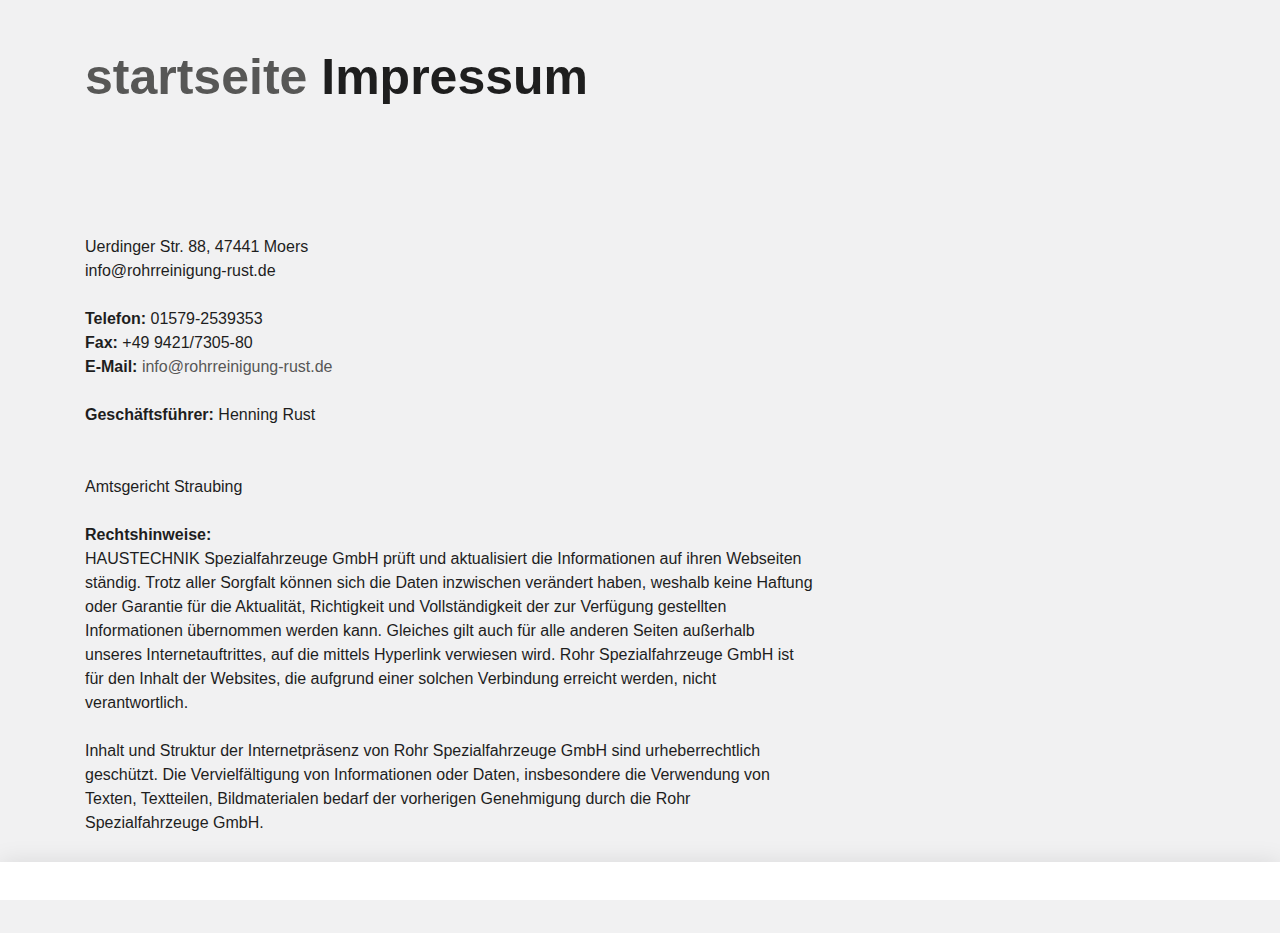
<file: impressum.html>
<!DOCTYPE html>
<!-- saved from url=(0051)https://www.rohr-spezialfahrzeuge.com/de/impressum/ -->
<html lang="de"><head><meta http-equiv="Content-Type" content="text/html; charset=UTF-8"><!--<base href="/">--><base href="."><title>Impressum - ROHR Spezialfahrzeuge</title><meta name="robots" content="index,follow,noodp"><meta name="content-language" content="de"><meta http-equiv="X-UA-Compatible" content="IE=EDGE"><meta name="og:type" content="website"><meta name="fb:app_id" content="1234567890"><meta name="robots" content="index,follow,noodp"><meta name="description" content="Die ROHR Spezialfahrzeuge GmbH aus Deutschland zählt zu den international führenden Herstellern im Bereich Kühlkofferfahrzeuge, Tankfahrzeuge, Flugfeldtankfahrzeuge und Militärtankfahrzeuge."><meta name="author" content="Rohr Spezialfahrzeuge"><meta property="og:title" content="Impressum"><meta property="og:site_name" content="ROHR Spezialfahrzeuge GmbH"><meta property="og:image" content="http://www.rohr-spezialfahrzeuge.com/facebook_og.png"><meta property="og:description" content="Die ROHR Spezialfahrzeuge GmbH aus Deutschland zählt zu den international führenden Herstellern im Bereich Kühlkofferfahrzeuge, Tankfahrzeuge, Flugfeldtankfahrzeuge und Militärtankfahrzeuge."><link rel="canonical" href="http://www.rohr-spezialfahrzeuge.com/de/impressum/"><meta name="viewport" content="width=device-width, initial-scale=1"><link rel="apple-touch-icon" sizes="180x180" href="https://www.rohr-spezialfahrzeuge.com/apple-touch-icon.png"><link rel="icon" type="image/png" href="https://www.rohr-spezialfahrzeuge.com/favicon-32x32.png" sizes="32x32"><link rel="icon" type="image/png" href="https://www.rohr-spezialfahrzeuge.com/favicon-16x16.png" sizes="16x16"><link rel="manifest" href="https://www.rohr-spezialfahrzeuge.com/manifest.json"><link rel="mask-icon" href="https://www.rohr-spezialfahrzeuge.com/safari-pinned-tab.svg" color="#d82022"><meta name="theme-color" content="#d82022"><link rel="stylesheet" href="Impressum - ROHR Spezialfahrzeuge_files/app.min.css"><style type="text/css" id="operaUserStyle"></style><link rel="modulepreload" as="script" crossorigin="" href="https://www.rohr-spezialfahrzeuge.com/fileadmin/build/assets/EventCountdown-c8544bce.js"><link rel="stylesheet" href="Impressum - ROHR Spezialfahrzeuge_files/EventCountdown.css">

 <style type="text/css">
@font-face {
  font-weight: 400;
  font-style:  normal;
  font-family: circular;

  src: url('chrome-extension://liecbddmkiiihnedobmlmillhodjkdmb/fonts/CircularXXWeb-Book.woff2') format('woff2');
}

@font-face {
  font-weight: 700;
  font-style:  normal;
  font-family: circular;

  src: url('chrome-extension://liecbddmkiiihnedobmlmillhodjkdmb/fonts/CircularXXWeb-Bold.woff2') format('woff2');
}</style><link rel="stylesheet" type="text/css" href="Impressum - ROHR Spezialfahrzeuge_files/676.5181.c.css"><link rel="stylesheet" type="text/css" href="Impressum - ROHR Spezialfahrzeuge_files/ui.e8db.c.css"><link rel="stylesheet" type="text/css" href="Impressum - ROHR Spezialfahrzeuge_files/233.362b.c.css"></head>
<!--[if IE 9]><body
class="ie9"><![endif]--><!--[if (gt IE 9)|!(IE)]><!--><body><!--<![endif]-->
<header id="h"> <nav id="mobile-menu" class="navbar navbar-mobile navbar-dark visible-md-down"><ul class="nav nav-stacked"><li class="nav-item has-sub"><a href="https://www.rohr-spezialfahrzeuge.com/de/kuehlfahrzeuge/" data-toggle="collapse" data-target="#collapse-7" role="button" aria-haspopup="true" aria-expanded="false" class="nav-link">Produkte<i class="icn icn-arrow_down"></i></a><div id="collapse-7" class="collapse"><ul class="nav nav-stacked text-xs-right"><li class="nav-item"><a href="https://www.rohr-spezialfahrzeuge.com/de/kuehlfahrzeuge/" class="nav-link">Kühlfahrzeuge</a></li><li class="nav-item"><a href="https://www.rohr-spezialfahrzeuge.com/de/strassentankfahrzeuge/" class="nav-link">Straßentankfahrzeuge</a></li><li class="nav-item"><a href="https://www.rohr-spezialfahrzeuge.com/de/flugfeldtankfahrzeuge/" class="nav-link">Flugfeldtankfahrzeuge</a></li><li class="nav-item"><a href="https://www.rohr-spezialfahrzeuge.com/de/militaertankfahrzeuge/" class="nav-link">Militärtankfahrzeuge</a></li></ul></div></li><li class="nav-item has-sub"><a href="https://www.rohr-spezialfahrzeuge.com/de/servicenetz/" data-toggle="collapse" data-target="#collapse-8" role="button" aria-haspopup="true" aria-expanded="false" class="nav-link">Service<i class="icn icn-arrow_down"></i></a><div id="collapse-8" class="collapse"><ul class="nav nav-stacked text-xs-right"><li class="nav-item"><a href="https://www.rohr-spezialfahrzeuge.com/de/servicenetz/" class="nav-link">Servicenetz</a></li><li class="nav-item"><a href="https://www.rohr-spezialfahrzeuge.com/de/kundendienst/" class="nav-link">Kundendienst</a></li><li class="nav-item"><a href="https://www.rohr-spezialfahrzeuge.com/de/ersatzteile/" class="nav-link">Ersatzteile</a></li><li class="nav-item"><a href="https://www.rohr-spezialfahrzeuge.com/de/reparatur/" class="nav-link">Reparatur</a></li><li class="nav-item"><a href="https://www.rohr-spezialfahrzeuge.com/de/fahrzeugsanierungen/" class="nav-link">Fahrzeugsanierungen</a></li></ul></div></li><li class="nav-item has-sub"><a href="https://www.rohr-spezialfahrzeuge.com/de/ueber-rohr/" data-toggle="collapse" data-target="#collapse-9" role="button" aria-haspopup="true" aria-expanded="false" class="nav-link">Unternehmen<i class="icn icn-arrow_down"></i></a><div id="collapse-9" class="collapse"><ul class="nav nav-stacked text-xs-right"><li class="nav-item"><a href="https://www.rohr-spezialfahrzeuge.com/de/ueber-rohr/" class="nav-link">Über ROHR</a></li><li class="nav-item"><a href="https://www.rohr-spezialfahrzeuge.com/de/b2b/" class="nav-link">B2B</a></li><li class="nav-item"><a href="https://www.rohr-spezialfahrzeuge.com/de/medien/" class="nav-link">Medien</a></li><li class="nav-item"><a href="https://www.rohr-spezialfahrzeuge.com/de/zertifikate/" class="nav-link">Zertifikate</a></li></ul></div></li>
  
 </nav></header><div id="site-content"><div class="page">
<a id="c9"></a><div class="container m-y-1"><div class="content-text "><div class="row"><div class="col-xs-12 col-md-10 col-xxl-8"><h2 class="no-border">
  <a href="index.html">startseite</a>
  
  Impressum</h2></div></div></div></div><div class="container slot-two-columns"><div class="row"><div class="col-xs-12 col-md-8">
<a id="c8"></a><div class="content-text m-b-1"><div class="row"><div class="col-sm-12"><p class="bodytext"><strong></strong><br>  <br> Uerdinger Str. 88, 47441 Moers<br> info@rohrreinigung-rust.de</p><p class="bodytext">&nbsp;</p><p class="bodytext"><strong>Telefon:</strong> 01579-2539353<br> <strong>Fax:</strong> +49 9421/7305-80<br> <strong>E-Mail:</strong> <a href="mailto:info@rohr-spezialfahrzeuge.com">info@rohrreinigung-rust.de</a></p><p class="bodytext">&nbsp;</p><p class="bodytext"><strong>Geschäftsführer:</strong>  Henning Rust
  
  
  
  <br> <strong></strong><br> <strong></strong> <br>  Amtsgericht Straubing<br> <br> <strong>Rechtshinweise:</strong><br> HAUSTECHNIK Spezialfahrzeuge GmbH prüft und aktualisiert die Informationen auf ihren Webseiten ständig. Trotz aller Sorgfalt können sich die Daten inzwischen verändert haben, weshalb keine Haftung oder Garantie für die Aktualität, Richtigkeit und Vollständigkeit der zur Verfügung gestellten Informationen übernommen werden kann. Gleiches gilt auch für alle anderen Seiten außerhalb unseres Internetauftrittes, auf die mittels Hyperlink verwiesen wird. Rohr Spezialfahrzeuge GmbH ist für den Inhalt der Websites, die aufgrund einer solchen Verbindung erreicht werden, nicht verantwortlich.<br> <br> Inhalt und Struktur der Internetpräsenz von Rohr Spezialfahrzeuge GmbH sind urheberrechtlich geschützt. Die Vervielfältigung von Informationen oder Daten, insbesondere die Verwendung von Texten, Textteilen, Bildmaterialen bedarf der vorherigen Genehmigung durch die Rohr Spezialfahrzeuge GmbH.<br> <br>   </p></div></div></div></div><div class="col-xs-12 col-md-4"></div></div></div></div></div>
  <script>var t3 = {
  id: 5,
  type: 0,
  lang: 0
};
window.cookieconsent_options = {
  message:"Wir möchten Ihnen den bestmöglichen Service bieten. Dazu speichern wir Informationen über Ihren Besuch in sogenannten Cookies. Durch die Nutzung dieser Webseite erklären Sie sich mit der Verwendung von Cookies einverstanden. <a href=/de/datenschutzerklaerung/>Datenschutzerklärung</a>",
  dismiss:"Verstanden!",
  learnMore:"Mehr Informationen",
  link:null,
  theme:null
};</script> <script type="module" src="./Impressum - ROHR Spezialfahrzeuge_files/app.min.js.téléchargé"></script><script></script><script src="./Impressum - ROHR Spezialfahrzeuge_files/banner.js.téléchargé" data-cookiefirst-key="1eafcaf3-7a5d-4e7d-9ab6-0aec67dd1686"></script> <div id="loom-companion-mv3" ext-id="liecbddmkiiihnedobmlmillhodjkdmb"><section id="shadow-host-companion"><template shadowrootmode="open"><div id="inner-shadow-companion"><div class="css-0" id="tooltip-mount-layer-companion"></div><style data-emotion="companion-global"></style><style data-emotion="companion" data-s=""></style><style>
            
    #inner-shadow-companion {
      font-size: 100%;
    }
    #inner-shadow-companion {
      font-family: circular, -apple-system, BlinkMacSystemFont, Segoe UI,
        sans-serif;
      color: var(--lns-color-body);
      
  font-size: var(--lns-fontSize-medium);
  line-height: var(--lns-lineHeight-medium);
;
      font-feature-settings: 'ss08' on;
    }

    #inner-shadow-companion *,
    #inner-shadow-companion *:before,
    #inner-shadow-companion *:after {
      box-sizing: border-box;
    }

    #inner-shadow-companion * {
      -webkit-font-smoothing: antialiased;
      -moz-osx-font-smoothing: grayscale;
      letter-spacing: calc(0.6px - 0.05em);
    }

    
    #inner-shadow-companion,
    .theme-light,
    [data-lens-theme="light"] {
      --lns-color-primary: var(--lns-themeLight-color-primary);--lns-color-primaryHover: var(--lns-themeLight-color-primaryHover);--lns-color-primaryActive: var(--lns-themeLight-color-primaryActive);--lns-color-body: var(--lns-themeLight-color-body);--lns-color-bodyDimmed: var(--lns-themeLight-color-bodyDimmed);--lns-color-background: var(--lns-themeLight-color-background);--lns-color-backgroundHover: var(--lns-themeLight-color-backgroundHover);--lns-color-backgroundActive: var(--lns-themeLight-color-backgroundActive);--lns-color-backgroundSecondary: var(--lns-themeLight-color-backgroundSecondary);--lns-color-backgroundSecondary2: var(--lns-themeLight-color-backgroundSecondary2);--lns-color-overlay: var(--lns-themeLight-color-overlay);--lns-color-border: var(--lns-themeLight-color-border);--lns-color-focusRing: var(--lns-themeLight-color-focusRing);--lns-color-record: var(--lns-themeLight-color-record);--lns-color-recordHover: var(--lns-themeLight-color-recordHover);--lns-color-recordActive: var(--lns-themeLight-color-recordActive);--lns-color-info: var(--lns-themeLight-color-info);--lns-color-success: var(--lns-themeLight-color-success);--lns-color-warning: var(--lns-themeLight-color-warning);--lns-color-danger: var(--lns-themeLight-color-danger);--lns-color-dangerHover: var(--lns-themeLight-color-dangerHover);--lns-color-dangerActive: var(--lns-themeLight-color-dangerActive);--lns-color-backdrop: var(--lns-themeLight-color-backdrop);--lns-color-backdropDark: var(--lns-themeLight-color-backdropDark);--lns-color-backdropTwilight: var(--lns-themeLight-color-backdropTwilight);--lns-color-disabledContent: var(--lns-themeLight-color-disabledContent);--lns-color-highlight: var(--lns-themeLight-color-highlight);--lns-color-disabledBackground: var(--lns-themeLight-color-disabledBackground);--lns-color-formFieldBorder: var(--lns-themeLight-color-formFieldBorder);--lns-color-formFieldBackground: var(--lns-themeLight-color-formFieldBackground);--lns-color-buttonBorder: var(--lns-themeLight-color-buttonBorder);--lns-color-upgrade: var(--lns-themeLight-color-upgrade);--lns-color-upgradeHover: var(--lns-themeLight-color-upgradeHover);--lns-color-upgradeActive: var(--lns-themeLight-color-upgradeActive);--lns-color-tabBackground: var(--lns-themeLight-color-tabBackground);--lns-color-discoveryBackground: var(--lns-themeLight-color-discoveryBackground);--lns-color-discoveryLightBackground: var(--lns-themeLight-color-discoveryLightBackground);--lns-color-discoveryTitle: var(--lns-themeLight-color-discoveryTitle);--lns-color-discoveryHighlight: var(--lns-themeLight-color-discoveryHighlight);
    }

    .theme-dark,
    [data-lens-theme="dark"] {
      --lns-color-primary: var(--lns-themeDark-color-primary);--lns-color-primaryHover: var(--lns-themeDark-color-primaryHover);--lns-color-primaryActive: var(--lns-themeDark-color-primaryActive);--lns-color-body: var(--lns-themeDark-color-body);--lns-color-bodyDimmed: var(--lns-themeDark-color-bodyDimmed);--lns-color-background: var(--lns-themeDark-color-background);--lns-color-backgroundHover: var(--lns-themeDark-color-backgroundHover);--lns-color-backgroundActive: var(--lns-themeDark-color-backgroundActive);--lns-color-backgroundSecondary: var(--lns-themeDark-color-backgroundSecondary);--lns-color-backgroundSecondary2: var(--lns-themeDark-color-backgroundSecondary2);--lns-color-overlay: var(--lns-themeDark-color-overlay);--lns-color-border: var(--lns-themeDark-color-border);--lns-color-focusRing: var(--lns-themeDark-color-focusRing);--lns-color-record: var(--lns-themeDark-color-record);--lns-color-recordHover: var(--lns-themeDark-color-recordHover);--lns-color-recordActive: var(--lns-themeDark-color-recordActive);--lns-color-info: var(--lns-themeDark-color-info);--lns-color-success: var(--lns-themeDark-color-success);--lns-color-warning: var(--lns-themeDark-color-warning);--lns-color-danger: var(--lns-themeDark-color-danger);--lns-color-dangerHover: var(--lns-themeDark-color-dangerHover);--lns-color-dangerActive: var(--lns-themeDark-color-dangerActive);--lns-color-backdrop: var(--lns-themeDark-color-backdrop);--lns-color-backdropDark: var(--lns-themeDark-color-backdropDark);--lns-color-backdropTwilight: var(--lns-themeDark-color-backdropTwilight);--lns-color-disabledContent: var(--lns-themeDark-color-disabledContent);--lns-color-highlight: var(--lns-themeDark-color-highlight);--lns-color-disabledBackground: var(--lns-themeDark-color-disabledBackground);--lns-color-formFieldBorder: var(--lns-themeDark-color-formFieldBorder);--lns-color-formFieldBackground: var(--lns-themeDark-color-formFieldBackground);--lns-color-buttonBorder: var(--lns-themeDark-color-buttonBorder);--lns-color-upgrade: var(--lns-themeDark-color-upgrade);--lns-color-upgradeHover: var(--lns-themeDark-color-upgradeHover);--lns-color-upgradeActive: var(--lns-themeDark-color-upgradeActive);--lns-color-tabBackground: var(--lns-themeDark-color-tabBackground);--lns-color-discoveryBackground: var(--lns-themeDark-color-discoveryBackground);--lns-color-discoveryLightBackground: var(--lns-themeDark-color-discoveryLightBackground);--lns-color-discoveryTitle: var(--lns-themeDark-color-discoveryTitle);--lns-color-discoveryHighlight: var(--lns-themeDark-color-discoveryHighlight);
    }
  

    
    #inner-shadow-companion {
      --lns-fontWeight-book:400;--lns-fontWeight-bold:700;--lns-unit:0.5rem;--lns-fontSize-small:calc(1.5 * var(--lns-unit, 8px));--lns-lineHeight-small:1.5;--lns-fontSize-body-sm:calc(1.5 * var(--lns-unit, 8px));--lns-lineHeight-body-sm:1.5;--lns-fontSize-medium:calc(1.75 * var(--lns-unit, 8px));--lns-lineHeight-medium:1.6;--lns-fontSize-body-md:calc(1.75 * var(--lns-unit, 8px));--lns-lineHeight-body-md:1.6;--lns-fontSize-large:calc(2.25 * var(--lns-unit, 8px));--lns-lineHeight-large:1.45;--lns-fontSize-body-lg:calc(2.25 * var(--lns-unit, 8px));--lns-lineHeight-body-lg:1.45;--lns-fontSize-xlarge:calc(3 * var(--lns-unit, 8px));--lns-lineHeight-xlarge:1.35;--lns-fontSize-heading-sm:calc(3 * var(--lns-unit, 8px));--lns-lineHeight-heading-sm:1.35;--lns-fontSize-xxlarge:calc(4 * var(--lns-unit, 8px));--lns-lineHeight-xxlarge:1.2;--lns-fontSize-heading-md:calc(4 * var(--lns-unit, 8px));--lns-lineHeight-heading-md:1.2;--lns-fontSize-xxxlarge:calc(6 * var(--lns-unit, 8px));--lns-lineHeight-xxxlarge:1.15;--lns-fontSize-heading-lg:calc(6 * var(--lns-unit, 8px));--lns-lineHeight-heading-lg:1.15;--lns-radius-medium:calc(1 * var(--lns-unit, 8px));--lns-radius-large:calc(2 * var(--lns-unit, 8px));--lns-radius-xlarge:calc(3 * var(--lns-unit, 8px));--lns-radius-full:calc(999 * var(--lns-unit, 8px));--lns-shadow-small:0 calc(0.5 * var(--lns-unit, 8px)) calc(1.25 * var(--lns-unit, 8px)) hsla(0, 0%, 0%, 0.05);--lns-shadow-medium:0 calc(0.5 * var(--lns-unit, 8px)) calc(1.25 * var(--lns-unit, 8px)) hsla(0, 0%, 0%, 0.1);--lns-shadow-large:0 calc(0.75 * var(--lns-unit, 8px)) calc(3 * var(--lns-unit, 8px)) hsla(0, 0%, 0%, 0.1);--lns-space-xsmall:calc(0.5 * var(--lns-unit, 8px));--lns-space-small:calc(1 * var(--lns-unit, 8px));--lns-space-medium:calc(2 * var(--lns-unit, 8px));--lns-space-large:calc(3 * var(--lns-unit, 8px));--lns-space-xlarge:calc(5 * var(--lns-unit, 8px));--lns-space-xxlarge:calc(8 * var(--lns-unit, 8px));--lns-formFieldBorderWidth:1px;--lns-formFieldBorderWidthFocus:2px;--lns-formFieldHeight:calc(4.5 * var(--lns-unit, 8px));--lns-formFieldRadius:calc(2.25 * var(--lns-unit, 8px));--lns-formFieldHorizontalPadding:calc(2 * var(--lns-unit, 8px));--lns-formFieldBorderShadow:
    inset 0 0 0 var(--lns-formFieldBorderWidth) var(--lns-color-formFieldBorder)
  ;--lns-formFieldBorderShadowFocus:
    inset 0 0 0 var(--lns-formFieldBorderWidthFocus) var(--lns-color-blurple),
    0 0 0 var(--lns-formFieldBorderWidthFocus) var(--lns-color-focusRing)
  ;--lns-color-red:hsla(11,80%,45%,1);--lns-color-blurpleLight:hsla(240,83.3%,95.3%,1);--lns-color-blurpleMedium:hsla(242,81%,87.6%,1);--lns-color-blurple:hsla(242,88.4%,66.3%,1);--lns-color-blurpleDark:hsla(242,87.6%,62%,1);--lns-color-blurpleStrong:hsla(252,46%,33%,1);--lns-color-offWhite:hsla(45,36.4%,95.7%,1);--lns-color-blueLight:hsla(206,58.3%,85.9%,1);--lns-color-blue:hsla(206,100%,73.3%,1);--lns-color-blueDark:hsla(206,29.5%,33.9%,1);--lns-color-orangeLight:hsla(6,100%,89.6%,1);--lns-color-orange:hsla(11,100%,62.2%,1);--lns-color-orangeDark:hsla(11,79.9%,64.9%,1);--lns-color-tealLight:hsla(180,20%,67.6%,1);--lns-color-teal:hsla(180,51.4%,51.6%,1);--lns-color-tealDark:hsla(180,16.2%,22.9%,1);--lns-color-yellowLight:hsla(39,100%,87.8%,1);--lns-color-yellow:hsla(50,100%,57.3%,1);--lns-color-yellowDark:hsla(39,100%,68%,1);--lns-color-grey8:hsla(0,0%,13%,1);--lns-color-grey7:hsla(246,16%,26%,1);--lns-color-grey6:hsla(252,13%,46%,1);--lns-color-grey5:hsla(240,7%,62%,1);--lns-color-grey4:hsla(259,12%,75%,1);--lns-color-grey3:hsla(260,11%,85%,1);--lns-color-grey2:hsla(260,11%,95%,1);--lns-color-grey1:hsla(240,7%,97%,1);--lns-color-white:hsla(0,0%,100%,1);--lns-themeLight-color-primary:hsla(242,88.4%,66.3%,1);--lns-themeLight-color-primaryHover:hsla(242,88.4%,56.3%,1);--lns-themeLight-color-primaryActive:hsla(242,88.4%,45.3%,1);--lns-themeLight-color-body:hsla(0,0%,13%,1);--lns-themeLight-color-bodyDimmed:hsla(252,13%,46%,1);--lns-themeLight-color-background:hsla(0,0%,100%,1);--lns-themeLight-color-backgroundHover:hsla(246,16%,26%,0.1);--lns-themeLight-color-backgroundActive:hsla(246,16%,26%,0.3);--lns-themeLight-color-backgroundSecondary:hsla(246,16%,26%,0.04);--lns-themeLight-color-backgroundSecondary2:hsla(45,34%,78%,0.2);--lns-themeLight-color-overlay:hsla(0,0%,100%,1);--lns-themeLight-color-border:hsla(252,13%,46%,0.2);--lns-themeLight-color-focusRing:hsla(242,88.4%,66.3%,0.5);--lns-themeLight-color-record:hsla(11,100%,62.2%,1);--lns-themeLight-color-recordHover:hsla(11,100%,52.2%,1);--lns-themeLight-color-recordActive:hsla(11,100%,42.2%,1);--lns-themeLight-color-info:hsla(206,100%,73.3%,1);--lns-themeLight-color-success:hsla(180,51.4%,51.6%,1);--lns-themeLight-color-warning:hsla(39,100%,68%,1);--lns-themeLight-color-danger:hsla(11,80%,45%,1);--lns-themeLight-color-dangerHover:hsla(11,80%,38%,1);--lns-themeLight-color-dangerActive:hsla(11,80%,31%,1);--lns-themeLight-color-backdrop:hsla(0,0%,13%,0.5);--lns-themeLight-color-backdropDark:hsla(0,0%,13%,0.9);--lns-themeLight-color-backdropTwilight:hsla(245,44.8%,46.9%,0.8);--lns-themeLight-color-disabledContent:hsla(240,7%,62%,1);--lns-themeLight-color-highlight:hsla(240,83.3%,66.3%,0.15);--lns-themeLight-color-disabledBackground:hsla(260,11%,95%,1);--lns-themeLight-color-formFieldBorder:hsla(260,11%,85%,1);--lns-themeLight-color-formFieldBackground:hsla(0,0%,100%,1);--lns-themeLight-color-buttonBorder:hsla(252,13%,46%,0.25);--lns-themeLight-color-upgrade:hsla(206,100%,93%,1);--lns-themeLight-color-upgradeHover:hsla(206,100%,85%,1);--lns-themeLight-color-upgradeActive:hsla(206,100%,77%,1);--lns-themeLight-color-tabBackground:hsla(252,13%,46%,0.15);--lns-themeLight-color-discoveryBackground:hsla(206,100%,93%,1);--lns-themeLight-color-discoveryLightBackground:hsla(206,100%,97%,1);--lns-themeLight-color-discoveryTitle:hsla(0,0%,13%,1);--lns-themeLight-color-discoveryHighlight:hsla(206,100%,77%,0.3);--lns-themeDark-color-primary:hsla(242,87%,73%,1);--lns-themeDark-color-primaryHover:hsla(242,88.4%,56.3%,1);--lns-themeDark-color-primaryActive:hsla(242,88.4%,45.3%,1);--lns-themeDark-color-body:hsla(240,7%,97%,1);--lns-themeDark-color-bodyDimmed:hsla(240,7%,62%,1);--lns-themeDark-color-background:hsla(0,0%,13%,1);--lns-themeDark-color-backgroundHover:hsla(0,0%,100%,0.1);--lns-themeDark-color-backgroundActive:hsla(0,0%,100%,0.2);--lns-themeDark-color-backgroundSecondary:hsla(0,0%,100%,0.04);--lns-themeDark-color-backgroundSecondary2:hsla(45,13%,44%,0.2);--lns-themeDark-color-overlay:hsla(0,0%,20%,1);--lns-themeDark-color-border:hsla(259,12%,75%,0.2);--lns-themeDark-color-focusRing:hsla(242,88.4%,66.3%,0.5);--lns-themeDark-color-record:hsla(11,100%,62.2%,1);--lns-themeDark-color-recordHover:hsla(11,100%,52.2%,1);--lns-themeDark-color-recordActive:hsla(11,100%,42.2%,1);--lns-themeDark-color-info:hsla(206,100%,73.3%,1);--lns-themeDark-color-success:hsla(180,51.4%,51.6%,1);--lns-themeDark-color-warning:hsla(39,100%,68%,1);--lns-themeDark-color-danger:hsla(11,80%,45%,1);--lns-themeDark-color-dangerHover:hsla(11,80%,38%,1);--lns-themeDark-color-dangerActive:hsla(11,80%,31%,1);--lns-themeDark-color-backdrop:hsla(0,0%,13%,0.5);--lns-themeDark-color-backdropDark:hsla(0,0%,13%,0.9);--lns-themeDark-color-backdropTwilight:hsla(245,44.8%,46.9%,0.8);--lns-themeDark-color-disabledContent:hsla(240,7%,62%,1);--lns-themeDark-color-highlight:hsla(240,83.3%,66.3%,0.15);--lns-themeDark-color-disabledBackground:hsla(252,13%,23%,1);--lns-themeDark-color-formFieldBorder:hsla(252,13%,46%,1);--lns-themeDark-color-formFieldBackground:hsla(0,0%,13%,1);--lns-themeDark-color-buttonBorder:hsla(0,0%,100%,0.25);--lns-themeDark-color-upgrade:hsla(206,92%,81%,1);--lns-themeDark-color-upgradeHover:hsla(206,92%,74%,1);--lns-themeDark-color-upgradeActive:hsla(206,92%,67%,1);--lns-themeDark-color-tabBackground:hsla(0,0%,100%,0.15);--lns-themeDark-color-discoveryBackground:hsla(206,92%,81%,1);--lns-themeDark-color-discoveryLightBackground:hsla(0,0%,13%,1);--lns-themeDark-color-discoveryTitle:hsla(206,100%,73.3%,1);--lns-themeDark-color-discoveryHighlight:hsla(206,100%,77%,0.3);
    }
  

    .c\:red{color:var(--lns-color-red)}.c\:blurpleLight{color:var(--lns-color-blurpleLight)}.c\:blurpleMedium{color:var(--lns-color-blurpleMedium)}.c\:blurple{color:var(--lns-color-blurple)}.c\:blurpleDark{color:var(--lns-color-blurpleDark)}.c\:blurpleStrong{color:var(--lns-color-blurpleStrong)}.c\:offWhite{color:var(--lns-color-offWhite)}.c\:blueLight{color:var(--lns-color-blueLight)}.c\:blue{color:var(--lns-color-blue)}.c\:blueDark{color:var(--lns-color-blueDark)}.c\:orangeLight{color:var(--lns-color-orangeLight)}.c\:orange{color:var(--lns-color-orange)}.c\:orangeDark{color:var(--lns-color-orangeDark)}.c\:tealLight{color:var(--lns-color-tealLight)}.c\:teal{color:var(--lns-color-teal)}.c\:tealDark{color:var(--lns-color-tealDark)}.c\:yellowLight{color:var(--lns-color-yellowLight)}.c\:yellow{color:var(--lns-color-yellow)}.c\:yellowDark{color:var(--lns-color-yellowDark)}.c\:grey8{color:var(--lns-color-grey8)}.c\:grey7{color:var(--lns-color-grey7)}.c\:grey6{color:var(--lns-color-grey6)}.c\:grey5{color:var(--lns-color-grey5)}.c\:grey4{color:var(--lns-color-grey4)}.c\:grey3{color:var(--lns-color-grey3)}.c\:grey2{color:var(--lns-color-grey2)}.c\:grey1{color:var(--lns-color-grey1)}.c\:white{color:var(--lns-color-white)}.c\:primary{color:var(--lns-color-primary)}.c\:primaryHover{color:var(--lns-color-primaryHover)}.c\:primaryActive{color:var(--lns-color-primaryActive)}.c\:body{color:var(--lns-color-body)}.c\:bodyDimmed{color:var(--lns-color-bodyDimmed)}.c\:background{color:var(--lns-color-background)}.c\:backgroundHover{color:var(--lns-color-backgroundHover)}.c\:backgroundActive{color:var(--lns-color-backgroundActive)}.c\:backgroundSecondary{color:var(--lns-color-backgroundSecondary)}.c\:backgroundSecondary2{color:var(--lns-color-backgroundSecondary2)}.c\:overlay{color:var(--lns-color-overlay)}.c\:border{color:var(--lns-color-border)}.c\:focusRing{color:var(--lns-color-focusRing)}.c\:record{color:var(--lns-color-record)}.c\:recordHover{color:var(--lns-color-recordHover)}.c\:recordActive{color:var(--lns-color-recordActive)}.c\:info{color:var(--lns-color-info)}.c\:success{color:var(--lns-color-success)}.c\:warning{color:var(--lns-color-warning)}.c\:danger{color:var(--lns-color-danger)}.c\:dangerHover{color:var(--lns-color-dangerHover)}.c\:dangerActive{color:var(--lns-color-dangerActive)}.c\:backdrop{color:var(--lns-color-backdrop)}.c\:backdropDark{color:var(--lns-color-backdropDark)}.c\:backdropTwilight{color:var(--lns-color-backdropTwilight)}.c\:disabledContent{color:var(--lns-color-disabledContent)}.c\:highlight{color:var(--lns-color-highlight)}.c\:disabledBackground{color:var(--lns-color-disabledBackground)}.c\:formFieldBorder{color:var(--lns-color-formFieldBorder)}.c\:formFieldBackground{color:var(--lns-color-formFieldBackground)}.c\:buttonBorder{color:var(--lns-color-buttonBorder)}.c\:upgrade{color:var(--lns-color-upgrade)}.c\:upgradeHover{color:var(--lns-color-upgradeHover)}.c\:upgradeActive{color:var(--lns-color-upgradeActive)}.c\:tabBackground{color:var(--lns-color-tabBackground)}.c\:discoveryBackground{color:var(--lns-color-discoveryBackground)}.c\:discoveryLightBackground{color:var(--lns-color-discoveryLightBackground)}.c\:discoveryTitle{color:var(--lns-color-discoveryTitle)}.c\:discoveryHighlight{color:var(--lns-color-discoveryHighlight)}.shadow\:small{box-shadow:var(--lns-shadow-small)}.shadow\:medium{box-shadow:var(--lns-shadow-medium)}.shadow\:large{box-shadow:var(--lns-shadow-large)}.radius\:medium{border-radius:var(--lns-radius-medium)}.radius\:large{border-radius:var(--lns-radius-large)}.radius\:xlarge{border-radius:var(--lns-radius-xlarge)}.radius\:full{border-radius:var(--lns-radius-full)}.bgc\:red{background-color:var(--lns-color-red)}.bgc\:blurpleLight{background-color:var(--lns-color-blurpleLight)}.bgc\:blurpleMedium{background-color:var(--lns-color-blurpleMedium)}.bgc\:blurple{background-color:var(--lns-color-blurple)}.bgc\:blurpleDark{background-color:var(--lns-color-blurpleDark)}.bgc\:blurpleStrong{background-color:var(--lns-color-blurpleStrong)}.bgc\:offWhite{background-color:var(--lns-color-offWhite)}.bgc\:blueLight{background-color:var(--lns-color-blueLight)}.bgc\:blue{background-color:var(--lns-color-blue)}.bgc\:blueDark{background-color:var(--lns-color-blueDark)}.bgc\:orangeLight{background-color:var(--lns-color-orangeLight)}.bgc\:orange{background-color:var(--lns-color-orange)}.bgc\:orangeDark{background-color:var(--lns-color-orangeDark)}.bgc\:tealLight{background-color:var(--lns-color-tealLight)}.bgc\:teal{background-color:var(--lns-color-teal)}.bgc\:tealDark{background-color:var(--lns-color-tealDark)}.bgc\:yellowLight{background-color:var(--lns-color-yellowLight)}.bgc\:yellow{background-color:var(--lns-color-yellow)}.bgc\:yellowDark{background-color:var(--lns-color-yellowDark)}.bgc\:grey8{background-color:var(--lns-color-grey8)}.bgc\:grey7{background-color:var(--lns-color-grey7)}.bgc\:grey6{background-color:var(--lns-color-grey6)}.bgc\:grey5{background-color:var(--lns-color-grey5)}.bgc\:grey4{background-color:var(--lns-color-grey4)}.bgc\:grey3{background-color:var(--lns-color-grey3)}.bgc\:grey2{background-color:var(--lns-color-grey2)}.bgc\:grey1{background-color:var(--lns-color-grey1)}.bgc\:white{background-color:var(--lns-color-white)}.bgc\:primary{background-color:var(--lns-color-primary)}.bgc\:primaryHover{background-color:var(--lns-color-primaryHover)}.bgc\:primaryActive{background-color:var(--lns-color-primaryActive)}.bgc\:body{background-color:var(--lns-color-body)}.bgc\:bodyDimmed{background-color:var(--lns-color-bodyDimmed)}.bgc\:background{background-color:var(--lns-color-background)}.bgc\:backgroundHover{background-color:var(--lns-color-backgroundHover)}.bgc\:backgroundActive{background-color:var(--lns-color-backgroundActive)}.bgc\:backgroundSecondary{background-color:var(--lns-color-backgroundSecondary)}.bgc\:backgroundSecondary2{background-color:var(--lns-color-backgroundSecondary2)}.bgc\:overlay{background-color:var(--lns-color-overlay)}.bgc\:border{background-color:var(--lns-color-border)}.bgc\:focusRing{background-color:var(--lns-color-focusRing)}.bgc\:record{background-color:var(--lns-color-record)}.bgc\:recordHover{background-color:var(--lns-color-recordHover)}.bgc\:recordActive{background-color:var(--lns-color-recordActive)}.bgc\:info{background-color:var(--lns-color-info)}.bgc\:success{background-color:var(--lns-color-success)}.bgc\:warning{background-color:var(--lns-color-warning)}.bgc\:danger{background-color:var(--lns-color-danger)}.bgc\:dangerHover{background-color:var(--lns-color-dangerHover)}.bgc\:dangerActive{background-color:var(--lns-color-dangerActive)}.bgc\:backdrop{background-color:var(--lns-color-backdrop)}.bgc\:backdropDark{background-color:var(--lns-color-backdropDark)}.bgc\:backdropTwilight{background-color:var(--lns-color-backdropTwilight)}.bgc\:disabledContent{background-color:var(--lns-color-disabledContent)}.bgc\:highlight{background-color:var(--lns-color-highlight)}.bgc\:disabledBackground{background-color:var(--lns-color-disabledBackground)}.bgc\:formFieldBorder{background-color:var(--lns-color-formFieldBorder)}.bgc\:formFieldBackground{background-color:var(--lns-color-formFieldBackground)}.bgc\:buttonBorder{background-color:var(--lns-color-buttonBorder)}.bgc\:upgrade{background-color:var(--lns-color-upgrade)}.bgc\:upgradeHover{background-color:var(--lns-color-upgradeHover)}.bgc\:upgradeActive{background-color:var(--lns-color-upgradeActive)}.bgc\:tabBackground{background-color:var(--lns-color-tabBackground)}.bgc\:discoveryBackground{background-color:var(--lns-color-discoveryBackground)}.bgc\:discoveryLightBackground{background-color:var(--lns-color-discoveryLightBackground)}.bgc\:discoveryTitle{background-color:var(--lns-color-discoveryTitle)}.bgc\:discoveryHighlight{background-color:var(--lns-color-discoveryHighlight)}.m\:0{margin:0}.m\:auto{margin:auto}.m\:xsmall{margin:var(--lns-space-xsmall)}.m\:small{margin:var(--lns-space-small)}.m\:medium{margin:var(--lns-space-medium)}.m\:large{margin:var(--lns-space-large)}.m\:xlarge{margin:var(--lns-space-xlarge)}.m\:xxlarge{margin:var(--lns-space-xxlarge)}.mt\:0{margin-top:0}.mt\:auto{margin-top:auto}.mt\:xsmall{margin-top:var(--lns-space-xsmall)}.mt\:small{margin-top:var(--lns-space-small)}.mt\:medium{margin-top:var(--lns-space-medium)}.mt\:large{margin-top:var(--lns-space-large)}.mt\:xlarge{margin-top:var(--lns-space-xlarge)}.mt\:xxlarge{margin-top:var(--lns-space-xxlarge)}.mb\:0{margin-bottom:0}.mb\:auto{margin-bottom:auto}.mb\:xsmall{margin-bottom:var(--lns-space-xsmall)}.mb\:small{margin-bottom:var(--lns-space-small)}.mb\:medium{margin-bottom:var(--lns-space-medium)}.mb\:large{margin-bottom:var(--lns-space-large)}.mb\:xlarge{margin-bottom:var(--lns-space-xlarge)}.mb\:xxlarge{margin-bottom:var(--lns-space-xxlarge)}.ml\:0{margin-left:0}.ml\:auto{margin-left:auto}.ml\:xsmall{margin-left:var(--lns-space-xsmall)}.ml\:small{margin-left:var(--lns-space-small)}.ml\:medium{margin-left:var(--lns-space-medium)}.ml\:large{margin-left:var(--lns-space-large)}.ml\:xlarge{margin-left:var(--lns-space-xlarge)}.ml\:xxlarge{margin-left:var(--lns-space-xxlarge)}.mr\:0{margin-right:0}.mr\:auto{margin-right:auto}.mr\:xsmall{margin-right:var(--lns-space-xsmall)}.mr\:small{margin-right:var(--lns-space-small)}.mr\:medium{margin-right:var(--lns-space-medium)}.mr\:large{margin-right:var(--lns-space-large)}.mr\:xlarge{margin-right:var(--lns-space-xlarge)}.mr\:xxlarge{margin-right:var(--lns-space-xxlarge)}.mx\:0{margin-left:0;margin-right:0}.mx\:auto{margin-left:auto;margin-right:auto}.mx\:xsmall{margin-left:var(--lns-space-xsmall);margin-right:var(--lns-space-xsmall)}.mx\:small{margin-left:var(--lns-space-small);margin-right:var(--lns-space-small)}.mx\:medium{margin-left:var(--lns-space-medium);margin-right:var(--lns-space-medium)}.mx\:large{margin-left:var(--lns-space-large);margin-right:var(--lns-space-large)}.mx\:xlarge{margin-left:var(--lns-space-xlarge);margin-right:var(--lns-space-xlarge)}.mx\:xxlarge{margin-left:var(--lns-space-xxlarge);margin-right:var(--lns-space-xxlarge)}.my\:0{margin-top:0;margin-bottom:0}.my\:auto{margin-top:auto;margin-bottom:auto}.my\:xsmall{margin-top:var(--lns-space-xsmall);margin-bottom:var(--lns-space-xsmall)}.my\:small{margin-top:var(--lns-space-small);margin-bottom:var(--lns-space-small)}.my\:medium{margin-top:var(--lns-space-medium);margin-bottom:var(--lns-space-medium)}.my\:large{margin-top:var(--lns-space-large);margin-bottom:var(--lns-space-large)}.my\:xlarge{margin-top:var(--lns-space-xlarge);margin-bottom:var(--lns-space-xlarge)}.my\:xxlarge{margin-top:var(--lns-space-xxlarge);margin-bottom:var(--lns-space-xxlarge)}.p\:0{padding:0}.p\:xsmall{padding:var(--lns-space-xsmall)}.p\:small{padding:var(--lns-space-small)}.p\:medium{padding:var(--lns-space-medium)}.p\:large{padding:var(--lns-space-large)}.p\:xlarge{padding:var(--lns-space-xlarge)}.p\:xxlarge{padding:var(--lns-space-xxlarge)}.pt\:0{padding-top:0}.pt\:xsmall{padding-top:var(--lns-space-xsmall)}.pt\:small{padding-top:var(--lns-space-small)}.pt\:medium{padding-top:var(--lns-space-medium)}.pt\:large{padding-top:var(--lns-space-large)}.pt\:xlarge{padding-top:var(--lns-space-xlarge)}.pt\:xxlarge{padding-top:var(--lns-space-xxlarge)}.pb\:0{padding-bottom:0}.pb\:xsmall{padding-bottom:var(--lns-space-xsmall)}.pb\:small{padding-bottom:var(--lns-space-small)}.pb\:medium{padding-bottom:var(--lns-space-medium)}.pb\:large{padding-bottom:var(--lns-space-large)}.pb\:xlarge{padding-bottom:var(--lns-space-xlarge)}.pb\:xxlarge{padding-bottom:var(--lns-space-xxlarge)}.pl\:0{padding-left:0}.pl\:xsmall{padding-left:var(--lns-space-xsmall)}.pl\:small{padding-left:var(--lns-space-small)}.pl\:medium{padding-left:var(--lns-space-medium)}.pl\:large{padding-left:var(--lns-space-large)}.pl\:xlarge{padding-left:var(--lns-space-xlarge)}.pl\:xxlarge{padding-left:var(--lns-space-xxlarge)}.pr\:0{padding-right:0}.pr\:xsmall{padding-right:var(--lns-space-xsmall)}.pr\:small{padding-right:var(--lns-space-small)}.pr\:medium{padding-right:var(--lns-space-medium)}.pr\:large{padding-right:var(--lns-space-large)}.pr\:xlarge{padding-right:var(--lns-space-xlarge)}.pr\:xxlarge{padding-right:var(--lns-space-xxlarge)}.px\:0{padding-left:0;padding-right:0}.px\:xsmall{padding-left:var(--lns-space-xsmall);padding-right:var(--lns-space-xsmall)}.px\:small{padding-left:var(--lns-space-small);padding-right:var(--lns-space-small)}.px\:medium{padding-left:var(--lns-space-medium);padding-right:var(--lns-space-medium)}.px\:large{padding-left:var(--lns-space-large);padding-right:var(--lns-space-large)}.px\:xlarge{padding-left:var(--lns-space-xlarge);padding-right:var(--lns-space-xlarge)}.px\:xxlarge{padding-left:var(--lns-space-xxlarge);padding-right:var(--lns-space-xxlarge)}.py\:0{padding-top:0;padding-bottom:0}.py\:xsmall{padding-top:var(--lns-space-xsmall);padding-bottom:var(--lns-space-xsmall)}.py\:small{padding-top:var(--lns-space-small);padding-bottom:var(--lns-space-small)}.py\:medium{padding-top:var(--lns-space-medium);padding-bottom:var(--lns-space-medium)}.py\:large{padding-top:var(--lns-space-large);padding-bottom:var(--lns-space-large)}.py\:xlarge{padding-top:var(--lns-space-xlarge);padding-bottom:var(--lns-space-xlarge)}.py\:xxlarge{padding-top:var(--lns-space-xxlarge);padding-bottom:var(--lns-space-xxlarge)}.text\:small{font-size:var(--lns-fontSize-small);line-height:var(--lns-lineHeight-small)}.text\:body-sm{font-size:var(--lns-fontSize-body-sm);line-height:var(--lns-lineHeight-body-sm)}.text\:medium{font-size:var(--lns-fontSize-medium);line-height:var(--lns-lineHeight-medium)}.text\:body-md{font-size:var(--lns-fontSize-body-md);line-height:var(--lns-lineHeight-body-md)}.text\:large{font-size:var(--lns-fontSize-large);line-height:var(--lns-lineHeight-large)}.text\:body-lg{font-size:var(--lns-fontSize-body-lg);line-height:var(--lns-lineHeight-body-lg)}.text\:xlarge{font-size:var(--lns-fontSize-xlarge);line-height:var(--lns-lineHeight-xlarge)}.text\:heading-sm{font-size:var(--lns-fontSize-heading-sm);line-height:var(--lns-lineHeight-heading-sm)}.text\:xxlarge{font-size:var(--lns-fontSize-xxlarge);line-height:var(--lns-lineHeight-xxlarge)}.text\:heading-md{font-size:var(--lns-fontSize-heading-md);line-height:var(--lns-lineHeight-heading-md)}.text\:xxxlarge{font-size:var(--lns-fontSize-xxxlarge);line-height:var(--lns-lineHeight-xxxlarge)}.text\:heading-lg{font-size:var(--lns-fontSize-heading-lg);line-height:var(--lns-lineHeight-heading-lg)}.weight\:book{font-weight:var(--lns-fontWeight-book)}.weight\:bold{font-weight:var(--lns-fontWeight-bold)}.text\:body{font-size:var(--lns-fontSize-body-md);line-height:var(--lns-lineHeight-body-md);font-weight:var(--lns-fontWeight-book)}.text\:title{font-size:var(--lns-fontSize-body-lg);line-height:var(--lns-lineHeight-body-lg);font-weight:var(--lns-fontWeight-bold)}.text\:mainTitle{font-size:var(--lns-fontSize-heading-md);line-height:var(--lns-lineHeight-heading-md);font-weight:var(--lns-fontWeight-bold)}.text\:left{text-align:left}.text\:right{text-align:right}.text\:center{text-align:center}.border{border:1px solid var(--lns-color-border)}.borderTop{border-top:1px solid var(--lns-color-border)}.borderBottom{border-bottom:1px solid var(--lns-color-border)}.borderLeft{border-left:1px solid var(--lns-color-border)}.borderRight{border-right:1px solid var(--lns-color-border)}.inline{display:inline}.block{display:block}.flex{display:flex}.inlineBlock{display:inline-block}.inlineFlex{display:inline-flex}.none{display:none}.flexWrap{flex-wrap:wrap}.flexDirection\:column{flex-direction:column}.flexDirection\:row{flex-direction:row}.items\:stretch{align-items:stretch}.items\:center{align-items:center}.items\:baseline{align-items:baseline}.items\:flexStart{align-items:flex-start}.items\:flexEnd{align-items:flex-end}.items\:selfStart{align-items:self-start}.items\:selfEnd{align-items:self-end}.justify\:flexStart{justify-content:flex-start}.justify\:flexEnd{justify-content:flex-end}.justify\:center{justify-content:center}.justify\:spaceBetween{justify-content:space-between}.justify\:spaceAround{justify-content:space-around}.justify\:spaceEvenly{justify-content:space-evenly}.grow\:0{flex-grow:0}.grow\:1{flex-grow:1}.shrink\:0{flex-shrink:0}.shrink\:1{flex-shrink:1}.self\:auto{align-self:auto}.self\:flexStart{align-self:flex-start}.self\:flexEnd{align-self:flex-end}.self\:center{align-self:center}.self\:baseline{align-self:baseline}.self\:stretch{align-self:stretch}.overflow\:hidden{overflow:hidden}.overflow\:auto{overflow:auto}.relative{position:relative}.absolute{position:absolute}.sticky{position:sticky}.fixed{position:fixed}.top\:0{top:0}.top\:auto{top:auto}.top\:xsmall{top:var(--lns-space-xsmall)}.top\:small{top:var(--lns-space-small)}.top\:medium{top:var(--lns-space-medium)}.top\:large{top:var(--lns-space-large)}.top\:xlarge{top:var(--lns-space-xlarge)}.top\:xxlarge{top:var(--lns-space-xxlarge)}.bottom\:0{bottom:0}.bottom\:auto{bottom:auto}.bottom\:xsmall{bottom:var(--lns-space-xsmall)}.bottom\:small{bottom:var(--lns-space-small)}.bottom\:medium{bottom:var(--lns-space-medium)}.bottom\:large{bottom:var(--lns-space-large)}.bottom\:xlarge{bottom:var(--lns-space-xlarge)}.bottom\:xxlarge{bottom:var(--lns-space-xxlarge)}.left\:0{left:0}.left\:auto{left:auto}.left\:xsmall{left:var(--lns-space-xsmall)}.left\:small{left:var(--lns-space-small)}.left\:medium{left:var(--lns-space-medium)}.left\:large{left:var(--lns-space-large)}.left\:xlarge{left:var(--lns-space-xlarge)}.left\:xxlarge{left:var(--lns-space-xxlarge)}.right\:0{right:0}.right\:auto{right:auto}.right\:xsmall{right:var(--lns-space-xsmall)}.right\:small{right:var(--lns-space-small)}.right\:medium{right:var(--lns-space-medium)}.right\:large{right:var(--lns-space-large)}.right\:xlarge{right:var(--lns-space-xlarge)}.right\:xxlarge{right:var(--lns-space-xxlarge)}.width\:auto{width:auto}.width\:full{width:100%}.width\:0{width:0}.minWidth\:0{min-width:0}.height\:auto{height:auto}.height\:full{height:100%}.height\:0{height:0}.ellipsis{overflow:hidden;text-overflow:ellipsis;white-space:nowrap}.srOnly{position:absolute;width:1px;height:1px;padding:0;margin:-1px;overflow:hidden;clip:rect(0, 0, 0, 0);white-space:nowrap;border-width:0}@media(min-width:31em){.xs-c\:red{color:var(--lns-color-red)}.xs-c\:blurpleLight{color:var(--lns-color-blurpleLight)}.xs-c\:blurpleMedium{color:var(--lns-color-blurpleMedium)}.xs-c\:blurple{color:var(--lns-color-blurple)}.xs-c\:blurpleDark{color:var(--lns-color-blurpleDark)}.xs-c\:blurpleStrong{color:var(--lns-color-blurpleStrong)}.xs-c\:offWhite{color:var(--lns-color-offWhite)}.xs-c\:blueLight{color:var(--lns-color-blueLight)}.xs-c\:blue{color:var(--lns-color-blue)}.xs-c\:blueDark{color:var(--lns-color-blueDark)}.xs-c\:orangeLight{color:var(--lns-color-orangeLight)}.xs-c\:orange{color:var(--lns-color-orange)}.xs-c\:orangeDark{color:var(--lns-color-orangeDark)}.xs-c\:tealLight{color:var(--lns-color-tealLight)}.xs-c\:teal{color:var(--lns-color-teal)}.xs-c\:tealDark{color:var(--lns-color-tealDark)}.xs-c\:yellowLight{color:var(--lns-color-yellowLight)}.xs-c\:yellow{color:var(--lns-color-yellow)}.xs-c\:yellowDark{color:var(--lns-color-yellowDark)}.xs-c\:grey8{color:var(--lns-color-grey8)}.xs-c\:grey7{color:var(--lns-color-grey7)}.xs-c\:grey6{color:var(--lns-color-grey6)}.xs-c\:grey5{color:var(--lns-color-grey5)}.xs-c\:grey4{color:var(--lns-color-grey4)}.xs-c\:grey3{color:var(--lns-color-grey3)}.xs-c\:grey2{color:var(--lns-color-grey2)}.xs-c\:grey1{color:var(--lns-color-grey1)}.xs-c\:white{color:var(--lns-color-white)}.xs-c\:primary{color:var(--lns-color-primary)}.xs-c\:primaryHover{color:var(--lns-color-primaryHover)}.xs-c\:primaryActive{color:var(--lns-color-primaryActive)}.xs-c\:body{color:var(--lns-color-body)}.xs-c\:bodyDimmed{color:var(--lns-color-bodyDimmed)}.xs-c\:background{color:var(--lns-color-background)}.xs-c\:backgroundHover{color:var(--lns-color-backgroundHover)}.xs-c\:backgroundActive{color:var(--lns-color-backgroundActive)}.xs-c\:backgroundSecondary{color:var(--lns-color-backgroundSecondary)}.xs-c\:backgroundSecondary2{color:var(--lns-color-backgroundSecondary2)}.xs-c\:overlay{color:var(--lns-color-overlay)}.xs-c\:border{color:var(--lns-color-border)}.xs-c\:focusRing{color:var(--lns-color-focusRing)}.xs-c\:record{color:var(--lns-color-record)}.xs-c\:recordHover{color:var(--lns-color-recordHover)}.xs-c\:recordActive{color:var(--lns-color-recordActive)}.xs-c\:info{color:var(--lns-color-info)}.xs-c\:success{color:var(--lns-color-success)}.xs-c\:warning{color:var(--lns-color-warning)}.xs-c\:danger{color:var(--lns-color-danger)}.xs-c\:dangerHover{color:var(--lns-color-dangerHover)}.xs-c\:dangerActive{color:var(--lns-color-dangerActive)}.xs-c\:backdrop{color:var(--lns-color-backdrop)}.xs-c\:backdropDark{color:var(--lns-color-backdropDark)}.xs-c\:backdropTwilight{color:var(--lns-color-backdropTwilight)}.xs-c\:disabledContent{color:var(--lns-color-disabledContent)}.xs-c\:highlight{color:var(--lns-color-highlight)}.xs-c\:disabledBackground{color:var(--lns-color-disabledBackground)}.xs-c\:formFieldBorder{color:var(--lns-color-formFieldBorder)}.xs-c\:formFieldBackground{color:var(--lns-color-formFieldBackground)}.xs-c\:buttonBorder{color:var(--lns-color-buttonBorder)}.xs-c\:upgrade{color:var(--lns-color-upgrade)}.xs-c\:upgradeHover{color:var(--lns-color-upgradeHover)}.xs-c\:upgradeActive{color:var(--lns-color-upgradeActive)}.xs-c\:tabBackground{color:var(--lns-color-tabBackground)}.xs-c\:discoveryBackground{color:var(--lns-color-discoveryBackground)}.xs-c\:discoveryLightBackground{color:var(--lns-color-discoveryLightBackground)}.xs-c\:discoveryTitle{color:var(--lns-color-discoveryTitle)}.xs-c\:discoveryHighlight{color:var(--lns-color-discoveryHighlight)}.xs-shadow\:small{box-shadow:var(--lns-shadow-small)}.xs-shadow\:medium{box-shadow:var(--lns-shadow-medium)}.xs-shadow\:large{box-shadow:var(--lns-shadow-large)}.xs-radius\:medium{border-radius:var(--lns-radius-medium)}.xs-radius\:large{border-radius:var(--lns-radius-large)}.xs-radius\:xlarge{border-radius:var(--lns-radius-xlarge)}.xs-radius\:full{border-radius:var(--lns-radius-full)}.xs-bgc\:red{background-color:var(--lns-color-red)}.xs-bgc\:blurpleLight{background-color:var(--lns-color-blurpleLight)}.xs-bgc\:blurpleMedium{background-color:var(--lns-color-blurpleMedium)}.xs-bgc\:blurple{background-color:var(--lns-color-blurple)}.xs-bgc\:blurpleDark{background-color:var(--lns-color-blurpleDark)}.xs-bgc\:blurpleStrong{background-color:var(--lns-color-blurpleStrong)}.xs-bgc\:offWhite{background-color:var(--lns-color-offWhite)}.xs-bgc\:blueLight{background-color:var(--lns-color-blueLight)}.xs-bgc\:blue{background-color:var(--lns-color-blue)}.xs-bgc\:blueDark{background-color:var(--lns-color-blueDark)}.xs-bgc\:orangeLight{background-color:var(--lns-color-orangeLight)}.xs-bgc\:orange{background-color:var(--lns-color-orange)}.xs-bgc\:orangeDark{background-color:var(--lns-color-orangeDark)}.xs-bgc\:tealLight{background-color:var(--lns-color-tealLight)}.xs-bgc\:teal{background-color:var(--lns-color-teal)}.xs-bgc\:tealDark{background-color:var(--lns-color-tealDark)}.xs-bgc\:yellowLight{background-color:var(--lns-color-yellowLight)}.xs-bgc\:yellow{background-color:var(--lns-color-yellow)}.xs-bgc\:yellowDark{background-color:var(--lns-color-yellowDark)}.xs-bgc\:grey8{background-color:var(--lns-color-grey8)}.xs-bgc\:grey7{background-color:var(--lns-color-grey7)}.xs-bgc\:grey6{background-color:var(--lns-color-grey6)}.xs-bgc\:grey5{background-color:var(--lns-color-grey5)}.xs-bgc\:grey4{background-color:var(--lns-color-grey4)}.xs-bgc\:grey3{background-color:var(--lns-color-grey3)}.xs-bgc\:grey2{background-color:var(--lns-color-grey2)}.xs-bgc\:grey1{background-color:var(--lns-color-grey1)}.xs-bgc\:white{background-color:var(--lns-color-white)}.xs-bgc\:primary{background-color:var(--lns-color-primary)}.xs-bgc\:primaryHover{background-color:var(--lns-color-primaryHover)}.xs-bgc\:primaryActive{background-color:var(--lns-color-primaryActive)}.xs-bgc\:body{background-color:var(--lns-color-body)}.xs-bgc\:bodyDimmed{background-color:var(--lns-color-bodyDimmed)}.xs-bgc\:background{background-color:var(--lns-color-background)}.xs-bgc\:backgroundHover{background-color:var(--lns-color-backgroundHover)}.xs-bgc\:backgroundActive{background-color:var(--lns-color-backgroundActive)}.xs-bgc\:backgroundSecondary{background-color:var(--lns-color-backgroundSecondary)}.xs-bgc\:backgroundSecondary2{background-color:var(--lns-color-backgroundSecondary2)}.xs-bgc\:overlay{background-color:var(--lns-color-overlay)}.xs-bgc\:border{background-color:var(--lns-color-border)}.xs-bgc\:focusRing{background-color:var(--lns-color-focusRing)}.xs-bgc\:record{background-color:var(--lns-color-record)}.xs-bgc\:recordHover{background-color:var(--lns-color-recordHover)}.xs-bgc\:recordActive{background-color:var(--lns-color-recordActive)}.xs-bgc\:info{background-color:var(--lns-color-info)}.xs-bgc\:success{background-color:var(--lns-color-success)}.xs-bgc\:warning{background-color:var(--lns-color-warning)}.xs-bgc\:danger{background-color:var(--lns-color-danger)}.xs-bgc\:dangerHover{background-color:var(--lns-color-dangerHover)}.xs-bgc\:dangerActive{background-color:var(--lns-color-dangerActive)}.xs-bgc\:backdrop{background-color:var(--lns-color-backdrop)}.xs-bgc\:backdropDark{background-color:var(--lns-color-backdropDark)}.xs-bgc\:backdropTwilight{background-color:var(--lns-color-backdropTwilight)}.xs-bgc\:disabledContent{background-color:var(--lns-color-disabledContent)}.xs-bgc\:highlight{background-color:var(--lns-color-highlight)}.xs-bgc\:disabledBackground{background-color:var(--lns-color-disabledBackground)}.xs-bgc\:formFieldBorder{background-color:var(--lns-color-formFieldBorder)}.xs-bgc\:formFieldBackground{background-color:var(--lns-color-formFieldBackground)}.xs-bgc\:buttonBorder{background-color:var(--lns-color-buttonBorder)}.xs-bgc\:upgrade{background-color:var(--lns-color-upgrade)}.xs-bgc\:upgradeHover{background-color:var(--lns-color-upgradeHover)}.xs-bgc\:upgradeActive{background-color:var(--lns-color-upgradeActive)}.xs-bgc\:tabBackground{background-color:var(--lns-color-tabBackground)}.xs-bgc\:discoveryBackground{background-color:var(--lns-color-discoveryBackground)}.xs-bgc\:discoveryLightBackground{background-color:var(--lns-color-discoveryLightBackground)}.xs-bgc\:discoveryTitle{background-color:var(--lns-color-discoveryTitle)}.xs-bgc\:discoveryHighlight{background-color:var(--lns-color-discoveryHighlight)}.xs-m\:0{margin:0}.xs-m\:auto{margin:auto}.xs-m\:xsmall{margin:var(--lns-space-xsmall)}.xs-m\:small{margin:var(--lns-space-small)}.xs-m\:medium{margin:var(--lns-space-medium)}.xs-m\:large{margin:var(--lns-space-large)}.xs-m\:xlarge{margin:var(--lns-space-xlarge)}.xs-m\:xxlarge{margin:var(--lns-space-xxlarge)}.xs-mt\:0{margin-top:0}.xs-mt\:auto{margin-top:auto}.xs-mt\:xsmall{margin-top:var(--lns-space-xsmall)}.xs-mt\:small{margin-top:var(--lns-space-small)}.xs-mt\:medium{margin-top:var(--lns-space-medium)}.xs-mt\:large{margin-top:var(--lns-space-large)}.xs-mt\:xlarge{margin-top:var(--lns-space-xlarge)}.xs-mt\:xxlarge{margin-top:var(--lns-space-xxlarge)}.xs-mb\:0{margin-bottom:0}.xs-mb\:auto{margin-bottom:auto}.xs-mb\:xsmall{margin-bottom:var(--lns-space-xsmall)}.xs-mb\:small{margin-bottom:var(--lns-space-small)}.xs-mb\:medium{margin-bottom:var(--lns-space-medium)}.xs-mb\:large{margin-bottom:var(--lns-space-large)}.xs-mb\:xlarge{margin-bottom:var(--lns-space-xlarge)}.xs-mb\:xxlarge{margin-bottom:var(--lns-space-xxlarge)}.xs-ml\:0{margin-left:0}.xs-ml\:auto{margin-left:auto}.xs-ml\:xsmall{margin-left:var(--lns-space-xsmall)}.xs-ml\:small{margin-left:var(--lns-space-small)}.xs-ml\:medium{margin-left:var(--lns-space-medium)}.xs-ml\:large{margin-left:var(--lns-space-large)}.xs-ml\:xlarge{margin-left:var(--lns-space-xlarge)}.xs-ml\:xxlarge{margin-left:var(--lns-space-xxlarge)}.xs-mr\:0{margin-right:0}.xs-mr\:auto{margin-right:auto}.xs-mr\:xsmall{margin-right:var(--lns-space-xsmall)}.xs-mr\:small{margin-right:var(--lns-space-small)}.xs-mr\:medium{margin-right:var(--lns-space-medium)}.xs-mr\:large{margin-right:var(--lns-space-large)}.xs-mr\:xlarge{margin-right:var(--lns-space-xlarge)}.xs-mr\:xxlarge{margin-right:var(--lns-space-xxlarge)}.xs-mx\:0{margin-left:0;margin-right:0}.xs-mx\:auto{margin-left:auto;margin-right:auto}.xs-mx\:xsmall{margin-left:var(--lns-space-xsmall);margin-right:var(--lns-space-xsmall)}.xs-mx\:small{margin-left:var(--lns-space-small);margin-right:var(--lns-space-small)}.xs-mx\:medium{margin-left:var(--lns-space-medium);margin-right:var(--lns-space-medium)}.xs-mx\:large{margin-left:var(--lns-space-large);margin-right:var(--lns-space-large)}.xs-mx\:xlarge{margin-left:var(--lns-space-xlarge);margin-right:var(--lns-space-xlarge)}.xs-mx\:xxlarge{margin-left:var(--lns-space-xxlarge);margin-right:var(--lns-space-xxlarge)}.xs-my\:0{margin-top:0;margin-bottom:0}.xs-my\:auto{margin-top:auto;margin-bottom:auto}.xs-my\:xsmall{margin-top:var(--lns-space-xsmall);margin-bottom:var(--lns-space-xsmall)}.xs-my\:small{margin-top:var(--lns-space-small);margin-bottom:var(--lns-space-small)}.xs-my\:medium{margin-top:var(--lns-space-medium);margin-bottom:var(--lns-space-medium)}.xs-my\:large{margin-top:var(--lns-space-large);margin-bottom:var(--lns-space-large)}.xs-my\:xlarge{margin-top:var(--lns-space-xlarge);margin-bottom:var(--lns-space-xlarge)}.xs-my\:xxlarge{margin-top:var(--lns-space-xxlarge);margin-bottom:var(--lns-space-xxlarge)}.xs-p\:0{padding:0}.xs-p\:xsmall{padding:var(--lns-space-xsmall)}.xs-p\:small{padding:var(--lns-space-small)}.xs-p\:medium{padding:var(--lns-space-medium)}.xs-p\:large{padding:var(--lns-space-large)}.xs-p\:xlarge{padding:var(--lns-space-xlarge)}.xs-p\:xxlarge{padding:var(--lns-space-xxlarge)}.xs-pt\:0{padding-top:0}.xs-pt\:xsmall{padding-top:var(--lns-space-xsmall)}.xs-pt\:small{padding-top:var(--lns-space-small)}.xs-pt\:medium{padding-top:var(--lns-space-medium)}.xs-pt\:large{padding-top:var(--lns-space-large)}.xs-pt\:xlarge{padding-top:var(--lns-space-xlarge)}.xs-pt\:xxlarge{padding-top:var(--lns-space-xxlarge)}.xs-pb\:0{padding-bottom:0}.xs-pb\:xsmall{padding-bottom:var(--lns-space-xsmall)}.xs-pb\:small{padding-bottom:var(--lns-space-small)}.xs-pb\:medium{padding-bottom:var(--lns-space-medium)}.xs-pb\:large{padding-bottom:var(--lns-space-large)}.xs-pb\:xlarge{padding-bottom:var(--lns-space-xlarge)}.xs-pb\:xxlarge{padding-bottom:var(--lns-space-xxlarge)}.xs-pl\:0{padding-left:0}.xs-pl\:xsmall{padding-left:var(--lns-space-xsmall)}.xs-pl\:small{padding-left:var(--lns-space-small)}.xs-pl\:medium{padding-left:var(--lns-space-medium)}.xs-pl\:large{padding-left:var(--lns-space-large)}.xs-pl\:xlarge{padding-left:var(--lns-space-xlarge)}.xs-pl\:xxlarge{padding-left:var(--lns-space-xxlarge)}.xs-pr\:0{padding-right:0}.xs-pr\:xsmall{padding-right:var(--lns-space-xsmall)}.xs-pr\:small{padding-right:var(--lns-space-small)}.xs-pr\:medium{padding-right:var(--lns-space-medium)}.xs-pr\:large{padding-right:var(--lns-space-large)}.xs-pr\:xlarge{padding-right:var(--lns-space-xlarge)}.xs-pr\:xxlarge{padding-right:var(--lns-space-xxlarge)}.xs-px\:0{padding-left:0;padding-right:0}.xs-px\:xsmall{padding-left:var(--lns-space-xsmall);padding-right:var(--lns-space-xsmall)}.xs-px\:small{padding-left:var(--lns-space-small);padding-right:var(--lns-space-small)}.xs-px\:medium{padding-left:var(--lns-space-medium);padding-right:var(--lns-space-medium)}.xs-px\:large{padding-left:var(--lns-space-large);padding-right:var(--lns-space-large)}.xs-px\:xlarge{padding-left:var(--lns-space-xlarge);padding-right:var(--lns-space-xlarge)}.xs-px\:xxlarge{padding-left:var(--lns-space-xxlarge);padding-right:var(--lns-space-xxlarge)}.xs-py\:0{padding-top:0;padding-bottom:0}.xs-py\:xsmall{padding-top:var(--lns-space-xsmall);padding-bottom:var(--lns-space-xsmall)}.xs-py\:small{padding-top:var(--lns-space-small);padding-bottom:var(--lns-space-small)}.xs-py\:medium{padding-top:var(--lns-space-medium);padding-bottom:var(--lns-space-medium)}.xs-py\:large{padding-top:var(--lns-space-large);padding-bottom:var(--lns-space-large)}.xs-py\:xlarge{padding-top:var(--lns-space-xlarge);padding-bottom:var(--lns-space-xlarge)}.xs-py\:xxlarge{padding-top:var(--lns-space-xxlarge);padding-bottom:var(--lns-space-xxlarge)}.xs-text\:small{font-size:var(--lns-fontSize-small);line-height:var(--lns-lineHeight-small)}.xs-text\:body-sm{font-size:var(--lns-fontSize-body-sm);line-height:var(--lns-lineHeight-body-sm)}.xs-text\:medium{font-size:var(--lns-fontSize-medium);line-height:var(--lns-lineHeight-medium)}.xs-text\:body-md{font-size:var(--lns-fontSize-body-md);line-height:var(--lns-lineHeight-body-md)}.xs-text\:large{font-size:var(--lns-fontSize-large);line-height:var(--lns-lineHeight-large)}.xs-text\:body-lg{font-size:var(--lns-fontSize-body-lg);line-height:var(--lns-lineHeight-body-lg)}.xs-text\:xlarge{font-size:var(--lns-fontSize-xlarge);line-height:var(--lns-lineHeight-xlarge)}.xs-text\:heading-sm{font-size:var(--lns-fontSize-heading-sm);line-height:var(--lns-lineHeight-heading-sm)}.xs-text\:xxlarge{font-size:var(--lns-fontSize-xxlarge);line-height:var(--lns-lineHeight-xxlarge)}.xs-text\:heading-md{font-size:var(--lns-fontSize-heading-md);line-height:var(--lns-lineHeight-heading-md)}.xs-text\:xxxlarge{font-size:var(--lns-fontSize-xxxlarge);line-height:var(--lns-lineHeight-xxxlarge)}.xs-text\:heading-lg{font-size:var(--lns-fontSize-heading-lg);line-height:var(--lns-lineHeight-heading-lg)}.xs-weight\:book{font-weight:var(--lns-fontWeight-book)}.xs-weight\:bold{font-weight:var(--lns-fontWeight-bold)}.xs-text\:body{font-size:var(--lns-fontSize-body-md);line-height:var(--lns-lineHeight-body-md);font-weight:var(--lns-fontWeight-book)}.xs-text\:title{font-size:var(--lns-fontSize-body-lg);line-height:var(--lns-lineHeight-body-lg);font-weight:var(--lns-fontWeight-bold)}.xs-text\:mainTitle{font-size:var(--lns-fontSize-heading-md);line-height:var(--lns-lineHeight-heading-md);font-weight:var(--lns-fontWeight-bold)}.xs-text\:left{text-align:left}.xs-text\:right{text-align:right}.xs-text\:center{text-align:center}.xs-border{border:1px solid var(--lns-color-border)}.xs-borderTop{border-top:1px solid var(--lns-color-border)}.xs-borderBottom{border-bottom:1px solid var(--lns-color-border)}.xs-borderLeft{border-left:1px solid var(--lns-color-border)}.xs-borderRight{border-right:1px solid var(--lns-color-border)}.xs-inline{display:inline}.xs-block{display:block}.xs-flex{display:flex}.xs-inlineBlock{display:inline-block}.xs-inlineFlex{display:inline-flex}.xs-none{display:none}.xs-flexWrap{flex-wrap:wrap}.xs-flexDirection\:column{flex-direction:column}.xs-flexDirection\:row{flex-direction:row}.xs-items\:stretch{align-items:stretch}.xs-items\:center{align-items:center}.xs-items\:baseline{align-items:baseline}.xs-items\:flexStart{align-items:flex-start}.xs-items\:flexEnd{align-items:flex-end}.xs-items\:selfStart{align-items:self-start}.xs-items\:selfEnd{align-items:self-end}.xs-justify\:flexStart{justify-content:flex-start}.xs-justify\:flexEnd{justify-content:flex-end}.xs-justify\:center{justify-content:center}.xs-justify\:spaceBetween{justify-content:space-between}.xs-justify\:spaceAround{justify-content:space-around}.xs-justify\:spaceEvenly{justify-content:space-evenly}.xs-grow\:0{flex-grow:0}.xs-grow\:1{flex-grow:1}.xs-shrink\:0{flex-shrink:0}.xs-shrink\:1{flex-shrink:1}.xs-self\:auto{align-self:auto}.xs-self\:flexStart{align-self:flex-start}.xs-self\:flexEnd{align-self:flex-end}.xs-self\:center{align-self:center}.xs-self\:baseline{align-self:baseline}.xs-self\:stretch{align-self:stretch}.xs-overflow\:hidden{overflow:hidden}.xs-overflow\:auto{overflow:auto}.xs-relative{position:relative}.xs-absolute{position:absolute}.xs-sticky{position:sticky}.xs-fixed{position:fixed}.xs-top\:0{top:0}.xs-top\:auto{top:auto}.xs-top\:xsmall{top:var(--lns-space-xsmall)}.xs-top\:small{top:var(--lns-space-small)}.xs-top\:medium{top:var(--lns-space-medium)}.xs-top\:large{top:var(--lns-space-large)}.xs-top\:xlarge{top:var(--lns-space-xlarge)}.xs-top\:xxlarge{top:var(--lns-space-xxlarge)}.xs-bottom\:0{bottom:0}.xs-bottom\:auto{bottom:auto}.xs-bottom\:xsmall{bottom:var(--lns-space-xsmall)}.xs-bottom\:small{bottom:var(--lns-space-small)}.xs-bottom\:medium{bottom:var(--lns-space-medium)}.xs-bottom\:large{bottom:var(--lns-space-large)}.xs-bottom\:xlarge{bottom:var(--lns-space-xlarge)}.xs-bottom\:xxlarge{bottom:var(--lns-space-xxlarge)}.xs-left\:0{left:0}.xs-left\:auto{left:auto}.xs-left\:xsmall{left:var(--lns-space-xsmall)}.xs-left\:small{left:var(--lns-space-small)}.xs-left\:medium{left:var(--lns-space-medium)}.xs-left\:large{left:var(--lns-space-large)}.xs-left\:xlarge{left:var(--lns-space-xlarge)}.xs-left\:xxlarge{left:var(--lns-space-xxlarge)}.xs-right\:0{right:0}.xs-right\:auto{right:auto}.xs-right\:xsmall{right:var(--lns-space-xsmall)}.xs-right\:small{right:var(--lns-space-small)}.xs-right\:medium{right:var(--lns-space-medium)}.xs-right\:large{right:var(--lns-space-large)}.xs-right\:xlarge{right:var(--lns-space-xlarge)}.xs-right\:xxlarge{right:var(--lns-space-xxlarge)}.xs-width\:auto{width:auto}.xs-width\:full{width:100%}.xs-width\:0{width:0}.xs-minWidth\:0{min-width:0}.xs-height\:auto{height:auto}.xs-height\:full{height:100%}.xs-height\:0{height:0}.xs-ellipsis{overflow:hidden;text-overflow:ellipsis;white-space:nowrap}.xs-srOnly{position:absolute;width:1px;height:1px;padding:0;margin:-1px;overflow:hidden;clip:rect(0, 0, 0, 0);white-space:nowrap;border-width:0}}@media(min-width:48em){.sm-c\:red{color:var(--lns-color-red)}.sm-c\:blurpleLight{color:var(--lns-color-blurpleLight)}.sm-c\:blurpleMedium{color:var(--lns-color-blurpleMedium)}.sm-c\:blurple{color:var(--lns-color-blurple)}.sm-c\:blurpleDark{color:var(--lns-color-blurpleDark)}.sm-c\:blurpleStrong{color:var(--lns-color-blurpleStrong)}.sm-c\:offWhite{color:var(--lns-color-offWhite)}.sm-c\:blueLight{color:var(--lns-color-blueLight)}.sm-c\:blue{color:var(--lns-color-blue)}.sm-c\:blueDark{color:var(--lns-color-blueDark)}.sm-c\:orangeLight{color:var(--lns-color-orangeLight)}.sm-c\:orange{color:var(--lns-color-orange)}.sm-c\:orangeDark{color:var(--lns-color-orangeDark)}.sm-c\:tealLight{color:var(--lns-color-tealLight)}.sm-c\:teal{color:var(--lns-color-teal)}.sm-c\:tealDark{color:var(--lns-color-tealDark)}.sm-c\:yellowLight{color:var(--lns-color-yellowLight)}.sm-c\:yellow{color:var(--lns-color-yellow)}.sm-c\:yellowDark{color:var(--lns-color-yellowDark)}.sm-c\:grey8{color:var(--lns-color-grey8)}.sm-c\:grey7{color:var(--lns-color-grey7)}.sm-c\:grey6{color:var(--lns-color-grey6)}.sm-c\:grey5{color:var(--lns-color-grey5)}.sm-c\:grey4{color:var(--lns-color-grey4)}.sm-c\:grey3{color:var(--lns-color-grey3)}.sm-c\:grey2{color:var(--lns-color-grey2)}.sm-c\:grey1{color:var(--lns-color-grey1)}.sm-c\:white{color:var(--lns-color-white)}.sm-c\:primary{color:var(--lns-color-primary)}.sm-c\:primaryHover{color:var(--lns-color-primaryHover)}.sm-c\:primaryActive{color:var(--lns-color-primaryActive)}.sm-c\:body{color:var(--lns-color-body)}.sm-c\:bodyDimmed{color:var(--lns-color-bodyDimmed)}.sm-c\:background{color:var(--lns-color-background)}.sm-c\:backgroundHover{color:var(--lns-color-backgroundHover)}.sm-c\:backgroundActive{color:var(--lns-color-backgroundActive)}.sm-c\:backgroundSecondary{color:var(--lns-color-backgroundSecondary)}.sm-c\:backgroundSecondary2{color:var(--lns-color-backgroundSecondary2)}.sm-c\:overlay{color:var(--lns-color-overlay)}.sm-c\:border{color:var(--lns-color-border)}.sm-c\:focusRing{color:var(--lns-color-focusRing)}.sm-c\:record{color:var(--lns-color-record)}.sm-c\:recordHover{color:var(--lns-color-recordHover)}.sm-c\:recordActive{color:var(--lns-color-recordActive)}.sm-c\:info{color:var(--lns-color-info)}.sm-c\:success{color:var(--lns-color-success)}.sm-c\:warning{color:var(--lns-color-warning)}.sm-c\:danger{color:var(--lns-color-danger)}.sm-c\:dangerHover{color:var(--lns-color-dangerHover)}.sm-c\:dangerActive{color:var(--lns-color-dangerActive)}.sm-c\:backdrop{color:var(--lns-color-backdrop)}.sm-c\:backdropDark{color:var(--lns-color-backdropDark)}.sm-c\:backdropTwilight{color:var(--lns-color-backdropTwilight)}.sm-c\:disabledContent{color:var(--lns-color-disabledContent)}.sm-c\:highlight{color:var(--lns-color-highlight)}.sm-c\:disabledBackground{color:var(--lns-color-disabledBackground)}.sm-c\:formFieldBorder{color:var(--lns-color-formFieldBorder)}.sm-c\:formFieldBackground{color:var(--lns-color-formFieldBackground)}.sm-c\:buttonBorder{color:var(--lns-color-buttonBorder)}.sm-c\:upgrade{color:var(--lns-color-upgrade)}.sm-c\:upgradeHover{color:var(--lns-color-upgradeHover)}.sm-c\:upgradeActive{color:var(--lns-color-upgradeActive)}.sm-c\:tabBackground{color:var(--lns-color-tabBackground)}.sm-c\:discoveryBackground{color:var(--lns-color-discoveryBackground)}.sm-c\:discoveryLightBackground{color:var(--lns-color-discoveryLightBackground)}.sm-c\:discoveryTitle{color:var(--lns-color-discoveryTitle)}.sm-c\:discoveryHighlight{color:var(--lns-color-discoveryHighlight)}.sm-shadow\:small{box-shadow:var(--lns-shadow-small)}.sm-shadow\:medium{box-shadow:var(--lns-shadow-medium)}.sm-shadow\:large{box-shadow:var(--lns-shadow-large)}.sm-radius\:medium{border-radius:var(--lns-radius-medium)}.sm-radius\:large{border-radius:var(--lns-radius-large)}.sm-radius\:xlarge{border-radius:var(--lns-radius-xlarge)}.sm-radius\:full{border-radius:var(--lns-radius-full)}.sm-bgc\:red{background-color:var(--lns-color-red)}.sm-bgc\:blurpleLight{background-color:var(--lns-color-blurpleLight)}.sm-bgc\:blurpleMedium{background-color:var(--lns-color-blurpleMedium)}.sm-bgc\:blurple{background-color:var(--lns-color-blurple)}.sm-bgc\:blurpleDark{background-color:var(--lns-color-blurpleDark)}.sm-bgc\:blurpleStrong{background-color:var(--lns-color-blurpleStrong)}.sm-bgc\:offWhite{background-color:var(--lns-color-offWhite)}.sm-bgc\:blueLight{background-color:var(--lns-color-blueLight)}.sm-bgc\:blue{background-color:var(--lns-color-blue)}.sm-bgc\:blueDark{background-color:var(--lns-color-blueDark)}.sm-bgc\:orangeLight{background-color:var(--lns-color-orangeLight)}.sm-bgc\:orange{background-color:var(--lns-color-orange)}.sm-bgc\:orangeDark{background-color:var(--lns-color-orangeDark)}.sm-bgc\:tealLight{background-color:var(--lns-color-tealLight)}.sm-bgc\:teal{background-color:var(--lns-color-teal)}.sm-bgc\:tealDark{background-color:var(--lns-color-tealDark)}.sm-bgc\:yellowLight{background-color:var(--lns-color-yellowLight)}.sm-bgc\:yellow{background-color:var(--lns-color-yellow)}.sm-bgc\:yellowDark{background-color:var(--lns-color-yellowDark)}.sm-bgc\:grey8{background-color:var(--lns-color-grey8)}.sm-bgc\:grey7{background-color:var(--lns-color-grey7)}.sm-bgc\:grey6{background-color:var(--lns-color-grey6)}.sm-bgc\:grey5{background-color:var(--lns-color-grey5)}.sm-bgc\:grey4{background-color:var(--lns-color-grey4)}.sm-bgc\:grey3{background-color:var(--lns-color-grey3)}.sm-bgc\:grey2{background-color:var(--lns-color-grey2)}.sm-bgc\:grey1{background-color:var(--lns-color-grey1)}.sm-bgc\:white{background-color:var(--lns-color-white)}.sm-bgc\:primary{background-color:var(--lns-color-primary)}.sm-bgc\:primaryHover{background-color:var(--lns-color-primaryHover)}.sm-bgc\:primaryActive{background-color:var(--lns-color-primaryActive)}.sm-bgc\:body{background-color:var(--lns-color-body)}.sm-bgc\:bodyDimmed{background-color:var(--lns-color-bodyDimmed)}.sm-bgc\:background{background-color:var(--lns-color-background)}.sm-bgc\:backgroundHover{background-color:var(--lns-color-backgroundHover)}.sm-bgc\:backgroundActive{background-color:var(--lns-color-backgroundActive)}.sm-bgc\:backgroundSecondary{background-color:var(--lns-color-backgroundSecondary)}.sm-bgc\:backgroundSecondary2{background-color:var(--lns-color-backgroundSecondary2)}.sm-bgc\:overlay{background-color:var(--lns-color-overlay)}.sm-bgc\:border{background-color:var(--lns-color-border)}.sm-bgc\:focusRing{background-color:var(--lns-color-focusRing)}.sm-bgc\:record{background-color:var(--lns-color-record)}.sm-bgc\:recordHover{background-color:var(--lns-color-recordHover)}.sm-bgc\:recordActive{background-color:var(--lns-color-recordActive)}.sm-bgc\:info{background-color:var(--lns-color-info)}.sm-bgc\:success{background-color:var(--lns-color-success)}.sm-bgc\:warning{background-color:var(--lns-color-warning)}.sm-bgc\:danger{background-color:var(--lns-color-danger)}.sm-bgc\:dangerHover{background-color:var(--lns-color-dangerHover)}.sm-bgc\:dangerActive{background-color:var(--lns-color-dangerActive)}.sm-bgc\:backdrop{background-color:var(--lns-color-backdrop)}.sm-bgc\:backdropDark{background-color:var(--lns-color-backdropDark)}.sm-bgc\:backdropTwilight{background-color:var(--lns-color-backdropTwilight)}.sm-bgc\:disabledContent{background-color:var(--lns-color-disabledContent)}.sm-bgc\:highlight{background-color:var(--lns-color-highlight)}.sm-bgc\:disabledBackground{background-color:var(--lns-color-disabledBackground)}.sm-bgc\:formFieldBorder{background-color:var(--lns-color-formFieldBorder)}.sm-bgc\:formFieldBackground{background-color:var(--lns-color-formFieldBackground)}.sm-bgc\:buttonBorder{background-color:var(--lns-color-buttonBorder)}.sm-bgc\:upgrade{background-color:var(--lns-color-upgrade)}.sm-bgc\:upgradeHover{background-color:var(--lns-color-upgradeHover)}.sm-bgc\:upgradeActive{background-color:var(--lns-color-upgradeActive)}.sm-bgc\:tabBackground{background-color:var(--lns-color-tabBackground)}.sm-bgc\:discoveryBackground{background-color:var(--lns-color-discoveryBackground)}.sm-bgc\:discoveryLightBackground{background-color:var(--lns-color-discoveryLightBackground)}.sm-bgc\:discoveryTitle{background-color:var(--lns-color-discoveryTitle)}.sm-bgc\:discoveryHighlight{background-color:var(--lns-color-discoveryHighlight)}.sm-m\:0{margin:0}.sm-m\:auto{margin:auto}.sm-m\:xsmall{margin:var(--lns-space-xsmall)}.sm-m\:small{margin:var(--lns-space-small)}.sm-m\:medium{margin:var(--lns-space-medium)}.sm-m\:large{margin:var(--lns-space-large)}.sm-m\:xlarge{margin:var(--lns-space-xlarge)}.sm-m\:xxlarge{margin:var(--lns-space-xxlarge)}.sm-mt\:0{margin-top:0}.sm-mt\:auto{margin-top:auto}.sm-mt\:xsmall{margin-top:var(--lns-space-xsmall)}.sm-mt\:small{margin-top:var(--lns-space-small)}.sm-mt\:medium{margin-top:var(--lns-space-medium)}.sm-mt\:large{margin-top:var(--lns-space-large)}.sm-mt\:xlarge{margin-top:var(--lns-space-xlarge)}.sm-mt\:xxlarge{margin-top:var(--lns-space-xxlarge)}.sm-mb\:0{margin-bottom:0}.sm-mb\:auto{margin-bottom:auto}.sm-mb\:xsmall{margin-bottom:var(--lns-space-xsmall)}.sm-mb\:small{margin-bottom:var(--lns-space-small)}.sm-mb\:medium{margin-bottom:var(--lns-space-medium)}.sm-mb\:large{margin-bottom:var(--lns-space-large)}.sm-mb\:xlarge{margin-bottom:var(--lns-space-xlarge)}.sm-mb\:xxlarge{margin-bottom:var(--lns-space-xxlarge)}.sm-ml\:0{margin-left:0}.sm-ml\:auto{margin-left:auto}.sm-ml\:xsmall{margin-left:var(--lns-space-xsmall)}.sm-ml\:small{margin-left:var(--lns-space-small)}.sm-ml\:medium{margin-left:var(--lns-space-medium)}.sm-ml\:large{margin-left:var(--lns-space-large)}.sm-ml\:xlarge{margin-left:var(--lns-space-xlarge)}.sm-ml\:xxlarge{margin-left:var(--lns-space-xxlarge)}.sm-mr\:0{margin-right:0}.sm-mr\:auto{margin-right:auto}.sm-mr\:xsmall{margin-right:var(--lns-space-xsmall)}.sm-mr\:small{margin-right:var(--lns-space-small)}.sm-mr\:medium{margin-right:var(--lns-space-medium)}.sm-mr\:large{margin-right:var(--lns-space-large)}.sm-mr\:xlarge{margin-right:var(--lns-space-xlarge)}.sm-mr\:xxlarge{margin-right:var(--lns-space-xxlarge)}.sm-mx\:0{margin-left:0;margin-right:0}.sm-mx\:auto{margin-left:auto;margin-right:auto}.sm-mx\:xsmall{margin-left:var(--lns-space-xsmall);margin-right:var(--lns-space-xsmall)}.sm-mx\:small{margin-left:var(--lns-space-small);margin-right:var(--lns-space-small)}.sm-mx\:medium{margin-left:var(--lns-space-medium);margin-right:var(--lns-space-medium)}.sm-mx\:large{margin-left:var(--lns-space-large);margin-right:var(--lns-space-large)}.sm-mx\:xlarge{margin-left:var(--lns-space-xlarge);margin-right:var(--lns-space-xlarge)}.sm-mx\:xxlarge{margin-left:var(--lns-space-xxlarge);margin-right:var(--lns-space-xxlarge)}.sm-my\:0{margin-top:0;margin-bottom:0}.sm-my\:auto{margin-top:auto;margin-bottom:auto}.sm-my\:xsmall{margin-top:var(--lns-space-xsmall);margin-bottom:var(--lns-space-xsmall)}.sm-my\:small{margin-top:var(--lns-space-small);margin-bottom:var(--lns-space-small)}.sm-my\:medium{margin-top:var(--lns-space-medium);margin-bottom:var(--lns-space-medium)}.sm-my\:large{margin-top:var(--lns-space-large);margin-bottom:var(--lns-space-large)}.sm-my\:xlarge{margin-top:var(--lns-space-xlarge);margin-bottom:var(--lns-space-xlarge)}.sm-my\:xxlarge{margin-top:var(--lns-space-xxlarge);margin-bottom:var(--lns-space-xxlarge)}.sm-p\:0{padding:0}.sm-p\:xsmall{padding:var(--lns-space-xsmall)}.sm-p\:small{padding:var(--lns-space-small)}.sm-p\:medium{padding:var(--lns-space-medium)}.sm-p\:large{padding:var(--lns-space-large)}.sm-p\:xlarge{padding:var(--lns-space-xlarge)}.sm-p\:xxlarge{padding:var(--lns-space-xxlarge)}.sm-pt\:0{padding-top:0}.sm-pt\:xsmall{padding-top:var(--lns-space-xsmall)}.sm-pt\:small{padding-top:var(--lns-space-small)}.sm-pt\:medium{padding-top:var(--lns-space-medium)}.sm-pt\:large{padding-top:var(--lns-space-large)}.sm-pt\:xlarge{padding-top:var(--lns-space-xlarge)}.sm-pt\:xxlarge{padding-top:var(--lns-space-xxlarge)}.sm-pb\:0{padding-bottom:0}.sm-pb\:xsmall{padding-bottom:var(--lns-space-xsmall)}.sm-pb\:small{padding-bottom:var(--lns-space-small)}.sm-pb\:medium{padding-bottom:var(--lns-space-medium)}.sm-pb\:large{padding-bottom:var(--lns-space-large)}.sm-pb\:xlarge{padding-bottom:var(--lns-space-xlarge)}.sm-pb\:xxlarge{padding-bottom:var(--lns-space-xxlarge)}.sm-pl\:0{padding-left:0}.sm-pl\:xsmall{padding-left:var(--lns-space-xsmall)}.sm-pl\:small{padding-left:var(--lns-space-small)}.sm-pl\:medium{padding-left:var(--lns-space-medium)}.sm-pl\:large{padding-left:var(--lns-space-large)}.sm-pl\:xlarge{padding-left:var(--lns-space-xlarge)}.sm-pl\:xxlarge{padding-left:var(--lns-space-xxlarge)}.sm-pr\:0{padding-right:0}.sm-pr\:xsmall{padding-right:var(--lns-space-xsmall)}.sm-pr\:small{padding-right:var(--lns-space-small)}.sm-pr\:medium{padding-right:var(--lns-space-medium)}.sm-pr\:large{padding-right:var(--lns-space-large)}.sm-pr\:xlarge{padding-right:var(--lns-space-xlarge)}.sm-pr\:xxlarge{padding-right:var(--lns-space-xxlarge)}.sm-px\:0{padding-left:0;padding-right:0}.sm-px\:xsmall{padding-left:var(--lns-space-xsmall);padding-right:var(--lns-space-xsmall)}.sm-px\:small{padding-left:var(--lns-space-small);padding-right:var(--lns-space-small)}.sm-px\:medium{padding-left:var(--lns-space-medium);padding-right:var(--lns-space-medium)}.sm-px\:large{padding-left:var(--lns-space-large);padding-right:var(--lns-space-large)}.sm-px\:xlarge{padding-left:var(--lns-space-xlarge);padding-right:var(--lns-space-xlarge)}.sm-px\:xxlarge{padding-left:var(--lns-space-xxlarge);padding-right:var(--lns-space-xxlarge)}.sm-py\:0{padding-top:0;padding-bottom:0}.sm-py\:xsmall{padding-top:var(--lns-space-xsmall);padding-bottom:var(--lns-space-xsmall)}.sm-py\:small{padding-top:var(--lns-space-small);padding-bottom:var(--lns-space-small)}.sm-py\:medium{padding-top:var(--lns-space-medium);padding-bottom:var(--lns-space-medium)}.sm-py\:large{padding-top:var(--lns-space-large);padding-bottom:var(--lns-space-large)}.sm-py\:xlarge{padding-top:var(--lns-space-xlarge);padding-bottom:var(--lns-space-xlarge)}.sm-py\:xxlarge{padding-top:var(--lns-space-xxlarge);padding-bottom:var(--lns-space-xxlarge)}.sm-text\:small{font-size:var(--lns-fontSize-small);line-height:var(--lns-lineHeight-small)}.sm-text\:body-sm{font-size:var(--lns-fontSize-body-sm);line-height:var(--lns-lineHeight-body-sm)}.sm-text\:medium{font-size:var(--lns-fontSize-medium);line-height:var(--lns-lineHeight-medium)}.sm-text\:body-md{font-size:var(--lns-fontSize-body-md);line-height:var(--lns-lineHeight-body-md)}.sm-text\:large{font-size:var(--lns-fontSize-large);line-height:var(--lns-lineHeight-large)}.sm-text\:body-lg{font-size:var(--lns-fontSize-body-lg);line-height:var(--lns-lineHeight-body-lg)}.sm-text\:xlarge{font-size:var(--lns-fontSize-xlarge);line-height:var(--lns-lineHeight-xlarge)}.sm-text\:heading-sm{font-size:var(--lns-fontSize-heading-sm);line-height:var(--lns-lineHeight-heading-sm)}.sm-text\:xxlarge{font-size:var(--lns-fontSize-xxlarge);line-height:var(--lns-lineHeight-xxlarge)}.sm-text\:heading-md{font-size:var(--lns-fontSize-heading-md);line-height:var(--lns-lineHeight-heading-md)}.sm-text\:xxxlarge{font-size:var(--lns-fontSize-xxxlarge);line-height:var(--lns-lineHeight-xxxlarge)}.sm-text\:heading-lg{font-size:var(--lns-fontSize-heading-lg);line-height:var(--lns-lineHeight-heading-lg)}.sm-weight\:book{font-weight:var(--lns-fontWeight-book)}.sm-weight\:bold{font-weight:var(--lns-fontWeight-bold)}.sm-text\:body{font-size:var(--lns-fontSize-body-md);line-height:var(--lns-lineHeight-body-md);font-weight:var(--lns-fontWeight-book)}.sm-text\:title{font-size:var(--lns-fontSize-body-lg);line-height:var(--lns-lineHeight-body-lg);font-weight:var(--lns-fontWeight-bold)}.sm-text\:mainTitle{font-size:var(--lns-fontSize-heading-md);line-height:var(--lns-lineHeight-heading-md);font-weight:var(--lns-fontWeight-bold)}.sm-text\:left{text-align:left}.sm-text\:right{text-align:right}.sm-text\:center{text-align:center}.sm-border{border:1px solid var(--lns-color-border)}.sm-borderTop{border-top:1px solid var(--lns-color-border)}.sm-borderBottom{border-bottom:1px solid var(--lns-color-border)}.sm-borderLeft{border-left:1px solid var(--lns-color-border)}.sm-borderRight{border-right:1px solid var(--lns-color-border)}.sm-inline{display:inline}.sm-block{display:block}.sm-flex{display:flex}.sm-inlineBlock{display:inline-block}.sm-inlineFlex{display:inline-flex}.sm-none{display:none}.sm-flexWrap{flex-wrap:wrap}.sm-flexDirection\:column{flex-direction:column}.sm-flexDirection\:row{flex-direction:row}.sm-items\:stretch{align-items:stretch}.sm-items\:center{align-items:center}.sm-items\:baseline{align-items:baseline}.sm-items\:flexStart{align-items:flex-start}.sm-items\:flexEnd{align-items:flex-end}.sm-items\:selfStart{align-items:self-start}.sm-items\:selfEnd{align-items:self-end}.sm-justify\:flexStart{justify-content:flex-start}.sm-justify\:flexEnd{justify-content:flex-end}.sm-justify\:center{justify-content:center}.sm-justify\:spaceBetween{justify-content:space-between}.sm-justify\:spaceAround{justify-content:space-around}.sm-justify\:spaceEvenly{justify-content:space-evenly}.sm-grow\:0{flex-grow:0}.sm-grow\:1{flex-grow:1}.sm-shrink\:0{flex-shrink:0}.sm-shrink\:1{flex-shrink:1}.sm-self\:auto{align-self:auto}.sm-self\:flexStart{align-self:flex-start}.sm-self\:flexEnd{align-self:flex-end}.sm-self\:center{align-self:center}.sm-self\:baseline{align-self:baseline}.sm-self\:stretch{align-self:stretch}.sm-overflow\:hidden{overflow:hidden}.sm-overflow\:auto{overflow:auto}.sm-relative{position:relative}.sm-absolute{position:absolute}.sm-sticky{position:sticky}.sm-fixed{position:fixed}.sm-top\:0{top:0}.sm-top\:auto{top:auto}.sm-top\:xsmall{top:var(--lns-space-xsmall)}.sm-top\:small{top:var(--lns-space-small)}.sm-top\:medium{top:var(--lns-space-medium)}.sm-top\:large{top:var(--lns-space-large)}.sm-top\:xlarge{top:var(--lns-space-xlarge)}.sm-top\:xxlarge{top:var(--lns-space-xxlarge)}.sm-bottom\:0{bottom:0}.sm-bottom\:auto{bottom:auto}.sm-bottom\:xsmall{bottom:var(--lns-space-xsmall)}.sm-bottom\:small{bottom:var(--lns-space-small)}.sm-bottom\:medium{bottom:var(--lns-space-medium)}.sm-bottom\:large{bottom:var(--lns-space-large)}.sm-bottom\:xlarge{bottom:var(--lns-space-xlarge)}.sm-bottom\:xxlarge{bottom:var(--lns-space-xxlarge)}.sm-left\:0{left:0}.sm-left\:auto{left:auto}.sm-left\:xsmall{left:var(--lns-space-xsmall)}.sm-left\:small{left:var(--lns-space-small)}.sm-left\:medium{left:var(--lns-space-medium)}.sm-left\:large{left:var(--lns-space-large)}.sm-left\:xlarge{left:var(--lns-space-xlarge)}.sm-left\:xxlarge{left:var(--lns-space-xxlarge)}.sm-right\:0{right:0}.sm-right\:auto{right:auto}.sm-right\:xsmall{right:var(--lns-space-xsmall)}.sm-right\:small{right:var(--lns-space-small)}.sm-right\:medium{right:var(--lns-space-medium)}.sm-right\:large{right:var(--lns-space-large)}.sm-right\:xlarge{right:var(--lns-space-xlarge)}.sm-right\:xxlarge{right:var(--lns-space-xxlarge)}.sm-width\:auto{width:auto}.sm-width\:full{width:100%}.sm-width\:0{width:0}.sm-minWidth\:0{min-width:0}.sm-height\:auto{height:auto}.sm-height\:full{height:100%}.sm-height\:0{height:0}.sm-ellipsis{overflow:hidden;text-overflow:ellipsis;white-space:nowrap}.sm-srOnly{position:absolute;width:1px;height:1px;padding:0;margin:-1px;overflow:hidden;clip:rect(0, 0, 0, 0);white-space:nowrap;border-width:0}}@media(min-width:64em){.md-c\:red{color:var(--lns-color-red)}.md-c\:blurpleLight{color:var(--lns-color-blurpleLight)}.md-c\:blurpleMedium{color:var(--lns-color-blurpleMedium)}.md-c\:blurple{color:var(--lns-color-blurple)}.md-c\:blurpleDark{color:var(--lns-color-blurpleDark)}.md-c\:blurpleStrong{color:var(--lns-color-blurpleStrong)}.md-c\:offWhite{color:var(--lns-color-offWhite)}.md-c\:blueLight{color:var(--lns-color-blueLight)}.md-c\:blue{color:var(--lns-color-blue)}.md-c\:blueDark{color:var(--lns-color-blueDark)}.md-c\:orangeLight{color:var(--lns-color-orangeLight)}.md-c\:orange{color:var(--lns-color-orange)}.md-c\:orangeDark{color:var(--lns-color-orangeDark)}.md-c\:tealLight{color:var(--lns-color-tealLight)}.md-c\:teal{color:var(--lns-color-teal)}.md-c\:tealDark{color:var(--lns-color-tealDark)}.md-c\:yellowLight{color:var(--lns-color-yellowLight)}.md-c\:yellow{color:var(--lns-color-yellow)}.md-c\:yellowDark{color:var(--lns-color-yellowDark)}.md-c\:grey8{color:var(--lns-color-grey8)}.md-c\:grey7{color:var(--lns-color-grey7)}.md-c\:grey6{color:var(--lns-color-grey6)}.md-c\:grey5{color:var(--lns-color-grey5)}.md-c\:grey4{color:var(--lns-color-grey4)}.md-c\:grey3{color:var(--lns-color-grey3)}.md-c\:grey2{color:var(--lns-color-grey2)}.md-c\:grey1{color:var(--lns-color-grey1)}.md-c\:white{color:var(--lns-color-white)}.md-c\:primary{color:var(--lns-color-primary)}.md-c\:primaryHover{color:var(--lns-color-primaryHover)}.md-c\:primaryActive{color:var(--lns-color-primaryActive)}.md-c\:body{color:var(--lns-color-body)}.md-c\:bodyDimmed{color:var(--lns-color-bodyDimmed)}.md-c\:background{color:var(--lns-color-background)}.md-c\:backgroundHover{color:var(--lns-color-backgroundHover)}.md-c\:backgroundActive{color:var(--lns-color-backgroundActive)}.md-c\:backgroundSecondary{color:var(--lns-color-backgroundSecondary)}.md-c\:backgroundSecondary2{color:var(--lns-color-backgroundSecondary2)}.md-c\:overlay{color:var(--lns-color-overlay)}.md-c\:border{color:var(--lns-color-border)}.md-c\:focusRing{color:var(--lns-color-focusRing)}.md-c\:record{color:var(--lns-color-record)}.md-c\:recordHover{color:var(--lns-color-recordHover)}.md-c\:recordActive{color:var(--lns-color-recordActive)}.md-c\:info{color:var(--lns-color-info)}.md-c\:success{color:var(--lns-color-success)}.md-c\:warning{color:var(--lns-color-warning)}.md-c\:danger{color:var(--lns-color-danger)}.md-c\:dangerHover{color:var(--lns-color-dangerHover)}.md-c\:dangerActive{color:var(--lns-color-dangerActive)}.md-c\:backdrop{color:var(--lns-color-backdrop)}.md-c\:backdropDark{color:var(--lns-color-backdropDark)}.md-c\:backdropTwilight{color:var(--lns-color-backdropTwilight)}.md-c\:disabledContent{color:var(--lns-color-disabledContent)}.md-c\:highlight{color:var(--lns-color-highlight)}.md-c\:disabledBackground{color:var(--lns-color-disabledBackground)}.md-c\:formFieldBorder{color:var(--lns-color-formFieldBorder)}.md-c\:formFieldBackground{color:var(--lns-color-formFieldBackground)}.md-c\:buttonBorder{color:var(--lns-color-buttonBorder)}.md-c\:upgrade{color:var(--lns-color-upgrade)}.md-c\:upgradeHover{color:var(--lns-color-upgradeHover)}.md-c\:upgradeActive{color:var(--lns-color-upgradeActive)}.md-c\:tabBackground{color:var(--lns-color-tabBackground)}.md-c\:discoveryBackground{color:var(--lns-color-discoveryBackground)}.md-c\:discoveryLightBackground{color:var(--lns-color-discoveryLightBackground)}.md-c\:discoveryTitle{color:var(--lns-color-discoveryTitle)}.md-c\:discoveryHighlight{color:var(--lns-color-discoveryHighlight)}.md-shadow\:small{box-shadow:var(--lns-shadow-small)}.md-shadow\:medium{box-shadow:var(--lns-shadow-medium)}.md-shadow\:large{box-shadow:var(--lns-shadow-large)}.md-radius\:medium{border-radius:var(--lns-radius-medium)}.md-radius\:large{border-radius:var(--lns-radius-large)}.md-radius\:xlarge{border-radius:var(--lns-radius-xlarge)}.md-radius\:full{border-radius:var(--lns-radius-full)}.md-bgc\:red{background-color:var(--lns-color-red)}.md-bgc\:blurpleLight{background-color:var(--lns-color-blurpleLight)}.md-bgc\:blurpleMedium{background-color:var(--lns-color-blurpleMedium)}.md-bgc\:blurple{background-color:var(--lns-color-blurple)}.md-bgc\:blurpleDark{background-color:var(--lns-color-blurpleDark)}.md-bgc\:blurpleStrong{background-color:var(--lns-color-blurpleStrong)}.md-bgc\:offWhite{background-color:var(--lns-color-offWhite)}.md-bgc\:blueLight{background-color:var(--lns-color-blueLight)}.md-bgc\:blue{background-color:var(--lns-color-blue)}.md-bgc\:blueDark{background-color:var(--lns-color-blueDark)}.md-bgc\:orangeLight{background-color:var(--lns-color-orangeLight)}.md-bgc\:orange{background-color:var(--lns-color-orange)}.md-bgc\:orangeDark{background-color:var(--lns-color-orangeDark)}.md-bgc\:tealLight{background-color:var(--lns-color-tealLight)}.md-bgc\:teal{background-color:var(--lns-color-teal)}.md-bgc\:tealDark{background-color:var(--lns-color-tealDark)}.md-bgc\:yellowLight{background-color:var(--lns-color-yellowLight)}.md-bgc\:yellow{background-color:var(--lns-color-yellow)}.md-bgc\:yellowDark{background-color:var(--lns-color-yellowDark)}.md-bgc\:grey8{background-color:var(--lns-color-grey8)}.md-bgc\:grey7{background-color:var(--lns-color-grey7)}.md-bgc\:grey6{background-color:var(--lns-color-grey6)}.md-bgc\:grey5{background-color:var(--lns-color-grey5)}.md-bgc\:grey4{background-color:var(--lns-color-grey4)}.md-bgc\:grey3{background-color:var(--lns-color-grey3)}.md-bgc\:grey2{background-color:var(--lns-color-grey2)}.md-bgc\:grey1{background-color:var(--lns-color-grey1)}.md-bgc\:white{background-color:var(--lns-color-white)}.md-bgc\:primary{background-color:var(--lns-color-primary)}.md-bgc\:primaryHover{background-color:var(--lns-color-primaryHover)}.md-bgc\:primaryActive{background-color:var(--lns-color-primaryActive)}.md-bgc\:body{background-color:var(--lns-color-body)}.md-bgc\:bodyDimmed{background-color:var(--lns-color-bodyDimmed)}.md-bgc\:background{background-color:var(--lns-color-background)}.md-bgc\:backgroundHover{background-color:var(--lns-color-backgroundHover)}.md-bgc\:backgroundActive{background-color:var(--lns-color-backgroundActive)}.md-bgc\:backgroundSecondary{background-color:var(--lns-color-backgroundSecondary)}.md-bgc\:backgroundSecondary2{background-color:var(--lns-color-backgroundSecondary2)}.md-bgc\:overlay{background-color:var(--lns-color-overlay)}.md-bgc\:border{background-color:var(--lns-color-border)}.md-bgc\:focusRing{background-color:var(--lns-color-focusRing)}.md-bgc\:record{background-color:var(--lns-color-record)}.md-bgc\:recordHover{background-color:var(--lns-color-recordHover)}.md-bgc\:recordActive{background-color:var(--lns-color-recordActive)}.md-bgc\:info{background-color:var(--lns-color-info)}.md-bgc\:success{background-color:var(--lns-color-success)}.md-bgc\:warning{background-color:var(--lns-color-warning)}.md-bgc\:danger{background-color:var(--lns-color-danger)}.md-bgc\:dangerHover{background-color:var(--lns-color-dangerHover)}.md-bgc\:dangerActive{background-color:var(--lns-color-dangerActive)}.md-bgc\:backdrop{background-color:var(--lns-color-backdrop)}.md-bgc\:backdropDark{background-color:var(--lns-color-backdropDark)}.md-bgc\:backdropTwilight{background-color:var(--lns-color-backdropTwilight)}.md-bgc\:disabledContent{background-color:var(--lns-color-disabledContent)}.md-bgc\:highlight{background-color:var(--lns-color-highlight)}.md-bgc\:disabledBackground{background-color:var(--lns-color-disabledBackground)}.md-bgc\:formFieldBorder{background-color:var(--lns-color-formFieldBorder)}.md-bgc\:formFieldBackground{background-color:var(--lns-color-formFieldBackground)}.md-bgc\:buttonBorder{background-color:var(--lns-color-buttonBorder)}.md-bgc\:upgrade{background-color:var(--lns-color-upgrade)}.md-bgc\:upgradeHover{background-color:var(--lns-color-upgradeHover)}.md-bgc\:upgradeActive{background-color:var(--lns-color-upgradeActive)}.md-bgc\:tabBackground{background-color:var(--lns-color-tabBackground)}.md-bgc\:discoveryBackground{background-color:var(--lns-color-discoveryBackground)}.md-bgc\:discoveryLightBackground{background-color:var(--lns-color-discoveryLightBackground)}.md-bgc\:discoveryTitle{background-color:var(--lns-color-discoveryTitle)}.md-bgc\:discoveryHighlight{background-color:var(--lns-color-discoveryHighlight)}.md-m\:0{margin:0}.md-m\:auto{margin:auto}.md-m\:xsmall{margin:var(--lns-space-xsmall)}.md-m\:small{margin:var(--lns-space-small)}.md-m\:medium{margin:var(--lns-space-medium)}.md-m\:large{margin:var(--lns-space-large)}.md-m\:xlarge{margin:var(--lns-space-xlarge)}.md-m\:xxlarge{margin:var(--lns-space-xxlarge)}.md-mt\:0{margin-top:0}.md-mt\:auto{margin-top:auto}.md-mt\:xsmall{margin-top:var(--lns-space-xsmall)}.md-mt\:small{margin-top:var(--lns-space-small)}.md-mt\:medium{margin-top:var(--lns-space-medium)}.md-mt\:large{margin-top:var(--lns-space-large)}.md-mt\:xlarge{margin-top:var(--lns-space-xlarge)}.md-mt\:xxlarge{margin-top:var(--lns-space-xxlarge)}.md-mb\:0{margin-bottom:0}.md-mb\:auto{margin-bottom:auto}.md-mb\:xsmall{margin-bottom:var(--lns-space-xsmall)}.md-mb\:small{margin-bottom:var(--lns-space-small)}.md-mb\:medium{margin-bottom:var(--lns-space-medium)}.md-mb\:large{margin-bottom:var(--lns-space-large)}.md-mb\:xlarge{margin-bottom:var(--lns-space-xlarge)}.md-mb\:xxlarge{margin-bottom:var(--lns-space-xxlarge)}.md-ml\:0{margin-left:0}.md-ml\:auto{margin-left:auto}.md-ml\:xsmall{margin-left:var(--lns-space-xsmall)}.md-ml\:small{margin-left:var(--lns-space-small)}.md-ml\:medium{margin-left:var(--lns-space-medium)}.md-ml\:large{margin-left:var(--lns-space-large)}.md-ml\:xlarge{margin-left:var(--lns-space-xlarge)}.md-ml\:xxlarge{margin-left:var(--lns-space-xxlarge)}.md-mr\:0{margin-right:0}.md-mr\:auto{margin-right:auto}.md-mr\:xsmall{margin-right:var(--lns-space-xsmall)}.md-mr\:small{margin-right:var(--lns-space-small)}.md-mr\:medium{margin-right:var(--lns-space-medium)}.md-mr\:large{margin-right:var(--lns-space-large)}.md-mr\:xlarge{margin-right:var(--lns-space-xlarge)}.md-mr\:xxlarge{margin-right:var(--lns-space-xxlarge)}.md-mx\:0{margin-left:0;margin-right:0}.md-mx\:auto{margin-left:auto;margin-right:auto}.md-mx\:xsmall{margin-left:var(--lns-space-xsmall);margin-right:var(--lns-space-xsmall)}.md-mx\:small{margin-left:var(--lns-space-small);margin-right:var(--lns-space-small)}.md-mx\:medium{margin-left:var(--lns-space-medium);margin-right:var(--lns-space-medium)}.md-mx\:large{margin-left:var(--lns-space-large);margin-right:var(--lns-space-large)}.md-mx\:xlarge{margin-left:var(--lns-space-xlarge);margin-right:var(--lns-space-xlarge)}.md-mx\:xxlarge{margin-left:var(--lns-space-xxlarge);margin-right:var(--lns-space-xxlarge)}.md-my\:0{margin-top:0;margin-bottom:0}.md-my\:auto{margin-top:auto;margin-bottom:auto}.md-my\:xsmall{margin-top:var(--lns-space-xsmall);margin-bottom:var(--lns-space-xsmall)}.md-my\:small{margin-top:var(--lns-space-small);margin-bottom:var(--lns-space-small)}.md-my\:medium{margin-top:var(--lns-space-medium);margin-bottom:var(--lns-space-medium)}.md-my\:large{margin-top:var(--lns-space-large);margin-bottom:var(--lns-space-large)}.md-my\:xlarge{margin-top:var(--lns-space-xlarge);margin-bottom:var(--lns-space-xlarge)}.md-my\:xxlarge{margin-top:var(--lns-space-xxlarge);margin-bottom:var(--lns-space-xxlarge)}.md-p\:0{padding:0}.md-p\:xsmall{padding:var(--lns-space-xsmall)}.md-p\:small{padding:var(--lns-space-small)}.md-p\:medium{padding:var(--lns-space-medium)}.md-p\:large{padding:var(--lns-space-large)}.md-p\:xlarge{padding:var(--lns-space-xlarge)}.md-p\:xxlarge{padding:var(--lns-space-xxlarge)}.md-pt\:0{padding-top:0}.md-pt\:xsmall{padding-top:var(--lns-space-xsmall)}.md-pt\:small{padding-top:var(--lns-space-small)}.md-pt\:medium{padding-top:var(--lns-space-medium)}.md-pt\:large{padding-top:var(--lns-space-large)}.md-pt\:xlarge{padding-top:var(--lns-space-xlarge)}.md-pt\:xxlarge{padding-top:var(--lns-space-xxlarge)}.md-pb\:0{padding-bottom:0}.md-pb\:xsmall{padding-bottom:var(--lns-space-xsmall)}.md-pb\:small{padding-bottom:var(--lns-space-small)}.md-pb\:medium{padding-bottom:var(--lns-space-medium)}.md-pb\:large{padding-bottom:var(--lns-space-large)}.md-pb\:xlarge{padding-bottom:var(--lns-space-xlarge)}.md-pb\:xxlarge{padding-bottom:var(--lns-space-xxlarge)}.md-pl\:0{padding-left:0}.md-pl\:xsmall{padding-left:var(--lns-space-xsmall)}.md-pl\:small{padding-left:var(--lns-space-small)}.md-pl\:medium{padding-left:var(--lns-space-medium)}.md-pl\:large{padding-left:var(--lns-space-large)}.md-pl\:xlarge{padding-left:var(--lns-space-xlarge)}.md-pl\:xxlarge{padding-left:var(--lns-space-xxlarge)}.md-pr\:0{padding-right:0}.md-pr\:xsmall{padding-right:var(--lns-space-xsmall)}.md-pr\:small{padding-right:var(--lns-space-small)}.md-pr\:medium{padding-right:var(--lns-space-medium)}.md-pr\:large{padding-right:var(--lns-space-large)}.md-pr\:xlarge{padding-right:var(--lns-space-xlarge)}.md-pr\:xxlarge{padding-right:var(--lns-space-xxlarge)}.md-px\:0{padding-left:0;padding-right:0}.md-px\:xsmall{padding-left:var(--lns-space-xsmall);padding-right:var(--lns-space-xsmall)}.md-px\:small{padding-left:var(--lns-space-small);padding-right:var(--lns-space-small)}.md-px\:medium{padding-left:var(--lns-space-medium);padding-right:var(--lns-space-medium)}.md-px\:large{padding-left:var(--lns-space-large);padding-right:var(--lns-space-large)}.md-px\:xlarge{padding-left:var(--lns-space-xlarge);padding-right:var(--lns-space-xlarge)}.md-px\:xxlarge{padding-left:var(--lns-space-xxlarge);padding-right:var(--lns-space-xxlarge)}.md-py\:0{padding-top:0;padding-bottom:0}.md-py\:xsmall{padding-top:var(--lns-space-xsmall);padding-bottom:var(--lns-space-xsmall)}.md-py\:small{padding-top:var(--lns-space-small);padding-bottom:var(--lns-space-small)}.md-py\:medium{padding-top:var(--lns-space-medium);padding-bottom:var(--lns-space-medium)}.md-py\:large{padding-top:var(--lns-space-large);padding-bottom:var(--lns-space-large)}.md-py\:xlarge{padding-top:var(--lns-space-xlarge);padding-bottom:var(--lns-space-xlarge)}.md-py\:xxlarge{padding-top:var(--lns-space-xxlarge);padding-bottom:var(--lns-space-xxlarge)}.md-text\:small{font-size:var(--lns-fontSize-small);line-height:var(--lns-lineHeight-small)}.md-text\:body-sm{font-size:var(--lns-fontSize-body-sm);line-height:var(--lns-lineHeight-body-sm)}.md-text\:medium{font-size:var(--lns-fontSize-medium);line-height:var(--lns-lineHeight-medium)}.md-text\:body-md{font-size:var(--lns-fontSize-body-md);line-height:var(--lns-lineHeight-body-md)}.md-text\:large{font-size:var(--lns-fontSize-large);line-height:var(--lns-lineHeight-large)}.md-text\:body-lg{font-size:var(--lns-fontSize-body-lg);line-height:var(--lns-lineHeight-body-lg)}.md-text\:xlarge{font-size:var(--lns-fontSize-xlarge);line-height:var(--lns-lineHeight-xlarge)}.md-text\:heading-sm{font-size:var(--lns-fontSize-heading-sm);line-height:var(--lns-lineHeight-heading-sm)}.md-text\:xxlarge{font-size:var(--lns-fontSize-xxlarge);line-height:var(--lns-lineHeight-xxlarge)}.md-text\:heading-md{font-size:var(--lns-fontSize-heading-md);line-height:var(--lns-lineHeight-heading-md)}.md-text\:xxxlarge{font-size:var(--lns-fontSize-xxxlarge);line-height:var(--lns-lineHeight-xxxlarge)}.md-text\:heading-lg{font-size:var(--lns-fontSize-heading-lg);line-height:var(--lns-lineHeight-heading-lg)}.md-weight\:book{font-weight:var(--lns-fontWeight-book)}.md-weight\:bold{font-weight:var(--lns-fontWeight-bold)}.md-text\:body{font-size:var(--lns-fontSize-body-md);line-height:var(--lns-lineHeight-body-md);font-weight:var(--lns-fontWeight-book)}.md-text\:title{font-size:var(--lns-fontSize-body-lg);line-height:var(--lns-lineHeight-body-lg);font-weight:var(--lns-fontWeight-bold)}.md-text\:mainTitle{font-size:var(--lns-fontSize-heading-md);line-height:var(--lns-lineHeight-heading-md);font-weight:var(--lns-fontWeight-bold)}.md-text\:left{text-align:left}.md-text\:right{text-align:right}.md-text\:center{text-align:center}.md-border{border:1px solid var(--lns-color-border)}.md-borderTop{border-top:1px solid var(--lns-color-border)}.md-borderBottom{border-bottom:1px solid var(--lns-color-border)}.md-borderLeft{border-left:1px solid var(--lns-color-border)}.md-borderRight{border-right:1px solid var(--lns-color-border)}.md-inline{display:inline}.md-block{display:block}.md-flex{display:flex}.md-inlineBlock{display:inline-block}.md-inlineFlex{display:inline-flex}.md-none{display:none}.md-flexWrap{flex-wrap:wrap}.md-flexDirection\:column{flex-direction:column}.md-flexDirection\:row{flex-direction:row}.md-items\:stretch{align-items:stretch}.md-items\:center{align-items:center}.md-items\:baseline{align-items:baseline}.md-items\:flexStart{align-items:flex-start}.md-items\:flexEnd{align-items:flex-end}.md-items\:selfStart{align-items:self-start}.md-items\:selfEnd{align-items:self-end}.md-justify\:flexStart{justify-content:flex-start}.md-justify\:flexEnd{justify-content:flex-end}.md-justify\:center{justify-content:center}.md-justify\:spaceBetween{justify-content:space-between}.md-justify\:spaceAround{justify-content:space-around}.md-justify\:spaceEvenly{justify-content:space-evenly}.md-grow\:0{flex-grow:0}.md-grow\:1{flex-grow:1}.md-shrink\:0{flex-shrink:0}.md-shrink\:1{flex-shrink:1}.md-self\:auto{align-self:auto}.md-self\:flexStart{align-self:flex-start}.md-self\:flexEnd{align-self:flex-end}.md-self\:center{align-self:center}.md-self\:baseline{align-self:baseline}.md-self\:stretch{align-self:stretch}.md-overflow\:hidden{overflow:hidden}.md-overflow\:auto{overflow:auto}.md-relative{position:relative}.md-absolute{position:absolute}.md-sticky{position:sticky}.md-fixed{position:fixed}.md-top\:0{top:0}.md-top\:auto{top:auto}.md-top\:xsmall{top:var(--lns-space-xsmall)}.md-top\:small{top:var(--lns-space-small)}.md-top\:medium{top:var(--lns-space-medium)}.md-top\:large{top:var(--lns-space-large)}.md-top\:xlarge{top:var(--lns-space-xlarge)}.md-top\:xxlarge{top:var(--lns-space-xxlarge)}.md-bottom\:0{bottom:0}.md-bottom\:auto{bottom:auto}.md-bottom\:xsmall{bottom:var(--lns-space-xsmall)}.md-bottom\:small{bottom:var(--lns-space-small)}.md-bottom\:medium{bottom:var(--lns-space-medium)}.md-bottom\:large{bottom:var(--lns-space-large)}.md-bottom\:xlarge{bottom:var(--lns-space-xlarge)}.md-bottom\:xxlarge{bottom:var(--lns-space-xxlarge)}.md-left\:0{left:0}.md-left\:auto{left:auto}.md-left\:xsmall{left:var(--lns-space-xsmall)}.md-left\:small{left:var(--lns-space-small)}.md-left\:medium{left:var(--lns-space-medium)}.md-left\:large{left:var(--lns-space-large)}.md-left\:xlarge{left:var(--lns-space-xlarge)}.md-left\:xxlarge{left:var(--lns-space-xxlarge)}.md-right\:0{right:0}.md-right\:auto{right:auto}.md-right\:xsmall{right:var(--lns-space-xsmall)}.md-right\:small{right:var(--lns-space-small)}.md-right\:medium{right:var(--lns-space-medium)}.md-right\:large{right:var(--lns-space-large)}.md-right\:xlarge{right:var(--lns-space-xlarge)}.md-right\:xxlarge{right:var(--lns-space-xxlarge)}.md-width\:auto{width:auto}.md-width\:full{width:100%}.md-width\:0{width:0}.md-minWidth\:0{min-width:0}.md-height\:auto{height:auto}.md-height\:full{height:100%}.md-height\:0{height:0}.md-ellipsis{overflow:hidden;text-overflow:ellipsis;white-space:nowrap}.md-srOnly{position:absolute;width:1px;height:1px;padding:0;margin:-1px;overflow:hidden;clip:rect(0, 0, 0, 0);white-space:nowrap;border-width:0}}@media(min-width:75em){.lg-c\:red{color:var(--lns-color-red)}.lg-c\:blurpleLight{color:var(--lns-color-blurpleLight)}.lg-c\:blurpleMedium{color:var(--lns-color-blurpleMedium)}.lg-c\:blurple{color:var(--lns-color-blurple)}.lg-c\:blurpleDark{color:var(--lns-color-blurpleDark)}.lg-c\:blurpleStrong{color:var(--lns-color-blurpleStrong)}.lg-c\:offWhite{color:var(--lns-color-offWhite)}.lg-c\:blueLight{color:var(--lns-color-blueLight)}.lg-c\:blue{color:var(--lns-color-blue)}.lg-c\:blueDark{color:var(--lns-color-blueDark)}.lg-c\:orangeLight{color:var(--lns-color-orangeLight)}.lg-c\:orange{color:var(--lns-color-orange)}.lg-c\:orangeDark{color:var(--lns-color-orangeDark)}.lg-c\:tealLight{color:var(--lns-color-tealLight)}.lg-c\:teal{color:var(--lns-color-teal)}.lg-c\:tealDark{color:var(--lns-color-tealDark)}.lg-c\:yellowLight{color:var(--lns-color-yellowLight)}.lg-c\:yellow{color:var(--lns-color-yellow)}.lg-c\:yellowDark{color:var(--lns-color-yellowDark)}.lg-c\:grey8{color:var(--lns-color-grey8)}.lg-c\:grey7{color:var(--lns-color-grey7)}.lg-c\:grey6{color:var(--lns-color-grey6)}.lg-c\:grey5{color:var(--lns-color-grey5)}.lg-c\:grey4{color:var(--lns-color-grey4)}.lg-c\:grey3{color:var(--lns-color-grey3)}.lg-c\:grey2{color:var(--lns-color-grey2)}.lg-c\:grey1{color:var(--lns-color-grey1)}.lg-c\:white{color:var(--lns-color-white)}.lg-c\:primary{color:var(--lns-color-primary)}.lg-c\:primaryHover{color:var(--lns-color-primaryHover)}.lg-c\:primaryActive{color:var(--lns-color-primaryActive)}.lg-c\:body{color:var(--lns-color-body)}.lg-c\:bodyDimmed{color:var(--lns-color-bodyDimmed)}.lg-c\:background{color:var(--lns-color-background)}.lg-c\:backgroundHover{color:var(--lns-color-backgroundHover)}.lg-c\:backgroundActive{color:var(--lns-color-backgroundActive)}.lg-c\:backgroundSecondary{color:var(--lns-color-backgroundSecondary)}.lg-c\:backgroundSecondary2{color:var(--lns-color-backgroundSecondary2)}.lg-c\:overlay{color:var(--lns-color-overlay)}.lg-c\:border{color:var(--lns-color-border)}.lg-c\:focusRing{color:var(--lns-color-focusRing)}.lg-c\:record{color:var(--lns-color-record)}.lg-c\:recordHover{color:var(--lns-color-recordHover)}.lg-c\:recordActive{color:var(--lns-color-recordActive)}.lg-c\:info{color:var(--lns-color-info)}.lg-c\:success{color:var(--lns-color-success)}.lg-c\:warning{color:var(--lns-color-warning)}.lg-c\:danger{color:var(--lns-color-danger)}.lg-c\:dangerHover{color:var(--lns-color-dangerHover)}.lg-c\:dangerActive{color:var(--lns-color-dangerActive)}.lg-c\:backdrop{color:var(--lns-color-backdrop)}.lg-c\:backdropDark{color:var(--lns-color-backdropDark)}.lg-c\:backdropTwilight{color:var(--lns-color-backdropTwilight)}.lg-c\:disabledContent{color:var(--lns-color-disabledContent)}.lg-c\:highlight{color:var(--lns-color-highlight)}.lg-c\:disabledBackground{color:var(--lns-color-disabledBackground)}.lg-c\:formFieldBorder{color:var(--lns-color-formFieldBorder)}.lg-c\:formFieldBackground{color:var(--lns-color-formFieldBackground)}.lg-c\:buttonBorder{color:var(--lns-color-buttonBorder)}.lg-c\:upgrade{color:var(--lns-color-upgrade)}.lg-c\:upgradeHover{color:var(--lns-color-upgradeHover)}.lg-c\:upgradeActive{color:var(--lns-color-upgradeActive)}.lg-c\:tabBackground{color:var(--lns-color-tabBackground)}.lg-c\:discoveryBackground{color:var(--lns-color-discoveryBackground)}.lg-c\:discoveryLightBackground{color:var(--lns-color-discoveryLightBackground)}.lg-c\:discoveryTitle{color:var(--lns-color-discoveryTitle)}.lg-c\:discoveryHighlight{color:var(--lns-color-discoveryHighlight)}.lg-shadow\:small{box-shadow:var(--lns-shadow-small)}.lg-shadow\:medium{box-shadow:var(--lns-shadow-medium)}.lg-shadow\:large{box-shadow:var(--lns-shadow-large)}.lg-radius\:medium{border-radius:var(--lns-radius-medium)}.lg-radius\:large{border-radius:var(--lns-radius-large)}.lg-radius\:xlarge{border-radius:var(--lns-radius-xlarge)}.lg-radius\:full{border-radius:var(--lns-radius-full)}.lg-bgc\:red{background-color:var(--lns-color-red)}.lg-bgc\:blurpleLight{background-color:var(--lns-color-blurpleLight)}.lg-bgc\:blurpleMedium{background-color:var(--lns-color-blurpleMedium)}.lg-bgc\:blurple{background-color:var(--lns-color-blurple)}.lg-bgc\:blurpleDark{background-color:var(--lns-color-blurpleDark)}.lg-bgc\:blurpleStrong{background-color:var(--lns-color-blurpleStrong)}.lg-bgc\:offWhite{background-color:var(--lns-color-offWhite)}.lg-bgc\:blueLight{background-color:var(--lns-color-blueLight)}.lg-bgc\:blue{background-color:var(--lns-color-blue)}.lg-bgc\:blueDark{background-color:var(--lns-color-blueDark)}.lg-bgc\:orangeLight{background-color:var(--lns-color-orangeLight)}.lg-bgc\:orange{background-color:var(--lns-color-orange)}.lg-bgc\:orangeDark{background-color:var(--lns-color-orangeDark)}.lg-bgc\:tealLight{background-color:var(--lns-color-tealLight)}.lg-bgc\:teal{background-color:var(--lns-color-teal)}.lg-bgc\:tealDark{background-color:var(--lns-color-tealDark)}.lg-bgc\:yellowLight{background-color:var(--lns-color-yellowLight)}.lg-bgc\:yellow{background-color:var(--lns-color-yellow)}.lg-bgc\:yellowDark{background-color:var(--lns-color-yellowDark)}.lg-bgc\:grey8{background-color:var(--lns-color-grey8)}.lg-bgc\:grey7{background-color:var(--lns-color-grey7)}.lg-bgc\:grey6{background-color:var(--lns-color-grey6)}.lg-bgc\:grey5{background-color:var(--lns-color-grey5)}.lg-bgc\:grey4{background-color:var(--lns-color-grey4)}.lg-bgc\:grey3{background-color:var(--lns-color-grey3)}.lg-bgc\:grey2{background-color:var(--lns-color-grey2)}.lg-bgc\:grey1{background-color:var(--lns-color-grey1)}.lg-bgc\:white{background-color:var(--lns-color-white)}.lg-bgc\:primary{background-color:var(--lns-color-primary)}.lg-bgc\:primaryHover{background-color:var(--lns-color-primaryHover)}.lg-bgc\:primaryActive{background-color:var(--lns-color-primaryActive)}.lg-bgc\:body{background-color:var(--lns-color-body)}.lg-bgc\:bodyDimmed{background-color:var(--lns-color-bodyDimmed)}.lg-bgc\:background{background-color:var(--lns-color-background)}.lg-bgc\:backgroundHover{background-color:var(--lns-color-backgroundHover)}.lg-bgc\:backgroundActive{background-color:var(--lns-color-backgroundActive)}.lg-bgc\:backgroundSecondary{background-color:var(--lns-color-backgroundSecondary)}.lg-bgc\:backgroundSecondary2{background-color:var(--lns-color-backgroundSecondary2)}.lg-bgc\:overlay{background-color:var(--lns-color-overlay)}.lg-bgc\:border{background-color:var(--lns-color-border)}.lg-bgc\:focusRing{background-color:var(--lns-color-focusRing)}.lg-bgc\:record{background-color:var(--lns-color-record)}.lg-bgc\:recordHover{background-color:var(--lns-color-recordHover)}.lg-bgc\:recordActive{background-color:var(--lns-color-recordActive)}.lg-bgc\:info{background-color:var(--lns-color-info)}.lg-bgc\:success{background-color:var(--lns-color-success)}.lg-bgc\:warning{background-color:var(--lns-color-warning)}.lg-bgc\:danger{background-color:var(--lns-color-danger)}.lg-bgc\:dangerHover{background-color:var(--lns-color-dangerHover)}.lg-bgc\:dangerActive{background-color:var(--lns-color-dangerActive)}.lg-bgc\:backdrop{background-color:var(--lns-color-backdrop)}.lg-bgc\:backdropDark{background-color:var(--lns-color-backdropDark)}.lg-bgc\:backdropTwilight{background-color:var(--lns-color-backdropTwilight)}.lg-bgc\:disabledContent{background-color:var(--lns-color-disabledContent)}.lg-bgc\:highlight{background-color:var(--lns-color-highlight)}.lg-bgc\:disabledBackground{background-color:var(--lns-color-disabledBackground)}.lg-bgc\:formFieldBorder{background-color:var(--lns-color-formFieldBorder)}.lg-bgc\:formFieldBackground{background-color:var(--lns-color-formFieldBackground)}.lg-bgc\:buttonBorder{background-color:var(--lns-color-buttonBorder)}.lg-bgc\:upgrade{background-color:var(--lns-color-upgrade)}.lg-bgc\:upgradeHover{background-color:var(--lns-color-upgradeHover)}.lg-bgc\:upgradeActive{background-color:var(--lns-color-upgradeActive)}.lg-bgc\:tabBackground{background-color:var(--lns-color-tabBackground)}.lg-bgc\:discoveryBackground{background-color:var(--lns-color-discoveryBackground)}.lg-bgc\:discoveryLightBackground{background-color:var(--lns-color-discoveryLightBackground)}.lg-bgc\:discoveryTitle{background-color:var(--lns-color-discoveryTitle)}.lg-bgc\:discoveryHighlight{background-color:var(--lns-color-discoveryHighlight)}.lg-m\:0{margin:0}.lg-m\:auto{margin:auto}.lg-m\:xsmall{margin:var(--lns-space-xsmall)}.lg-m\:small{margin:var(--lns-space-small)}.lg-m\:medium{margin:var(--lns-space-medium)}.lg-m\:large{margin:var(--lns-space-large)}.lg-m\:xlarge{margin:var(--lns-space-xlarge)}.lg-m\:xxlarge{margin:var(--lns-space-xxlarge)}.lg-mt\:0{margin-top:0}.lg-mt\:auto{margin-top:auto}.lg-mt\:xsmall{margin-top:var(--lns-space-xsmall)}.lg-mt\:small{margin-top:var(--lns-space-small)}.lg-mt\:medium{margin-top:var(--lns-space-medium)}.lg-mt\:large{margin-top:var(--lns-space-large)}.lg-mt\:xlarge{margin-top:var(--lns-space-xlarge)}.lg-mt\:xxlarge{margin-top:var(--lns-space-xxlarge)}.lg-mb\:0{margin-bottom:0}.lg-mb\:auto{margin-bottom:auto}.lg-mb\:xsmall{margin-bottom:var(--lns-space-xsmall)}.lg-mb\:small{margin-bottom:var(--lns-space-small)}.lg-mb\:medium{margin-bottom:var(--lns-space-medium)}.lg-mb\:large{margin-bottom:var(--lns-space-large)}.lg-mb\:xlarge{margin-bottom:var(--lns-space-xlarge)}.lg-mb\:xxlarge{margin-bottom:var(--lns-space-xxlarge)}.lg-ml\:0{margin-left:0}.lg-ml\:auto{margin-left:auto}.lg-ml\:xsmall{margin-left:var(--lns-space-xsmall)}.lg-ml\:small{margin-left:var(--lns-space-small)}.lg-ml\:medium{margin-left:var(--lns-space-medium)}.lg-ml\:large{margin-left:var(--lns-space-large)}.lg-ml\:xlarge{margin-left:var(--lns-space-xlarge)}.lg-ml\:xxlarge{margin-left:var(--lns-space-xxlarge)}.lg-mr\:0{margin-right:0}.lg-mr\:auto{margin-right:auto}.lg-mr\:xsmall{margin-right:var(--lns-space-xsmall)}.lg-mr\:small{margin-right:var(--lns-space-small)}.lg-mr\:medium{margin-right:var(--lns-space-medium)}.lg-mr\:large{margin-right:var(--lns-space-large)}.lg-mr\:xlarge{margin-right:var(--lns-space-xlarge)}.lg-mr\:xxlarge{margin-right:var(--lns-space-xxlarge)}.lg-mx\:0{margin-left:0;margin-right:0}.lg-mx\:auto{margin-left:auto;margin-right:auto}.lg-mx\:xsmall{margin-left:var(--lns-space-xsmall);margin-right:var(--lns-space-xsmall)}.lg-mx\:small{margin-left:var(--lns-space-small);margin-right:var(--lns-space-small)}.lg-mx\:medium{margin-left:var(--lns-space-medium);margin-right:var(--lns-space-medium)}.lg-mx\:large{margin-left:var(--lns-space-large);margin-right:var(--lns-space-large)}.lg-mx\:xlarge{margin-left:var(--lns-space-xlarge);margin-right:var(--lns-space-xlarge)}.lg-mx\:xxlarge{margin-left:var(--lns-space-xxlarge);margin-right:var(--lns-space-xxlarge)}.lg-my\:0{margin-top:0;margin-bottom:0}.lg-my\:auto{margin-top:auto;margin-bottom:auto}.lg-my\:xsmall{margin-top:var(--lns-space-xsmall);margin-bottom:var(--lns-space-xsmall)}.lg-my\:small{margin-top:var(--lns-space-small);margin-bottom:var(--lns-space-small)}.lg-my\:medium{margin-top:var(--lns-space-medium);margin-bottom:var(--lns-space-medium)}.lg-my\:large{margin-top:var(--lns-space-large);margin-bottom:var(--lns-space-large)}.lg-my\:xlarge{margin-top:var(--lns-space-xlarge);margin-bottom:var(--lns-space-xlarge)}.lg-my\:xxlarge{margin-top:var(--lns-space-xxlarge);margin-bottom:var(--lns-space-xxlarge)}.lg-p\:0{padding:0}.lg-p\:xsmall{padding:var(--lns-space-xsmall)}.lg-p\:small{padding:var(--lns-space-small)}.lg-p\:medium{padding:var(--lns-space-medium)}.lg-p\:large{padding:var(--lns-space-large)}.lg-p\:xlarge{padding:var(--lns-space-xlarge)}.lg-p\:xxlarge{padding:var(--lns-space-xxlarge)}.lg-pt\:0{padding-top:0}.lg-pt\:xsmall{padding-top:var(--lns-space-xsmall)}.lg-pt\:small{padding-top:var(--lns-space-small)}.lg-pt\:medium{padding-top:var(--lns-space-medium)}.lg-pt\:large{padding-top:var(--lns-space-large)}.lg-pt\:xlarge{padding-top:var(--lns-space-xlarge)}.lg-pt\:xxlarge{padding-top:var(--lns-space-xxlarge)}.lg-pb\:0{padding-bottom:0}.lg-pb\:xsmall{padding-bottom:var(--lns-space-xsmall)}.lg-pb\:small{padding-bottom:var(--lns-space-small)}.lg-pb\:medium{padding-bottom:var(--lns-space-medium)}.lg-pb\:large{padding-bottom:var(--lns-space-large)}.lg-pb\:xlarge{padding-bottom:var(--lns-space-xlarge)}.lg-pb\:xxlarge{padding-bottom:var(--lns-space-xxlarge)}.lg-pl\:0{padding-left:0}.lg-pl\:xsmall{padding-left:var(--lns-space-xsmall)}.lg-pl\:small{padding-left:var(--lns-space-small)}.lg-pl\:medium{padding-left:var(--lns-space-medium)}.lg-pl\:large{padding-left:var(--lns-space-large)}.lg-pl\:xlarge{padding-left:var(--lns-space-xlarge)}.lg-pl\:xxlarge{padding-left:var(--lns-space-xxlarge)}.lg-pr\:0{padding-right:0}.lg-pr\:xsmall{padding-right:var(--lns-space-xsmall)}.lg-pr\:small{padding-right:var(--lns-space-small)}.lg-pr\:medium{padding-right:var(--lns-space-medium)}.lg-pr\:large{padding-right:var(--lns-space-large)}.lg-pr\:xlarge{padding-right:var(--lns-space-xlarge)}.lg-pr\:xxlarge{padding-right:var(--lns-space-xxlarge)}.lg-px\:0{padding-left:0;padding-right:0}.lg-px\:xsmall{padding-left:var(--lns-space-xsmall);padding-right:var(--lns-space-xsmall)}.lg-px\:small{padding-left:var(--lns-space-small);padding-right:var(--lns-space-small)}.lg-px\:medium{padding-left:var(--lns-space-medium);padding-right:var(--lns-space-medium)}.lg-px\:large{padding-left:var(--lns-space-large);padding-right:var(--lns-space-large)}.lg-px\:xlarge{padding-left:var(--lns-space-xlarge);padding-right:var(--lns-space-xlarge)}.lg-px\:xxlarge{padding-left:var(--lns-space-xxlarge);padding-right:var(--lns-space-xxlarge)}.lg-py\:0{padding-top:0;padding-bottom:0}.lg-py\:xsmall{padding-top:var(--lns-space-xsmall);padding-bottom:var(--lns-space-xsmall)}.lg-py\:small{padding-top:var(--lns-space-small);padding-bottom:var(--lns-space-small)}.lg-py\:medium{padding-top:var(--lns-space-medium);padding-bottom:var(--lns-space-medium)}.lg-py\:large{padding-top:var(--lns-space-large);padding-bottom:var(--lns-space-large)}.lg-py\:xlarge{padding-top:var(--lns-space-xlarge);padding-bottom:var(--lns-space-xlarge)}.lg-py\:xxlarge{padding-top:var(--lns-space-xxlarge);padding-bottom:var(--lns-space-xxlarge)}.lg-text\:small{font-size:var(--lns-fontSize-small);line-height:var(--lns-lineHeight-small)}.lg-text\:body-sm{font-size:var(--lns-fontSize-body-sm);line-height:var(--lns-lineHeight-body-sm)}.lg-text\:medium{font-size:var(--lns-fontSize-medium);line-height:var(--lns-lineHeight-medium)}.lg-text\:body-md{font-size:var(--lns-fontSize-body-md);line-height:var(--lns-lineHeight-body-md)}.lg-text\:large{font-size:var(--lns-fontSize-large);line-height:var(--lns-lineHeight-large)}.lg-text\:body-lg{font-size:var(--lns-fontSize-body-lg);line-height:var(--lns-lineHeight-body-lg)}.lg-text\:xlarge{font-size:var(--lns-fontSize-xlarge);line-height:var(--lns-lineHeight-xlarge)}.lg-text\:heading-sm{font-size:var(--lns-fontSize-heading-sm);line-height:var(--lns-lineHeight-heading-sm)}.lg-text\:xxlarge{font-size:var(--lns-fontSize-xxlarge);line-height:var(--lns-lineHeight-xxlarge)}.lg-text\:heading-md{font-size:var(--lns-fontSize-heading-md);line-height:var(--lns-lineHeight-heading-md)}.lg-text\:xxxlarge{font-size:var(--lns-fontSize-xxxlarge);line-height:var(--lns-lineHeight-xxxlarge)}.lg-text\:heading-lg{font-size:var(--lns-fontSize-heading-lg);line-height:var(--lns-lineHeight-heading-lg)}.lg-weight\:book{font-weight:var(--lns-fontWeight-book)}.lg-weight\:bold{font-weight:var(--lns-fontWeight-bold)}.lg-text\:body{font-size:var(--lns-fontSize-body-md);line-height:var(--lns-lineHeight-body-md);font-weight:var(--lns-fontWeight-book)}.lg-text\:title{font-size:var(--lns-fontSize-body-lg);line-height:var(--lns-lineHeight-body-lg);font-weight:var(--lns-fontWeight-bold)}.lg-text\:mainTitle{font-size:var(--lns-fontSize-heading-md);line-height:var(--lns-lineHeight-heading-md);font-weight:var(--lns-fontWeight-bold)}.lg-text\:left{text-align:left}.lg-text\:right{text-align:right}.lg-text\:center{text-align:center}.lg-border{border:1px solid var(--lns-color-border)}.lg-borderTop{border-top:1px solid var(--lns-color-border)}.lg-borderBottom{border-bottom:1px solid var(--lns-color-border)}.lg-borderLeft{border-left:1px solid var(--lns-color-border)}.lg-borderRight{border-right:1px solid var(--lns-color-border)}.lg-inline{display:inline}.lg-block{display:block}.lg-flex{display:flex}.lg-inlineBlock{display:inline-block}.lg-inlineFlex{display:inline-flex}.lg-none{display:none}.lg-flexWrap{flex-wrap:wrap}.lg-flexDirection\:column{flex-direction:column}.lg-flexDirection\:row{flex-direction:row}.lg-items\:stretch{align-items:stretch}.lg-items\:center{align-items:center}.lg-items\:baseline{align-items:baseline}.lg-items\:flexStart{align-items:flex-start}.lg-items\:flexEnd{align-items:flex-end}.lg-items\:selfStart{align-items:self-start}.lg-items\:selfEnd{align-items:self-end}.lg-justify\:flexStart{justify-content:flex-start}.lg-justify\:flexEnd{justify-content:flex-end}.lg-justify\:center{justify-content:center}.lg-justify\:spaceBetween{justify-content:space-between}.lg-justify\:spaceAround{justify-content:space-around}.lg-justify\:spaceEvenly{justify-content:space-evenly}.lg-grow\:0{flex-grow:0}.lg-grow\:1{flex-grow:1}.lg-shrink\:0{flex-shrink:0}.lg-shrink\:1{flex-shrink:1}.lg-self\:auto{align-self:auto}.lg-self\:flexStart{align-self:flex-start}.lg-self\:flexEnd{align-self:flex-end}.lg-self\:center{align-self:center}.lg-self\:baseline{align-self:baseline}.lg-self\:stretch{align-self:stretch}.lg-overflow\:hidden{overflow:hidden}.lg-overflow\:auto{overflow:auto}.lg-relative{position:relative}.lg-absolute{position:absolute}.lg-sticky{position:sticky}.lg-fixed{position:fixed}.lg-top\:0{top:0}.lg-top\:auto{top:auto}.lg-top\:xsmall{top:var(--lns-space-xsmall)}.lg-top\:small{top:var(--lns-space-small)}.lg-top\:medium{top:var(--lns-space-medium)}.lg-top\:large{top:var(--lns-space-large)}.lg-top\:xlarge{top:var(--lns-space-xlarge)}.lg-top\:xxlarge{top:var(--lns-space-xxlarge)}.lg-bottom\:0{bottom:0}.lg-bottom\:auto{bottom:auto}.lg-bottom\:xsmall{bottom:var(--lns-space-xsmall)}.lg-bottom\:small{bottom:var(--lns-space-small)}.lg-bottom\:medium{bottom:var(--lns-space-medium)}.lg-bottom\:large{bottom:var(--lns-space-large)}.lg-bottom\:xlarge{bottom:var(--lns-space-xlarge)}.lg-bottom\:xxlarge{bottom:var(--lns-space-xxlarge)}.lg-left\:0{left:0}.lg-left\:auto{left:auto}.lg-left\:xsmall{left:var(--lns-space-xsmall)}.lg-left\:small{left:var(--lns-space-small)}.lg-left\:medium{left:var(--lns-space-medium)}.lg-left\:large{left:var(--lns-space-large)}.lg-left\:xlarge{left:var(--lns-space-xlarge)}.lg-left\:xxlarge{left:var(--lns-space-xxlarge)}.lg-right\:0{right:0}.lg-right\:auto{right:auto}.lg-right\:xsmall{right:var(--lns-space-xsmall)}.lg-right\:small{right:var(--lns-space-small)}.lg-right\:medium{right:var(--lns-space-medium)}.lg-right\:large{right:var(--lns-space-large)}.lg-right\:xlarge{right:var(--lns-space-xlarge)}.lg-right\:xxlarge{right:var(--lns-space-xxlarge)}.lg-width\:auto{width:auto}.lg-width\:full{width:100%}.lg-width\:0{width:0}.lg-minWidth\:0{min-width:0}.lg-height\:auto{height:auto}.lg-height\:full{height:100%}.lg-height\:0{height:0}.lg-ellipsis{overflow:hidden;text-overflow:ellipsis;white-space:nowrap}.lg-srOnly{position:absolute;width:1px;height:1px;padding:0;margin:-1px;overflow:hidden;clip:rect(0, 0, 0, 0);white-space:nowrap;border-width:0}}
  
            #inner-shadow-companion {
              --lns-unit: 8px;
              all: initial;
              font-family: circular, Helvetica, sans-serif;
              color: var(--lns-color-body);
            }
            #tooltip-mount-layer-companion {
              z-index: 2147483646;
              position: relative;

              color: var(--lns-color-body);
              pointer-events: auto;
            }
          </style><div class="companion-1b6rwsq"></div></div></template></section></div><style id="consent-custom-styles">.cookiefirst-root {--banner-font-family: inherit !important;--banner-width: 100% !important;--banner-bg-color: rgba(255,255,255,1) !important;--banner-shadow: 10% !important;--banner-text-color: rgba(0,0,0,1) !important;--banner-outline-color: rgba(255,82,0,1) !important;--banner-accent-color: rgba(13,86,201,1) !important;--banner-text-on-accent-bg: #fff !important;--banner-border-radius:0 !important;--banner-widget-border-radius: 0 !important;--banner-btn-primary-text:rgba(255,255,255,1) !important;--banner-btn-primary-bg:rgba(13,86,201,1) !important;--banner-btn-primary-border-color:rgba(13,86,201,1) !important;--banner-btn-primary-border-radius:4px !important;--banner-btn-primary-hover-text:rgba(13,86,201,1) !important;--banner-btn-primary-hover-bg:rgba(0,0,0,0) !important;--banner-btn-primary-hover-border-color:rgba(13,86,201,1) !important;--banner-btn-primary-hover-border-radius:4px !important;--banner-btn-secondary-text:rgba(255,255,255,1) !important;--banner-btn-secondary-bg:rgba(13,86,201,1) !important;--banner-btn-secondary-border-color:rgba(13,86,201,1) !important;--banner-btn-secondary-border-radius:4px !important;--banner-btn-secondary-hover-text:rgba(13,86,201,1) !important;--banner-btn-secondary-hover-bg:rgba(0,0,0,0) !important;--banner-btn-secondary-hover-border-color:rgba(13,86,201,1) !important;--banner-btn-secondary-hover-border-radius:4px !important;}</style><div lang="de" dir="ltr" translate="yes" class="cookiefirst-root notranslate"><div class="cf2CeT cf2DrG"><div data-cookiefirst-widget="banner" dir="ltr" class="cf3E9g cf2tVG"><div class="cfAdwL cf2j7W"><div class="cf38KE cf2L3T cf3ItN"><div dir="ltr" class="cf3m5k cf1Uwx"><div data-cookiefirst-accent-color="true" class="intro-content__lang"></div><div data-cookiefirst-accent-color="true" class="cf1Z6W"><span class="cf2oC-"> | </span></div></div></div>
          
          
          <div class="cfjXJz cf2L3T cfysV4 cf2mE1"></div></div> </div></div></body></html>
</file>
<file: Impressum - ROHR Spezialfahrzeuge_files/EventCountdown.css>
._grid_1id7y_2{display:flex;gap:1rem;text-align:center}._col_1id7y_8{display:flex;flex-direction:column}._textXs_1id7y_13,._title_1id7y_13{font-size:.6875rem}@media (max-width: 991px){._container_1id7y_18{position:absolute;top:5rem;left:0;right:0;display:flex;justify-content:space-between;align-items:center;padding:1rem;background-color:#f6f7f8}._title_1id7y_13{font-size:1rem}}@media (min-width: 992px){._container_1id7y_18{margin-left:1.5rem}}._item_1id7y_41{display:flex;justify-content:center;align-items:center;width:2rem;height:2rem;margin:.25rem 0;font-size:1rem;font-weight:700;background-color:#fff;border-radius:.25rem}
</file>
<file: Impressum - ROHR Spezialfahrzeuge_files/676.5181.c.css>
.cookiefirst-root{azimuth:center;clip:auto;font-feature-settings:normal,auto,normal,normal,normal,normal,"subs" off,"sups" off;grid-column-gap:0;grid-row-gap:0;image-resolution:1dppx;ime-mode:auto;offset-block-end:auto;offset-block-start:auto;offset-inline-end:auto;offset-inline-start:auto;ruby-align:initial;ruby-merge:initial;scroll-snap-coordinate:none;scroll-snap-destination:0 0;scroll-snap-points-x:none;scroll-snap-points-y:none;word-wrap:normal;--banner-font-family:inherit;--banner-font-size:12px;--banner-shadow:10%;--banner-width:100%;--banner-font-size-lg:14px;--banner-border-radius:0;--banner-widget-border-radius:0;--banner-bg-color:get-color("white");--banner-text-color:get-color("black");--banner-accent-color:theme-color("primary");--banner-outline-color:#ff5200;--banner-text-on-accent-bg:get-color("white");--banner-btn-primary-text:get-color("white");--banner-btn-primary-bg:theme-color("primary");--banner-btn-primary-border-color:theme-color("primary");--banner-btn-primary-border-radius:4px;--banner-btn-primary-hover-text:get-color("white");--banner-btn-primary-hover-bg:darken(theme-color("primary"),10%);--banner-btn-primary-hover-border-color:theme-color("primary");--banner-btn-primary-hover-border-radius:4px;--banner-btn-secondary-text:get-color("white");--banner-btn-secondary-bg:theme-color("primary");--banner-btn-secondary-border-color:theme-color("primary");--banner-btn-secondary-border-radius:4px;--banner-btn-secondary-hover-text:get-color("white");--banner-btn-secondary-hover-bg:darken(theme-color("primary"),10%);--banner-btn-secondary-hover-border-color:theme-color("primary");--banner-btn-secondary-hover-border-radius:4px;--banner-btn-link-text:var(--banner-text-color);--banner-btn-link-bg:#0000;--banner-btn-link-border-color:#0000;--banner-btn-link-border-radius:0;--banner-btn-link-hover-text:var(--banner-btn-link-text);--banner-btn-link-hover-bg:var(--banner-btn-link-bg);--banner-btn-link-hover-border-color:var(--banner-btn-link-border-color);--banner-btn-link-hover-border-radius:0;--banner-grid-gutter:30px;-webkit-overflow-scrolling:touch;align-content:stretch;align-items:stretch;align-self:auto;animation-delay:0s;animation-direction:normal;animation-duration:0s;animation-fill-mode:none;animation-iteration-count:1;animation-name:none;animation-play-state:running;animation-timing-function:ease;-webkit-appearance:none;-moz-appearance:none;appearance:none;-webkit-backface-visibility:visible;backface-visibility:visible;background-attachment:scroll;background-blend-mode:normal;background-clip:initial;background-color:#0000;background-image:none;background-origin:initial;background-position:0 0;background-repeat:repeat;background-size:initial;block-size:auto;border-block-end-color:initial;border-block-end-style:none;border-block-end-width:medium;border-block-start-color:initial;border-block-start-style:none;border-block-start-width:medium;border-bottom-left-radius:0;border-bottom-right-radius:0;border-collapse:initial;border-image-outset:0s;border-image-repeat:stretch;border-image-slice:100%;border-image-source:none;border-image-width:1;border-inline-end-color:initial;border-inline-end-style:none;border-inline-end-width:medium;border-inline-start-color:initial;border-inline-start-style:none;border-inline-start-width:medium;border:none;border-color:initial;border-spacing:0;border-top-left-radius:0;border-top-right-radius:0;bottom:auto;-webkit-box-decoration-break:slice;box-decoration-break:slice;box-shadow:none;box-sizing:initial;break-after:auto;break-before:auto;break-inside:auto;caption-side:top;caret-color:auto;clear:none;clip-path:none;color:initial;column-fill:balance;column-gap:normal;column-rule-color:initial;column-rule-style:none;column-rule-width:medium;column-span:none;columns:auto;content:normal;counter-increment:none;counter-reset:none;cursor:auto;display:inline;empty-cells:show;filter:none;flex-basis:auto;flex-direction:row;flex-grow:0;flex-shrink:1;flex-wrap:nowrap;float:none;font-family:inherit;font-kerning:auto;font-language-override:normal;font-size:medium;font-size:var(--banner-font-size);font-size-adjust:none;font-stretch:normal;font-style:normal;font-synthesis:initial;font-variant:normal;font-variant-alternates:normal;font-variant-caps:normal;font-variant-east-asian:normal;font-variant-ligatures:normal;font-variant-numeric:normal;font-variant-position:normal;font-weight:400;grid-auto-columns:auto;grid-auto-flow:row;grid-auto-rows:auto;grid-column-end:auto;grid-column-start:auto;grid-row-end:auto;grid-row-start:auto;grid-template-areas:none;grid-template-columns:none;grid-template-rows:none;height:auto;-webkit-hyphens:manual;hyphens:manual;image-orientation:0deg;image-rendering:auto;inline-size:auto;isolation:auto;justify-content:flex-start;left:auto;letter-spacing:normal;line-break:auto;line-height:normal;line-height:1.3;list-style-image:none;list-style-position:outside;list-style-type:disc;margin-block-end:0;margin-block-start:0;margin-inline-end:0;margin-inline-start:0;margin:0;-webkit-mask-clip:border-box;mask-clip:initial;-webkit-mask-composite:source-over;mask-composite:add;-webkit-mask-image:none;mask-image:none;mask-mode:initial;-webkit-mask-origin:border-box;mask-origin:initial;-webkit-mask-position:0 0;mask-position:0 0;-webkit-mask-repeat:repeat;mask-repeat:repeat;-webkit-mask-size:auto;mask-size:auto;mask-type:initial;max-height:none;max-width:none;min-block-size:0;min-height:0;min-inline-size:0;min-width:0;mix-blend-mode:normal;object-fit:fill;object-position:50% 50%;opacity:1;order:0;orphans:2;outline-color:initial;outline-offset:0;outline-style:none;outline-width:medium;overflow:visible;overflow-wrap:normal;overflow-x:visible;overflow-y:visible;padding-block-end:0;padding-block-start:0;padding-inline-end:0;padding-inline-start:0;padding:0;page-break-after:auto;page-break-before:auto;page-break-inside:auto;perspective:none;perspective-origin:50% 50%;pointer-events:auto;position:static;quotes:initial;resize:none;right:auto;ruby-position:over;scroll-behavior:auto;scroll-snap-type:none;shape-image-threshold:0;shape-margin:0;shape-outside:none;-moz-tab-size:8;tab-size:8;table-layout:auto;text-align:initial;text-align-last:auto;text-combine-upright:none;text-decoration-color:initial;text-decoration-line:none;text-decoration-style:solid;-webkit-text-emphasis-color:currentcolor;text-emphasis-color:initial;-webkit-text-emphasis-position:over;text-emphasis-position:initial;-webkit-text-emphasis-style:none;text-emphasis-style:none;text-indent:0;text-justify:auto;-webkit-text-orientation:mixed;text-orientation:mixed;text-overflow:clip;text-rendering:auto;text-shadow:none;text-transform:none;text-underline-position:auto;top:auto;touch-action:auto;transform:none;transform-box:border-box;transform-origin:initial;transform-style:flat;transition-delay:0s;transition-duration:0s;transition-property:all;transition-timing-function:ease;vertical-align:initial;visibility:visible;white-space:normal;widows:2;width:auto;will-change:auto;word-break:normal;word-spacing:normal;writing-mode:horizontal-tb;z-index:auto}.cookiefirst-root *{max-width:none}.cookiefirst-root *,.cookiefirst-root:after,.cookiefirst-root:before{-webkit-overflow-scrolling:touch;box-sizing:border-box;color:inherit;font-family:var(--banner-font-family)!important;font-size:var(--banner-font-size)!important}.cookiefirst-root svg{height:1em!important;width:1em!important}.cookiefirst-root [data-cookiefirst-widget]{background:var(--banner-bg-color)!important;border-radius:var(--banner-border-radius)!important;color:var(--banner-text-color)!important;font-family:var(--banner-font-family)!important}.cookiefirst-root [data-cookiefirst-widget][dir=rtl] *{direction:rtl}.cookiefirst-root [data-cookiefirst-bg-color]{background:var(--banner-bg-color)!important}.cookiefirst-root [data-cookiefirst-accent-color]{color:var(--banner-accent-color)!important}.cookiefirst-root [data-cookiefirst-accent-bg-color]{background-color:var(--banner-accent-color)!important;color:var(--banner-text-on-accent-bg)!important}.cookiefirst-root [data-cookiefirst-outline-accent-color]:focus{outline:solid medium var(--banner-outline-color)!important;outline-offset:1px!important}.cookiefirst-root [data-cookiefirst-button]{background:var(--banner-btn-bg)!important;border:1px solid;border-color:var(--banner-btn-border-color)!important;border-radius:var(--banner-btn-border-radius)!important;box-shadow:none;color:var(--banner-btn-text)!important;transition:all .2s ease-in-out}@media(prefers-reduced-motion:reduce){.cookiefirst-root [data-cookiefirst-button]{transition:none}}@media(min-width:768px){.cookiefirst-root [data-cookiefirst-button]:hover{background:var(--banner-btn-hover-bg)!important;border-color:var(--banner-btn-hover-border-color)!important;border-radius:var(--banner-btn-hover-border-radius)!important;color:var(--banner-btn-hover-text)!important}}.cf2Yyp{color:#000;float:right;font-size:1.5rem;font-weight:700;line-height:1;opacity:.5;text-shadow:0 1px 0 #fff}.cf2Yyp:hover{color:#000;text-decoration:none}.cf2Yyp:not(:disabled):not(.cf3IZ1):focus,.cf2Yyp:not(:disabled):not(.cf3IZ1):hover{opacity:.75}button.cf2Yyp{background-color:#0000;border:0;padding:0}a.cf2Yyp.cf3IZ1{pointer-events:none}.cf2ppA{text-align:left}.cfp2ru{text-align:start}.cfUkSC{text-align:end}.cf2gRz{text-align:center}.cf1JQt{text-align:right}.cf8Oal{--banner-font-size:var(--banner-font-size-lg)}.cfZo2x{font-weight:700!important}.cfB4z8{font-style:italic!important}.cfPp6g{text-decoration:underline!important}.cf\+8QD{white-space:nowrap!important}.cf2s7h{display:none!important}.cfhnIl{display:block!important}.cfttQk{display:flex!important}.cf0voO{align-items:center!important}.cfUZKH{justify-content:center!important}.cf6mdU{justify-content:flex-end!important}.cf2iji{justify-content:space-between!important}.cfw43j{width:100%!important}.cfV1xx{margin:0!important}.cf1BT5,.cf3qTu{margin-top:0!important}.cf1mKG,.cf2_ci{margin-inline-end:0!important}.cf1BT5,.cf1Uwx{margin-bottom:0!important}.cf1mKG,.cfh3aY{margin-inline-start:0!important}.cf2wzo{margin:4px!important}.cf1iCI,.cf2k6r{margin-top:4px!important}.cf2F-q,.cf36BR{margin-inline-end:4px!important}.cf2k6r,.cf3zAS{margin-bottom:4px!important}.cf2F-q,.cfORM0{margin-inline-start:4px!important}.cf2V5X{margin:8px!important}.cf2o6w,.cf3DZO{margin-top:8px!important}.cf1c7k,.cf1f8N{margin-inline-end:8px!important}.cf2o6w,.cfT5lw{margin-bottom:8px!important}.cf1TrN,.cf1c7k{margin-inline-start:8px!important}.cf1ZP4{margin:16px!important}.cf3CaA,.cfqGd9{margin-top:16px!important}.cf37o3,.cf3zls{margin-inline-end:16px!important}.cf-Lt-,.cfqGd9{margin-bottom:16px!important}.cf1zcj,.cf3zls{margin-inline-start:16px!important}.cf1kfv{margin:24px!important}.cf2fzS,.cf8_sf{margin-top:24px!important}.cf1t2R,.cfb5uK{margin-inline-end:24px!important}.cf2RHJ,.cf8_sf{margin-bottom:24px!important}.cf2aLM,.cfb5uK{margin-inline-start:24px!important}.cf1sdn{margin:48px!important}.cf2Vnx,.cfS00j{margin-top:48px!important}.cf16oh,.cf3DcB{margin-inline-end:48px!important}.cf13YT,.cfS00j{margin-bottom:48px!important}.cf1gwP,.cf3DcB{margin-inline-start:48px!important}.cf1gOb{padding:0!important}.cf1NFS,.cf2HQd{padding-top:0!important}.cf1h9L,.cfWs9U{padding-inline-end:0!important}.cf2DNL,.cf2HQd{padding-bottom:0!important}.cf1wJl,.cfWs9U{padding-inline-start:0!important}.cf1PDY{padding:4px!important}.cf1_2x,.cfs1_G{padding-top:4px!important}.cf1-wE,.cf2nLI{padding-inline-end:4px!important}.cfFzWx,.cfs1_G{padding-bottom:4px!important}.cf1yl5,.cf2nLI{padding-inline-start:4px!important}.cf3xpd{padding:8px!important}.cf243P,.cfLurW{padding-top:8px!important}.cf1d1P,.cfCtuI{padding-inline-end:8px!important}.cfLurW,.cfaR15{padding-bottom:8px!important}.cf1sMT,.cfCtuI{padding-inline-start:8px!important}.cf3iWU{padding:16px!important}.cf1P6A,.cf2JM3{padding-top:16px!important}.cf3OqZ,.cfj7P1{padding-inline-end:16px!important}.cf1Fgt,.cf1P6A{padding-bottom:16px!important}.cf3OqZ,.cfpwD3{padding-inline-start:16px!important}.cfTyBD{padding:24px!important}.cf2y-G,.cf3sn7{padding-top:24px!important}.cf1BRq,.cf1QDY{padding-inline-end:24px!important}.cf2W4j,.cf3sn7{padding-bottom:24px!important}.cf1BRq,.cf8r8V{padding-inline-start:24px!important}.cfQiju{padding:48px!important}.cf37hO,.cf38BB{padding-top:48px!important}.cf21bW,.cf43-K{padding-inline-end:48px!important}.cf37hO,.cf3bBp{padding-bottom:48px!important}.cf21bW,.cf3qWI{padding-inline-start:48px!important}.cfAdwL{display:flex;flex-wrap:wrap;margin-inline:calc(var(--banner-grid-gutter)*-.5)}.cf1B9y,.cf1BBL,.cf1EJH,.cf1Fue,.cf1Iot,.cf1Nm7,.cf1SrI,.cf1TzS,.cf1_QZ,.cf1a8_,.cf1g_e,.cf1hKP,.cf1ivV,.cf1uV3,.cf1wcb,.cf1wnJ,.cf2-cK,.cf236n,.cf2EGJ,.cf2G6S,.cf2Gow,.cf2KlQ,.cf2L3T,.cf2Ljn,.cf2MAH,.cf2Mph,.cf2NCD,.cf2bEZ,.cf2e5r,.cf2f_U,.cf2j9P,.cf2klk,.cf2mE1,.cf2pec,.cf2pxF,.cf2qVD,.cf2yju,.cf2zhX,.cf32pS,.cf39Ot,.cf39fF,.cf3F26,.cf3ItN,.cf3V9v,.cf3_kr,.cf3a88,.cf3fgI,.cf3fzJ,.cf3hUX,.cf3iAt,.cf3j5o,.cf3jxq,.cf3l36,.cf3r0U,.cf4mTd,.cf7sH5,.cfCse-,.cfJ25r,.cfJipg,.cfLJLj,.cfMLfu,.cfUHe9,.cfWjPQ,.cfY8sv,.cfYZ7n,.cfk061,.cfsHZA,.cfxS6D,.cfy6UP,.cfysV4{padding-inline:calc(var(--banner-grid-gutter)*.5);position:relative;width:100%}.cf3F26{flex-basis:0;flex-grow:1;max-width:100%}.cfY8sv{flex:0 0 auto;max-width:100%;width:auto}.cfMLfu{flex:0 0 8.33333333%;max-width:8.33333333%}.cf1Fue{flex:0 0 16.66666667%;max-width:16.66666667%}.cfxS6D{flex:0 0 25%;max-width:25%}.cf3V9v{flex:0 0 33.33333333%;max-width:33.33333333%}.cf3a88{flex:0 0 41.66666667%;max-width:41.66666667%}.cf2MAH{flex:0 0 50%;max-width:50%}.cfk061{flex:0 0 58.33333333%;max-width:58.33333333%}.cf1ivV{flex:0 0 66.66666667%;max-width:66.66666667%}.cfUHe9{flex:0 0 75%;max-width:75%}.cfy6UP{flex:0 0 83.33333333%;max-width:83.33333333%}.cfWjPQ{flex:0 0 91.66666667%;max-width:91.66666667%}.cf2L3T{flex:0 0 100%;max-width:100%}@media(min-width:576px){.cf2KlQ{flex-basis:0;flex-grow:1;max-width:100%}.cf2Ljn{flex:0 0 auto;max-width:100%;width:auto}.cf1wnJ{flex:0 0 8.33333333%;max-width:8.33333333%}.cfJ25r{flex:0 0 16.66666667%;max-width:16.66666667%}.cf1BBL{flex:0 0 25%;max-width:25%}.cf1Iot{flex:0 0 33.33333333%;max-width:33.33333333%}.cf2zhX{flex:0 0 41.66666667%;max-width:41.66666667%}.cf4mTd{flex:0 0 50%;max-width:50%}.cf2Gow{flex:0 0 58.33333333%;max-width:58.33333333%}.cf2f_U{flex:0 0 66.66666667%;max-width:66.66666667%}.cf3fgI{flex:0 0 75%;max-width:75%}.cf7sH5{flex:0 0 83.33333333%;max-width:83.33333333%}.cf3hUX{flex:0 0 91.66666667%;max-width:91.66666667%}.cf1a8_{flex:0 0 100%;max-width:100%}}@media(min-width:768px){.cf3ItN{flex-basis:0;flex-grow:1;max-width:100%}.cf3iAt{flex:0 0 auto;max-width:100%;width:auto}.cf1Nm7{flex:0 0 8.33333333%;max-width:8.33333333%}.cf1uV3{flex:0 0 16.66666667%;max-width:16.66666667%}.cf1_QZ{flex:0 0 25%;max-width:25%}.cf39Ot{flex:0 0 33.33333333%;max-width:33.33333333%}.cf1SrI{flex:0 0 41.66666667%;max-width:41.66666667%}.cf2bEZ{flex:0 0 50%;max-width:50%}.cf1B9y{flex:0 0 58.33333333%;max-width:58.33333333%}.cf39fF{flex:0 0 66.66666667%;max-width:66.66666667%}.cf2pxF{flex:0 0 75%;max-width:75%}.cfsHZA{flex:0 0 83.33333333%;max-width:83.33333333%}.cf2Mph{flex:0 0 91.66666667%;max-width:91.66666667%}.cf3r0U{flex:0 0 100%;max-width:100%}}@media(min-width:992px){.cf2pec{flex-basis:0;flex-grow:1;max-width:100%}.cf2EGJ{flex:0 0 auto;max-width:100%;width:auto}.cf3j5o{flex:0 0 8.33333333%;max-width:8.33333333%}.cfLJLj{flex:0 0 16.66666667%;max-width:16.66666667%}.cf32pS{flex:0 0 25%;max-width:25%}.cf2j9P{flex:0 0 33.33333333%;max-width:33.33333333%}.cf1EJH{flex:0 0 41.66666667%;max-width:41.66666667%}.cfysV4{flex:0 0 50%;max-width:50%}.cf2klk{flex:0 0 58.33333333%;max-width:58.33333333%}.cf2e5r{flex:0 0 66.66666667%;max-width:66.66666667%}.cf2-cK{flex:0 0 75%;max-width:75%}.cfCse-{flex:0 0 83.33333333%;max-width:83.33333333%}.cf2yju{flex:0 0 91.66666667%;max-width:91.66666667%}.cfYZ7n{flex:0 0 100%;max-width:100%}}@media(min-width:1200px){.cf3jxq{flex-basis:0;flex-grow:1;max-width:100%}.cf236n{flex:0 0 auto;max-width:100%;width:auto}.cf3fzJ{flex:0 0 8.33333333%;max-width:8.33333333%}.cf1TzS{flex:0 0 16.66666667%;max-width:16.66666667%}.cf3l36{flex:0 0 25%;max-width:25%}.cf2NCD{flex:0 0 33.33333333%;max-width:33.33333333%}.cf2mE1{flex:0 0 41.66666667%;max-width:41.66666667%}.cf1wcb{flex:0 0 50%;max-width:50%}.cf2G6S{flex:0 0 58.33333333%;max-width:58.33333333%}.cf1g_e{flex:0 0 66.66666667%;max-width:66.66666667%}.cf3_kr{flex:0 0 75%;max-width:75%}.cf2qVD{flex:0 0 83.33333333%;max-width:83.33333333%}.cf1hKP{flex:0 0 91.66666667%;max-width:91.66666667%}.cfJipg{flex:0 0 100%;max-width:100%}}.cf1IKf,.cf1IKf>*{--banner-grid-gutter:10px}.cf2OTb{color:#212529;margin-bottom:16px;width:100%}.cf2OTb th{white-space:nowrap}.cf2OTb td,.cf2OTb th{border-top:1px solid #dee2e6;padding:.3rem;text-align:start;vertical-align:top}.cf2OTb thead th{border-bottom:2px solid #dee2e6;vertical-align:bottom}.cf2OTb tbody+tbody{border-top:2px solid #dee2e6}@media(max-width:991.98px){.cf1Hdl{-webkit-overflow-scrolling:touch;display:block;overflow-x:auto;width:100%}}.cf11wW>.cflmka{display:none}.cf11wW>.cf2Ma-{display:block}.cf3f6s{overflow:hidden}.cf3f6s .cf14al{overflow-x:hidden;overflow-y:auto}.cf26vr{background-color:#000;height:100vh;left:0;position:fixed;top:0;width:100vw;z-index:999999910}.cf26vr.cf19Bv{opacity:.5}.cf3Pe9,.cfn\+ZU{border:none!important;padding:1px;position:relative;z-index:1}.cf3Pe9:before,.cfn\+ZU:before{border:1px solid;content:"";height:100%;left:0;opacity:.2;position:absolute;top:0;width:100%;z-index:-1}.cf3Pe9:before{border-left:none!important;border-right:none!important;border-top:none!important}.cfEa3L{--banner-ref-font-size:var(--banner-font-size)}.cfEa3L *{--banner-font-delta:1;--banner-font-size:calc(var(--banner-font-delta, 1)*var(--banner-ref-font-size))!important;margin-block:10px}.cfEa3L :first-child{margin-top:0}.cfEa3L :last-child{margin-bottom:0}.cfEa3L h1{--banner-font-delta:1.6}.cfEa3L h2{--banner-font-delta:1.5}.cfEa3L h3{--banner-font-delta:1.4}.cfEa3L h4{--banner-font-delta:1.3}.cfEa3L h5{--banner-font-delta:1.2}.cfEa3L h6{--banner-font-delta:1.1}.cfEa3L p{--banner-font-delta:1}.cf1tXD{position:relative}.cf1tXD .cfMKVG{font-size:30px;height:1em;left:15px;position:absolute;top:0;transition:all .2s ease-in-out;width:1em}@media(prefers-reduced-motion:reduce){.cf1tXD .cfMKVG{transition:none}}@media(min-width:992px){.cf1tXD .cfMKVG{display:none}}.cf1tXD .cfMKVG{animation:consent-move-hand 2s linear infinite}.cf1tXD h4{font-size:1.2em;font-weight:700;margin-top:0}@media(max-width:991.98px){.cf1M40{min-width:991.98px}}.cf1M40 td:nth-child(2),.cf1M40 th:nth-child(2){min-width:400px}.cf1M40 tbody td[colspan]{border-top:0}@keyframes consent-move-hand{0%{opacity:0;transform:translateX(0)}30%{opacity:1}50%{transform:translateX(100%)}70%{opacity:1}to{opacity:0;transform:translateX(0)}}.cfAfdC{line-height:0!important}.cfAfdC svg{padding:0!important}.cf3qpw{--banner-font-size:5px;animation:cfexvr 1.1s linear infinite;border:1.1em solid #fff3;border-left-color:initial;margin:2em auto;position:relative;text-indent:-9999vw;transform:translateZ(0)}.cf3qpw,.cf3qpw:after{border-radius:50%;height:10em;width:10em}@keyframes cfexvr{0%{transform:rotate(0deg)}to{transform:rotate(1turn)}}.cfAycx{font-size:1.4em;line-height:1;margin-bottom:16px;margin-top:0}.cf1uwo{overflow-x:hidden}.cf1uwo *{direction:inherit!important}.cf3Nn5{margin-bottom:16px}.cf3Nn5,.cf3Nn5 *{font-size:inherit}.cf2-DL{font-style:italic}.cf3HEe{margin:0}
</file>
<file: Impressum - ROHR Spezialfahrzeuge_files/ui.e8db.c.css>
.cf1y60{align-items:center;display:inline-flex;font-weight:300}.cf1y60,.cf2Lf6{position:relative}.cf2Lf6{border:1px solid;box-shadow:none!important;cursor:pointer;display:inline-block;line-height:1.5;margin-bottom:0;margin-top:0;max-width:100%;min-width:0!important;overflow:hidden;padding:4px 12px!important;text-align:center;text-decoration:none!important;transition:all .2s ease-in-out}@media(prefers-reduced-motion:reduce){.cf2Lf6{transition:none}}.cf2Lf6[disabled]{cursor:not-allowed;opacity:.6}.cf2Lf6:after,.cf2Lf6:before{display:none!important}.cf2Lf6 .cf1Sq8{--banner-font-size:0.15em;color:inherit!important;left:calc(50% - 5em);margin:0;position:absolute;top:calc(50% - 5em)}.cf2Lf6 .cf1Sq8+.cf1y60{opacity:0}.cf2Lf6.cfvM\+7{padding:0!important}.cf2Lf6.cfvM\+7:hover .cf1y60:after{border-bottom:2px solid;bottom:0;content:"";display:block!important;left:0;position:absolute;width:100%}.cf2pAE{align-items:stretch}.cf2pAE button{height:100%;white-space:normal;width:100%}.cf1lHZ{margin-bottom:8px}.cf1yQ9{display:inline-block!important;height:1.5em!important;vertical-align:middle;width:auto!important}.cf1yQ9:not(:last-child){margin:0 5px 0 0}.cf1Uu9{align-items:center;color:inherit;display:inline-flex;margin-inline-start:0;text-decoration:none;white-space:nowrap}.cf1Uu9:hover{text-decoration:underline}.cf1uIq{overflow:hidden}.cf3Z9B{display:inline-block;height:1em;position:relative;width:1em}.cf3Z9B:after,.cf3Z9B:before{background-color:currentColor!important;content:" ";height:1em;left:calc(.5em - 1px);position:absolute;top:0;transform-origin:center center;width:2px}.cf3Z9B:before{transform:rotate(45deg)}.cf3Z9B:after{transform:rotate(-45deg)}button.cf1Fw5{align-items:center;display:inline-flex;padding:0 5px!important}button.cf1Fw5.cf2sSv{padding:5px 4px!important}button.cf1Fw5.cfAPiL{padding-inline:0!important}.cf2ms-{display:inline-block;font-weight:400;position:relative}.cf2ms- .cfy9mm{align-items:center;cursor:pointer;display:flex;padding:5px 0}.cf2ms- .cfy9mm svg{margin-inline-start:8px!important;vertical-align:middle}.cf2ms- .cfRd80{box-shadow:0 1px 1px 0 #00000040;inset-inline-start:0;min-width:140px;overflow:hidden;position:absolute;top:0;transition:opacity .3s}.cf2ms- .cfRd80.cf9dot{display:none;opacity:0;z-index:-1}.cf2ms- .cfRd80.cf1KFm{opacity:1;z-index:100}.cf2ms- .cfnxv9{align-items:center;cursor:pointer;display:flex;padding-block:10px;padding-inline:40px 10px;transition:background-color .3s}.cf2ms- .cfnxv9 svg{margin-inline-end:10px}.cf2ms- .cfnxv9.cf2KC1{border-bottom:1px solid #f2f4f7;padding:10px 17px}.cf2ms- .cfnxv9:hover{filter:brightness(.9)}.cf2ms- .cf3tzW{max-height:192px;overflow-y:auto}.cf3dLT,.cf4zFo{background:none!important;border:0!important;cursor:pointer}button[dir=rtl]{justify-content:end}.cf3dLT{-webkit-appearance:none;-moz-appearance:none;appearance:none;border-radius:12px;box-shadow:none!important;cursor:pointer;height:20px;margin:0;overflow:hidden;padding:0!important;position:relative;transform:translateZ(0);width:40px}.cf3dLT,.cf3dLT:after,.cf3dLT:before{transition:all .3s ease-in-out,background-color .2s ease-in-out}.cf3dLT:after,.cf3dLT:before{content:"";display:block!important;position:absolute!important}.cf3dLT:before{background-color:#e9ecef;height:100%;left:0;top:0;width:100%}.cf3dLT:after{background-color:#adb5bd;border-radius:15px;height:12px;left:4px;line-height:12px;top:4px;width:12px}.cf3dLT.cf1qTm:before{background-color:currentColor;opacity:.2}.cf3dLT.cf1qTm:after{background-color:currentColor;opacity:.5;transform:translateX(20px)}.cf3dLT.cf1qTm,.cf3dLT.cf1qTm:after,.cf3dLT.cf1qTm:before{transition:all .3s ease-in-out,opacity .2s ease-in-out}.cf3dLT:disabled{cursor:not-allowed;opacity:.35}.cf3dLT:disabled:after{cursor:not-allowed;opacity:1}.cf3dLT:disabled:before{cursor:not-allowed}.cf4zFo{align-items:center}.cfJG4s{color:var(--banner-text-color)!important}@media(max-width:490px){.cfJG4s{max-width:150px}}@media(max-width:390px){.cfJG4s{max-width:105px}}@media(max-width:340px){.cfJG4s{max-width:85px}}.cf3E9g{background:#fff;border-radius:0!important;box-shadow:rgba(0,0,0,var(--banner-shadow)) 0 0 24px 0;max-height:calc(100vh - 20px);overflow:auto;padding:19px 15px}@media(min-width:768px){.cf3E9g{border-radius:var(--banner-widget-border-radius)!important}}.cf2j7W,.cf7ddU{min-width:calc(100% + 30px)}.cf1XPf{max-height:450px;overflow-x:hidden;overflow-y:auto}.cf1XPf p{line-height:1.4;margin:0 0 7px!important;overflow:visible;padding:0!important}.cf1XPf p:last-child{margin:0!important}.cf38KE{align-items:center;display:flex;flex-wrap:wrap;line-height:1}@media(max-width:991.98px){.cf38KE{--banner-font-size:14px;margin-bottom:3px}}.cf3m5k{display:flex;justify-content:space-between;width:100%}.cf1Qn-,.cf1Z6W{align-self:center}.cf1Qn-{color:#6c757d}.cf1Qn-:empty{display:none}@media(max-width:991.98px){.cf1Qn-{margin-bottom:5px;order:0!important;text-align:right;width:100%}}.cf2oC-:first-child,.cf2oC-:last-child{display:none}@media(min-width:992px){.cf36i4{align-items:stretch;display:flex;flex-direction:column-reverse}}.cf1QhF{align-items:center}.cf1QhF,.cf3Tgk{margin-top:15px;white-space:nowrap}.cf2Ic7 .cf38KE{--banner-font-size:14px}.cf2Ic7 .cf1TAu{margin-bottom:5px;text-align:right;width:100%}.cf2Ic7 .cf2j7W{flex-direction:column-reverse}@media(min-width:768px){.cf2tVG{margin:auto!important;width:var(--banner-width)}}.cf2tVG .cf1TAu{order:9}@media(min-width:992px){.cf2tVG .cf1QhF,.cf2tVG .cf3Tgk{margin-top:0}}@media(min-width:1200px){.cf2tVG .cf1QhF{justify-content:space-between}}@media(max-width:991.98px){.cf2tVG .cf2j7W{flex-direction:column-reverse}}.cf2Bzl{margin-bottom:8px}.cf2SpT{display:flex;line-height:1}.cf2SpT,.cf3oq5{align-items:center}.cf3oq5{display:inline-flex;height:2.215em;justify-content:center}.cf1sYq{margin-inline-start:1em;overflow-x:visible;overflow-x:unset;white-space:normal}.cfjXJz{display:flex;justify-content:flex-end;padding-bottom:5px}.cfjXJz:empty{padding-bottom:0}.cf2CeT{left:0;max-width:100vw;overflow:hidden;position:fixed;right:0;transform:translateZ(0);z-index:999999910}.cf2h1Y{padding-bottom:24px;top:0}.cf2DrG{bottom:0;padding-top:24px}.cf1e63{left:0;max-width:100vw;padding-inline:0!important;position:fixed;width:100%;z-index:999999910}@media(min-width:768px){.cf1e63{max-width:370px}}.cfi0a\+{top:0}@media(min-width:768px){.cfi0a\+{top:20px}}.cfI30l{bottom:0}@media(min-width:768px){.cfI30l{bottom:20px}}.cfM1eQ{top:50%;transform:translateY(-50%)}@media(min-width:768px){.cfKJ4I{left:20px;right:auto}.cfqHFK{left:auto;right:20px}.cf0e2J{left:50%;transform:translateX(-50%)}.cf0e2J.cfM1eQ{max-width:500px;transform:translate(-50%,-50%)}}.cf0e2J.cfM1eQ.cfjse1{max-width:98%}@media(min-width:992px){.cf0e2J.cfM1eQ{max-width:500px}.cf0e2J.cfM1eQ.cfjse1{max-width:800px}}.cfGMLl{border-radius:50%!important;bottom:15px;left:15px;position:fixed;z-index:999999910}.cfGMLl .cf3Mob[data-cookiefirst-button=primary]:not([disabled]){--banner-btn-border-radius:50%!important;--banner-btn-hover-border-radius:50%!important;--banner-font-size:30px!important;height:auto;line-height:0;margin:0!important;padding:7px!important}.cfiaEW{font-size:12px}.cfiaEW p{font-size:inherit!important;margin:0 0 10px;padding:0}.cfiaEW h2{font-size:1.4em!important;padding:10px 0!important}.cfiaEW h2,.cfiaEW h3{color:inherit!important;font-weight:700!important;line-height:1!important;margin:0!important}.cfiaEW h3{font-size:1.2em!important;padding:5px 0!important}.cf2aXC{background:no-repeat 0/contain;display:block;height:auto;max-width:100%;padding-top:45%}@media(max-width:576px){.cf2aXC{padding-top:65%;width:30px}}.cfTKPs{font-weight:inherit;text-decoration:none;transition:all .2s ease-out}.cfTKPs:active,.cfTKPs:focus,.cfTKPs:hover{text-decoration:underline}.cfbOVk{align-items:center;background:none;border-radius:var(--banner-btn-border-radius);justify-content:space-between;margin-bottom:10px;padding:13px 11px;position:relative}.cf3ry1,.cfWtR5{position:relative;z-index:2}.cf1jsC{background:none;border-radius:var(--banner-widget-border-radius);display:block;margin-bottom:10px;position:relative}.cf26io{padding:5px 16px}.cftD2p{font-size:16px;text-align:left}.cfatnz{opacity:.75}.cffwyj{padding:12px 16px;position:relative}.cf\+bUt{flex-direction:column;z-index:1}.cf\+bUt.cfSE2t{padding-inline-end:calc(var(--banner-grid-gutter)*.5)}@media(max-width:490px){.cf\+bUt.cfSE2t{max-width:calc(100% - var(--banner-grid-gutter) - 105px)}}.cf29Bm{padding:0 5px!important;z-index:1}.cf29Bm,.cf29Bm .cfFCfy{align-items:center;transition:transform .5s}.cf29Bm.cfifJs .cfFCfy{transform:rotate(180deg)}.cfFCfy{color:currentColor}.cf-4oG{font-size:12px;line-height:1.27em}.cf4t2D{background:var(--banner-accent-color);border-radius:4px;color:var(--banner-text-on-accent-bg);display:inline-block}.cfmNPq{align-items:stretch;display:flex;flex-wrap:nowrap;justify-content:center;line-height:0}.cf3y_H{background:none!important;border-radius:0!important;cursor:pointer!important;flex:1 1;line-height:1;margin:0 0 16px!important;padding:6px 6px 7px!important;position:relative}.cf3y_H:before{border-bottom-width:2px;border-left:none;border-right:none;border-top:none;opacity:1!important}.cf3y_H:not([data-cookiefirst-accent-color]){color:currentColor!important}.cf3y_H:not([data-cookiefirst-accent-color]):after,.cf3y_H:not([data-cookiefirst-accent-color]):before{opacity:.2!important}.cf3y_H:hover{opacity:.6}.cf1xEo{line-height:1.5;margin:0 0 24px;padding:0}.cfqEog{align-items:center;justify-content:space-between}.cfgAeC{height:32px!important;width:calc(100% - 45px)}.cfgAeC .cfoX-0{line-height:14px!important;margin:0!important}.cfgAeC .cfoX-0:before{border-radius:var(--banner-widget-border-radius)}.cfKzNS{min-height:35vh}.cfhU8x{position:relative}.cfhU8x[dir=rtl] .cfyU26{left:0;right:auto}.cf8nRY{background-color:#0000!important;border-radius:var(--banner-widget-border-radius);box-shadow:none;color:inherit!important;cursor:pointer;height:32px;width:33px}.cf8nRY svg{color:currentColor;height:20px!important;opacity:.5;width:16px!important}.cfyU26{border-radius:3px;box-shadow:0 0 15px .3px #00000040;max-height:257px;overflow:auto;padding:15px;position:absolute;right:0;top:40px;width:300px;z-index:10}.cf\+v1C:not(:first-child){padding:15px 0 0}.cfAGm-{margin-bottom:8px}.cfAGm-:last-of-type{margin-bottom:0}.cfUyXq{--banner-font-size:0;box-shadow:none!important;color:#0d56c9;cursor:pointer;display:inline-block;height:20px!important;line-height:0;margin:0;max-width:20px;min-height:0!important;min-width:20px;overflow:visible;padding:0!important;position:relative;transition:.3s;vertical-align:middle}.cfUyXq,.cfUyXq:focus,.cfUyXq:hover{background:none!important;border:0!important}.cfUyXq:before{border:1px solid;border-radius:3px;box-sizing:border-box;content:"";height:100%;left:0;margin:0!important;padding:0!important;position:absolute;top:0;transition:.3s;width:100%}.cfUyXq.cfXxrr:before{background-color:currentColor;background-image:url("data:image/svg+xml;charset=utf-8,%3Csvg xmlns='http://www.w3.org/2000/svg' viewBox='0 0 20 20'%3E%3Cpath fill='none' stroke='%23fff' stroke-linecap='round' stroke-linejoin='round' stroke-width='3' d='m6 10 3 3 6-6'/%3E%3C/svg%3E")}.cfUyXq:disabled{cursor:not-allowed;opacity:.5}.cfUyXq:disabled:after{cursor:not-allowed;opacity:1}.cfUyXq:disabled:before{cursor:not-allowed}.cfO-SB{cursor:pointer;vertical-align:middle}.cfpPJt{padding:7px 0}.cf-gSv{list-style:none;padding:0 12px}.cf-gSv a{transition:.2s ease-out}.cfO4TQ *,.cf\+bOz *,.cfus8k *{font-size:14px;font-weight:400;line-height:1.1em;list-style:inside;margin:0;padding:0}.cf\+bOz:before{border-left:none;border-right:none;border-top:none}.cf\+bOz *{padding:0 0 8px}.cfgWIX{padding:0 5px!important}.cfgWIX,.cfgWIX .cfz5Gu{align-items:center;color:currentColor;display:flex;transition:transform .5s}.cfgWIX.cfuRV5 .cfz5Gu{transform:rotate(180deg)}.cfvjra{border-bottom:none;padding-bottom:0!important}.cfvjra:before{border-bottom:none!important}.cfvjra p,.cfvjra>div{padding-bottom:0}.cfvjra p{margin-bottom:8px}.cf3slr{background:none;border-radius:var(--banner-widget-border-radius);margin-bottom:10px;padding:13px 17px;position:relative}.cf3H-q{flex:1 1;z-index:1}.cf3H-q .cf2VpR{font-weight:400;opacity:.75;text-transform:capitalize}.cf272F{align-self:center;z-index:1}.cf2x6K{font-size:12px}.cf2x6K>h2{display:none}.cf2x6K p{font-size:inherit!important;margin:0 0 10px;padding:0}.cf2x6K h4{color:inherit!important}.cf2x6K dl{padding:0;width:100%}.cf2x6K dd,.cf2x6K dt{margin:0;text-align:start}.cfKpv2{--modal-max-height:85vh;--modal-max-width:500px;background:none;border:0;margin:10px auto;max-height:var(--modal-max-height);max-width:var(--modal-max-width);overflow-x:hidden;padding:0;width:98%}.cfKpv2::backdrop{background-color:#000;opacity:.5}.cfKpv2.cfisGu{--modal-max-width:98%}@media(min-width:992px){.cfKpv2.cfisGu{--modal-max-width:800px}}.cf2EfR{align-items:center;border:0!important;box-shadow:none!important;cursor:pointer;display:flex;font-family:serif!important;font-size:22px!important;height:auto;inset-block-start:8px;inset-inline-end:8px;justify-content:center;line-height:1!important;margin-bottom:0;margin-top:0;min-height:0;min-width:0;opacity:.95!important;padding:0;position:absolute;text-decoration:none!important;transition:all .3s ease!important;width:auto}.cf2EfR,.cf2EfR:focus,.cf2EfR:hover{background:none!important;color:inherit!important}.cf2EfR:focus *,.cf2EfR:hover *{opacity:.7!important}.cf2EfR:after{content:"";display:block;height:100%;left:0;position:absolute;top:0;width:100%;z-index:1}.cftDCE{transform:translateZ(0)}.cfyEgV{overflow:hidden}.cf3F2u{align-items:stretch;display:flex;flex-direction:column;max-height:var(--modal-max-height);padding:35px 10px 20px}@media screen and (min-width:375px){.cf3F2u{padding:35px 15px 20px}}@media(min-width:768px){.cf3F2u{padding:35px 20px}}.cf1AP_{max-height:var(--modal-max-height);overflow:auto}.cfJ6fw p{margin:0 0 8px;padding:0}.cf2AHy{font-weight:700;line-height:1;margin:0 0 10px}.cf2V1Z:not(:last-child){margin-bottom:24px}.cf19x-,.cfDQ82{width:100%}.cfzBWk{align-items:center;display:inline-flex}.cfzBWk a{margin-inline-start:5px}.cfzBWk img{max-height:50px;max-width:100%;max-width:100px}.cfzBWk,.cfzBWk *{direction:ltr!important}.cf16MQ{flex-wrap:nowrap;line-height:20px}.cf16MQ a{text-decoration:none}.cf16MQ .cf3ZOu:first-child,.cf16MQ .cf3ZOu:last-child{display:none}.cf2ypw{flex:1 1;margin:0 -5px;min-height:7.5em;overflow-x:hidden;overflow-y:auto;padding:0 5px;padding-inline-end:5px}.cf3nSz{margin-top:15px}.cf3-eh{align-items:center;display:flex;justify-content:flex-end;width:100%}.cf3-eh:empty{display:none}.cfBoOG{align-items:center;display:flex;justify-content:space-between;margin:15px -4px 0}.cfBoOG button{margin:0 4px;width:50%}@media(min-width:576px){.cfBoOG button{width:auto}}.cfT4IS p{margin:0}
</file>
<file: Impressum - ROHR Spezialfahrzeuge_files/233.362b.c.css>
.cookiefirst-disabled-resource{display:none}[data-cookiefirst-category][data-src]+.cookiefirst-disabled-resource{display:block}
</file>
<file: Impressum - ROHR Spezialfahrzeuge_files/app.min.css>
@charset "UTF-8";@font-face{font-family:icons;font-display:block;src:url(/fileadmin/build/assets/icons-6IyB405e.eot?#iefix) format("embedded-opentype"),url(/fileadmin/build/assets/icons-mK2xSExz.woff) format("woff"),url(/fileadmin/build/assets/icons-w7wsdRVb.woff2) format("woff2"),url(/fileadmin/build/assets/icons-bTjH3cjP.ttf) format("truetype"),url(/fileadmin/build/assets/icons-drAXpvDV.svg#icons) format("svg")}.icn{line-height:1}.icn:before{font-family:icons!important;font-style:normal;font-weight:400!important;vertical-align:top}.icn-arrow_down:before{content:""}.icn-arrow_left:before{content:""}.icn-arrow_right:before{content:""}.icn-arrow_up:before{content:""}.icn-arrow-left-2:before{content:""}.icn-arrow-right-2:before{content:""}.icn-arrow-right-white:before{content:""}.icn-bulletpoint:before{content:""}.icn-carcarrier:before{content:""}.icn-check:before{content:""}.icn-clock:before{content:""}.icn-close:before{content:""}.icn-cool:before{content:""}.icn-crew:before{content:""}.icn-danger:before{content:""}.icn-download:before{content:""}.icn-email:before{content:""}.icn-facebook:before{content:""}.icn-fax:before{content:""}.icn-help:before{content:""}.icn-house:before{content:""}.icn-instagram:before{content:""}.icn-linkarrow:before{content:""}.icn-linkedin:before{content:""}.icn-map:before{content:""}.icn-minus:before{content:""}.icn-net:before{content:""}.icn-phone:before{content:""}.icn-play:before{content:""}.icn-plus:before{content:""}.icn-recycle:before{content:""}.icn-screen:before{content:""}.icn-special:before{content:""}.icn-tools:before{content:""}.icn-twitter:before{content:""}.icn-whiteboard:before{content:""}.icn-worker:before{content:""}.icn-youtube:before{content:""}/*! normalize.css v4.0.0 | MIT License | github.com/necolas/normalize.css */html{font-family:sans-serif;-ms-text-size-adjust:100%;-webkit-text-size-adjust:100%}body{margin:0}article,aside,details,figcaption,figure,footer,header,main,menu,nav,section,summary{display:block}audio,canvas,progress,video{display:inline-block}audio:not([controls]){display:none;height:0}progress{vertical-align:baseline}template,[hidden]{display:none}a{background-color:transparent}a:active,a:hover{outline-width:0}abbr[title]{border-bottom:none;text-decoration:underline;text-decoration:underline dotted}b,strong{font-weight:inherit}b,strong{font-weight:bolder}dfn{font-style:italic}h1{font-size:2em;margin:.67em 0}mark{background-color:#ff0;color:#000}small{font-size:80%}sub,sup{font-size:75%;line-height:0;position:relative;vertical-align:baseline}sub{bottom:-.25em}sup{top:-.5em}img{border-style:none}svg:not(:root){overflow:hidden}code,kbd,pre,samp{font-family:monospace,monospace;font-size:1em}figure{margin:1em 40px}hr{box-sizing:content-box;height:0;overflow:visible}button,input,select,textarea{font:inherit}optgroup{font-weight:700}button,input,select{overflow:visible}button,input,select,textarea{margin:0}button,select{text-transform:none}button,[type=button],[type=reset],[type=submit]{cursor:pointer}[disabled]{cursor:default}button,html [type=button],[type=reset],[type=submit]{-webkit-appearance:button}button::-moz-focus-inner,input::-moz-focus-inner{border:0;padding:0}button:-moz-focusring,input:-moz-focusring{outline:1px dotted ButtonText}fieldset{border:1px solid #c0c0c0;margin:0 2px;padding:.35em .625em .75em}legend{box-sizing:border-box;color:inherit;display:table;max-width:100%;padding:0;white-space:normal}textarea{overflow:auto}[type=checkbox],[type=radio]{box-sizing:border-box;padding:0}[type=number]::-webkit-inner-spin-button,[type=number]::-webkit-outer-spin-button{height:auto}[type=search]{-webkit-appearance:textfield}[type=search]::-webkit-search-cancel-button,[type=search]::-webkit-search-decoration{-webkit-appearance:none}@media print{*,*:before,*:after,*:first-letter,*:first-line{text-shadow:none!important;box-shadow:none!important}a,a:visited{text-decoration:underline}abbr[title]:after{content:" (" attr(title) ")"}pre,blockquote{border:1px solid #999;page-break-inside:avoid}thead{display:table-header-group}tr,img{page-break-inside:avoid}p,h2,h3{orphans:3;widows:3}h2,h3{page-break-after:avoid}.navbar{display:none}.btn>.caret,.dropup>.btn>.caret{border-top-color:#000!important}.tag{border:1px solid #000}.table{border-collapse:collapse!important}.table td,.table th{background-color:#fff!important}.table-bordered th,.table-bordered td{border:1px solid #ddd!important}}html{box-sizing:border-box}*,*:before,*:after{box-sizing:inherit}@-ms-viewport{width:device-width}html{font-size:16px;-ms-overflow-style:scrollbar;-webkit-tap-highlight-color:rgba(0,0,0,0)}body{font-family:Helvetica Neue,Arial,sans-serif;font-size:1rem;line-height:1.5;color:#1e1e1e;background-color:#f1f1f2}[tabindex="-1"]:focus{outline:none!important}h1,h2,h3,h4,h5,h6{margin-top:0;margin-bottom:.5rem}p{margin-top:0;margin-bottom:1rem}abbr[title],abbr[data-original-title]{cursor:help;border-bottom:1px dotted #b5b5b7}address{margin-bottom:1rem;font-style:normal;line-height:inherit}ol,ul,dl{margin-top:0;margin-bottom:1rem}ol ol,ul ul,ol ul,ul ol{margin-bottom:0}dt{font-weight:700}dd{margin-bottom:.5rem;margin-left:0}blockquote{margin:0 0 1rem}a{color:#575756;text-decoration:none}a:focus,a:hover{color:#313130;text-decoration:underline}a:focus{outline:5px auto -webkit-focus-ring-color;outline-offset:-2px}a:not([href]):not([tabindex]){color:inherit;text-decoration:none}a:not([href]):not([tabindex]):focus,a:not([href]):not([tabindex]):hover{color:inherit;text-decoration:none}a:not([href]):not([tabindex]):focus{outline:none}pre{margin-top:0;margin-bottom:1rem;overflow:auto}figure{margin:0 0 1rem}img{vertical-align:middle}[role=button]{cursor:pointer}a,area,button,[role=button],input,label,select,summary,textarea{touch-action:manipulation}table{border-collapse:collapse;background-color:transparent}caption{padding-top:.75rem;padding-bottom:.75rem;color:#575756;text-align:left;caption-side:bottom}th{text-align:left}label{display:inline-block;margin-bottom:.5rem}button:focus{outline:1px dotted;outline:5px auto -webkit-focus-ring-color}input,button,select,textarea{margin:0;line-height:inherit;border-radius:0}input[type=radio]:disabled,input[type=checkbox]:disabled{cursor:not-allowed}input[type=date],input[type=time],input[type=datetime-local],input[type=month]{-webkit-appearance:listbox}textarea{resize:vertical}fieldset{min-width:0;padding:0;margin:0;border:0}legend{display:block;width:100%;padding:0;margin-bottom:.5rem;font-size:1.5rem;line-height:inherit}input[type=search]{-webkit-appearance:none}output{display:inline-block}[hidden]{display:none!important}body{-webkit-font-smoothing:antialiased;-moz-osx-font-smoothing:grayscale}h1,.h1{font-size:4.375rem}h2,.h2{font-size:3.125rem}h3,.h3{font-size:2.5rem}h4,.h4{font-size:1.875rem}h5,.h5{font-size:1.5rem}h6,.h6{font-size:1rem}.lead{font-size:1.5rem;font-weight:300}.display-1{font-size:6rem;font-weight:300}.display-2{font-size:5.5rem;font-weight:300}.display-3{font-size:4.5rem;font-weight:300}.display-4{font-size:3.5rem;font-weight:300}hr{margin-top:3.125rem;margin-bottom:3.125rem;border:0;border-top:1px solid rgba(0,0,0,.1)}small,.small{font-size:80%;font-weight:400}mark,.mark{padding:.2em;background-color:#fcf8e3}.list-unstyled,.list-inline{padding-left:0;list-style:none}.list-inline-item{display:inline-block}.list-inline-item:not(:last-child){margin-right:5px}.initialism{font-size:90%;text-transform:uppercase}.blockquote{padding:1.5625rem 3.125rem;margin-bottom:3.125rem;font-size:1.25rem;border-left:.25rem solid #e5e5e6}.blockquote-footer{display:block;font-size:80%;color:#b5b5b7}.blockquote-footer:before{content:"— "}.blockquote-reverse{padding-right:3.125rem;padding-left:0;text-align:right;border-right:.25rem solid #e5e5e6;border-left:0}.blockquote-reverse .blockquote-footer:before{content:""}.blockquote-reverse .blockquote-footer:after{content:" —"}p.bodytext,p.text-xs-center,p.text-uppercase{margin-bottom:0}h1,h2,h3,h4,h5,h6,.h1,.h2,.h3,.h4,.h5,.h6{margin-bottom:1.5625rem;font-family:inherit;font-weight:700;line-height:1.1;color:inherit}h4,h5,h6,.h4,.h5,.h6{font-weight:400}.headline-border:after,h2:not(.no-border):after,.h2:not(.no-border):after{display:block;content:"";width:2.5rem;height:3px;background:#ffd500;position:relative;top:1rem;left:.125rem}h4.two-lines-fixed,.h4.two-lines-fixed{height:4.125rem}h4.three-lines-fixed,.h4.three-lines-fixed{height:6.1875rem}h5.two-lines-fixed,.h5.two-lines-fixed{height:3.3rem}h5.two-lines-fixed-15,.h5.two-lines-fixed-15{height:4.8rem;line-height:1.6}h2,.h2{margin-bottom:2rem}.lead{color:#575756}.content-text .lead{margin-bottom:1.25rem}.content-text ul{padding-left:3.90625rem}.content-text ul li{list-style:none;line-height:2em}.content-text ul li:before{content:"";display:block;width:.875em;height:1.9em;float:left;margin-left:-2em;line-height:2em;background-size:100%;background:url(/fileadmin/build/bulletpoint.svg) no-repeat center center;background-size:14px 14px}.content-text-red{font-size:90%}.content-text-red b,.content-text-red strong{font-size:1rem}.text-gray{color:#575756}.link-reset a{color:#1e1e1e;text-decoration:none}.link-reset a:focus,.link-reset a:hover{color:#575756;text-decoration:underline}.list-checked{padding-left:0;list-style:none}.list-checked li{position:relative;padding-left:25px;color:#575756}.list-checked li+li{margin-top:8px}.list-checked .checked{color:#1e1e1e}.list-checked .checked:before{left:0;top:3px;position:absolute;color:#7a9a01}.img-fluid,.product-overview-item-logo,.product-overview-item-image,.carousel-inner>.carousel-item>img,.carousel-inner>.carousel-item>a>img{display:block;max-width:100%;height:auto}.img-rounded{border-radius:.3rem}.img-thumbnail{padding:.25rem;background-color:#f1f1f2;border:1px solid #ddd;border-radius:.25rem;transition:all .2s ease-in-out;display:inline-block;max-width:100%;height:auto}.img-circle{border-radius:50%}.figure{display:inline-block}.figure-img{margin-bottom:1.5625rem;line-height:1}.figure-caption{font-size:90%;color:#b5b5b7}.figure-caption{color:#1e1e1e}.figure-caption b{font-size:1rem}code,kbd,pre,samp{font-family:Menlo,Monaco,Consolas,Liberation Mono,Courier New,monospace}code{padding:.2rem .4rem;font-size:90%;color:#bd4147;background-color:#f7f7f9;border-radius:.25rem}kbd{padding:.2rem .4rem;font-size:90%;color:#fff;background-color:#333;border-radius:.2rem}kbd kbd{padding:0;font-size:100%;font-weight:700}pre{display:block;margin-top:0;margin-bottom:1rem;font-size:90%;color:#1e1e1e}pre code{padding:0;font-size:inherit;color:inherit;background-color:transparent;border-radius:0}.pre-scrollable{max-height:340px;overflow-y:scroll}.container{margin-left:auto;margin-right:auto;padding-left:15px;padding-right:15px}@media (min-width: 544px){.container{max-width:576px}}@media (min-width: 768px){.container{max-width:720px}}@media (min-width: 992px){.container{max-width:940px}}@media (min-width: 1200px){.container{max-width:1140px}}@media (min-width: 1440px){.container{max-width:1440px}}.container-fluid{margin-left:auto;margin-right:auto;padding-left:15px;padding-right:15px}.row{display:flex;flex-wrap:wrap;margin-left:-15px;margin-right:-15px}.col-xxl-12,.col-xxl-11,.col-xxl-10,.col-xxl-9,.col-xxl-8,.col-xxl-7,.col-xxl-6,.col-xxl-5,.col-xxl-4,.col-xxl-3,.col-xxl-2,.col-xxl-1,.col-xl-12,.col-xl-11,.col-xl-10,.col-xl-9,.col-xl-8,.col-xl-7,.col-xl-6,.col-xl-5,.col-xl-4,.col-xl-3,.col-xl-2,.col-xl-1,.col-lg-12,.col-lg-11,.col-lg-10,.col-lg-9,.col-lg-8,.col-lg-7,.col-lg-6,.col-lg-5,.col-lg-4,.col-lg-3,.col-lg-2,.col-lg-1,.col-md-12,.col-md-11,.col-md-10,.col-md-9,.col-md-8,.col-md-7,.col-md-6,.col-md-5,.col-md-4,.col-md-3,.col-md-2,.col-md-1,.col-sm-12,.col-sm-11,.col-sm-10,.col-sm-9,.col-sm-8,.col-sm-7,.col-sm-6,.col-sm-5,.col-sm-4,.col-sm-3,.col-sm-2,.col-sm-1,.col-xs-12,.col-xs-11,.col-xs-10,.col-xs-9,.col-xs-8,.col-xs-7,.col-xs-6,.col-xs-5,.col-xs-4,.col-xs-3,.col-xs-2,.col-xs-1{position:relative;min-height:1px;padding-right:15px;padding-left:15px;width:100%}.col-xs{position:relative;flex-basis:0;flex-grow:1;max-width:100%;min-height:1px;padding-right:15px;padding-left:15px}.col-xs-1{flex:0 0 8.3333333333%;max-width:8.3333333333%}.col-xs-2{flex:0 0 16.6666666667%;max-width:16.6666666667%}.col-xs-3{flex:0 0 25%;max-width:25%}.col-xs-4{flex:0 0 33.3333333333%;max-width:33.3333333333%}.col-xs-5{flex:0 0 41.6666666667%;max-width:41.6666666667%}.col-xs-6{flex:0 0 50%;max-width:50%}.col-xs-7{flex:0 0 58.3333333333%;max-width:58.3333333333%}.col-xs-8{flex:0 0 66.6666666667%;max-width:66.6666666667%}.col-xs-9{flex:0 0 75%;max-width:75%}.col-xs-10{flex:0 0 83.3333333333%;max-width:83.3333333333%}.col-xs-11{flex:0 0 91.6666666667%;max-width:91.6666666667%}.col-xs-12{flex:0 0 100%;max-width:100%}.pull-xs-0{right:auto}.pull-xs-1{right:8.3333333333%}.pull-xs-2{right:16.6666666667%}.pull-xs-3{right:25%}.pull-xs-4{right:33.3333333333%}.pull-xs-5{right:41.6666666667%}.pull-xs-6{right:50%}.pull-xs-7{right:58.3333333333%}.pull-xs-8{right:66.6666666667%}.pull-xs-9{right:75%}.pull-xs-10{right:83.3333333333%}.pull-xs-11{right:91.6666666667%}.pull-xs-12{right:100%}.push-xs-0{left:auto}.push-xs-1{left:8.3333333333%}.push-xs-2{left:16.6666666667%}.push-xs-3{left:25%}.push-xs-4{left:33.3333333333%}.push-xs-5{left:41.6666666667%}.push-xs-6{left:50%}.push-xs-7{left:58.3333333333%}.push-xs-8{left:66.6666666667%}.push-xs-9{left:75%}.push-xs-10{left:83.3333333333%}.push-xs-11{left:91.6666666667%}.push-xs-12{left:100%}.offset-xs-1{margin-left:8.3333333333%}.offset-xs-2{margin-left:16.6666666667%}.offset-xs-3{margin-left:25%}.offset-xs-4{margin-left:33.3333333333%}.offset-xs-5{margin-left:41.6666666667%}.offset-xs-6{margin-left:50%}.offset-xs-7{margin-left:58.3333333333%}.offset-xs-8{margin-left:66.6666666667%}.offset-xs-9{margin-left:75%}.offset-xs-10{margin-left:83.3333333333%}.offset-xs-11{margin-left:91.6666666667%}@media (min-width: 544px){.col-sm{position:relative;flex-basis:0;flex-grow:1;max-width:100%;min-height:1px;padding-right:15px;padding-left:15px}.col-sm-1{flex:0 0 8.3333333333%;max-width:8.3333333333%}.col-sm-2{flex:0 0 16.6666666667%;max-width:16.6666666667%}.col-sm-3{flex:0 0 25%;max-width:25%}.col-sm-4{flex:0 0 33.3333333333%;max-width:33.3333333333%}.col-sm-5{flex:0 0 41.6666666667%;max-width:41.6666666667%}.col-sm-6{flex:0 0 50%;max-width:50%}.col-sm-7{flex:0 0 58.3333333333%;max-width:58.3333333333%}.col-sm-8{flex:0 0 66.6666666667%;max-width:66.6666666667%}.col-sm-9{flex:0 0 75%;max-width:75%}.col-sm-10{flex:0 0 83.3333333333%;max-width:83.3333333333%}.col-sm-11{flex:0 0 91.6666666667%;max-width:91.6666666667%}.col-sm-12{flex:0 0 100%;max-width:100%}.pull-sm-0{right:auto}.pull-sm-1{right:8.3333333333%}.pull-sm-2{right:16.6666666667%}.pull-sm-3{right:25%}.pull-sm-4{right:33.3333333333%}.pull-sm-5{right:41.6666666667%}.pull-sm-6{right:50%}.pull-sm-7{right:58.3333333333%}.pull-sm-8{right:66.6666666667%}.pull-sm-9{right:75%}.pull-sm-10{right:83.3333333333%}.pull-sm-11{right:91.6666666667%}.pull-sm-12{right:100%}.push-sm-0{left:auto}.push-sm-1{left:8.3333333333%}.push-sm-2{left:16.6666666667%}.push-sm-3{left:25%}.push-sm-4{left:33.3333333333%}.push-sm-5{left:41.6666666667%}.push-sm-6{left:50%}.push-sm-7{left:58.3333333333%}.push-sm-8{left:66.6666666667%}.push-sm-9{left:75%}.push-sm-10{left:83.3333333333%}.push-sm-11{left:91.6666666667%}.push-sm-12{left:100%}.offset-sm-0{margin-left:0%}.offset-sm-1{margin-left:8.3333333333%}.offset-sm-2{margin-left:16.6666666667%}.offset-sm-3{margin-left:25%}.offset-sm-4{margin-left:33.3333333333%}.offset-sm-5{margin-left:41.6666666667%}.offset-sm-6{margin-left:50%}.offset-sm-7{margin-left:58.3333333333%}.offset-sm-8{margin-left:66.6666666667%}.offset-sm-9{margin-left:75%}.offset-sm-10{margin-left:83.3333333333%}.offset-sm-11{margin-left:91.6666666667%}}@media (min-width: 768px){.col-md{position:relative;flex-basis:0;flex-grow:1;max-width:100%;min-height:1px;padding-right:15px;padding-left:15px}.col-md-1{flex:0 0 8.3333333333%;max-width:8.3333333333%}.col-md-2{flex:0 0 16.6666666667%;max-width:16.6666666667%}.col-md-3{flex:0 0 25%;max-width:25%}.col-md-4{flex:0 0 33.3333333333%;max-width:33.3333333333%}.col-md-5{flex:0 0 41.6666666667%;max-width:41.6666666667%}.col-md-6{flex:0 0 50%;max-width:50%}.col-md-7{flex:0 0 58.3333333333%;max-width:58.3333333333%}.col-md-8{flex:0 0 66.6666666667%;max-width:66.6666666667%}.col-md-9{flex:0 0 75%;max-width:75%}.col-md-10{flex:0 0 83.3333333333%;max-width:83.3333333333%}.col-md-11{flex:0 0 91.6666666667%;max-width:91.6666666667%}.col-md-12{flex:0 0 100%;max-width:100%}.pull-md-0{right:auto}.pull-md-1{right:8.3333333333%}.pull-md-2{right:16.6666666667%}.pull-md-3{right:25%}.pull-md-4{right:33.3333333333%}.pull-md-5{right:41.6666666667%}.pull-md-6{right:50%}.pull-md-7{right:58.3333333333%}.pull-md-8{right:66.6666666667%}.pull-md-9{right:75%}.pull-md-10{right:83.3333333333%}.pull-md-11{right:91.6666666667%}.pull-md-12{right:100%}.push-md-0{left:auto}.push-md-1{left:8.3333333333%}.push-md-2{left:16.6666666667%}.push-md-3{left:25%}.push-md-4{left:33.3333333333%}.push-md-5{left:41.6666666667%}.push-md-6{left:50%}.push-md-7{left:58.3333333333%}.push-md-8{left:66.6666666667%}.push-md-9{left:75%}.push-md-10{left:83.3333333333%}.push-md-11{left:91.6666666667%}.push-md-12{left:100%}.offset-md-0{margin-left:0%}.offset-md-1{margin-left:8.3333333333%}.offset-md-2{margin-left:16.6666666667%}.offset-md-3{margin-left:25%}.offset-md-4{margin-left:33.3333333333%}.offset-md-5{margin-left:41.6666666667%}.offset-md-6{margin-left:50%}.offset-md-7{margin-left:58.3333333333%}.offset-md-8{margin-left:66.6666666667%}.offset-md-9{margin-left:75%}.offset-md-10{margin-left:83.3333333333%}.offset-md-11{margin-left:91.6666666667%}}@media (min-width: 992px){.col-lg{position:relative;flex-basis:0;flex-grow:1;max-width:100%;min-height:1px;padding-right:15px;padding-left:15px}.col-lg-1{flex:0 0 8.3333333333%;max-width:8.3333333333%}.col-lg-2{flex:0 0 16.6666666667%;max-width:16.6666666667%}.col-lg-3{flex:0 0 25%;max-width:25%}.col-lg-4{flex:0 0 33.3333333333%;max-width:33.3333333333%}.col-lg-5{flex:0 0 41.6666666667%;max-width:41.6666666667%}.col-lg-6{flex:0 0 50%;max-width:50%}.col-lg-7{flex:0 0 58.3333333333%;max-width:58.3333333333%}.col-lg-8{flex:0 0 66.6666666667%;max-width:66.6666666667%}.col-lg-9{flex:0 0 75%;max-width:75%}.col-lg-10{flex:0 0 83.3333333333%;max-width:83.3333333333%}.col-lg-11{flex:0 0 91.6666666667%;max-width:91.6666666667%}.col-lg-12{flex:0 0 100%;max-width:100%}.pull-lg-0{right:auto}.pull-lg-1{right:8.3333333333%}.pull-lg-2{right:16.6666666667%}.pull-lg-3{right:25%}.pull-lg-4{right:33.3333333333%}.pull-lg-5{right:41.6666666667%}.pull-lg-6{right:50%}.pull-lg-7{right:58.3333333333%}.pull-lg-8{right:66.6666666667%}.pull-lg-9{right:75%}.pull-lg-10{right:83.3333333333%}.pull-lg-11{right:91.6666666667%}.pull-lg-12{right:100%}.push-lg-0{left:auto}.push-lg-1{left:8.3333333333%}.push-lg-2{left:16.6666666667%}.push-lg-3{left:25%}.push-lg-4{left:33.3333333333%}.push-lg-5{left:41.6666666667%}.push-lg-6{left:50%}.push-lg-7{left:58.3333333333%}.push-lg-8{left:66.6666666667%}.push-lg-9{left:75%}.push-lg-10{left:83.3333333333%}.push-lg-11{left:91.6666666667%}.push-lg-12{left:100%}.offset-lg-0{margin-left:0%}.offset-lg-1{margin-left:8.3333333333%}.offset-lg-2{margin-left:16.6666666667%}.offset-lg-3{margin-left:25%}.offset-lg-4{margin-left:33.3333333333%}.offset-lg-5{margin-left:41.6666666667%}.offset-lg-6{margin-left:50%}.offset-lg-7{margin-left:58.3333333333%}.offset-lg-8{margin-left:66.6666666667%}.offset-lg-9{margin-left:75%}.offset-lg-10{margin-left:83.3333333333%}.offset-lg-11{margin-left:91.6666666667%}}@media (min-width: 1200px){.col-xl{position:relative;flex-basis:0;flex-grow:1;max-width:100%;min-height:1px;padding-right:15px;padding-left:15px}.col-xl-1{flex:0 0 8.3333333333%;max-width:8.3333333333%}.col-xl-2{flex:0 0 16.6666666667%;max-width:16.6666666667%}.col-xl-3{flex:0 0 25%;max-width:25%}.col-xl-4{flex:0 0 33.3333333333%;max-width:33.3333333333%}.col-xl-5{flex:0 0 41.6666666667%;max-width:41.6666666667%}.col-xl-6{flex:0 0 50%;max-width:50%}.col-xl-7{flex:0 0 58.3333333333%;max-width:58.3333333333%}.col-xl-8{flex:0 0 66.6666666667%;max-width:66.6666666667%}.col-xl-9{flex:0 0 75%;max-width:75%}.col-xl-10{flex:0 0 83.3333333333%;max-width:83.3333333333%}.col-xl-11{flex:0 0 91.6666666667%;max-width:91.6666666667%}.col-xl-12{flex:0 0 100%;max-width:100%}.pull-xl-0{right:auto}.pull-xl-1{right:8.3333333333%}.pull-xl-2{right:16.6666666667%}.pull-xl-3{right:25%}.pull-xl-4{right:33.3333333333%}.pull-xl-5{right:41.6666666667%}.pull-xl-6{right:50%}.pull-xl-7{right:58.3333333333%}.pull-xl-8{right:66.6666666667%}.pull-xl-9{right:75%}.pull-xl-10{right:83.3333333333%}.pull-xl-11{right:91.6666666667%}.pull-xl-12{right:100%}.push-xl-0{left:auto}.push-xl-1{left:8.3333333333%}.push-xl-2{left:16.6666666667%}.push-xl-3{left:25%}.push-xl-4{left:33.3333333333%}.push-xl-5{left:41.6666666667%}.push-xl-6{left:50%}.push-xl-7{left:58.3333333333%}.push-xl-8{left:66.6666666667%}.push-xl-9{left:75%}.push-xl-10{left:83.3333333333%}.push-xl-11{left:91.6666666667%}.push-xl-12{left:100%}.offset-xl-0{margin-left:0%}.offset-xl-1{margin-left:8.3333333333%}.offset-xl-2{margin-left:16.6666666667%}.offset-xl-3{margin-left:25%}.offset-xl-4{margin-left:33.3333333333%}.offset-xl-5{margin-left:41.6666666667%}.offset-xl-6{margin-left:50%}.offset-xl-7{margin-left:58.3333333333%}.offset-xl-8{margin-left:66.6666666667%}.offset-xl-9{margin-left:75%}.offset-xl-10{margin-left:83.3333333333%}.offset-xl-11{margin-left:91.6666666667%}}@media (min-width: 1440px){.col-xxl{position:relative;flex-basis:0;flex-grow:1;max-width:100%;min-height:1px;padding-right:15px;padding-left:15px}.col-xxl-1{flex:0 0 8.3333333333%;max-width:8.3333333333%}.col-xxl-2{flex:0 0 16.6666666667%;max-width:16.6666666667%}.col-xxl-3{flex:0 0 25%;max-width:25%}.col-xxl-4{flex:0 0 33.3333333333%;max-width:33.3333333333%}.col-xxl-5{flex:0 0 41.6666666667%;max-width:41.6666666667%}.col-xxl-6{flex:0 0 50%;max-width:50%}.col-xxl-7{flex:0 0 58.3333333333%;max-width:58.3333333333%}.col-xxl-8{flex:0 0 66.6666666667%;max-width:66.6666666667%}.col-xxl-9{flex:0 0 75%;max-width:75%}.col-xxl-10{flex:0 0 83.3333333333%;max-width:83.3333333333%}.col-xxl-11{flex:0 0 91.6666666667%;max-width:91.6666666667%}.col-xxl-12{flex:0 0 100%;max-width:100%}.pull-xxl-0{right:auto}.pull-xxl-1{right:8.3333333333%}.pull-xxl-2{right:16.6666666667%}.pull-xxl-3{right:25%}.pull-xxl-4{right:33.3333333333%}.pull-xxl-5{right:41.6666666667%}.pull-xxl-6{right:50%}.pull-xxl-7{right:58.3333333333%}.pull-xxl-8{right:66.6666666667%}.pull-xxl-9{right:75%}.pull-xxl-10{right:83.3333333333%}.pull-xxl-11{right:91.6666666667%}.pull-xxl-12{right:100%}.push-xxl-0{left:auto}.push-xxl-1{left:8.3333333333%}.push-xxl-2{left:16.6666666667%}.push-xxl-3{left:25%}.push-xxl-4{left:33.3333333333%}.push-xxl-5{left:41.6666666667%}.push-xxl-6{left:50%}.push-xxl-7{left:58.3333333333%}.push-xxl-8{left:66.6666666667%}.push-xxl-9{left:75%}.push-xxl-10{left:83.3333333333%}.push-xxl-11{left:91.6666666667%}.push-xxl-12{left:100%}.offset-xxl-0{margin-left:0%}.offset-xxl-1{margin-left:8.3333333333%}.offset-xxl-2{margin-left:16.6666666667%}.offset-xxl-3{margin-left:25%}.offset-xxl-4{margin-left:33.3333333333%}.offset-xxl-5{margin-left:41.6666666667%}.offset-xxl-6{margin-left:50%}.offset-xxl-7{margin-left:58.3333333333%}.offset-xxl-8{margin-left:66.6666666667%}.offset-xxl-9{margin-left:75%}.offset-xxl-10{margin-left:83.3333333333%}.offset-xxl-11{margin-left:91.6666666667%}}.table{width:100%;max-width:100%;margin-bottom:3.125rem}.table th,.table td{padding:.75rem;vertical-align:top;border-top:1px solid #e5e5e6}.table thead th{vertical-align:bottom;border-bottom:2px solid #e5e5e6}.table tbody+tbody{border-top:2px solid #e5e5e6}.table .table{background-color:#f1f1f2}.table-sm th,.table-sm td{padding:.3rem}.table-bordered,.table-bordered th,.table-bordered td{border:1px solid #e5e5e6}.table-bordered thead th,.table-bordered thead td{border-bottom-width:2px}.table-striped tbody tr:nth-of-type(odd){background-color:#0000000d}.table-hover tbody tr:hover{background-color:#00000013}.table-active,.table-active>th,.table-active>td{background-color:#00000013}.table-hover .table-active:hover{background-color:#00000013}.table-hover .table-active:hover>td,.table-hover .table-active:hover>th{background-color:#00000013}.table-success,.table-success>th,.table-success>td{background-color:#dff0d8}.table-hover .table-success:hover{background-color:#d0e9c6}.table-hover .table-success:hover>td,.table-hover .table-success:hover>th{background-color:#d0e9c6}.table-info,.table-info>th,.table-info>td{background-color:#d9edf7}.table-hover .table-info:hover{background-color:#c4e3f3}.table-hover .table-info:hover>td,.table-hover .table-info:hover>th{background-color:#c4e3f3}.table-warning,.table-warning>th,.table-warning>td{background-color:#fcf8e3}.table-hover .table-warning:hover{background-color:#faf2cc}.table-hover .table-warning:hover>td,.table-hover .table-warning:hover>th{background-color:#faf2cc}.table-danger,.table-danger>th,.table-danger>td{background-color:#f2dede}.table-hover .table-danger:hover{background-color:#ebcccc}.table-hover .table-danger:hover>td,.table-hover .table-danger:hover>th{background-color:#ebcccc}.thead-inverse th{color:#fff;background-color:#1e1e1e}.thead-default th{color:#575756;background-color:#e5e5e6}.table-inverse{color:#e5e5e6;background-color:#1e1e1e}.table-inverse th,.table-inverse td,.table-inverse thead th{border-color:#575756}.table-inverse.table-bordered{border:0}.table-responsive{display:block;width:100%;min-height:.01%;overflow-x:auto}.table-reflow thead{float:left}.table-reflow tbody{display:block;white-space:nowrap}.table-reflow th,.table-reflow td{border-top:1px solid #e5e5e6;border-left:1px solid #e5e5e6}.table-reflow th:last-child,.table-reflow td:last-child{border-right:1px solid #e5e5e6}.table-reflow thead:last-child tr:last-child th,.table-reflow thead:last-child tr:last-child td,.table-reflow tbody:last-child tr:last-child th,.table-reflow tbody:last-child tr:last-child td,.table-reflow tfoot:last-child tr:last-child th,.table-reflow tfoot:last-child tr:last-child td{border-bottom:1px solid #e5e5e6}.table-reflow tr{float:left}.table-reflow tr th,.table-reflow tr td{display:block!important;border:1px solid #e5e5e6}.form-control{display:block;width:100%;padding:.5rem .75rem;font-size:1rem;line-height:1.25;color:#1e1e1e;background-color:#fff;background-image:none;background-clip:padding-box;border:1px solid #e5e5e6;border-radius:.25rem;transition:border-color ease-in-out .15s,box-shadow ease-in-out .15s}.form-control::-ms-expand{background-color:transparent;border:0}.form-control:focus{color:#1e1e1e;background-color:#fff;border-color:#1e1e1e;outline:none}.form-control::placeholder{color:#999;opacity:1}.form-control:disabled,.form-control[readonly]{background-color:#e5e5e6;opacity:1}.form-control:disabled{cursor:not-allowed}select.form-control:not([size]):not([multiple]){height:2.5rem}select.form-control:focus::-ms-value{color:#1e1e1e;background-color:#fff}.form-control-file,.form-control-range{display:block}.col-form-label{padding-top:.5rem;padding-bottom:.5rem;margin-bottom:0}.col-form-label-lg{padding-top:.75rem;padding-bottom:.75rem;font-size:1.25rem}.col-form-label-sm{padding-top:.25rem;padding-bottom:.25rem;font-size:.875rem}.col-form-legend{padding-top:.5rem;padding-bottom:.5rem;margin-bottom:0;font-size:1rem}.form-control-static{min-height:2.5rem;padding-top:.5rem;padding-bottom:.5rem;margin-bottom:0}.form-control-static.form-control-sm,.input-group-sm>.form-control-static.form-control,.input-group-sm>.form-control-static.input-group-addon,.input-group-sm>.input-group-btn>.form-control-static.btn,.form-control-static.form-control-lg,.input-group-lg>.form-control-static.form-control,.input-group-lg>.form-control-static.input-group-addon,.input-group-lg>.input-group-btn>.form-control-static.btn{padding-right:0;padding-left:0}.form-control-sm,.input-group-sm>.form-control,.input-group-sm>.input-group-addon,.input-group-sm>.input-group-btn>.btn{padding:.25rem .5rem;font-size:.875rem;border-radius:.2rem}select.form-control-sm:not([size]):not([multiple]),.input-group-sm>select.form-control:not([size]):not([multiple]),.input-group-sm>select.input-group-addon:not([size]):not([multiple]),.input-group-sm>.input-group-btn>select.btn:not([size]):not([multiple]){height:1.8125rem}.form-control-lg,.input-group-lg>.form-control,.input-group-lg>.input-group-addon,.input-group-lg>.input-group-btn>.btn{padding:.75rem 1.5rem;font-size:1.25rem;border-radius:.3rem}select.form-control-lg:not([size]):not([multiple]),.input-group-lg>select.form-control:not([size]):not([multiple]),.input-group-lg>select.input-group-addon:not([size]):not([multiple]),.input-group-lg>.input-group-btn>select.btn:not([size]):not([multiple]){height:3.1666666667rem}.form-group{margin-bottom:1.25rem}.form-text{display:block;margin-top:.78125rem}.form-check{position:relative;display:block;margin-bottom:2.34375rem}.form-check+.form-check{margin-top:-.25rem}.form-check.disabled .form-check-label{color:#575756;cursor:not-allowed}.form-check-label{padding-left:1.25rem;margin-bottom:0;cursor:pointer}.form-check-input{position:absolute;margin-top:.25rem;margin-left:-1.25rem}.form-check-input:only-child{position:static}.form-check-inline{position:relative;display:inline-block;padding-left:1.25rem;margin-bottom:0;vertical-align:middle;cursor:pointer}.form-check-inline+.form-check-inline{margin-left:.75rem}.form-check-inline.disabled{cursor:not-allowed}.form-control-feedback{margin-top:.78125rem}.form-control-success,.form-control-warning,.form-control-danger{padding-right:2.25rem;background-repeat:no-repeat;background-position:center right .625rem;background-size:1.25rem 1.25rem}.has-success .form-control-feedback,.has-success .form-control-label,.has-success .form-check-label,.has-success .form-check-inline,.has-success .custom-control{color:#7a9a01}.has-success .form-control{border-color:#7a9a01}.has-success .input-group-addon{color:#7a9a01;border-color:#7a9a01;background-color:#dffe69}.has-success .form-control-feedback{color:#7a9a01}.has-success .form-control-success{background-image:url("data:image/svg+xml;charset=utf8,%3Csvg xmlns='http://www.w3.org/2000/svg' viewBox='0 0 8 8'%3E%3Cpath fill='%235cb85c' d='M2.3 6.73L.6 4.53c-.4-1.04.46-1.4 1.1-.8l1.1 1.4 3.4-3.8c.6-.63 1.6-.27 1.2.7l-4 4.6c-.43.5-.8.4-1.1.1z'/%3E%3C/svg%3E")}.has-warning .form-control-feedback,.has-warning .form-control-label,.has-warning .form-check-label,.has-warning .form-check-inline,.has-warning .custom-control{color:#cfa520}.has-warning .form-control{border-color:#cfa520}.has-warning .input-group-addon{color:#cfa520;border-color:#cfa520;background-color:#f6eac5}.has-warning .form-control-feedback{color:#cfa520}.has-warning .form-control-warning{background-image:url("data:image/svg+xml;charset=utf8,%3Csvg xmlns='http://www.w3.org/2000/svg' viewBox='0 0 8 8'%3E%3Cpath fill='%23f0ad4e' d='M4.4 5.324h-.8v-2.46h.8zm0 1.42h-.8V5.89h.8zM3.76.63L.04 7.075c-.115.2.016.425.26.426h7.397c.242 0 .372-.226.258-.426C6.726 4.924 5.47 2.79 4.253.63c-.113-.174-.39-.174-.494 0z'/%3E%3C/svg%3E")}.has-danger .form-control-feedback,.has-danger .form-control-label,.has-danger .form-check-label,.has-danger .form-check-inline,.has-danger .custom-control{color:#d82022}.has-danger .form-control{border-color:#d82022}.has-danger .input-group-addon{color:#d82022;border-color:#d82022;background-color:#f8cccd}.has-danger .form-control-feedback{color:#d82022}.has-danger .form-control-danger{background-image:url("data:image/svg+xml;charset=utf8,%3Csvg xmlns='http://www.w3.org/2000/svg' fill='%23d9534f' viewBox='-2 -2 7 7'%3E%3Cpath stroke='%23d9534f' d='M0 0l3 3m0-3L0 3'/%3E%3Ccircle r='.5'/%3E%3Ccircle cx='3' r='.5'/%3E%3Ccircle cy='3' r='.5'/%3E%3Ccircle cx='3' cy='3' r='.5'/%3E%3C/svg%3E")}@media (min-width: 544px){.form-inline .form-group{display:inline-block;margin-bottom:0;vertical-align:middle}.form-inline .form-control{display:inline-block;width:auto;vertical-align:middle}.form-inline .form-control-static{display:inline-block}.form-inline .input-group{display:inline-table;vertical-align:middle}.form-inline .input-group .input-group-addon,.form-inline .input-group .input-group-btn,.form-inline .input-group .form-control{width:auto}.form-inline .input-group>.form-control{width:100%}.form-inline .form-control-label{margin-bottom:0;vertical-align:middle}.form-inline .form-check{display:inline-block;margin-top:0;margin-bottom:0;vertical-align:middle}.form-inline .form-check-label{padding-left:0}.form-inline .form-check-input{position:relative;margin-left:0}.form-inline .has-feedback .form-control-feedback{top:0}}label.required:after{content:" *"}.checkbox p.bodytext{display:inline;padding-left:.5rem}.checkbox input{margin-right:.375rem}.btn{display:inline-block;font-weight:400;line-height:1.25;text-align:center;white-space:nowrap;vertical-align:middle;cursor:pointer;-webkit-user-select:none;user-select:none;border:1px solid transparent;padding:.5rem 1rem;font-size:1rem;border-radius:3.125rem;transition:all .2s ease-in-out}.btn:focus,.btn.focus,.btn:active:focus,.btn:active.focus,.btn.active:focus,.btn.active.focus{outline:5px auto -webkit-focus-ring-color;outline-offset:-2px}.btn:focus,.btn:hover{text-decoration:none}.btn.focus{text-decoration:none}.btn:active,.btn.active{background-image:none;outline:0}.btn.disabled,.btn:disabled{cursor:not-allowed;opacity:.65}a.btn.disabled,fieldset[disabled] a.btn{pointer-events:none}.btn-primary{color:#000;background-color:#ffd500;border-color:#ffd500}.btn-primary:hover{color:#000;background-color:#ca0;border-color:#c2a200}.btn-primary:focus,.btn-primary.focus{color:#000;background-color:#ca0;border-color:#c2a200}.btn-primary:active,.btn-primary.active,.open>.btn-primary.dropdown-toggle{color:#000;background-color:#ca0;border-color:#c2a200;background-image:none}.btn-primary:active:hover,.btn-primary:active:focus,.btn-primary:active.focus,.btn-primary.active:hover,.btn-primary.active:focus,.btn-primary.active.focus,.open>.btn-primary.dropdown-toggle:hover,.open>.btn-primary.dropdown-toggle:focus,.open>.btn-primary.dropdown-toggle.focus{color:#000;background-color:#a88d00;border-color:#806b00}.btn-primary.disabled:focus,.btn-primary.disabled.focus,.btn-primary:disabled:focus,.btn-primary:disabled.focus{background-color:#ffd500;border-color:#ffd500}.btn-primary.disabled:hover,.btn-primary:disabled:hover{background-color:#ffd500;border-color:#ffd500}.btn-secondary{color:#1e1e1e;background-color:#fff;border-color:#ccc}.btn-secondary:hover{color:#1e1e1e;background-color:#e6e6e6;border-color:#adadad}.btn-secondary:focus,.btn-secondary.focus{color:#1e1e1e;background-color:#e6e6e6;border-color:#adadad}.btn-secondary:active,.btn-secondary.active,.open>.btn-secondary.dropdown-toggle{color:#1e1e1e;background-color:#e6e6e6;border-color:#adadad;background-image:none}.btn-secondary:active:hover,.btn-secondary:active:focus,.btn-secondary:active.focus,.btn-secondary.active:hover,.btn-secondary.active:focus,.btn-secondary.active.focus,.open>.btn-secondary.dropdown-toggle:hover,.open>.btn-secondary.dropdown-toggle:focus,.open>.btn-secondary.dropdown-toggle.focus{color:#1e1e1e;background-color:#d4d4d4;border-color:#8c8c8c}.btn-secondary.disabled:focus,.btn-secondary.disabled.focus,.btn-secondary:disabled:focus,.btn-secondary:disabled.focus{background-color:#fff;border-color:#ccc}.btn-secondary.disabled:hover,.btn-secondary:disabled:hover{background-color:#fff;border-color:#ccc}.btn-info{color:#fff;background-color:#00778b;border-color:#00778b}.btn-info:hover{color:#fff;background-color:#004b58;border-color:#00434e}.btn-info:focus,.btn-info.focus{color:#fff;background-color:#004b58;border-color:#00434e}.btn-info:active,.btn-info.active,.open>.btn-info.dropdown-toggle{color:#fff;background-color:#004b58;border-color:#00434e;background-image:none}.btn-info:active:hover,.btn-info:active:focus,.btn-info:active.focus,.btn-info.active:hover,.btn-info.active:focus,.btn-info.active.focus,.open>.btn-info.dropdown-toggle:hover,.open>.btn-info.dropdown-toggle:focus,.open>.btn-info.dropdown-toggle.focus{color:#fff;background-color:#002d34;border-color:#000a0c}.btn-info.disabled:focus,.btn-info.disabled.focus,.btn-info:disabled:focus,.btn-info:disabled.focus{background-color:#00778b;border-color:#00778b}.btn-info.disabled:hover,.btn-info:disabled:hover{background-color:#00778b;border-color:#00778b}.btn-success{color:#fff;background-color:#7a9a01;border-color:#7a9a01}.btn-success:hover{color:#fff;background-color:#526701;border-color:#4a5d01}.btn-success:focus,.btn-success.focus{color:#fff;background-color:#526701;border-color:#4a5d01}.btn-success:active,.btn-success.active,.open>.btn-success.dropdown-toggle{color:#fff;background-color:#526701;border-color:#4a5d01;background-image:none}.btn-success:active:hover,.btn-success:active:focus,.btn-success:active.focus,.btn-success.active:hover,.btn-success.active:focus,.btn-success.active.focus,.open>.btn-success.dropdown-toggle:hover,.open>.btn-success.dropdown-toggle:focus,.open>.btn-success.dropdown-toggle.focus{color:#fff;background-color:#364400;border-color:#161b00}.btn-success.disabled:focus,.btn-success.disabled.focus,.btn-success:disabled:focus,.btn-success:disabled.focus{background-color:#7a9a01;border-color:#7a9a01}.btn-success.disabled:hover,.btn-success:disabled:hover{background-color:#7a9a01;border-color:#7a9a01}.btn-warning{color:#fff;background-color:#cfa520;border-color:#cfa520}.btn-warning:hover{color:#fff;background-color:#a38219;border-color:#9a7b18}.btn-warning:focus,.btn-warning.focus{color:#fff;background-color:#a38219;border-color:#9a7b18}.btn-warning:active,.btn-warning.active,.open>.btn-warning.dropdown-toggle{color:#fff;background-color:#a38219;border-color:#9a7b18;background-image:none}.btn-warning:active:hover,.btn-warning:active:focus,.btn-warning:active.focus,.btn-warning.active:hover,.btn-warning.active:focus,.btn-warning.active.focus,.open>.btn-warning.dropdown-toggle:hover,.open>.btn-warning.dropdown-toggle:focus,.open>.btn-warning.dropdown-toggle.focus{color:#fff;background-color:#846914;border-color:#614d0f}.btn-warning.disabled:focus,.btn-warning.disabled.focus,.btn-warning:disabled:focus,.btn-warning:disabled.focus{background-color:#cfa520;border-color:#cfa520}.btn-warning.disabled:hover,.btn-warning:disabled:hover{background-color:#cfa520;border-color:#cfa520}.btn-danger{color:#fff;background-color:#d82022;border-color:#d82022}.btn-danger:hover{color:#fff;background-color:#ac191b;border-color:#a3181a}.btn-danger:focus,.btn-danger.focus{color:#fff;background-color:#ac191b;border-color:#a3181a}.btn-danger:active,.btn-danger.active,.open>.btn-danger.dropdown-toggle{color:#fff;background-color:#ac191b;border-color:#a3181a;background-image:none}.btn-danger:active:hover,.btn-danger:active:focus,.btn-danger:active.focus,.btn-danger.active:hover,.btn-danger.active:focus,.btn-danger.active.focus,.open>.btn-danger.dropdown-toggle:hover,.open>.btn-danger.dropdown-toggle:focus,.open>.btn-danger.dropdown-toggle.focus{color:#fff;background-color:#8c1516;border-color:#691011}.btn-danger.disabled:focus,.btn-danger.disabled.focus,.btn-danger:disabled:focus,.btn-danger:disabled.focus{background-color:#d82022;border-color:#d82022}.btn-danger.disabled:hover,.btn-danger:disabled:hover{background-color:#d82022;border-color:#d82022}.btn-outline-primary{color:#ffd500;background-image:none;background-color:transparent;border-color:#ffd500}.btn-outline-primary:hover{color:#000;background-color:#ffd500;border-color:#ffd500}.btn-outline-primary:focus,.btn-outline-primary.focus{color:#000;background-color:#ffd500;border-color:#ffd500}.btn-outline-primary:active,.btn-outline-primary.active,.open>.btn-outline-primary.dropdown-toggle{color:#000;background-color:#ffd500;border-color:#ffd500}.btn-outline-primary:active:hover,.btn-outline-primary:active:focus,.btn-outline-primary:active.focus,.btn-outline-primary.active:hover,.btn-outline-primary.active:focus,.btn-outline-primary.active.focus,.open>.btn-outline-primary.dropdown-toggle:hover,.open>.btn-outline-primary.dropdown-toggle:focus,.open>.btn-outline-primary.dropdown-toggle.focus{color:#000;background-color:#a88d00;border-color:#806b00}.btn-outline-primary.disabled:focus,.btn-outline-primary.disabled.focus,.btn-outline-primary:disabled:focus,.btn-outline-primary:disabled.focus{border-color:#ffe666}.btn-outline-primary.disabled:hover,.btn-outline-primary:disabled:hover{border-color:#ffe666}.btn-outline-secondary{color:#ccc;background-image:none;background-color:transparent;border-color:#ccc}.btn-outline-secondary:hover{color:#000;background-color:#ccc;border-color:#ccc}.btn-outline-secondary:focus,.btn-outline-secondary.focus{color:#000;background-color:#ccc;border-color:#ccc}.btn-outline-secondary:active,.btn-outline-secondary.active,.open>.btn-outline-secondary.dropdown-toggle{color:#000;background-color:#ccc;border-color:#ccc}.btn-outline-secondary:active:hover,.btn-outline-secondary:active:focus,.btn-outline-secondary:active.focus,.btn-outline-secondary.active:hover,.btn-outline-secondary.active:focus,.btn-outline-secondary.active.focus,.open>.btn-outline-secondary.dropdown-toggle:hover,.open>.btn-outline-secondary.dropdown-toggle:focus,.open>.btn-outline-secondary.dropdown-toggle.focus{color:#000;background-color:#a1a1a1;border-color:#8c8c8c}.btn-outline-secondary.disabled:focus,.btn-outline-secondary.disabled.focus,.btn-outline-secondary:disabled:focus,.btn-outline-secondary:disabled.focus{border-color:#fff}.btn-outline-secondary.disabled:hover,.btn-outline-secondary:disabled:hover{border-color:#fff}.btn-outline-info{color:#00778b;background-image:none;background-color:transparent;border-color:#00778b}.btn-outline-info:hover{color:#000;background-color:#00778b;border-color:#00778b}.btn-outline-info:focus,.btn-outline-info.focus{color:#000;background-color:#00778b;border-color:#00778b}.btn-outline-info:active,.btn-outline-info.active,.open>.btn-outline-info.dropdown-toggle{color:#000;background-color:#00778b;border-color:#00778b}.btn-outline-info:active:hover,.btn-outline-info:active:focus,.btn-outline-info:active.focus,.btn-outline-info.active:hover,.btn-outline-info.active:focus,.btn-outline-info.active.focus,.open>.btn-outline-info.dropdown-toggle:hover,.open>.btn-outline-info.dropdown-toggle:focus,.open>.btn-outline-info.dropdown-toggle.focus{color:#000;background-color:#002d34;border-color:#000a0c}.btn-outline-info.disabled:focus,.btn-outline-info.disabled.focus,.btn-outline-info:disabled:focus,.btn-outline-info:disabled.focus{border-color:#00cef1}.btn-outline-info.disabled:hover,.btn-outline-info:disabled:hover{border-color:#00cef1}.btn-outline-success{color:#7a9a01;background-image:none;background-color:transparent;border-color:#7a9a01}.btn-outline-success:hover{color:#000;background-color:#7a9a01;border-color:#7a9a01}.btn-outline-success:focus,.btn-outline-success.focus{color:#000;background-color:#7a9a01;border-color:#7a9a01}.btn-outline-success:active,.btn-outline-success.active,.open>.btn-outline-success.dropdown-toggle{color:#000;background-color:#7a9a01;border-color:#7a9a01}.btn-outline-success:active:hover,.btn-outline-success:active:focus,.btn-outline-success:active.focus,.btn-outline-success.active:hover,.btn-outline-success.active:focus,.btn-outline-success.active.focus,.open>.btn-outline-success.dropdown-toggle:hover,.open>.btn-outline-success.dropdown-toggle:focus,.open>.btn-outline-success.dropdown-toggle.focus{color:#000;background-color:#364400;border-color:#161b00}.btn-outline-success.disabled:focus,.btn-outline-success.disabled.focus,.btn-outline-success:disabled:focus,.btn-outline-success:disabled.focus{border-color:#c9fd04}.btn-outline-success.disabled:hover,.btn-outline-success:disabled:hover{border-color:#c9fd04}.btn-outline-warning{color:#cfa520;background-image:none;background-color:transparent;border-color:#cfa520}.btn-outline-warning:hover{color:#000;background-color:#cfa520;border-color:#cfa520}.btn-outline-warning:focus,.btn-outline-warning.focus{color:#000;background-color:#cfa520;border-color:#cfa520}.btn-outline-warning:active,.btn-outline-warning.active,.open>.btn-outline-warning.dropdown-toggle{color:#000;background-color:#cfa520;border-color:#cfa520}.btn-outline-warning:active:hover,.btn-outline-warning:active:focus,.btn-outline-warning:active.focus,.btn-outline-warning.active:hover,.btn-outline-warning.active:focus,.btn-outline-warning.active.focus,.open>.btn-outline-warning.dropdown-toggle:hover,.open>.btn-outline-warning.dropdown-toggle:focus,.open>.btn-outline-warning.dropdown-toggle.focus{color:#000;background-color:#846914;border-color:#614d0f}.btn-outline-warning.disabled:focus,.btn-outline-warning.disabled.focus,.btn-outline-warning:disabled:focus,.btn-outline-warning:disabled.focus{border-color:#e8cb6d}.btn-outline-warning.disabled:hover,.btn-outline-warning:disabled:hover{border-color:#e8cb6d}.btn-outline-danger{color:#d82022;background-image:none;background-color:transparent;border-color:#d82022}.btn-outline-danger:hover{color:#000;background-color:#d82022;border-color:#d82022}.btn-outline-danger:focus,.btn-outline-danger.focus{color:#000;background-color:#d82022;border-color:#d82022}.btn-outline-danger:active,.btn-outline-danger.active,.open>.btn-outline-danger.dropdown-toggle{color:#000;background-color:#d82022;border-color:#d82022}.btn-outline-danger:active:hover,.btn-outline-danger:active:focus,.btn-outline-danger:active.focus,.btn-outline-danger.active:hover,.btn-outline-danger.active:focus,.btn-outline-danger.active.focus,.open>.btn-outline-danger.dropdown-toggle:hover,.open>.btn-outline-danger.dropdown-toggle:focus,.open>.btn-outline-danger.dropdown-toggle.focus{color:#000;background-color:#8c1516;border-color:#691011}.btn-outline-danger.disabled:focus,.btn-outline-danger.disabled.focus,.btn-outline-danger:disabled:focus,.btn-outline-danger:disabled.focus{border-color:#ea7475}.btn-outline-danger.disabled:hover,.btn-outline-danger:disabled:hover{border-color:#ea7475}.btn-link{font-weight:400;color:#575756;border-radius:0}.btn-link,.btn-link:active,.btn-link.active,.btn-link:disabled{background-color:transparent}.btn-link,.btn-link:focus,.btn-link:active{border-color:transparent}.btn-link:hover{border-color:transparent}.btn-link:focus,.btn-link:hover{color:#313130;text-decoration:underline;background-color:transparent}.btn-link:disabled:focus,.btn-link:disabled:hover{color:#b5b5b7;text-decoration:none}.btn-lg,.btn-group-lg>.btn{padding:.75rem 1.5rem;font-size:1.25rem;border-radius:3.125rem}.btn-sm,.btn-group-sm>.btn{padding:.25rem .5rem;font-size:.875rem;border-radius:.2rem}.btn-block{display:block;width:100%}.btn-block+.btn-block{margin-top:.5rem}input[type=submit].btn-block,input[type=reset].btn-block,input[type=button].btn-block{width:100%}.btn-lg,.btn-group-lg>.btn{padding:.75rem 1.5rem;font-size:1rem;border-radius:3.125rem;font-weight:700}.btn-fixed-width{width:15.625rem;margin:0 1rem}@media (max-width: 767px){.btn-fixed-width{width:10rem;font-size:.75rem;margin:0 .5rem;padding-left:1rem;padding-right:1rem}}.fade{opacity:0;transition:opacity .15s linear}.fade.in{opacity:1}.collapse{display:none}.collapse.in{display:block}.collapsing{position:relative;height:0;overflow:hidden;transition-timing-function:ease;transition-duration:.35s;transition-property:height}.dropup,.dropdown{position:relative}.dropdown-toggle:after{display:inline-block;width:0;height:0;margin-left:.3em;vertical-align:middle;content:"";border-top:.3em solid;border-right:.3em solid transparent;border-left:.3em solid transparent}.dropdown-toggle:focus{outline:0}.dropup .dropdown-toggle:after{border-top:0;border-bottom:.3em solid}.dropdown-menu{position:absolute;top:100%;left:0;z-index:1000;display:none;float:left;min-width:160px;padding:5px 0;margin:2px 0 0;font-size:1rem;color:#1e1e1e;text-align:left;list-style:none;background-color:#fff;background-clip:padding-box;border:1px solid rgba(0,0,0,.15);border-radius:.25rem}.dropdown-divider{height:1px;margin:1.5625rem 0;overflow:hidden;background-color:#e5e5e5}.dropdown-item{display:block;width:100%;padding:3px 20px;clear:both;font-weight:400;color:#1e1e1e;text-align:inherit;white-space:nowrap;background:none;border:0}.dropdown-item:focus,.dropdown-item:hover{color:#111;text-decoration:none;background-color:#f5f5f5}.dropdown-item.active,.dropdown-item.active:focus,.dropdown-item.active:hover{color:#fff;text-decoration:none;background-color:#ffd500;outline:0}.dropdown-item.disabled,.dropdown-item.disabled:focus,.dropdown-item.disabled:hover{color:#b5b5b7}.dropdown-item.disabled:focus,.dropdown-item.disabled:hover{text-decoration:none;cursor:not-allowed;background-color:transparent;background-image:none;filter:"progid:DXImageTransform.Microsoft.gradient(enabled = false)"}.open>.dropdown-menu{display:block}.open>a{outline:0}.dropdown-menu-right{right:0;left:auto}.dropdown-menu-left{right:auto;left:0}.dropdown-header{display:block;padding:5px 20px;font-size:.875rem;color:#b5b5b7;white-space:nowrap}.dropdown-backdrop{position:fixed;top:0;right:0;bottom:0;left:0;z-index:990}.dropup .caret,.navbar-fixed-bottom .dropdown .caret{content:"";border-top:0;border-bottom:.3em solid}.dropup .dropdown-menu,.navbar-fixed-bottom .dropdown .dropdown-menu{top:auto;bottom:100%;margin-bottom:2px}.btn-group,.btn-group-vertical{position:relative;display:inline-block;vertical-align:middle}.btn-group>.btn,.btn-group-vertical>.btn{position:relative;float:left}.btn-group>.btn:focus,.btn-group>.btn:active,.btn-group>.btn.active,.btn-group-vertical>.btn:focus,.btn-group-vertical>.btn:active,.btn-group-vertical>.btn.active{z-index:2}.btn-group>.btn:hover,.btn-group-vertical>.btn:hover{z-index:2}.btn-group .btn+.btn,.btn-group .btn+.btn-group,.btn-group .btn-group+.btn,.btn-group .btn-group+.btn-group{margin-left:-1px}.btn-toolbar{margin-left:-.5rem}.btn-toolbar:after{content:"";display:table;clear:both}.btn-toolbar .btn-group,.btn-toolbar .input-group{float:left}.btn-toolbar>.btn,.btn-toolbar>.btn-group,.btn-toolbar>.input-group{margin-left:.5rem}.btn-group>.btn:not(:first-child):not(:last-child):not(.dropdown-toggle){border-radius:0}.btn-group>.btn:first-child{margin-left:0}.btn-group>.btn:first-child:not(:last-child):not(.dropdown-toggle){border-bottom-right-radius:0;border-top-right-radius:0}.btn-group>.btn:last-child:not(:first-child),.btn-group>.dropdown-toggle:not(:first-child){border-bottom-left-radius:0;border-top-left-radius:0}.btn-group>.btn-group{float:left}.btn-group>.btn-group:not(:first-child):not(:last-child)>.btn{border-radius:0}.btn-group>.btn-group:first-child:not(:last-child)>.btn:last-child,.btn-group>.btn-group:first-child:not(:last-child)>.dropdown-toggle{border-bottom-right-radius:0;border-top-right-radius:0}.btn-group>.btn-group:last-child:not(:first-child)>.btn:first-child{border-bottom-left-radius:0;border-top-left-radius:0}.btn-group .dropdown-toggle:active,.btn-group.open .dropdown-toggle{outline:0}.btn+.dropdown-toggle-split{padding-right:.75rem;padding-left:.75rem}.btn+.dropdown-toggle-split:after{margin-left:0}.btn-sm+.dropdown-toggle-split,.btn-group-sm>.btn+.dropdown-toggle-split{padding-right:.375rem;padding-left:.375rem}.btn-lg+.dropdown-toggle-split,.btn-group-lg>.btn+.dropdown-toggle-split{padding-right:1.125rem;padding-left:1.125rem}.btn .caret{margin-left:0}.btn-lg .caret,.btn-group-lg>.btn .caret{border-width:.3em .3em 0;border-bottom-width:0}.dropup .btn-lg .caret,.dropup .btn-group-lg>.btn .caret{border-width:0 .3em .3em}.btn-group-vertical>.btn,.btn-group-vertical>.btn-group,.btn-group-vertical>.btn-group>.btn{display:block;float:none;width:100%;max-width:100%}.btn-group-vertical>.btn-group:after{content:"";display:table;clear:both}.btn-group-vertical>.btn-group>.btn{float:none}.btn-group-vertical>.btn+.btn,.btn-group-vertical>.btn+.btn-group,.btn-group-vertical>.btn-group+.btn,.btn-group-vertical>.btn-group+.btn-group{margin-top:-1px;margin-left:0}.btn-group-vertical>.btn:not(:first-child):not(:last-child){border-radius:0}.btn-group-vertical>.btn:first-child:not(:last-child){border-bottom-right-radius:0;border-bottom-left-radius:0}.btn-group-vertical>.btn:last-child:not(:first-child){border-top-right-radius:0;border-top-left-radius:0}.btn-group-vertical>.btn-group:not(:first-child):not(:last-child)>.btn{border-radius:0}.btn-group-vertical>.btn-group:first-child:not(:last-child)>.btn:last-child,.btn-group-vertical>.btn-group:first-child:not(:last-child)>.dropdown-toggle{border-bottom-right-radius:0;border-bottom-left-radius:0}.btn-group-vertical>.btn-group:last-child:not(:first-child)>.btn:first-child{border-top-right-radius:0;border-top-left-radius:0}[data-toggle=buttons]>.btn input[type=radio],[data-toggle=buttons]>.btn input[type=checkbox],[data-toggle=buttons]>.btn-group>.btn input[type=radio],[data-toggle=buttons]>.btn-group>.btn input[type=checkbox]{position:absolute;clip:rect(0,0,0,0);pointer-events:none}.input-group{position:relative;width:100%;display:flex}.input-group .form-control{position:relative;z-index:2;flex:1;margin-bottom:0}.input-group .form-control:focus,.input-group .form-control:active,.input-group .form-control:hover{z-index:3}.input-group-addon:not(:first-child):not(:last-child),.input-group-btn:not(:first-child):not(:last-child),.input-group .form-control:not(:first-child):not(:last-child){border-radius:0}.input-group-addon,.input-group-btn{white-space:nowrap;vertical-align:middle}.input-group-addon{padding:.5rem .75rem;margin-bottom:0;font-size:1rem;font-weight:400;line-height:1.25;color:#1e1e1e;text-align:center;background-color:#575756;border:1px solid #e5e5e6;border-radius:.25rem}.input-group-addon.form-control-sm,.input-group-sm>.input-group-addon,.input-group-sm>.input-group-btn>.input-group-addon.btn{padding:.25rem .5rem;font-size:.875rem;border-radius:.2rem}.input-group-addon.form-control-lg,.input-group-lg>.input-group-addon,.input-group-lg>.input-group-btn>.input-group-addon.btn{padding:.75rem 1.5rem;font-size:1.25rem;border-radius:.3rem}.input-group-addon input[type=radio],.input-group-addon input[type=checkbox]{margin-top:0}.input-group .form-control:not(:last-child),.input-group-addon:not(:last-child),.input-group-btn:not(:last-child)>.btn,.input-group-btn:not(:last-child)>.btn-group>.btn,.input-group-btn:not(:last-child)>.dropdown-toggle,.input-group-btn:not(:first-child)>.btn:not(:last-child):not(.dropdown-toggle),.input-group-btn:not(:first-child)>.btn-group:not(:last-child)>.btn{border-bottom-right-radius:0;border-top-right-radius:0}.input-group-addon:not(:last-child){border-right:0}.input-group .form-control:not(:first-child),.input-group-addon:not(:first-child),.input-group-btn:not(:first-child)>.btn,.input-group-btn:not(:first-child)>.btn-group>.btn,.input-group-btn:not(:first-child)>.dropdown-toggle,.input-group-btn:not(:last-child)>.btn:not(:first-child),.input-group-btn:not(:last-child)>.btn-group:not(:first-child)>.btn{border-bottom-left-radius:0;border-top-left-radius:0}.form-control+.input-group-addon:not(:first-child){border-left:0}.input-group-btn{position:relative;font-size:0;white-space:nowrap}.input-group-btn>.btn{position:relative}.input-group-btn>.btn+.btn{margin-left:-1px}.input-group-btn>.btn:focus,.input-group-btn>.btn:active,.input-group-btn>.btn:hover{z-index:3}.input-group-btn:not(:last-child)>.btn,.input-group-btn:not(:last-child)>.btn-group{margin-right:-1px}.input-group-btn:not(:first-child)>.btn,.input-group-btn:not(:first-child)>.btn-group{z-index:2;margin-left:-1px}.input-group-btn:not(:first-child)>.btn:focus,.input-group-btn:not(:first-child)>.btn:active,.input-group-btn:not(:first-child)>.btn:hover,.input-group-btn:not(:first-child)>.btn-group:focus,.input-group-btn:not(:first-child)>.btn-group:active,.input-group-btn:not(:first-child)>.btn-group:hover{z-index:3}.custom-control{position:relative;display:block;min-height:1.5rem;padding-left:1.5rem}.custom-control-inline{display:inline-flex;margin-right:1rem}.custom-control-input{position:absolute;z-index:-1;opacity:0}.custom-control-input:checked~.custom-control-label:before{color:#fff;background-color:#ffd500}.custom-control-input:focus~.custom-control-label:before{box-shadow:0 0 0 1px #f1f1f2,0 0 0 .2rem #ffd50040}.custom-control-input:active~.custom-control-label:before{color:#fff;background-color:#fff2b3}.custom-control-input:disabled~.custom-control-label{color:#575756}.custom-control-input:disabled~.custom-control-label:before{background-color:#eee}.custom-control-label{margin-bottom:0}.custom-control-label:before{position:absolute;top:.25rem;left:0;display:block;width:1rem;height:1rem;pointer-events:none;content:"";-webkit-user-select:none;user-select:none;background-color:#ddd}.custom-control-label:after{position:absolute;top:.25rem;left:0;display:block;width:1rem;height:1rem;content:"";background-repeat:no-repeat;background-position:center center;background-size:50% 50%}.custom-checkbox .custom-control-label:before{border-radius:.25rem}.custom-checkbox .custom-control-input:checked~.custom-control-label:before{background-color:#ffd500}.custom-checkbox .custom-control-input:checked~.custom-control-label:after{background-image:url("data:image/svg+xml;charset=utf8,%3Csvg xmlns='http://www.w3.org/2000/svg' viewBox='0 0 8 8'%3E%3Cpath fill='%23fff' d='M6.564.75l-3.59 3.612-1.538-1.55L0 4.26 2.974 7.25 8 2.193z'/%3E%3C/svg%3E")}.custom-checkbox .custom-control-input:indeterminate~.custom-control-label:before{background-color:#ffd500}.custom-checkbox .custom-control-input:indeterminate~.custom-control-label:after{background-image:url("data:image/svg+xml;charset=utf8,%3Csvg xmlns='http://www.w3.org/2000/svg' viewBox='0 0 4 4'%3E%3Cpath stroke='%23fff' d='M0 2h4'/%3E%3C/svg%3E")}.custom-checkbox .custom-control-input:disabled:checked~.custom-control-label:before{background-color:#ffd50080}.custom-checkbox .custom-control-input:disabled:indeterminate~.custom-control-label:before{background-color:#ffd50080}.custom-radio .custom-control-label:before{border-radius:50%}.custom-radio .custom-control-input:checked~.custom-control-label:before{background-color:#ffd500}.custom-radio .custom-control-input:checked~.custom-control-label:after{background-image:url("data:image/svg+xml;charset=utf8,%3Csvg xmlns='http://www.w3.org/2000/svg' viewBox='-4 -4 8 8'%3E%3Ccircle r='3' fill='%23fff'/%3E%3C/svg%3E")}.custom-radio .custom-control-input:disabled:checked~.custom-control-label:before{background-color:#ffd50080}.custom-select{display:inline-block;width:100%;height:2.5rem;padding:.375rem 1.75rem .375rem .75rem;line-height:1.25;color:#1e1e1e;vertical-align:middle;background:#fff url("data:image/svg+xml;charset=utf8,%3Csvg xmlns='http://www.w3.org/2000/svg' viewBox='0 0 4 5'%3E%3Cpath fill='%23333' d='M2 0L0 2h4zm0 5L0 3h4z'/%3E%3C/svg%3E") no-repeat right .75rem center;background-size:8px 10px;border:1px solid #e5e5e6;border-radius:.25rem;-webkit-appearance:none;-moz-appearance:none;appearance:none}.custom-select:focus{border-color:#51a7e8;outline:0;box-shadow:inset 0 1px 2px #00000013,0 0 5px #51a7e880}.custom-select:focus::-ms-value{color:#1e1e1e;background-color:#fff}.custom-select[multiple],.custom-select[size]:not([size="1"]){height:auto;padding-right:.75rem;background-image:none}.custom-select:disabled{color:#b5b5b7;background-color:#e5e5e6}.custom-select::-ms-expand{opacity:0}.custom-select-sm{height:1.8125rem;padding-top:.375rem;padding-bottom:.375rem;font-size:75%}.custom-select-lg{height:3.1666666667rem;padding-top:.375rem;padding-bottom:.375rem;font-size:125%}.custom-file{position:relative;display:inline-block;width:100%;height:2.5rem;margin-bottom:0}.custom-file-input{position:relative;z-index:2;width:100%;height:2.5rem;margin:0;opacity:0}.custom-file-input:focus~.custom-file-control{border-color:#ffea80;box-shadow:0 0 0 .2rem #ffd50040}.custom-file-input:focus~.custom-file-control:before{border-color:#ffea80}.custom-file-input:lang(de)~.custom-file-label:after{content:"Datei auswählen"}.custom-file-input:lang(en)~.custom-file-label:after{content:"Browse"}.custom-file-label{position:absolute;top:0;right:0;left:0;z-index:1;height:2.5rem;padding:.5rem 1rem;line-height:1.25;color:#1e1e1e;background-color:#fff;border:1px solid #e5e5e6;border-radius:.25rem}.custom-file-label:after{position:absolute;top:0;right:0;bottom:0;z-index:3;display:block;height:calc(2.5rem - 2px);padding:.5rem 1rem;line-height:1.25;color:#fff;content:"Browse";background-color:#575756;border-left:1px solid #e5e5e6;border-radius:0 .25rem .25rem 0}.nav{padding-left:0;margin-bottom:0;list-style:none}.nav-link{display:inline-block}.nav-link:focus,.nav-link:hover{text-decoration:none}.nav-link.disabled{color:#b5b5b7}.nav-link.disabled,.nav-link.disabled:focus,.nav-link.disabled:hover{color:#b5b5b7;cursor:not-allowed;background-color:transparent}.nav-inline .nav-item{display:inline-block}.nav-inline .nav-item+.nav-item,.nav-inline .nav-link+.nav-link{margin-left:1rem}.nav-tabs{border-bottom:1px solid #ddd}.nav-tabs:after{content:"";display:table;clear:both}.nav-tabs .nav-item{float:left;margin-bottom:-1px}.nav-tabs .nav-item+.nav-item{margin-left:.2rem}.nav-tabs .nav-link{display:block;padding:.5em 1em;border:1px solid transparent;border-top-right-radius:.25rem;border-top-left-radius:.25rem}.nav-tabs .nav-link:focus,.nav-tabs .nav-link:hover{border-color:#e5e5e6 #e5e5e6 #ddd}.nav-tabs .nav-link.disabled,.nav-tabs .nav-link.disabled:focus,.nav-tabs .nav-link.disabled:hover{color:#b5b5b7;background-color:transparent;border-color:transparent}.nav-tabs .nav-link.active,.nav-tabs .nav-link.active:focus,.nav-tabs .nav-link.active:hover,.nav-tabs .nav-item.open .nav-link,.nav-tabs .nav-item.open .nav-link:focus,.nav-tabs .nav-item.open .nav-link:hover{color:#575756;background-color:#f1f1f2;border-color:#ddd #ddd transparent}.nav-tabs .dropdown-menu{margin-top:-1px;border-top-right-radius:0;border-top-left-radius:0}.nav-pills:after,.nav-links:after{content:"";display:table;clear:both}.nav-pills .nav-item,.nav-links .nav-item{float:left}.nav-pills .nav-item+.nav-item,.nav-links .nav-item+.nav-item{margin-left:.2rem}.nav-pills .nav-link,.nav-links .nav-link{display:block;padding:.5em 1em;border-radius:.25rem}.nav-pills .nav-link.active,.nav-links .nav-link.active,.nav-pills .nav-link.active:focus,.nav-pills .nav-link.active:hover,.nav-pills .nav-item.open .nav-link,.nav-links .nav-item.open .nav-link,.nav-pills .nav-item.open .nav-link:focus,.nav-pills .nav-item.open .nav-link:hover{color:#fff;cursor:default;background-color:#ffd500}.nav-stacked .nav-item{display:block;float:none}.nav-stacked .nav-item+.nav-item{margin-top:.2rem;margin-left:0}.tab-content>.tab-pane{display:none}.tab-content>.active{display:block}.nav-links .nav-link{font-weight:700;color:#1e1e1e}.nav-links .nav-link:after{content:"";display:block;opacity:0;height:3px;transform:scale3d(.25,.5,1);background:#ffd500;transition:transform .2s ease-in-out}.nav-links .nav-link.active,.nav-links .nav-link.active:focus,.nav-links .nav-link.active:hover,.nav-links .nav-item.open .nav-link,.nav-links .nav-item.open .nav-link:focus,.nav-links .nav-item.open .nav-link:hover{color:#1e1e1e;cursor:default;background:none}.nav-links .nav-link.active:after,.nav-links .nav-link.active:focus:after,.nav-links .nav-link.active:hover:after,.nav-links .nav-item.open .nav-link:after,.nav-links .nav-item.open .nav-link:focus:after,.nav-links .nav-item.open .nav-link:hover:after{transform:scale3d(1.1,1,1);opacity:1}.nav-links-light .nav-link{color:#ffffff80}.nav-links-light .nav-link:after{background:#fff}.nav-links-light .nav-link.active,.nav-links-light .nav-link.active:focus,.nav-links-light .nav-link.active:hover,.nav-links-light .nav-item.open .nav-link,.nav-links-light .nav-item.open .nav-link:focus,.nav-links-light .nav-item.open .nav-link:hover{color:#fff}.navbar{position:relative;padding:1.5625rem 3.125rem}.navbar:after{content:"";display:table;clear:both}@media (min-width: 544px){.navbar{border-radius:0}}.navbar-full{z-index:1000}@media (min-width: 544px){.navbar-full{border-radius:0}}.navbar-fixed-top,.navbar-fixed-bottom{position:fixed;right:0;left:0;z-index:1030}@media (min-width: 544px){.navbar-fixed-top,.navbar-fixed-bottom{border-radius:0}}.navbar-fixed-top{top:0}.navbar-fixed-bottom{bottom:0}.navbar-sticky-top{position:sticky;top:0;z-index:1030;width:100%}@media (min-width: 544px){.navbar-sticky-top{border-radius:0}}.navbar-brand{float:left;padding-top:.25rem;padding-bottom:.25rem;margin-right:1rem;font-size:1.25rem}.navbar-brand:focus,.navbar-brand:hover{text-decoration:none}.navbar-brand>img{display:block}.navbar-divider{float:left;width:1px;padding-top:.425rem;padding-bottom:.425rem;margin-right:3.125rem;margin-left:3.125rem;overflow:hidden}.navbar-divider:before{content:" "}.navbar-toggler{padding:.5rem .75rem;font-size:1.25rem;line-height:1;background:none;border:1px solid transparent;border-radius:3.125rem}.navbar-toggler:focus,.navbar-toggler:hover{text-decoration:none}.navbar-nav .nav-item{float:left}.navbar-nav .nav-link{display:block;padding-top:.425rem;padding-bottom:.425rem}.navbar-nav .nav-link+.nav-link{margin-left:1rem}.navbar-nav .nav-item+.nav-item{margin-left:1rem}.navbar-light .navbar-brand{color:#ffd500}.navbar-light .navbar-brand:focus,.navbar-light .navbar-brand:hover{color:#ffd500}.navbar-light .navbar-nav .nav-link{color:#1e1e1e}.navbar-light .navbar-nav .nav-link:focus,.navbar-light .navbar-nav .nav-link:hover{color:#ffd500}.navbar-light .navbar-nav .open>.nav-link,.navbar-light .navbar-nav .open>.nav-link:focus,.navbar-light .navbar-nav .open>.nav-link:hover,.navbar-light .navbar-nav .active>.nav-link,.navbar-light .navbar-nav .active>.nav-link:focus,.navbar-light .navbar-nav .active>.nav-link:hover,.navbar-light .navbar-nav .nav-link.open,.navbar-light .navbar-nav .nav-link.open:focus,.navbar-light .navbar-nav .nav-link.open:hover,.navbar-light .navbar-nav .nav-link.active,.navbar-light .navbar-nav .nav-link.active:focus,.navbar-light .navbar-nav .nav-link.active:hover{color:#ffd500}.navbar-light .navbar-divider{background-color:#00000013}.navbar-dark .navbar-brand{color:#fff}.navbar-dark .navbar-brand:focus,.navbar-dark .navbar-brand:hover{color:#fff}.navbar-dark .navbar-nav .nav-link{color:#fff}.navbar-dark .navbar-nav .nav-link:focus,.navbar-dark .navbar-nav .nav-link:hover{color:#ffffffa6}.navbar-dark .navbar-nav .open>.nav-link,.navbar-dark .navbar-nav .open>.nav-link:focus,.navbar-dark .navbar-nav .open>.nav-link:hover,.navbar-dark .navbar-nav .active>.nav-link,.navbar-dark .navbar-nav .active>.nav-link:focus,.navbar-dark .navbar-nav .active>.nav-link:hover,.navbar-dark .navbar-nav .nav-link.open,.navbar-dark .navbar-nav .nav-link.open:focus,.navbar-dark .navbar-nav .nav-link.open:hover,.navbar-dark .navbar-nav .nav-link.active,.navbar-dark .navbar-nav .nav-link.active:focus,.navbar-dark .navbar-nav .nav-link.active:hover{color:#fff}.navbar-dark .navbar-divider{background-color:#ffffff13}.navbar-toggleable-xs:after{content:"";display:table;clear:both}@media (max-width: 543px){.navbar-toggleable-xs .navbar-nav .nav-item{float:none;margin-left:0}}@media (min-width: 544px){.navbar-toggleable-xs{display:block!important}}.navbar-toggleable-sm:after{content:"";display:table;clear:both}@media (max-width: 767px){.navbar-toggleable-sm .navbar-nav .nav-item{float:none;margin-left:0}}@media (min-width: 768px){.navbar-toggleable-sm{display:block!important}}.navbar-toggleable-md:after{content:"";display:table;clear:both}@media (max-width: 991px){.navbar-toggleable-md .navbar-nav .nav-item{float:none;margin-left:0}}@media (min-width: 992px){.navbar-toggleable-md{display:block!important}}.card{position:relative;display:block;margin-bottom:1.875rem;background-color:#e5e5e6;border-radius:0;border:1px solid #fff}.card-block{padding:1.25rem}.card-block:after{content:"";display:table;clear:both}.card-title{margin-bottom:1.875rem}.card-subtitle{margin-top:-.9375rem;margin-bottom:0}.card-text:last-child{margin-bottom:0}.card-link:hover{text-decoration:none}.card-link+.card-link{margin-left:1.25rem}.card>.list-group:first-child .list-group-item:first-child{border-top-right-radius:0;border-top-left-radius:0}.card>.list-group:last-child .list-group-item:last-child{border-bottom-right-radius:0;border-bottom-left-radius:0}.card-header{padding:1.875rem 1.25rem;background-color:#f5f5f5;border-bottom:1px solid #fff}.card-header:after{content:"";display:table;clear:both}.card-header:first-child{border-radius:0}.card-footer{padding:1.875rem 1.25rem;background-color:#f5f5f5;border-top:1px solid #fff}.card-footer:after{content:"";display:table;clear:both}.card-footer:last-child{border-radius:0}.card-header-tabs{margin-right:-.625rem;margin-bottom:-1.875rem;margin-left:-.625rem;border-bottom:0}.card-header-pills{margin-right:-.625rem;margin-left:-.625rem}.card-primary{background-color:#ffd500;border-color:#ffd500}.card-primary .card-header,.card-primary .card-footer{background-color:transparent}.card-success{background-color:#7a9a01;border-color:#7a9a01}.card-success .card-header,.card-success .card-footer{background-color:transparent}.card-info{background-color:#00778b;border-color:#00778b}.card-info .card-header,.card-info .card-footer{background-color:transparent}.card-warning{background-color:#cfa520;border-color:#cfa520}.card-warning .card-header,.card-warning .card-footer{background-color:transparent}.card-danger{background-color:#d82022;border-color:#d82022}.card-danger .card-header,.card-danger .card-footer{background-color:transparent}.card-outline-primary{background-color:transparent;border-color:#ffd500}.card-outline-secondary{background-color:transparent;border-color:#ccc}.card-outline-info{background-color:transparent;border-color:#00778b}.card-outline-success{background-color:transparent;border-color:#7a9a01}.card-outline-warning{background-color:transparent;border-color:#cfa520}.card-outline-danger{background-color:transparent;border-color:#d82022}.card-inverse .card-header,.card-inverse .card-footer{border-color:#fff3}.card-inverse .card-header,.card-inverse .card-footer,.card-inverse .card-title,.card-inverse .card-blockquote{color:#fff}.card-inverse .card-link,.card-inverse .card-text,.card-inverse .card-subtitle,.card-inverse .card-blockquote .blockquote-footer{color:#ffffffa6}.card-inverse .card-link:focus,.card-inverse .card-link:hover{color:#fff}.card-blockquote{padding:0;margin-bottom:0;border-left:0}.card-img{border-radius:.25rem}.card-img-overlay{position:absolute;top:0;right:0;bottom:0;left:0;padding:1.25rem}.card-img-top{border-top-right-radius:0;border-top-left-radius:0}.card-img-bottom{border-bottom-right-radius:0;border-bottom-left-radius:0}@media (min-width: 544px){.card-deck{display:flex;flex-flow:row wrap;margin-right:-.625rem;margin-bottom:1.875rem;margin-left:-.625rem}.card-deck .card{flex:1 0 0;margin-right:.625rem;margin-bottom:0;margin-left:.625rem}}@media (min-width: 544px){.card-group{display:flex;flex-flow:row wrap}.card-group .card{flex:1 0 0}.card-group .card+.card{margin-left:0;border-left:0}.card-group .card:first-child{border-bottom-right-radius:0;border-top-right-radius:0}.card-group .card:first-child .card-img-top{border-top-right-radius:0}.card-group .card:first-child .card-img-bottom{border-bottom-right-radius:0}.card-group .card:last-child{border-bottom-left-radius:0;border-top-left-radius:0}.card-group .card:last-child .card-img-top{border-top-left-radius:0}.card-group .card:last-child .card-img-bottom{border-bottom-left-radius:0}.card-group .card:not(:first-child):not(:last-child){border-radius:0}.card-group .card:not(:first-child):not(:last-child) .card-img-top,.card-group .card:not(:first-child):not(:last-child) .card-img-bottom{border-radius:0}}@media (min-width: 544px){.card-columns{column-count:3;column-gap:1.25rem}.card-columns .card{width:100%}}.card-link{color:#1e1e1e;font-weight:700}.card-link:before{margin-right:.5rem;content:""}.card-text hr{margin:1rem -1.25rem;border-color:#fff}.card{overflow:hidden}.card .list-group-item{border-left:none;border-right:none;border-bottom:none}.card .list-group-item:first-child{border-top:none}.card-icon{color:#fff;font-size:1.875rem;vertical-align:middle;margin-right:.5rem}a.media-body{line-height:1.2}.card-img-top{border-bottom:1px solid #fff}@media (max-width: 1199px){h5.card-title{font-size:1.25rem}.card-title.two-lines-fixed-15{line-height:1.3}}@media (min-width: 768px) and (max-width: 991px){h5.card-title{font-size:1rem}}.breadcrumb{padding:.75rem 1rem;margin-bottom:3.125rem;list-style:none;background-color:#e5e5e6;border-radius:.25rem}.breadcrumb:after{content:"";display:table;clear:both}.breadcrumb-item{float:left}.breadcrumb-item+.breadcrumb-item:before{display:inline-block;padding-right:.5rem;padding-left:.5rem;color:#b5b5b7;content:"/"}.breadcrumb-item+.breadcrumb-item:hover:before{text-decoration:underline}.breadcrumb-item+.breadcrumb-item:hover:before{text-decoration:none}.breadcrumb-item.active{color:#b5b5b7}.pagination{display:inline-block;padding-left:0;margin-top:3.125rem;margin-bottom:3.125rem;border-radius:.25rem}.page-item{display:inline}.page-item:first-child .page-link{margin-left:0;border-bottom-left-radius:.25rem;border-top-left-radius:.25rem}.page-item:last-child .page-link{border-bottom-right-radius:.25rem;border-top-right-radius:.25rem}.page-item.active .page-link,.page-item.active .page-link:focus,.page-item.active .page-link:hover{z-index:2;color:#fff;cursor:default;background-color:#ffd500;border-color:#ffd500}.page-item.disabled .page-link,.page-item.disabled .page-link:focus,.page-item.disabled .page-link:hover{color:#b5b5b7;pointer-events:none;cursor:not-allowed;background-color:#fff;border-color:#ddd}.page-link{position:relative;float:left;padding:.5rem .75rem;margin-left:-1px;color:#575756;text-decoration:none;background-color:#fff;border:1px solid #ddd}.page-link:focus,.page-link:hover{color:#313130;background-color:#e5e5e6;border-color:#ddd}.pagination-lg .page-link{padding:.75rem 1.5rem;font-size:1.25rem}.pagination-lg .page-item:first-child .page-link{border-bottom-left-radius:.3rem;border-top-left-radius:.3rem}.pagination-lg .page-item:last-child .page-link{border-bottom-right-radius:.3rem;border-top-right-radius:.3rem}.pagination-sm .page-link{padding:.275rem .75rem;font-size:.875rem}.pagination-sm .page-item:first-child .page-link{border-bottom-left-radius:.2rem;border-top-left-radius:.2rem}.pagination-sm .page-item:last-child .page-link{border-bottom-right-radius:.2rem;border-top-right-radius:.2rem}.jumbotron{padding:2rem 1rem;margin-bottom:2rem;background-color:#e5e5e6;border-radius:.3rem}@media (min-width: 544px){.jumbotron{padding:4rem 2rem}}.jumbotron-hr{border-top-color:#cbcbcd}.jumbotron-fluid{padding-right:0;padding-left:0;border-radius:0}.alert{padding:15px;margin-bottom:3.125rem;border:1px solid transparent;border-radius:.25rem}.alert-heading{color:inherit}.alert-link{font-weight:700}.alert-dismissible{padding-right:30px}.alert-dismissible .close{position:relative;top:-.125rem;right:-15px;color:inherit}.alert-success{background-color:#dff0d8;border-color:#d0e9c6;color:#3c763d}.alert-success hr{border-top-color:#c1e2b3}.alert-success .alert-link{color:#2b542c}.alert-info{background-color:#d9edf7;border-color:#bcdff1;color:#31708f}.alert-info hr{border-top-color:#a6d5ec}.alert-info .alert-link{color:#245269}.alert-warning{background-color:#fcf8e3;border-color:#faf2cc;color:#8a6d3b}.alert-warning hr{border-top-color:#f7ecb5}.alert-warning .alert-link{color:#66512c}.alert-danger{background-color:#f2dede;border-color:#ebcccc;color:#a94442}.alert-danger hr{border-top-color:#e4b9b9}.alert-danger .alert-link{color:#843534}@keyframes progress-bar-stripes{0%{background-position:3.125rem 0}to{background-position:0 0}}.progress{display:block;width:100%;height:3.125rem;margin-bottom:3.125rem}.progress[value]{background-color:#eee;border:0;-webkit-appearance:none;-moz-appearance:none;appearance:none;border-radius:.25rem}.progress[value]::-ms-fill{background-color:#0074d9;border:0}.progress[value]::-moz-progress-bar{background-color:#0074d9;border-bottom-left-radius:.25rem;border-top-left-radius:.25rem}.progress[value]::-webkit-progress-value{background-color:#0074d9;border-bottom-left-radius:.25rem;border-top-left-radius:.25rem}.progress[value="100"]::-moz-progress-bar{border-bottom-right-radius:.25rem;border-top-right-radius:.25rem}.progress[value="100"]::-webkit-progress-value{border-bottom-right-radius:.25rem;border-top-right-radius:.25rem}.progress[value]::-webkit-progress-bar{background-color:#eee;border-radius:.25rem}base::-moz-progress-bar,.progress[value]{background-color:#eee;border-radius:.25rem}@media screen and (min-width: 0�){.progress{background-color:#eee;border-radius:.25rem}.progress-bar{display:inline-block;height:3.125rem;text-indent:-999rem;background-color:#0074d9;border-bottom-left-radius:.25rem;border-top-left-radius:.25rem}.progress[width="100%"]{border-bottom-right-radius:.25rem;border-top-right-radius:.25rem}}.progress-striped[value]::-webkit-progress-value{background-image:linear-gradient(45deg,rgba(255,255,255,.15) 25%,transparent 25%,transparent 50%,rgba(255,255,255,.15) 50%,rgba(255,255,255,.15) 75%,transparent 75%,transparent);background-size:3.125rem 3.125rem}.progress-striped[value]::-moz-progress-bar{background-image:linear-gradient(45deg,rgba(255,255,255,.15) 25%,transparent 25%,transparent 50%,rgba(255,255,255,.15) 50%,rgba(255,255,255,.15) 75%,transparent 75%,transparent);background-size:3.125rem 3.125rem}.progress-striped[value]::-ms-fill{background-image:linear-gradient(45deg,rgba(255,255,255,.15) 25%,transparent 25%,transparent 50%,rgba(255,255,255,.15) 50%,rgba(255,255,255,.15) 75%,transparent 75%,transparent);background-size:3.125rem 3.125rem}@media screen and (min-width: 0�){.progress-bar-striped{background-image:linear-gradient(45deg,rgba(255,255,255,.15) 25%,transparent 25%,transparent 50%,rgba(255,255,255,.15) 50%,rgba(255,255,255,.15) 75%,transparent 75%,transparent);background-size:3.125rem 3.125rem}}.progress-animated[value]::-webkit-progress-value{animation:progress-bar-stripes 2s linear infinite}.progress-animated[value]::-moz-progress-bar{animation:progress-bar-stripes 2s linear infinite}@media screen and (min-width: 0�){.progress-animated .progress-bar-striped{animation:progress-bar-stripes 2s linear infinite}}.progress-success[value]::-webkit-progress-value{background-color:#7a9a01}.progress-success[value]::-moz-progress-bar{background-color:#7a9a01}.progress-success[value]::-ms-fill{background-color:#7a9a01}@media screen and (min-width: 0�){.progress-success .progress-bar{background-color:#7a9a01}}.progress-info[value]::-webkit-progress-value{background-color:#00778b}.progress-info[value]::-moz-progress-bar{background-color:#00778b}.progress-info[value]::-ms-fill{background-color:#00778b}@media screen and (min-width: 0�){.progress-info .progress-bar{background-color:#00778b}}.progress-warning[value]::-webkit-progress-value{background-color:#cfa520}.progress-warning[value]::-moz-progress-bar{background-color:#cfa520}.progress-warning[value]::-ms-fill{background-color:#cfa520}@media screen and (min-width: 0�){.progress-warning .progress-bar{background-color:#cfa520}}.progress-danger[value]::-webkit-progress-value{background-color:#d82022}.progress-danger[value]::-moz-progress-bar{background-color:#d82022}.progress-danger[value]::-ms-fill{background-color:#d82022}@media screen and (min-width: 0�){.progress-danger .progress-bar{background-color:#d82022}}.media{display:flex}.media-body{flex:1}.media-middle{align-self:center}.media-bottom{align-self:flex-end}.media-object{display:block}.media-object.img-thumbnail{max-width:none}.media-right{padding-left:10px}.media-left{padding-right:10px}.media-heading{margin-top:0;margin-bottom:5px}.media-list{padding-left:0;list-style:none}.list-group{padding-left:0;margin-bottom:0}.list-group-item{position:relative;display:block;padding:1rem 1.25rem;margin-bottom:-2px;background-color:#fff;border:2px solid #f1f1f2}.list-group-item:first-child{border-top-right-radius:.25rem;border-top-left-radius:.25rem}.list-group-item:last-child{margin-bottom:0;border-bottom-right-radius:.25rem;border-bottom-left-radius:.25rem}.list-group-item.disabled,.list-group-item.disabled:focus,.list-group-item.disabled:hover{color:#b5b5b7;cursor:not-allowed;background-color:#e5e5e6}.list-group-item.disabled .list-group-item-heading,.list-group-item.disabled:focus .list-group-item-heading,.list-group-item.disabled:hover .list-group-item-heading{color:inherit}.list-group-item.disabled .list-group-item-text,.list-group-item.disabled:focus .list-group-item-text,.list-group-item.disabled:hover .list-group-item-text{color:#b5b5b7}.list-group-item.active,.list-group-item.active:focus,.list-group-item.active:hover{z-index:2;color:#fff;text-decoration:none;background-color:#ffd500;border-color:#ffd500}.list-group-item.active .list-group-item-heading,.list-group-item.active .list-group-item-heading>small,.list-group-item.active .list-group-item-heading>.small,.list-group-item.active:focus .list-group-item-heading,.list-group-item.active:focus .list-group-item-heading>small,.list-group-item.active:focus .list-group-item-heading>.small,.list-group-item.active:hover .list-group-item-heading,.list-group-item.active:hover .list-group-item-heading>small,.list-group-item.active:hover .list-group-item-heading>.small{color:inherit}.list-group-item.active .list-group-item-text,.list-group-item.active:focus .list-group-item-text,.list-group-item.active:hover .list-group-item-text{color:#fff7cc}.list-group-flush .list-group-item{border-radius:0}.list-group-item-action{width:100%;color:#1e1e1e;text-align:inherit}.list-group-item-action .list-group-item-heading{color:#1e1e1e}.list-group-item-action:focus,.list-group-item-action:hover{color:#fff;text-decoration:none;background-color:#ffd500}.list-group-item-success{color:#3c763d;background-color:#dff0d8}a.list-group-item-success,button.list-group-item-success{color:#3c763d}a.list-group-item-success .list-group-item-heading,button.list-group-item-success .list-group-item-heading{color:inherit}a.list-group-item-success:focus,a.list-group-item-success:hover,button.list-group-item-success:focus,button.list-group-item-success:hover{color:#3c763d;background-color:#d0e9c6}a.list-group-item-success.active,a.list-group-item-success.active:focus,a.list-group-item-success.active:hover,button.list-group-item-success.active,button.list-group-item-success.active:focus,button.list-group-item-success.active:hover{color:#fff;background-color:#3c763d;border-color:#3c763d}.list-group-item-info{color:#31708f;background-color:#d9edf7}a.list-group-item-info,button.list-group-item-info{color:#31708f}a.list-group-item-info .list-group-item-heading,button.list-group-item-info .list-group-item-heading{color:inherit}a.list-group-item-info:focus,a.list-group-item-info:hover,button.list-group-item-info:focus,button.list-group-item-info:hover{color:#31708f;background-color:#c4e3f3}a.list-group-item-info.active,a.list-group-item-info.active:focus,a.list-group-item-info.active:hover,button.list-group-item-info.active,button.list-group-item-info.active:focus,button.list-group-item-info.active:hover{color:#fff;background-color:#31708f;border-color:#31708f}.list-group-item-warning{color:#8a6d3b;background-color:#fcf8e3}a.list-group-item-warning,button.list-group-item-warning{color:#8a6d3b}a.list-group-item-warning .list-group-item-heading,button.list-group-item-warning .list-group-item-heading{color:inherit}a.list-group-item-warning:focus,a.list-group-item-warning:hover,button.list-group-item-warning:focus,button.list-group-item-warning:hover{color:#8a6d3b;background-color:#faf2cc}a.list-group-item-warning.active,a.list-group-item-warning.active:focus,a.list-group-item-warning.active:hover,button.list-group-item-warning.active,button.list-group-item-warning.active:focus,button.list-group-item-warning.active:hover{color:#fff;background-color:#8a6d3b;border-color:#8a6d3b}.list-group-item-danger{color:#a94442;background-color:#f2dede}a.list-group-item-danger,button.list-group-item-danger{color:#a94442}a.list-group-item-danger .list-group-item-heading,button.list-group-item-danger .list-group-item-heading{color:inherit}a.list-group-item-danger:focus,a.list-group-item-danger:hover,button.list-group-item-danger:focus,button.list-group-item-danger:hover{color:#a94442;background-color:#ebcccc}a.list-group-item-danger.active,a.list-group-item-danger.active:focus,a.list-group-item-danger.active:hover,button.list-group-item-danger.active,button.list-group-item-danger.active:focus,button.list-group-item-danger.active:hover{color:#fff;background-color:#a94442;border-color:#a94442}.list-group-item-heading{margin-top:0;margin-bottom:5px}.list-group-item-text{margin-bottom:0;line-height:1.3}.list-group-item-heading{font-weight:700}.list-group-item{transition:all .2s ease-in-out}.list-group-item .icn{vertical-align:middle;font-size:1.875rem;color:#575756;line-height:1;position:relative;top:-.5rem;transition:all .2s ease-in-out}.list-group-item .filesize{margin:0 2.5rem}.list-group-item-heading{transition:all .2s ease-in-out}.list-group-item-action:focus .list-group-item-heading,.list-group-item-action:focus .icn,.list-group-item-action:hover .list-group-item-heading,.list-group-item-action:hover .icn{color:#fff}.card .list-group{margin-top:-.5rem}.card .list-group-item{background:none;border-width:1px}.embed-responsive{position:relative;display:block;height:0;padding:0;overflow:hidden}.embed-responsive .embed-responsive-item,.embed-responsive iframe,.embed-responsive embed,.embed-responsive object,.embed-responsive video{position:absolute;top:0;bottom:0;left:0;width:100%;height:100%;border:0}.embed-responsive-21by9{padding-bottom:42.8571428571%}.embed-responsive-16by9{padding-bottom:56.25%}.embed-responsive-4by3{padding-bottom:75%}.embed-responsive-1by1{padding-bottom:100%}.close{float:right;font-size:1.5rem;font-weight:700;line-height:1;color:#000;text-shadow:0 1px 0 #fff;opacity:.2}.close:focus,.close:hover{color:#000;text-decoration:none;cursor:pointer;opacity:.5}button.close{padding:0;cursor:pointer;background:transparent;border:0;-webkit-appearance:none}.modal-open{overflow:hidden}.modal{position:fixed;top:0;right:0;bottom:0;left:0;z-index:1050;display:none;overflow:hidden;outline:0;-webkit-overflow-scrolling:touch}.modal.fade .modal-dialog{transition:transform .3s ease-out;transform:translateY(-25%)}.modal.in .modal-dialog{transform:translate(0)}.modal-open .modal{overflow-x:hidden;overflow-y:auto}.modal-dialog{position:relative;width:auto;margin:10px}.modal-content{position:relative;background-color:#fff;background-clip:padding-box;border:1px solid rgba(0,0,0,.2);border-radius:.3rem;outline:0}.modal-backdrop{position:fixed;top:0;right:0;bottom:0;left:0;z-index:1040;background-color:#000}.modal-backdrop.fade{opacity:0}.modal-backdrop.in{opacity:.5}.modal-header{padding:15px;border-bottom:1px solid #e5e5e5}.modal-header:after{content:"";display:table;clear:both}.modal-header .close{margin-top:-2px}.modal-title{margin:0;line-height:1.5}.modal-body{position:relative;padding:15px}.modal-footer{padding:15px;text-align:right;border-top:1px solid #e5e5e5}.modal-footer:after{content:"";display:table;clear:both}.modal-scrollbar-measure{position:absolute;top:-9999px;width:50px;height:50px;overflow:scroll}@media (min-width: 544px){.modal-dialog{max-width:600px;margin:30px auto}.modal-sm{max-width:300px}}@media (min-width: 992px){.modal-lg{max-width:900px}}.tooltip{position:absolute;z-index:1070;display:block;font-family:Helvetica Neue,Arial,sans-serif;font-style:normal;font-weight:400;letter-spacing:normal;line-break:auto;line-height:1.5;text-align:left;text-align:start;text-decoration:none;text-shadow:none;text-transform:none;white-space:normal;word-break:normal;word-spacing:normal;font-size:.875rem;word-wrap:break-word;opacity:0}.tooltip.in{opacity:.9}.tooltip.tooltip-top,.tooltip.bs-tether-element-attached-bottom{padding:5px 0;margin-top:-3px}.tooltip.tooltip-top .tooltip-arrow,.tooltip.bs-tether-element-attached-bottom .tooltip-arrow{bottom:0;left:50%;margin-left:-5px;border-width:5px 5px 0;border-top-color:#000}.tooltip.tooltip-right,.tooltip.bs-tether-element-attached-left{padding:0 5px;margin-left:3px}.tooltip.tooltip-right .tooltip-arrow,.tooltip.bs-tether-element-attached-left .tooltip-arrow{top:50%;left:0;margin-top:-5px;border-width:5px 5px 5px 0;border-right-color:#000}.tooltip.tooltip-bottom,.tooltip.bs-tether-element-attached-top{padding:5px 0;margin-top:3px}.tooltip.tooltip-bottom .tooltip-arrow,.tooltip.bs-tether-element-attached-top .tooltip-arrow{top:0;left:50%;margin-left:-5px;border-width:0 5px 5px;border-bottom-color:#000}.tooltip.tooltip-left,.tooltip.bs-tether-element-attached-right{padding:0 5px;margin-left:-3px}.tooltip.tooltip-left .tooltip-arrow,.tooltip.bs-tether-element-attached-right .tooltip-arrow{top:50%;right:0;margin-top:-5px;border-width:5px 0 5px 5px;border-left-color:#000}.tooltip-inner{max-width:200px;padding:3px 8px;color:#fff;text-align:center;background-color:#000;border-radius:.25rem}.tooltip-arrow{position:absolute;width:0;height:0;border-color:transparent;border-style:solid}.popover{position:absolute;top:0;left:0;z-index:1060;display:block;max-width:276px;padding:1px;font-family:Helvetica Neue,Arial,sans-serif;font-style:normal;font-weight:400;letter-spacing:normal;line-break:auto;line-height:1.5;text-align:left;text-align:start;text-decoration:none;text-shadow:none;text-transform:none;white-space:normal;word-break:normal;word-spacing:normal;font-size:.875rem;word-wrap:break-word;background-color:#fff;background-clip:padding-box;border:1px solid rgba(0,0,0,.2);border-radius:.3rem}.popover.popover-top,.popover.bs-tether-element-attached-bottom{margin-top:-10px}.popover.popover-top .popover-arrow,.popover.bs-tether-element-attached-bottom .popover-arrow{bottom:-11px;left:50%;margin-left:-11px;border-top-color:#00000040;border-bottom-width:0}.popover.popover-top .popover-arrow:after,.popover.bs-tether-element-attached-bottom .popover-arrow:after{bottom:1px;margin-left:-10px;content:"";border-top-color:#fff;border-bottom-width:0}.popover.popover-right,.popover.bs-tether-element-attached-left{margin-left:10px}.popover.popover-right .popover-arrow,.popover.bs-tether-element-attached-left .popover-arrow{top:50%;left:-11px;margin-top:-11px;border-right-color:#00000040;border-left-width:0}.popover.popover-right .popover-arrow:after,.popover.bs-tether-element-attached-left .popover-arrow:after{bottom:-10px;left:1px;content:"";border-right-color:#fff;border-left-width:0}.popover.popover-bottom,.popover.bs-tether-element-attached-top{margin-top:10px}.popover.popover-bottom .popover-arrow,.popover.bs-tether-element-attached-top .popover-arrow{top:-11px;left:50%;margin-left:-11px;border-top-width:0;border-bottom-color:#00000040}.popover.popover-bottom .popover-arrow:after,.popover.bs-tether-element-attached-top .popover-arrow:after{top:1px;margin-left:-10px;content:"";border-top-width:0;border-bottom-color:#fff}.popover.popover-left,.popover.bs-tether-element-attached-right{margin-left:-10px}.popover.popover-left .popover-arrow,.popover.bs-tether-element-attached-right .popover-arrow{top:50%;right:-11px;margin-top:-11px;border-right-width:0;border-left-color:#00000040}.popover.popover-left .popover-arrow:after,.popover.bs-tether-element-attached-right .popover-arrow:after{right:1px;bottom:-10px;content:"";border-right-width:0;border-left-color:#fff}.popover-title{padding:8px 14px;margin:0;font-size:1rem;background-color:#f7f7f7;border-bottom:1px solid #ebebeb;border-radius:.2375rem .2375rem 0 0}.popover-title:empty{display:none}.popover-content{padding:9px 14px}.popover-arrow,.popover-arrow:after{position:absolute;display:block;width:0;height:0;border-color:transparent;border-style:solid}.popover-arrow{border-width:11px}.popover-arrow:after{content:"";border-width:10px}.carousel{position:relative}.carousel-inner{position:relative;width:100%;overflow:hidden}.carousel-inner>.carousel-item{position:relative;display:none;transition:.6s ease-in-out left}.carousel-inner>.carousel-item>img,.carousel-inner>.carousel-item>a>img{line-height:1}@media all and (transform-3d),(-webkit-transform-3d){.carousel-inner>.carousel-item{transition:transform .6s ease-in-out;backface-visibility:hidden;perspective:1000px}.carousel-inner>.carousel-item.next,.carousel-inner>.carousel-item.active.right{left:0;transform:translate3d(100%,0,0)}.carousel-inner>.carousel-item.prev,.carousel-inner>.carousel-item.active.left{left:0;transform:translate3d(-100%,0,0)}.carousel-inner>.carousel-item.next.left,.carousel-inner>.carousel-item.prev.right,.carousel-inner>.carousel-item.active{left:0;transform:translateZ(0)}}.carousel-inner>.active,.carousel-inner>.next,.carousel-inner>.prev{display:block}.carousel-inner>.active{left:0}.carousel-inner>.next,.carousel-inner>.prev{position:absolute;top:0;width:100%}.carousel-inner>.next{left:100%}.carousel-inner>.prev{left:-100%}.carousel-inner>.next.left,.carousel-inner>.prev.right{left:0}.carousel-inner>.active.left{left:-100%}.carousel-inner>.active.right{left:100%}.carousel-control{position:absolute;top:0;bottom:0;left:0;width:15%;font-size:20px;color:#fff;text-align:center;text-shadow:0 1px 2px rgba(0,0,0,.6);opacity:.5}.carousel-control.left{background-image:linear-gradient(to right,rgba(0,0,0,.5) 0%,rgba(0,0,0,.0001) 100%);background-repeat:repeat-x;filter:progid:DXImageTransform.Microsoft.gradient(startColorstr="#80000000",endColorstr="#00000000",GradientType=1)}.carousel-control.right{right:0;left:auto;background-image:linear-gradient(to right,rgba(0,0,0,.0001) 0%,rgba(0,0,0,.5) 100%);background-repeat:repeat-x;filter:progid:DXImageTransform.Microsoft.gradient(startColorstr="#00000000",endColorstr="#80000000",GradientType=1)}.carousel-control:focus,.carousel-control:hover{color:#fff;text-decoration:none;outline:0;opacity:.9}.carousel-control .icon-prev,.carousel-control .icon-next{position:absolute;top:50%;z-index:5;display:inline-block;width:20px;height:20px;margin-top:-10px;font-family:serif;line-height:1}.carousel-control .icon-prev{left:50%;margin-left:-10px}.carousel-control .icon-next{right:50%;margin-right:-10px}.carousel-control .icon-prev:before{content:"‹"}.carousel-control .icon-next:before{content:"›"}.carousel-indicators{position:absolute;bottom:10px;left:50%;z-index:15;width:60%;padding-left:0;margin-left:-30%;text-align:center;list-style:none}.carousel-indicators li{display:inline-block;width:10px;height:10px;margin:1px;text-indent:-999px;cursor:pointer;background-color:#0000;border:1px solid #fff;border-radius:10px}.carousel-indicators .active{width:12px;height:12px;margin:0;background-color:#fff}.carousel-caption{position:absolute;right:15%;bottom:20px;left:15%;z-index:10;padding-top:20px;padding-bottom:20px;color:#fff;text-align:center;text-shadow:0 1px 2px rgba(0,0,0,.6)}.carousel-caption .btn{text-shadow:none}@media (min-width: 544px){.carousel-control .icon-prev,.carousel-control .icon-next{width:30px;height:30px;margin-top:-15px;font-size:30px}.carousel-control .icon-prev{margin-left:-15px}.carousel-control .icon-next{margin-right:-15px}.carousel-caption{right:20%;left:20%;padding-bottom:30px}.carousel-indicators{bottom:20px}}.carousel-pagination{position:relative;top:auto;left:auto;bottom:auto!important;z-index:auto;width:auto;margin:auto;counter-reset:carousel;font-size:4.375rem;font-weight:700;line-height:1;color:#ffd500}.carousel-pagination li{position:absolute;top:0;right:0;display:inline-block;opacity:0;width:auto;height:auto;margin:auto;text-indent:0;border:0;background:none;counter-increment:carousel;transition:opacity .4s ease-in-out}.carousel-pagination li.active{position:static;opacity:1;width:auto;height:auto;background:none}.carousel-pagination li:before{content:counter(carousel) "/" attr(data-total)}.owl-carousel{display:none;width:100%;-webkit-tap-highlight-color:transparent;position:relative;z-index:1}.owl-carousel .owl-stage{position:relative;-ms-touch-action:pan-Y;touch-action:manipulation;-moz-backface-visibility:hidden}.owl-carousel .owl-stage:after{content:".";display:block;clear:both;visibility:hidden;line-height:0;height:0}.owl-carousel .owl-stage-outer{position:relative;overflow:hidden;-webkit-transform:translate3d(0px,0px,0px)}.owl-carousel .owl-wrapper,.owl-carousel .owl-item{-webkit-backface-visibility:hidden;-moz-backface-visibility:hidden;-ms-backface-visibility:hidden;-webkit-transform:translate3d(0,0,0);-moz-transform:translate3d(0,0,0);-ms-transform:translate3d(0,0,0)}.owl-carousel .owl-item{position:relative;min-height:1px;float:left;-webkit-backface-visibility:hidden;-webkit-tap-highlight-color:transparent;-webkit-touch-callout:none}.owl-carousel .owl-item img{display:block;width:100%}.owl-carousel .owl-nav.disabled,.owl-carousel .owl-dots.disabled{display:none}.owl-carousel .owl-nav .owl-prev,.owl-carousel .owl-nav .owl-next,.owl-carousel .owl-dot{cursor:pointer;-webkit-user-select:none;-khtml-user-select:none;-moz-user-select:none;-ms-user-select:none;user-select:none}.owl-carousel .owl-nav button.owl-prev,.owl-carousel .owl-nav button.owl-next,.owl-carousel button.owl-dot{background:none;color:inherit;border:none;padding:0!important;font:inherit}.owl-carousel.owl-loaded{display:block}.owl-carousel.owl-loading{opacity:0;display:block}.owl-carousel.owl-hidden{opacity:0}.owl-carousel.owl-refresh .owl-item{visibility:hidden}.owl-carousel.owl-drag .owl-item{touch-action:pan-y;-webkit-user-select:none;-moz-user-select:none;-ms-user-select:none;user-select:none}.owl-carousel.owl-grab{cursor:move;cursor:grab}.owl-carousel.owl-rtl{direction:rtl}.owl-carousel.owl-rtl .owl-item{float:right}.no-js .owl-carousel{display:block}.owl-carousel .animated{animation-duration:1s;animation-fill-mode:both}.owl-carousel .owl-animated-in{z-index:0}.owl-carousel .owl-animated-out{z-index:1}.owl-carousel .fadeOut{animation-name:fadeOut}.owl-height{transition:height .5s ease-in-out}.owl-carousel .owl-item .owl-lazy{opacity:0;transition:opacity .4s ease}.owl-carousel .owl-item .owl-lazy[src^=""],.owl-carousel .owl-item .owl-lazy:not([src]){max-height:0}.owl-carousel .owl-item img.owl-lazy{transform-style:preserve-3d}.owl-carousel .owl-video-wrapper{position:relative;height:100%;background:#000}.owl-carousel .owl-video-play-icon{position:absolute;height:80px;width:80px;left:50%;top:50%;margin-left:-40px;margin-top:-40px;background:url(owl.video.play.png) no-repeat;cursor:pointer;z-index:1;-webkit-backface-visibility:hidden;transition:transform .1s ease}.owl-carousel .owl-video-play-icon:hover{transform:scale(1.3)}.owl-carousel .owl-video-playing .owl-video-tn,.owl-carousel .owl-video-playing .owl-video-play-icon{display:none}.owl-carousel .owl-video-tn{opacity:0;height:100%;background-position:center center;background-repeat:no-repeat;background-size:contain;transition:opacity .4s ease}.owl-carousel .owl-video-frame{position:relative;z-index:1;height:100%;width:100%}.bg-faded{background-color:#f1f1f2}.bg-primary{color:#fff!important;background-color:#ffd500!important}a.bg-primary:focus,a.bg-primary:hover{background-color:#ca0!important}.bg-success{color:#fff!important;background-color:#7a9a01!important}a.bg-success:focus,a.bg-success:hover{background-color:#526701!important}.bg-info{color:#fff!important;background-color:#00778b!important}a.bg-info:focus,a.bg-info:hover{background-color:#004b58!important}.bg-warning{color:#fff!important;background-color:#cfa520!important}a.bg-warning:focus,a.bg-warning:hover{background-color:#a38219!important}.bg-danger{color:#fff!important;background-color:#d82022!important}a.bg-danger:focus,a.bg-danger:hover{background-color:#ac191b!important}.bg-inverse{color:#fff!important;background-color:#1e1e1e!important}a.bg-inverse:focus,a.bg-inverse:hover{background-color:#050505!important}.clearfix:after{content:"";display:table;clear:both}.d-block{display:block!important}.d-inline-block{display:inline-block!important}.d-inline{display:inline!important}.flex-xs-first{order:-1}.flex-xs-last{order:1}.flex-xs-unordered{order:0}.flex-items-xs-top{align-items:flex-start}.flex-items-xs-middle{align-items:center}.flex-items-xs-bottom{align-items:flex-end}.flex-xs-top{align-self:flex-start}.flex-xs-middle{align-self:center}.flex-xs-bottom{align-self:flex-end}.flex-items-xs-left{justify-content:flex-start}.flex-items-xs-center{justify-content:center}.flex-items-xs-right{justify-content:flex-end}.flex-items-xs-around{justify-content:space-around}.flex-items-xs-between{justify-content:space-between}@media (min-width: 544px){.flex-sm-first{order:-1}.flex-sm-last{order:1}.flex-sm-unordered{order:0}}@media (min-width: 544px){.flex-items-sm-top{align-items:flex-start}.flex-items-sm-middle{align-items:center}.flex-items-sm-bottom{align-items:flex-end}}@media (min-width: 544px){.flex-sm-top{align-self:flex-start}.flex-sm-middle{align-self:center}.flex-sm-bottom{align-self:flex-end}}@media (min-width: 544px){.flex-items-sm-left{justify-content:flex-start}.flex-items-sm-center{justify-content:center}.flex-items-sm-right{justify-content:flex-end}.flex-items-sm-around{justify-content:space-around}.flex-items-sm-between{justify-content:space-between}}@media (min-width: 768px){.flex-md-first{order:-1}.flex-md-last{order:1}.flex-md-unordered{order:0}}@media (min-width: 768px){.flex-items-md-top{align-items:flex-start}.flex-items-md-middle{align-items:center}.flex-items-md-bottom{align-items:flex-end}}@media (min-width: 768px){.flex-md-top{align-self:flex-start}.flex-md-middle{align-self:center}.flex-md-bottom{align-self:flex-end}}@media (min-width: 768px){.flex-items-md-left{justify-content:flex-start}.flex-items-md-center{justify-content:center}.flex-items-md-right{justify-content:flex-end}.flex-items-md-around{justify-content:space-around}.flex-items-md-between{justify-content:space-between}}@media (min-width: 992px){.flex-lg-first{order:-1}.flex-lg-last{order:1}.flex-lg-unordered{order:0}}@media (min-width: 992px){.flex-items-lg-top{align-items:flex-start}.flex-items-lg-middle{align-items:center}.flex-items-lg-bottom{align-items:flex-end}}@media (min-width: 992px){.flex-lg-top{align-self:flex-start}.flex-lg-middle{align-self:center}.flex-lg-bottom{align-self:flex-end}}@media (min-width: 992px){.flex-items-lg-left{justify-content:flex-start}.flex-items-lg-center{justify-content:center}.flex-items-lg-right{justify-content:flex-end}.flex-items-lg-around{justify-content:space-around}.flex-items-lg-between{justify-content:space-between}}@media (min-width: 1200px){.flex-xl-first{order:-1}.flex-xl-last{order:1}.flex-xl-unordered{order:0}}@media (min-width: 1200px){.flex-items-xl-top{align-items:flex-start}.flex-items-xl-middle{align-items:center}.flex-items-xl-bottom{align-items:flex-end}}@media (min-width: 1200px){.flex-xl-top{align-self:flex-start}.flex-xl-middle{align-self:center}.flex-xl-bottom{align-self:flex-end}}@media (min-width: 1200px){.flex-items-xl-left{justify-content:flex-start}.flex-items-xl-center{justify-content:center}.flex-items-xl-right{justify-content:flex-end}.flex-items-xl-around{justify-content:space-around}.flex-items-xl-between{justify-content:space-between}}@media (min-width: 1440px){.flex-xxl-first{order:-1}.flex-xxl-last{order:1}.flex-xxl-unordered{order:0}}@media (min-width: 1440px){.flex-items-xxl-top{align-items:flex-start}.flex-items-xxl-middle{align-items:center}.flex-items-xxl-bottom{align-items:flex-end}}@media (min-width: 1440px){.flex-xxl-top{align-self:flex-start}.flex-xxl-middle{align-self:center}.flex-xxl-bottom{align-self:flex-end}}@media (min-width: 1440px){.flex-items-xxl-left{justify-content:flex-start}.flex-items-xxl-center{justify-content:center}.flex-items-xxl-right{justify-content:flex-end}.flex-items-xxl-around{justify-content:space-around}.flex-items-xxl-between{justify-content:space-between}}.pull-xs-left{float:left!important}.pull-xs-right{float:right!important}.pull-xs-none{float:none!important}@media (min-width: 544px){.pull-sm-left{float:left!important}.pull-sm-right{float:right!important}.pull-sm-none{float:none!important}}@media (min-width: 768px){.pull-md-left{float:left!important}.pull-md-right{float:right!important}.pull-md-none{float:none!important}}@media (min-width: 992px){.pull-lg-left{float:left!important}.pull-lg-right{float:right!important}.pull-lg-none{float:none!important}}@media (min-width: 1200px){.pull-xl-left{float:left!important}.pull-xl-right{float:right!important}.pull-xl-none{float:none!important}}@media (min-width: 1440px){.pull-xxl-left{float:left!important}.pull-xxl-right{float:right!important}.pull-xxl-none{float:none!important}}.sr-only{position:absolute;width:1px;height:1px;padding:0;margin:-1px;overflow:hidden;clip:rect(0,0,0,0);border:0}.sr-only-focusable:active,.sr-only-focusable:focus{position:static;width:auto;height:auto;margin:0;overflow:visible;clip:auto}.w-100{width:100%!important}.m-x-auto{margin-right:auto!important;margin-left:auto!important}.m-a-0{margin:0!important}.m-t-0{margin-top:0!important}.m-r-0{margin-right:0!important}.m-b-0{margin-bottom:0!important}.m-l-0{margin-left:0!important}.m-x-0{margin-right:0!important;margin-left:0!important}.m-y-0{margin-top:0!important;margin-bottom:0!important}.m-a-s{margin:1.5625rem!important}.m-t-s{margin-top:1.5625rem!important}.m-r-s{margin-right:1.5625rem!important}.m-b-s{margin-bottom:1.5625rem!important}.m-l-s{margin-left:1.5625rem!important}.m-x-s{margin-right:1.5625rem!important;margin-left:1.5625rem!important}.m-y-s{margin-top:1.5625rem!important;margin-bottom:1.5625rem!important}.m-a-1{margin:3.125rem!important}.m-t-1{margin-top:3.125rem!important}.m-r-1{margin-right:3.125rem!important}.m-b-1{margin-bottom:3.125rem!important}.m-l-1{margin-left:3.125rem!important}.m-x-1{margin-right:3.125rem!important;margin-left:3.125rem!important}.m-y-1{margin-top:3.125rem!important;margin-bottom:3.125rem!important}.m-a-2{margin:4.375rem!important}.m-t-2{margin-top:4.375rem!important}.m-r-2{margin-right:4.375rem!important}.m-b-2{margin-bottom:4.375rem!important}.m-l-2{margin-left:4.375rem!important}.m-x-2{margin-right:4.375rem!important;margin-left:4.375rem!important}.m-y-2{margin-top:4.375rem!important;margin-bottom:4.375rem!important}.m-a-3{margin:8.75rem!important}.m-t-3{margin-top:8.75rem!important}.m-r-3{margin-right:8.75rem!important}.m-b-3{margin-bottom:8.75rem!important}.m-l-3{margin-left:8.75rem!important}.m-x-3{margin-right:8.75rem!important;margin-left:8.75rem!important}.m-y-3{margin-top:8.75rem!important;margin-bottom:8.75rem!important}.p-a-0{padding:0!important}.p-t-0{padding-top:0!important}.p-r-0{padding-right:0!important}.p-b-0{padding-bottom:0!important}.p-l-0{padding-left:0!important}.p-x-0{padding-right:0!important;padding-left:0!important}.p-y-0{padding-top:0!important;padding-bottom:0!important}.p-a-s{padding:1.5625rem!important}.p-t-s{padding-top:1.5625rem!important}.p-r-s{padding-right:1.5625rem!important}.p-b-s{padding-bottom:1.5625rem!important}.p-l-s{padding-left:1.5625rem!important}.p-x-s{padding-right:1.5625rem!important;padding-left:1.5625rem!important}.p-y-s{padding-top:1.5625rem!important;padding-bottom:1.5625rem!important}.p-a-1{padding:3.125rem!important}.p-t-1{padding-top:3.125rem!important}.p-r-1{padding-right:3.125rem!important}.p-b-1{padding-bottom:3.125rem!important}.p-l-1{padding-left:3.125rem!important}.p-x-1{padding-right:3.125rem!important;padding-left:3.125rem!important}.p-y-1{padding-top:3.125rem!important;padding-bottom:3.125rem!important}.p-a-2{padding:4.375rem!important}.p-t-2{padding-top:4.375rem!important}.p-r-2{padding-right:4.375rem!important}.p-b-2{padding-bottom:4.375rem!important}.p-l-2{padding-left:4.375rem!important}.p-x-2{padding-right:4.375rem!important;padding-left:4.375rem!important}.p-y-2{padding-top:4.375rem!important;padding-bottom:4.375rem!important}.p-a-3{padding:8.75rem!important}.p-t-3{padding-top:8.75rem!important}.p-r-3{padding-right:8.75rem!important}.p-b-3{padding-bottom:8.75rem!important}.p-l-3{padding-left:8.75rem!important}.p-x-3{padding-right:8.75rem!important;padding-left:8.75rem!important}.p-y-3{padding-top:8.75rem!important;padding-bottom:8.75rem!important}.pos-f-t{position:fixed;top:0;right:0;left:0;z-index:1030}.text-justify{text-align:justify!important}.text-nowrap{white-space:nowrap!important}.text-truncate{overflow:hidden;text-overflow:ellipsis;white-space:nowrap}.text-xs-left{text-align:left!important}.text-xs-right{text-align:right!important}.text-xs-center{text-align:center!important}@media (min-width: 544px){.text-sm-left{text-align:left!important}.text-sm-right{text-align:right!important}.text-sm-center{text-align:center!important}}@media (min-width: 768px){.text-md-left{text-align:left!important}.text-md-right{text-align:right!important}.text-md-center{text-align:center!important}}@media (min-width: 992px){.text-lg-left{text-align:left!important}.text-lg-right{text-align:right!important}.text-lg-center{text-align:center!important}}@media (min-width: 1200px){.text-xl-left{text-align:left!important}.text-xl-right{text-align:right!important}.text-xl-center{text-align:center!important}}@media (min-width: 1440px){.text-xxl-left{text-align:left!important}.text-xxl-right{text-align:right!important}.text-xxl-center{text-align:center!important}}.text-lowercase{text-transform:lowercase!important}.text-uppercase{text-transform:uppercase!important}.text-capitalize{text-transform:capitalize!important}.font-weight-normal{font-weight:400}.font-weight-bold{font-weight:700}.font-italic{font-style:italic}.text-muted{color:#575756!important}a.text-muted:focus,a.text-muted:hover{color:#3d3d3d!important}.text-primary{color:#ffd500!important}a.text-primary:focus,a.text-primary:hover{color:#ca0!important}.text-success{color:#7a9a01!important}a.text-success:focus,a.text-success:hover{color:#526701!important}.text-info{color:#00778b!important}a.text-info:focus,a.text-info:hover{color:#004b58!important}.text-warning{color:#cfa520!important}a.text-warning:focus,a.text-warning:hover{color:#a38219!important}.text-danger{color:#d82022!important}a.text-danger:focus,a.text-danger:hover{color:#ac191b!important}.text-hide{font:0/0 a;color:transparent;text-shadow:none;background-color:transparent;border:0}.invisible{visibility:hidden!important}.hidden-xs-up{display:none!important}@media (max-width: 543px){.hidden-xs-down{display:none!important}}@media (min-width: 544px){.hidden-sm-up{display:none!important}}@media (max-width: 767px){.hidden-sm-down{display:none!important}}@media (min-width: 768px){.hidden-md-up{display:none!important}}@media (max-width: 991px){.hidden-md-down{display:none!important}}@media (min-width: 992px){.hidden-lg-up{display:none!important}}@media (max-width: 1199px){.hidden-lg-down{display:none!important}}@media (min-width: 1200px){.hidden-xl-up{display:none!important}}@media (max-width: 1439px){.hidden-xl-down{display:none!important}}@media (min-width: 1440px){.hidden-xxl-up{display:none!important}}.hidden-xxl-down,.visible-print-block{display:none!important}@media print{.visible-print-block{display:block!important}}.visible-print-inline{display:none!important}@media print{.visible-print-inline{display:inline!important}}.visible-print-inline-block{display:none!important}@media print{.visible-print-inline-block{display:inline-block!important}}@media print{.hidden-print{display:none!important}}/*!
 * animate.css -https://daneden.github.io/animate.css/
 * Version - 3.7.2
 * Licensed under the MIT license - http://opensource.org/licenses/MIT
 *
 * Copyright (c) 2019 Daniel Eden
 */@-webkit-keyframes bounce{0%,20%,53%,80%,to{-webkit-animation-timing-function:cubic-bezier(.215,.61,.355,1);animation-timing-function:cubic-bezier(.215,.61,.355,1);-webkit-transform:translate3d(0,0,0);transform:translateZ(0)}40%,43%{-webkit-animation-timing-function:cubic-bezier(.755,.05,.855,.06);animation-timing-function:cubic-bezier(.755,.05,.855,.06);-webkit-transform:translate3d(0,-30px,0);transform:translate3d(0,-30px,0)}70%{-webkit-animation-timing-function:cubic-bezier(.755,.05,.855,.06);animation-timing-function:cubic-bezier(.755,.05,.855,.06);-webkit-transform:translate3d(0,-15px,0);transform:translate3d(0,-15px,0)}90%{-webkit-transform:translate3d(0,-4px,0);transform:translate3d(0,-4px,0)}}@keyframes bounce{0%,20%,53%,80%,to{-webkit-animation-timing-function:cubic-bezier(.215,.61,.355,1);animation-timing-function:cubic-bezier(.215,.61,.355,1);-webkit-transform:translate3d(0,0,0);transform:translateZ(0)}40%,43%{-webkit-animation-timing-function:cubic-bezier(.755,.05,.855,.06);animation-timing-function:cubic-bezier(.755,.05,.855,.06);-webkit-transform:translate3d(0,-30px,0);transform:translate3d(0,-30px,0)}70%{-webkit-animation-timing-function:cubic-bezier(.755,.05,.855,.06);animation-timing-function:cubic-bezier(.755,.05,.855,.06);-webkit-transform:translate3d(0,-15px,0);transform:translate3d(0,-15px,0)}90%{-webkit-transform:translate3d(0,-4px,0);transform:translate3d(0,-4px,0)}}.bounce{-webkit-animation-name:bounce;animation-name:bounce;-webkit-transform-origin:center bottom;transform-origin:center bottom}@-webkit-keyframes flash{0%,50%,to{opacity:1}25%,75%{opacity:0}}@keyframes flash{0%,50%,to{opacity:1}25%,75%{opacity:0}}.flash{-webkit-animation-name:flash;animation-name:flash}@-webkit-keyframes pulse{0%{-webkit-transform:scale3d(1,1,1);transform:scaleZ(1)}50%{-webkit-transform:scale3d(1.05,1.05,1.05);transform:scale3d(1.05,1.05,1.05)}to{-webkit-transform:scale3d(1,1,1);transform:scaleZ(1)}}@keyframes pulse{0%{-webkit-transform:scale3d(1,1,1);transform:scaleZ(1)}50%{-webkit-transform:scale3d(1.05,1.05,1.05);transform:scale3d(1.05,1.05,1.05)}to{-webkit-transform:scale3d(1,1,1);transform:scaleZ(1)}}.pulse{-webkit-animation-name:pulse;animation-name:pulse}@-webkit-keyframes rubberBand{0%{-webkit-transform:scale3d(1,1,1);transform:scaleZ(1)}30%{-webkit-transform:scale3d(1.25,.75,1);transform:scale3d(1.25,.75,1)}40%{-webkit-transform:scale3d(.75,1.25,1);transform:scale3d(.75,1.25,1)}50%{-webkit-transform:scale3d(1.15,.85,1);transform:scale3d(1.15,.85,1)}65%{-webkit-transform:scale3d(.95,1.05,1);transform:scale3d(.95,1.05,1)}75%{-webkit-transform:scale3d(1.05,.95,1);transform:scale3d(1.05,.95,1)}to{-webkit-transform:scale3d(1,1,1);transform:scaleZ(1)}}@keyframes rubberBand{0%{-webkit-transform:scale3d(1,1,1);transform:scaleZ(1)}30%{-webkit-transform:scale3d(1.25,.75,1);transform:scale3d(1.25,.75,1)}40%{-webkit-transform:scale3d(.75,1.25,1);transform:scale3d(.75,1.25,1)}50%{-webkit-transform:scale3d(1.15,.85,1);transform:scale3d(1.15,.85,1)}65%{-webkit-transform:scale3d(.95,1.05,1);transform:scale3d(.95,1.05,1)}75%{-webkit-transform:scale3d(1.05,.95,1);transform:scale3d(1.05,.95,1)}to{-webkit-transform:scale3d(1,1,1);transform:scaleZ(1)}}.rubberBand{-webkit-animation-name:rubberBand;animation-name:rubberBand}@-webkit-keyframes shake{0%,to{-webkit-transform:translate3d(0,0,0);transform:translateZ(0)}10%,30%,50%,70%,90%{-webkit-transform:translate3d(-10px,0,0);transform:translate3d(-10px,0,0)}20%,40%,60%,80%{-webkit-transform:translate3d(10px,0,0);transform:translate3d(10px,0,0)}}@keyframes shake{0%,to{-webkit-transform:translate3d(0,0,0);transform:translateZ(0)}10%,30%,50%,70%,90%{-webkit-transform:translate3d(-10px,0,0);transform:translate3d(-10px,0,0)}20%,40%,60%,80%{-webkit-transform:translate3d(10px,0,0);transform:translate3d(10px,0,0)}}.shake{-webkit-animation-name:shake;animation-name:shake}@-webkit-keyframes headShake{0%{-webkit-transform:translateX(0);transform:translate(0)}6.5%{-webkit-transform:translateX(-6px) rotateY(-9deg);transform:translate(-6px) rotateY(-9deg)}18.5%{-webkit-transform:translateX(5px) rotateY(7deg);transform:translate(5px) rotateY(7deg)}31.5%{-webkit-transform:translateX(-3px) rotateY(-5deg);transform:translate(-3px) rotateY(-5deg)}43.5%{-webkit-transform:translateX(2px) rotateY(3deg);transform:translate(2px) rotateY(3deg)}50%{-webkit-transform:translateX(0);transform:translate(0)}}@keyframes headShake{0%{-webkit-transform:translateX(0);transform:translate(0)}6.5%{-webkit-transform:translateX(-6px) rotateY(-9deg);transform:translate(-6px) rotateY(-9deg)}18.5%{-webkit-transform:translateX(5px) rotateY(7deg);transform:translate(5px) rotateY(7deg)}31.5%{-webkit-transform:translateX(-3px) rotateY(-5deg);transform:translate(-3px) rotateY(-5deg)}43.5%{-webkit-transform:translateX(2px) rotateY(3deg);transform:translate(2px) rotateY(3deg)}50%{-webkit-transform:translateX(0);transform:translate(0)}}.headShake{-webkit-animation-timing-function:ease-in-out;animation-timing-function:ease-in-out;-webkit-animation-name:headShake;animation-name:headShake}@-webkit-keyframes swing{20%{-webkit-transform:rotate3d(0,0,1,15deg);transform:rotate3d(0,0,1,15deg)}40%{-webkit-transform:rotate3d(0,0,1,-10deg);transform:rotate3d(0,0,1,-10deg)}60%{-webkit-transform:rotate3d(0,0,1,5deg);transform:rotate3d(0,0,1,5deg)}80%{-webkit-transform:rotate3d(0,0,1,-5deg);transform:rotate3d(0,0,1,-5deg)}to{-webkit-transform:rotate3d(0,0,1,0deg);transform:rotate3d(0,0,1,0)}}@keyframes swing{20%{-webkit-transform:rotate3d(0,0,1,15deg);transform:rotate3d(0,0,1,15deg)}40%{-webkit-transform:rotate3d(0,0,1,-10deg);transform:rotate3d(0,0,1,-10deg)}60%{-webkit-transform:rotate3d(0,0,1,5deg);transform:rotate3d(0,0,1,5deg)}80%{-webkit-transform:rotate3d(0,0,1,-5deg);transform:rotate3d(0,0,1,-5deg)}to{-webkit-transform:rotate3d(0,0,1,0deg);transform:rotate3d(0,0,1,0)}}.swing{-webkit-transform-origin:top center;transform-origin:top center;-webkit-animation-name:swing;animation-name:swing}@-webkit-keyframes tada{0%{-webkit-transform:scale3d(1,1,1);transform:scaleZ(1)}10%,20%{-webkit-transform:scale3d(.9,.9,.9) rotate3d(0,0,1,-3deg);transform:scale3d(.9,.9,.9) rotate3d(0,0,1,-3deg)}30%,50%,70%,90%{-webkit-transform:scale3d(1.1,1.1,1.1) rotate3d(0,0,1,3deg);transform:scale3d(1.1,1.1,1.1) rotate3d(0,0,1,3deg)}40%,60%,80%{-webkit-transform:scale3d(1.1,1.1,1.1) rotate3d(0,0,1,-3deg);transform:scale3d(1.1,1.1,1.1) rotate3d(0,0,1,-3deg)}to{-webkit-transform:scale3d(1,1,1);transform:scaleZ(1)}}@keyframes tada{0%{-webkit-transform:scale3d(1,1,1);transform:scaleZ(1)}10%,20%{-webkit-transform:scale3d(.9,.9,.9) rotate3d(0,0,1,-3deg);transform:scale3d(.9,.9,.9) rotate3d(0,0,1,-3deg)}30%,50%,70%,90%{-webkit-transform:scale3d(1.1,1.1,1.1) rotate3d(0,0,1,3deg);transform:scale3d(1.1,1.1,1.1) rotate3d(0,0,1,3deg)}40%,60%,80%{-webkit-transform:scale3d(1.1,1.1,1.1) rotate3d(0,0,1,-3deg);transform:scale3d(1.1,1.1,1.1) rotate3d(0,0,1,-3deg)}to{-webkit-transform:scale3d(1,1,1);transform:scaleZ(1)}}.tada{-webkit-animation-name:tada;animation-name:tada}@-webkit-keyframes wobble{0%{-webkit-transform:translate3d(0,0,0);transform:translateZ(0)}15%{-webkit-transform:translate3d(-25%,0,0) rotate3d(0,0,1,-5deg);transform:translate3d(-25%,0,0) rotate3d(0,0,1,-5deg)}30%{-webkit-transform:translate3d(20%,0,0) rotate3d(0,0,1,3deg);transform:translate3d(20%,0,0) rotate3d(0,0,1,3deg)}45%{-webkit-transform:translate3d(-15%,0,0) rotate3d(0,0,1,-3deg);transform:translate3d(-15%,0,0) rotate3d(0,0,1,-3deg)}60%{-webkit-transform:translate3d(10%,0,0) rotate3d(0,0,1,2deg);transform:translate3d(10%,0,0) rotate3d(0,0,1,2deg)}75%{-webkit-transform:translate3d(-5%,0,0) rotate3d(0,0,1,-1deg);transform:translate3d(-5%,0,0) rotate3d(0,0,1,-1deg)}to{-webkit-transform:translate3d(0,0,0);transform:translateZ(0)}}@keyframes wobble{0%{-webkit-transform:translate3d(0,0,0);transform:translateZ(0)}15%{-webkit-transform:translate3d(-25%,0,0) rotate3d(0,0,1,-5deg);transform:translate3d(-25%,0,0) rotate3d(0,0,1,-5deg)}30%{-webkit-transform:translate3d(20%,0,0) rotate3d(0,0,1,3deg);transform:translate3d(20%,0,0) rotate3d(0,0,1,3deg)}45%{-webkit-transform:translate3d(-15%,0,0) rotate3d(0,0,1,-3deg);transform:translate3d(-15%,0,0) rotate3d(0,0,1,-3deg)}60%{-webkit-transform:translate3d(10%,0,0) rotate3d(0,0,1,2deg);transform:translate3d(10%,0,0) rotate3d(0,0,1,2deg)}75%{-webkit-transform:translate3d(-5%,0,0) rotate3d(0,0,1,-1deg);transform:translate3d(-5%,0,0) rotate3d(0,0,1,-1deg)}to{-webkit-transform:translate3d(0,0,0);transform:translateZ(0)}}.wobble{-webkit-animation-name:wobble;animation-name:wobble}@-webkit-keyframes jello{0%,11.1%,to{-webkit-transform:translate3d(0,0,0);transform:translateZ(0)}22.2%{-webkit-transform:skewX(-12.5deg) skewY(-12.5deg);transform:skew(-12.5deg) skewY(-12.5deg)}33.3%{-webkit-transform:skewX(6.25deg) skewY(6.25deg);transform:skew(6.25deg) skewY(6.25deg)}44.4%{-webkit-transform:skewX(-3.125deg) skewY(-3.125deg);transform:skew(-3.125deg) skewY(-3.125deg)}55.5%{-webkit-transform:skewX(1.5625deg) skewY(1.5625deg);transform:skew(1.5625deg) skewY(1.5625deg)}66.6%{-webkit-transform:skewX(-.78125deg) skewY(-.78125deg);transform:skew(-.78125deg) skewY(-.78125deg)}77.7%{-webkit-transform:skewX(.390625deg) skewY(.390625deg);transform:skew(.390625deg) skewY(.390625deg)}88.8%{-webkit-transform:skewX(-.1953125deg) skewY(-.1953125deg);transform:skew(-.1953125deg) skewY(-.1953125deg)}}@keyframes jello{0%,11.1%,to{-webkit-transform:translate3d(0,0,0);transform:translateZ(0)}22.2%{-webkit-transform:skewX(-12.5deg) skewY(-12.5deg);transform:skew(-12.5deg) skewY(-12.5deg)}33.3%{-webkit-transform:skewX(6.25deg) skewY(6.25deg);transform:skew(6.25deg) skewY(6.25deg)}44.4%{-webkit-transform:skewX(-3.125deg) skewY(-3.125deg);transform:skew(-3.125deg) skewY(-3.125deg)}55.5%{-webkit-transform:skewX(1.5625deg) skewY(1.5625deg);transform:skew(1.5625deg) skewY(1.5625deg)}66.6%{-webkit-transform:skewX(-.78125deg) skewY(-.78125deg);transform:skew(-.78125deg) skewY(-.78125deg)}77.7%{-webkit-transform:skewX(.390625deg) skewY(.390625deg);transform:skew(.390625deg) skewY(.390625deg)}88.8%{-webkit-transform:skewX(-.1953125deg) skewY(-.1953125deg);transform:skew(-.1953125deg) skewY(-.1953125deg)}}.jello{-webkit-animation-name:jello;animation-name:jello;-webkit-transform-origin:center;transform-origin:center}@-webkit-keyframes heartBeat{0%{-webkit-transform:scale(1);transform:scale(1)}14%{-webkit-transform:scale(1.3);transform:scale(1.3)}28%{-webkit-transform:scale(1);transform:scale(1)}42%{-webkit-transform:scale(1.3);transform:scale(1.3)}70%{-webkit-transform:scale(1);transform:scale(1)}}@keyframes heartBeat{0%{-webkit-transform:scale(1);transform:scale(1)}14%{-webkit-transform:scale(1.3);transform:scale(1.3)}28%{-webkit-transform:scale(1);transform:scale(1)}42%{-webkit-transform:scale(1.3);transform:scale(1.3)}70%{-webkit-transform:scale(1);transform:scale(1)}}.heartBeat{-webkit-animation-name:heartBeat;animation-name:heartBeat;-webkit-animation-duration:1.3s;animation-duration:1.3s;-webkit-animation-timing-function:ease-in-out;animation-timing-function:ease-in-out}@-webkit-keyframes bounceIn{0%,20%,40%,60%,80%,to{-webkit-animation-timing-function:cubic-bezier(.215,.61,.355,1);animation-timing-function:cubic-bezier(.215,.61,.355,1)}0%{opacity:0;-webkit-transform:scale3d(.3,.3,.3);transform:scale3d(.3,.3,.3)}20%{-webkit-transform:scale3d(1.1,1.1,1.1);transform:scale3d(1.1,1.1,1.1)}40%{-webkit-transform:scale3d(.9,.9,.9);transform:scale3d(.9,.9,.9)}60%{opacity:1;-webkit-transform:scale3d(1.03,1.03,1.03);transform:scale3d(1.03,1.03,1.03)}80%{-webkit-transform:scale3d(.97,.97,.97);transform:scale3d(.97,.97,.97)}to{opacity:1;-webkit-transform:scale3d(1,1,1);transform:scaleZ(1)}}@keyframes bounceIn{0%,20%,40%,60%,80%,to{-webkit-animation-timing-function:cubic-bezier(.215,.61,.355,1);animation-timing-function:cubic-bezier(.215,.61,.355,1)}0%{opacity:0;-webkit-transform:scale3d(.3,.3,.3);transform:scale3d(.3,.3,.3)}20%{-webkit-transform:scale3d(1.1,1.1,1.1);transform:scale3d(1.1,1.1,1.1)}40%{-webkit-transform:scale3d(.9,.9,.9);transform:scale3d(.9,.9,.9)}60%{opacity:1;-webkit-transform:scale3d(1.03,1.03,1.03);transform:scale3d(1.03,1.03,1.03)}80%{-webkit-transform:scale3d(.97,.97,.97);transform:scale3d(.97,.97,.97)}to{opacity:1;-webkit-transform:scale3d(1,1,1);transform:scaleZ(1)}}.bounceIn{-webkit-animation-duration:.75s;animation-duration:.75s;-webkit-animation-name:bounceIn;animation-name:bounceIn}@-webkit-keyframes bounceInDown{0%,60%,75%,90%,to{-webkit-animation-timing-function:cubic-bezier(.215,.61,.355,1);animation-timing-function:cubic-bezier(.215,.61,.355,1)}0%{opacity:0;-webkit-transform:translate3d(0,-3000px,0);transform:translate3d(0,-3000px,0)}60%{opacity:1;-webkit-transform:translate3d(0,25px,0);transform:translate3d(0,25px,0)}75%{-webkit-transform:translate3d(0,-10px,0);transform:translate3d(0,-10px,0)}90%{-webkit-transform:translate3d(0,5px,0);transform:translate3d(0,5px,0)}to{-webkit-transform:translate3d(0,0,0);transform:translateZ(0)}}@keyframes bounceInDown{0%,60%,75%,90%,to{-webkit-animation-timing-function:cubic-bezier(.215,.61,.355,1);animation-timing-function:cubic-bezier(.215,.61,.355,1)}0%{opacity:0;-webkit-transform:translate3d(0,-3000px,0);transform:translate3d(0,-3000px,0)}60%{opacity:1;-webkit-transform:translate3d(0,25px,0);transform:translate3d(0,25px,0)}75%{-webkit-transform:translate3d(0,-10px,0);transform:translate3d(0,-10px,0)}90%{-webkit-transform:translate3d(0,5px,0);transform:translate3d(0,5px,0)}to{-webkit-transform:translate3d(0,0,0);transform:translateZ(0)}}.bounceInDown{-webkit-animation-name:bounceInDown;animation-name:bounceInDown}@-webkit-keyframes bounceInLeft{0%,60%,75%,90%,to{-webkit-animation-timing-function:cubic-bezier(.215,.61,.355,1);animation-timing-function:cubic-bezier(.215,.61,.355,1)}0%{opacity:0;-webkit-transform:translate3d(-3000px,0,0);transform:translate3d(-3000px,0,0)}60%{opacity:1;-webkit-transform:translate3d(25px,0,0);transform:translate3d(25px,0,0)}75%{-webkit-transform:translate3d(-10px,0,0);transform:translate3d(-10px,0,0)}90%{-webkit-transform:translate3d(5px,0,0);transform:translate3d(5px,0,0)}to{-webkit-transform:translate3d(0,0,0);transform:translateZ(0)}}@keyframes bounceInLeft{0%,60%,75%,90%,to{-webkit-animation-timing-function:cubic-bezier(.215,.61,.355,1);animation-timing-function:cubic-bezier(.215,.61,.355,1)}0%{opacity:0;-webkit-transform:translate3d(-3000px,0,0);transform:translate3d(-3000px,0,0)}60%{opacity:1;-webkit-transform:translate3d(25px,0,0);transform:translate3d(25px,0,0)}75%{-webkit-transform:translate3d(-10px,0,0);transform:translate3d(-10px,0,0)}90%{-webkit-transform:translate3d(5px,0,0);transform:translate3d(5px,0,0)}to{-webkit-transform:translate3d(0,0,0);transform:translateZ(0)}}.bounceInLeft{-webkit-animation-name:bounceInLeft;animation-name:bounceInLeft}@-webkit-keyframes bounceInRight{0%,60%,75%,90%,to{-webkit-animation-timing-function:cubic-bezier(.215,.61,.355,1);animation-timing-function:cubic-bezier(.215,.61,.355,1)}0%{opacity:0;-webkit-transform:translate3d(3000px,0,0);transform:translate3d(3000px,0,0)}60%{opacity:1;-webkit-transform:translate3d(-25px,0,0);transform:translate3d(-25px,0,0)}75%{-webkit-transform:translate3d(10px,0,0);transform:translate3d(10px,0,0)}90%{-webkit-transform:translate3d(-5px,0,0);transform:translate3d(-5px,0,0)}to{-webkit-transform:translate3d(0,0,0);transform:translateZ(0)}}@keyframes bounceInRight{0%,60%,75%,90%,to{-webkit-animation-timing-function:cubic-bezier(.215,.61,.355,1);animation-timing-function:cubic-bezier(.215,.61,.355,1)}0%{opacity:0;-webkit-transform:translate3d(3000px,0,0);transform:translate3d(3000px,0,0)}60%{opacity:1;-webkit-transform:translate3d(-25px,0,0);transform:translate3d(-25px,0,0)}75%{-webkit-transform:translate3d(10px,0,0);transform:translate3d(10px,0,0)}90%{-webkit-transform:translate3d(-5px,0,0);transform:translate3d(-5px,0,0)}to{-webkit-transform:translate3d(0,0,0);transform:translateZ(0)}}.bounceInRight{-webkit-animation-name:bounceInRight;animation-name:bounceInRight}@-webkit-keyframes bounceInUp{0%,60%,75%,90%,to{-webkit-animation-timing-function:cubic-bezier(.215,.61,.355,1);animation-timing-function:cubic-bezier(.215,.61,.355,1)}0%{opacity:0;-webkit-transform:translate3d(0,3000px,0);transform:translate3d(0,3000px,0)}60%{opacity:1;-webkit-transform:translate3d(0,-20px,0);transform:translate3d(0,-20px,0)}75%{-webkit-transform:translate3d(0,10px,0);transform:translate3d(0,10px,0)}90%{-webkit-transform:translate3d(0,-5px,0);transform:translate3d(0,-5px,0)}to{-webkit-transform:translate3d(0,0,0);transform:translateZ(0)}}@keyframes bounceInUp{0%,60%,75%,90%,to{-webkit-animation-timing-function:cubic-bezier(.215,.61,.355,1);animation-timing-function:cubic-bezier(.215,.61,.355,1)}0%{opacity:0;-webkit-transform:translate3d(0,3000px,0);transform:translate3d(0,3000px,0)}60%{opacity:1;-webkit-transform:translate3d(0,-20px,0);transform:translate3d(0,-20px,0)}75%{-webkit-transform:translate3d(0,10px,0);transform:translate3d(0,10px,0)}90%{-webkit-transform:translate3d(0,-5px,0);transform:translate3d(0,-5px,0)}to{-webkit-transform:translate3d(0,0,0);transform:translateZ(0)}}.bounceInUp{-webkit-animation-name:bounceInUp;animation-name:bounceInUp}@-webkit-keyframes bounceOut{20%{-webkit-transform:scale3d(.9,.9,.9);transform:scale3d(.9,.9,.9)}50%,55%{opacity:1;-webkit-transform:scale3d(1.1,1.1,1.1);transform:scale3d(1.1,1.1,1.1)}to{opacity:0;-webkit-transform:scale3d(.3,.3,.3);transform:scale3d(.3,.3,.3)}}@keyframes bounceOut{20%{-webkit-transform:scale3d(.9,.9,.9);transform:scale3d(.9,.9,.9)}50%,55%{opacity:1;-webkit-transform:scale3d(1.1,1.1,1.1);transform:scale3d(1.1,1.1,1.1)}to{opacity:0;-webkit-transform:scale3d(.3,.3,.3);transform:scale3d(.3,.3,.3)}}.bounceOut{-webkit-animation-duration:.75s;animation-duration:.75s;-webkit-animation-name:bounceOut;animation-name:bounceOut}@-webkit-keyframes bounceOutDown{20%{-webkit-transform:translate3d(0,10px,0);transform:translate3d(0,10px,0)}40%,45%{opacity:1;-webkit-transform:translate3d(0,-20px,0);transform:translate3d(0,-20px,0)}to{opacity:0;-webkit-transform:translate3d(0,2000px,0);transform:translate3d(0,2000px,0)}}@keyframes bounceOutDown{20%{-webkit-transform:translate3d(0,10px,0);transform:translate3d(0,10px,0)}40%,45%{opacity:1;-webkit-transform:translate3d(0,-20px,0);transform:translate3d(0,-20px,0)}to{opacity:0;-webkit-transform:translate3d(0,2000px,0);transform:translate3d(0,2000px,0)}}.bounceOutDown{-webkit-animation-name:bounceOutDown;animation-name:bounceOutDown}@-webkit-keyframes bounceOutLeft{20%{opacity:1;-webkit-transform:translate3d(20px,0,0);transform:translate3d(20px,0,0)}to{opacity:0;-webkit-transform:translate3d(-2000px,0,0);transform:translate3d(-2000px,0,0)}}@keyframes bounceOutLeft{20%{opacity:1;-webkit-transform:translate3d(20px,0,0);transform:translate3d(20px,0,0)}to{opacity:0;-webkit-transform:translate3d(-2000px,0,0);transform:translate3d(-2000px,0,0)}}.bounceOutLeft{-webkit-animation-name:bounceOutLeft;animation-name:bounceOutLeft}@-webkit-keyframes bounceOutRight{20%{opacity:1;-webkit-transform:translate3d(-20px,0,0);transform:translate3d(-20px,0,0)}to{opacity:0;-webkit-transform:translate3d(2000px,0,0);transform:translate3d(2000px,0,0)}}@keyframes bounceOutRight{20%{opacity:1;-webkit-transform:translate3d(-20px,0,0);transform:translate3d(-20px,0,0)}to{opacity:0;-webkit-transform:translate3d(2000px,0,0);transform:translate3d(2000px,0,0)}}.bounceOutRight{-webkit-animation-name:bounceOutRight;animation-name:bounceOutRight}@-webkit-keyframes bounceOutUp{20%{-webkit-transform:translate3d(0,-10px,0);transform:translate3d(0,-10px,0)}40%,45%{opacity:1;-webkit-transform:translate3d(0,20px,0);transform:translate3d(0,20px,0)}to{opacity:0;-webkit-transform:translate3d(0,-2000px,0);transform:translate3d(0,-2000px,0)}}@keyframes bounceOutUp{20%{-webkit-transform:translate3d(0,-10px,0);transform:translate3d(0,-10px,0)}40%,45%{opacity:1;-webkit-transform:translate3d(0,20px,0);transform:translate3d(0,20px,0)}to{opacity:0;-webkit-transform:translate3d(0,-2000px,0);transform:translate3d(0,-2000px,0)}}.bounceOutUp{-webkit-animation-name:bounceOutUp;animation-name:bounceOutUp}@-webkit-keyframes fadeIn{0%{opacity:0}to{opacity:1}}@keyframes fadeIn{0%{opacity:0}to{opacity:1}}.fadeIn{-webkit-animation-name:fadeIn;animation-name:fadeIn}@-webkit-keyframes fadeInDown{0%{opacity:0;-webkit-transform:translate3d(0,-100%,0);transform:translate3d(0,-100%,0)}to{opacity:1;-webkit-transform:translate3d(0,0,0);transform:translateZ(0)}}@keyframes fadeInDown{0%{opacity:0;-webkit-transform:translate3d(0,-100%,0);transform:translate3d(0,-100%,0)}to{opacity:1;-webkit-transform:translate3d(0,0,0);transform:translateZ(0)}}.fadeInDown{-webkit-animation-name:fadeInDown;animation-name:fadeInDown}@-webkit-keyframes fadeInDownBig{0%{opacity:0;-webkit-transform:translate3d(0,-2000px,0);transform:translate3d(0,-2000px,0)}to{opacity:1;-webkit-transform:translate3d(0,0,0);transform:translateZ(0)}}@keyframes fadeInDownBig{0%{opacity:0;-webkit-transform:translate3d(0,-2000px,0);transform:translate3d(0,-2000px,0)}to{opacity:1;-webkit-transform:translate3d(0,0,0);transform:translateZ(0)}}.fadeInDownBig{-webkit-animation-name:fadeInDownBig;animation-name:fadeInDownBig}@-webkit-keyframes fadeInLeft{0%{opacity:0;-webkit-transform:translate3d(-100%,0,0);transform:translate3d(-100%,0,0)}to{opacity:1;-webkit-transform:translate3d(0,0,0);transform:translateZ(0)}}@keyframes fadeInLeft{0%{opacity:0;-webkit-transform:translate3d(-100%,0,0);transform:translate3d(-100%,0,0)}to{opacity:1;-webkit-transform:translate3d(0,0,0);transform:translateZ(0)}}.fadeInLeft{-webkit-animation-name:fadeInLeft;animation-name:fadeInLeft}@-webkit-keyframes fadeInLeftBig{0%{opacity:0;-webkit-transform:translate3d(-2000px,0,0);transform:translate3d(-2000px,0,0)}to{opacity:1;-webkit-transform:translate3d(0,0,0);transform:translateZ(0)}}@keyframes fadeInLeftBig{0%{opacity:0;-webkit-transform:translate3d(-2000px,0,0);transform:translate3d(-2000px,0,0)}to{opacity:1;-webkit-transform:translate3d(0,0,0);transform:translateZ(0)}}.fadeInLeftBig{-webkit-animation-name:fadeInLeftBig;animation-name:fadeInLeftBig}@-webkit-keyframes fadeInRight{0%{opacity:0;-webkit-transform:translate3d(100%,0,0);transform:translate3d(100%,0,0)}to{opacity:1;-webkit-transform:translate3d(0,0,0);transform:translateZ(0)}}@keyframes fadeInRight{0%{opacity:0;-webkit-transform:translate3d(100%,0,0);transform:translate3d(100%,0,0)}to{opacity:1;-webkit-transform:translate3d(0,0,0);transform:translateZ(0)}}.fadeInRight{-webkit-animation-name:fadeInRight;animation-name:fadeInRight}@-webkit-keyframes fadeInRightBig{0%{opacity:0;-webkit-transform:translate3d(2000px,0,0);transform:translate3d(2000px,0,0)}to{opacity:1;-webkit-transform:translate3d(0,0,0);transform:translateZ(0)}}@keyframes fadeInRightBig{0%{opacity:0;-webkit-transform:translate3d(2000px,0,0);transform:translate3d(2000px,0,0)}to{opacity:1;-webkit-transform:translate3d(0,0,0);transform:translateZ(0)}}.fadeInRightBig{-webkit-animation-name:fadeInRightBig;animation-name:fadeInRightBig}@-webkit-keyframes fadeInUp{0%{opacity:0;-webkit-transform:translate3d(0,100%,0);transform:translate3d(0,100%,0)}to{opacity:1;-webkit-transform:translate3d(0,0,0);transform:translateZ(0)}}@keyframes fadeInUp{0%{opacity:0;-webkit-transform:translate3d(0,100%,0);transform:translate3d(0,100%,0)}to{opacity:1;-webkit-transform:translate3d(0,0,0);transform:translateZ(0)}}.fadeInUp{-webkit-animation-name:fadeInUp;animation-name:fadeInUp}@-webkit-keyframes fadeInUpBig{0%{opacity:0;-webkit-transform:translate3d(0,2000px,0);transform:translate3d(0,2000px,0)}to{opacity:1;-webkit-transform:translate3d(0,0,0);transform:translateZ(0)}}@keyframes fadeInUpBig{0%{opacity:0;-webkit-transform:translate3d(0,2000px,0);transform:translate3d(0,2000px,0)}to{opacity:1;-webkit-transform:translate3d(0,0,0);transform:translateZ(0)}}.fadeInUpBig{-webkit-animation-name:fadeInUpBig;animation-name:fadeInUpBig}@-webkit-keyframes fadeOut{0%{opacity:1}to{opacity:0}}@keyframes fadeOut{0%{opacity:1}to{opacity:0}}.fadeOut{-webkit-animation-name:fadeOut;animation-name:fadeOut}@-webkit-keyframes fadeOutDown{0%{opacity:1}to{opacity:0;-webkit-transform:translate3d(0,100%,0);transform:translate3d(0,100%,0)}}@keyframes fadeOutDown{0%{opacity:1}to{opacity:0;-webkit-transform:translate3d(0,100%,0);transform:translate3d(0,100%,0)}}.fadeOutDown{-webkit-animation-name:fadeOutDown;animation-name:fadeOutDown}@-webkit-keyframes fadeOutDownBig{0%{opacity:1}to{opacity:0;-webkit-transform:translate3d(0,2000px,0);transform:translate3d(0,2000px,0)}}@keyframes fadeOutDownBig{0%{opacity:1}to{opacity:0;-webkit-transform:translate3d(0,2000px,0);transform:translate3d(0,2000px,0)}}.fadeOutDownBig{-webkit-animation-name:fadeOutDownBig;animation-name:fadeOutDownBig}@-webkit-keyframes fadeOutLeft{0%{opacity:1}to{opacity:0;-webkit-transform:translate3d(-100%,0,0);transform:translate3d(-100%,0,0)}}@keyframes fadeOutLeft{0%{opacity:1}to{opacity:0;-webkit-transform:translate3d(-100%,0,0);transform:translate3d(-100%,0,0)}}.fadeOutLeft{-webkit-animation-name:fadeOutLeft;animation-name:fadeOutLeft}@-webkit-keyframes fadeOutLeftBig{0%{opacity:1}to{opacity:0;-webkit-transform:translate3d(-2000px,0,0);transform:translate3d(-2000px,0,0)}}@keyframes fadeOutLeftBig{0%{opacity:1}to{opacity:0;-webkit-transform:translate3d(-2000px,0,0);transform:translate3d(-2000px,0,0)}}.fadeOutLeftBig{-webkit-animation-name:fadeOutLeftBig;animation-name:fadeOutLeftBig}@-webkit-keyframes fadeOutRight{0%{opacity:1}to{opacity:0;-webkit-transform:translate3d(100%,0,0);transform:translate3d(100%,0,0)}}@keyframes fadeOutRight{0%{opacity:1}to{opacity:0;-webkit-transform:translate3d(100%,0,0);transform:translate3d(100%,0,0)}}.fadeOutRight{-webkit-animation-name:fadeOutRight;animation-name:fadeOutRight}@-webkit-keyframes fadeOutRightBig{0%{opacity:1}to{opacity:0;-webkit-transform:translate3d(2000px,0,0);transform:translate3d(2000px,0,0)}}@keyframes fadeOutRightBig{0%{opacity:1}to{opacity:0;-webkit-transform:translate3d(2000px,0,0);transform:translate3d(2000px,0,0)}}.fadeOutRightBig{-webkit-animation-name:fadeOutRightBig;animation-name:fadeOutRightBig}@-webkit-keyframes fadeOutUp{0%{opacity:1}to{opacity:0;-webkit-transform:translate3d(0,-100%,0);transform:translate3d(0,-100%,0)}}@keyframes fadeOutUp{0%{opacity:1}to{opacity:0;-webkit-transform:translate3d(0,-100%,0);transform:translate3d(0,-100%,0)}}.fadeOutUp{-webkit-animation-name:fadeOutUp;animation-name:fadeOutUp}@-webkit-keyframes fadeOutUpBig{0%{opacity:1}to{opacity:0;-webkit-transform:translate3d(0,-2000px,0);transform:translate3d(0,-2000px,0)}}@keyframes fadeOutUpBig{0%{opacity:1}to{opacity:0;-webkit-transform:translate3d(0,-2000px,0);transform:translate3d(0,-2000px,0)}}.fadeOutUpBig{-webkit-animation-name:fadeOutUpBig;animation-name:fadeOutUpBig}@-webkit-keyframes flip{0%{-webkit-transform:perspective(400px) scale3d(1,1,1) translate3d(0,0,0) rotate3d(0,1,0,-360deg);transform:perspective(400px) scaleZ(1) translateZ(0) rotateY(-360deg);-webkit-animation-timing-function:ease-out;animation-timing-function:ease-out}40%{-webkit-transform:perspective(400px) scale3d(1,1,1) translate3d(0,0,150px) rotate3d(0,1,0,-190deg);transform:perspective(400px) scaleZ(1) translateZ(150px) rotateY(-190deg);-webkit-animation-timing-function:ease-out;animation-timing-function:ease-out}50%{-webkit-transform:perspective(400px) scale3d(1,1,1) translate3d(0,0,150px) rotate3d(0,1,0,-170deg);transform:perspective(400px) scaleZ(1) translateZ(150px) rotateY(-170deg);-webkit-animation-timing-function:ease-in;animation-timing-function:ease-in}80%{-webkit-transform:perspective(400px) scale3d(.95,.95,.95) translate3d(0,0,0) rotate3d(0,1,0,0deg);transform:perspective(400px) scale3d(.95,.95,.95) translateZ(0) rotateY(0);-webkit-animation-timing-function:ease-in;animation-timing-function:ease-in}to{-webkit-transform:perspective(400px) scale3d(1,1,1) translate3d(0,0,0) rotate3d(0,1,0,0deg);transform:perspective(400px) scaleZ(1) translateZ(0) rotateY(0);-webkit-animation-timing-function:ease-in;animation-timing-function:ease-in}}@keyframes flip{0%{-webkit-transform:perspective(400px) scale3d(1,1,1) translate3d(0,0,0) rotate3d(0,1,0,-360deg);transform:perspective(400px) scaleZ(1) translateZ(0) rotateY(-360deg);-webkit-animation-timing-function:ease-out;animation-timing-function:ease-out}40%{-webkit-transform:perspective(400px) scale3d(1,1,1) translate3d(0,0,150px) rotate3d(0,1,0,-190deg);transform:perspective(400px) scaleZ(1) translateZ(150px) rotateY(-190deg);-webkit-animation-timing-function:ease-out;animation-timing-function:ease-out}50%{-webkit-transform:perspective(400px) scale3d(1,1,1) translate3d(0,0,150px) rotate3d(0,1,0,-170deg);transform:perspective(400px) scaleZ(1) translateZ(150px) rotateY(-170deg);-webkit-animation-timing-function:ease-in;animation-timing-function:ease-in}80%{-webkit-transform:perspective(400px) scale3d(.95,.95,.95) translate3d(0,0,0) rotate3d(0,1,0,0deg);transform:perspective(400px) scale3d(.95,.95,.95) translateZ(0) rotateY(0);-webkit-animation-timing-function:ease-in;animation-timing-function:ease-in}to{-webkit-transform:perspective(400px) scale3d(1,1,1) translate3d(0,0,0) rotate3d(0,1,0,0deg);transform:perspective(400px) scaleZ(1) translateZ(0) rotateY(0);-webkit-animation-timing-function:ease-in;animation-timing-function:ease-in}}.animated.flip{-webkit-backface-visibility:visible;backface-visibility:visible;-webkit-animation-name:flip;animation-name:flip}@-webkit-keyframes flipInX{0%{-webkit-transform:perspective(400px) rotate3d(1,0,0,90deg);transform:perspective(400px) rotateX(90deg);-webkit-animation-timing-function:ease-in;animation-timing-function:ease-in;opacity:0}40%{-webkit-transform:perspective(400px) rotate3d(1,0,0,-20deg);transform:perspective(400px) rotateX(-20deg);-webkit-animation-timing-function:ease-in;animation-timing-function:ease-in}60%{-webkit-transform:perspective(400px) rotate3d(1,0,0,10deg);transform:perspective(400px) rotateX(10deg);opacity:1}80%{-webkit-transform:perspective(400px) rotate3d(1,0,0,-5deg);transform:perspective(400px) rotateX(-5deg)}to{-webkit-transform:perspective(400px);transform:perspective(400px)}}@keyframes flipInX{0%{-webkit-transform:perspective(400px) rotate3d(1,0,0,90deg);transform:perspective(400px) rotateX(90deg);-webkit-animation-timing-function:ease-in;animation-timing-function:ease-in;opacity:0}40%{-webkit-transform:perspective(400px) rotate3d(1,0,0,-20deg);transform:perspective(400px) rotateX(-20deg);-webkit-animation-timing-function:ease-in;animation-timing-function:ease-in}60%{-webkit-transform:perspective(400px) rotate3d(1,0,0,10deg);transform:perspective(400px) rotateX(10deg);opacity:1}80%{-webkit-transform:perspective(400px) rotate3d(1,0,0,-5deg);transform:perspective(400px) rotateX(-5deg)}to{-webkit-transform:perspective(400px);transform:perspective(400px)}}.flipInX{-webkit-backface-visibility:visible!important;backface-visibility:visible!important;-webkit-animation-name:flipInX;animation-name:flipInX}@-webkit-keyframes flipInY{0%{-webkit-transform:perspective(400px) rotate3d(0,1,0,90deg);transform:perspective(400px) rotateY(90deg);-webkit-animation-timing-function:ease-in;animation-timing-function:ease-in;opacity:0}40%{-webkit-transform:perspective(400px) rotate3d(0,1,0,-20deg);transform:perspective(400px) rotateY(-20deg);-webkit-animation-timing-function:ease-in;animation-timing-function:ease-in}60%{-webkit-transform:perspective(400px) rotate3d(0,1,0,10deg);transform:perspective(400px) rotateY(10deg);opacity:1}80%{-webkit-transform:perspective(400px) rotate3d(0,1,0,-5deg);transform:perspective(400px) rotateY(-5deg)}to{-webkit-transform:perspective(400px);transform:perspective(400px)}}@keyframes flipInY{0%{-webkit-transform:perspective(400px) rotate3d(0,1,0,90deg);transform:perspective(400px) rotateY(90deg);-webkit-animation-timing-function:ease-in;animation-timing-function:ease-in;opacity:0}40%{-webkit-transform:perspective(400px) rotate3d(0,1,0,-20deg);transform:perspective(400px) rotateY(-20deg);-webkit-animation-timing-function:ease-in;animation-timing-function:ease-in}60%{-webkit-transform:perspective(400px) rotate3d(0,1,0,10deg);transform:perspective(400px) rotateY(10deg);opacity:1}80%{-webkit-transform:perspective(400px) rotate3d(0,1,0,-5deg);transform:perspective(400px) rotateY(-5deg)}to{-webkit-transform:perspective(400px);transform:perspective(400px)}}.flipInY{-webkit-backface-visibility:visible!important;backface-visibility:visible!important;-webkit-animation-name:flipInY;animation-name:flipInY}@-webkit-keyframes flipOutX{0%{-webkit-transform:perspective(400px);transform:perspective(400px)}30%{-webkit-transform:perspective(400px) rotate3d(1,0,0,-20deg);transform:perspective(400px) rotateX(-20deg);opacity:1}to{-webkit-transform:perspective(400px) rotate3d(1,0,0,90deg);transform:perspective(400px) rotateX(90deg);opacity:0}}@keyframes flipOutX{0%{-webkit-transform:perspective(400px);transform:perspective(400px)}30%{-webkit-transform:perspective(400px) rotate3d(1,0,0,-20deg);transform:perspective(400px) rotateX(-20deg);opacity:1}to{-webkit-transform:perspective(400px) rotate3d(1,0,0,90deg);transform:perspective(400px) rotateX(90deg);opacity:0}}.flipOutX{-webkit-animation-duration:.75s;animation-duration:.75s;-webkit-animation-name:flipOutX;animation-name:flipOutX;-webkit-backface-visibility:visible!important;backface-visibility:visible!important}@-webkit-keyframes flipOutY{0%{-webkit-transform:perspective(400px);transform:perspective(400px)}30%{-webkit-transform:perspective(400px) rotate3d(0,1,0,-15deg);transform:perspective(400px) rotateY(-15deg);opacity:1}to{-webkit-transform:perspective(400px) rotate3d(0,1,0,90deg);transform:perspective(400px) rotateY(90deg);opacity:0}}@keyframes flipOutY{0%{-webkit-transform:perspective(400px);transform:perspective(400px)}30%{-webkit-transform:perspective(400px) rotate3d(0,1,0,-15deg);transform:perspective(400px) rotateY(-15deg);opacity:1}to{-webkit-transform:perspective(400px) rotate3d(0,1,0,90deg);transform:perspective(400px) rotateY(90deg);opacity:0}}.flipOutY{-webkit-animation-duration:.75s;animation-duration:.75s;-webkit-backface-visibility:visible!important;backface-visibility:visible!important;-webkit-animation-name:flipOutY;animation-name:flipOutY}@-webkit-keyframes lightSpeedIn{0%{-webkit-transform:translate3d(100%,0,0) skewX(-30deg);transform:translate3d(100%,0,0) skew(-30deg);opacity:0}60%{-webkit-transform:skewX(20deg);transform:skew(20deg);opacity:1}80%{-webkit-transform:skewX(-5deg);transform:skew(-5deg)}to{-webkit-transform:translate3d(0,0,0);transform:translateZ(0)}}@keyframes lightSpeedIn{0%{-webkit-transform:translate3d(100%,0,0) skewX(-30deg);transform:translate3d(100%,0,0) skew(-30deg);opacity:0}60%{-webkit-transform:skewX(20deg);transform:skew(20deg);opacity:1}80%{-webkit-transform:skewX(-5deg);transform:skew(-5deg)}to{-webkit-transform:translate3d(0,0,0);transform:translateZ(0)}}.lightSpeedIn{-webkit-animation-name:lightSpeedIn;animation-name:lightSpeedIn;-webkit-animation-timing-function:ease-out;animation-timing-function:ease-out}@-webkit-keyframes lightSpeedOut{0%{opacity:1}to{-webkit-transform:translate3d(100%,0,0) skewX(30deg);transform:translate3d(100%,0,0) skew(30deg);opacity:0}}@keyframes lightSpeedOut{0%{opacity:1}to{-webkit-transform:translate3d(100%,0,0) skewX(30deg);transform:translate3d(100%,0,0) skew(30deg);opacity:0}}.lightSpeedOut{-webkit-animation-name:lightSpeedOut;animation-name:lightSpeedOut;-webkit-animation-timing-function:ease-in;animation-timing-function:ease-in}@-webkit-keyframes rotateIn{0%{-webkit-transform-origin:center;transform-origin:center;-webkit-transform:rotate3d(0,0,1,-200deg);transform:rotate3d(0,0,1,-200deg);opacity:0}to{-webkit-transform-origin:center;transform-origin:center;-webkit-transform:translate3d(0,0,0);transform:translateZ(0);opacity:1}}@keyframes rotateIn{0%{-webkit-transform-origin:center;transform-origin:center;-webkit-transform:rotate3d(0,0,1,-200deg);transform:rotate3d(0,0,1,-200deg);opacity:0}to{-webkit-transform-origin:center;transform-origin:center;-webkit-transform:translate3d(0,0,0);transform:translateZ(0);opacity:1}}.rotateIn{-webkit-animation-name:rotateIn;animation-name:rotateIn}@-webkit-keyframes rotateInDownLeft{0%{-webkit-transform-origin:left bottom;transform-origin:left bottom;-webkit-transform:rotate3d(0,0,1,-45deg);transform:rotate3d(0,0,1,-45deg);opacity:0}to{-webkit-transform-origin:left bottom;transform-origin:left bottom;-webkit-transform:translate3d(0,0,0);transform:translateZ(0);opacity:1}}@keyframes rotateInDownLeft{0%{-webkit-transform-origin:left bottom;transform-origin:left bottom;-webkit-transform:rotate3d(0,0,1,-45deg);transform:rotate3d(0,0,1,-45deg);opacity:0}to{-webkit-transform-origin:left bottom;transform-origin:left bottom;-webkit-transform:translate3d(0,0,0);transform:translateZ(0);opacity:1}}.rotateInDownLeft{-webkit-animation-name:rotateInDownLeft;animation-name:rotateInDownLeft}@-webkit-keyframes rotateInDownRight{0%{-webkit-transform-origin:right bottom;transform-origin:right bottom;-webkit-transform:rotate3d(0,0,1,45deg);transform:rotate3d(0,0,1,45deg);opacity:0}to{-webkit-transform-origin:right bottom;transform-origin:right bottom;-webkit-transform:translate3d(0,0,0);transform:translateZ(0);opacity:1}}@keyframes rotateInDownRight{0%{-webkit-transform-origin:right bottom;transform-origin:right bottom;-webkit-transform:rotate3d(0,0,1,45deg);transform:rotate3d(0,0,1,45deg);opacity:0}to{-webkit-transform-origin:right bottom;transform-origin:right bottom;-webkit-transform:translate3d(0,0,0);transform:translateZ(0);opacity:1}}.rotateInDownRight{-webkit-animation-name:rotateInDownRight;animation-name:rotateInDownRight}@-webkit-keyframes rotateInUpLeft{0%{-webkit-transform-origin:left bottom;transform-origin:left bottom;-webkit-transform:rotate3d(0,0,1,45deg);transform:rotate3d(0,0,1,45deg);opacity:0}to{-webkit-transform-origin:left bottom;transform-origin:left bottom;-webkit-transform:translate3d(0,0,0);transform:translateZ(0);opacity:1}}@keyframes rotateInUpLeft{0%{-webkit-transform-origin:left bottom;transform-origin:left bottom;-webkit-transform:rotate3d(0,0,1,45deg);transform:rotate3d(0,0,1,45deg);opacity:0}to{-webkit-transform-origin:left bottom;transform-origin:left bottom;-webkit-transform:translate3d(0,0,0);transform:translateZ(0);opacity:1}}.rotateInUpLeft{-webkit-animation-name:rotateInUpLeft;animation-name:rotateInUpLeft}@-webkit-keyframes rotateInUpRight{0%{-webkit-transform-origin:right bottom;transform-origin:right bottom;-webkit-transform:rotate3d(0,0,1,-90deg);transform:rotate3d(0,0,1,-90deg);opacity:0}to{-webkit-transform-origin:right bottom;transform-origin:right bottom;-webkit-transform:translate3d(0,0,0);transform:translateZ(0);opacity:1}}@keyframes rotateInUpRight{0%{-webkit-transform-origin:right bottom;transform-origin:right bottom;-webkit-transform:rotate3d(0,0,1,-90deg);transform:rotate3d(0,0,1,-90deg);opacity:0}to{-webkit-transform-origin:right bottom;transform-origin:right bottom;-webkit-transform:translate3d(0,0,0);transform:translateZ(0);opacity:1}}.rotateInUpRight{-webkit-animation-name:rotateInUpRight;animation-name:rotateInUpRight}@-webkit-keyframes rotateOut{0%{-webkit-transform-origin:center;transform-origin:center;opacity:1}to{-webkit-transform-origin:center;transform-origin:center;-webkit-transform:rotate3d(0,0,1,200deg);transform:rotate3d(0,0,1,200deg);opacity:0}}@keyframes rotateOut{0%{-webkit-transform-origin:center;transform-origin:center;opacity:1}to{-webkit-transform-origin:center;transform-origin:center;-webkit-transform:rotate3d(0,0,1,200deg);transform:rotate3d(0,0,1,200deg);opacity:0}}.rotateOut{-webkit-animation-name:rotateOut;animation-name:rotateOut}@-webkit-keyframes rotateOutDownLeft{0%{-webkit-transform-origin:left bottom;transform-origin:left bottom;opacity:1}to{-webkit-transform-origin:left bottom;transform-origin:left bottom;-webkit-transform:rotate3d(0,0,1,45deg);transform:rotate3d(0,0,1,45deg);opacity:0}}@keyframes rotateOutDownLeft{0%{-webkit-transform-origin:left bottom;transform-origin:left bottom;opacity:1}to{-webkit-transform-origin:left bottom;transform-origin:left bottom;-webkit-transform:rotate3d(0,0,1,45deg);transform:rotate3d(0,0,1,45deg);opacity:0}}.rotateOutDownLeft{-webkit-animation-name:rotateOutDownLeft;animation-name:rotateOutDownLeft}@-webkit-keyframes rotateOutDownRight{0%{-webkit-transform-origin:right bottom;transform-origin:right bottom;opacity:1}to{-webkit-transform-origin:right bottom;transform-origin:right bottom;-webkit-transform:rotate3d(0,0,1,-45deg);transform:rotate3d(0,0,1,-45deg);opacity:0}}@keyframes rotateOutDownRight{0%{-webkit-transform-origin:right bottom;transform-origin:right bottom;opacity:1}to{-webkit-transform-origin:right bottom;transform-origin:right bottom;-webkit-transform:rotate3d(0,0,1,-45deg);transform:rotate3d(0,0,1,-45deg);opacity:0}}.rotateOutDownRight{-webkit-animation-name:rotateOutDownRight;animation-name:rotateOutDownRight}@-webkit-keyframes rotateOutUpLeft{0%{-webkit-transform-origin:left bottom;transform-origin:left bottom;opacity:1}to{-webkit-transform-origin:left bottom;transform-origin:left bottom;-webkit-transform:rotate3d(0,0,1,-45deg);transform:rotate3d(0,0,1,-45deg);opacity:0}}@keyframes rotateOutUpLeft{0%{-webkit-transform-origin:left bottom;transform-origin:left bottom;opacity:1}to{-webkit-transform-origin:left bottom;transform-origin:left bottom;-webkit-transform:rotate3d(0,0,1,-45deg);transform:rotate3d(0,0,1,-45deg);opacity:0}}.rotateOutUpLeft{-webkit-animation-name:rotateOutUpLeft;animation-name:rotateOutUpLeft}@-webkit-keyframes rotateOutUpRight{0%{-webkit-transform-origin:right bottom;transform-origin:right bottom;opacity:1}to{-webkit-transform-origin:right bottom;transform-origin:right bottom;-webkit-transform:rotate3d(0,0,1,90deg);transform:rotate3d(0,0,1,90deg);opacity:0}}@keyframes rotateOutUpRight{0%{-webkit-transform-origin:right bottom;transform-origin:right bottom;opacity:1}to{-webkit-transform-origin:right bottom;transform-origin:right bottom;-webkit-transform:rotate3d(0,0,1,90deg);transform:rotate3d(0,0,1,90deg);opacity:0}}.rotateOutUpRight{-webkit-animation-name:rotateOutUpRight;animation-name:rotateOutUpRight}@-webkit-keyframes hinge{0%{-webkit-transform-origin:top left;transform-origin:top left;-webkit-animation-timing-function:ease-in-out;animation-timing-function:ease-in-out}20%,60%{-webkit-transform:rotate3d(0,0,1,80deg);transform:rotate3d(0,0,1,80deg);-webkit-transform-origin:top left;transform-origin:top left;-webkit-animation-timing-function:ease-in-out;animation-timing-function:ease-in-out}40%,80%{-webkit-transform:rotate3d(0,0,1,60deg);transform:rotate3d(0,0,1,60deg);-webkit-transform-origin:top left;transform-origin:top left;-webkit-animation-timing-function:ease-in-out;animation-timing-function:ease-in-out;opacity:1}to{-webkit-transform:translate3d(0,700px,0);transform:translate3d(0,700px,0);opacity:0}}@keyframes hinge{0%{-webkit-transform-origin:top left;transform-origin:top left;-webkit-animation-timing-function:ease-in-out;animation-timing-function:ease-in-out}20%,60%{-webkit-transform:rotate3d(0,0,1,80deg);transform:rotate3d(0,0,1,80deg);-webkit-transform-origin:top left;transform-origin:top left;-webkit-animation-timing-function:ease-in-out;animation-timing-function:ease-in-out}40%,80%{-webkit-transform:rotate3d(0,0,1,60deg);transform:rotate3d(0,0,1,60deg);-webkit-transform-origin:top left;transform-origin:top left;-webkit-animation-timing-function:ease-in-out;animation-timing-function:ease-in-out;opacity:1}to{-webkit-transform:translate3d(0,700px,0);transform:translate3d(0,700px,0);opacity:0}}.hinge{-webkit-animation-duration:2s;animation-duration:2s;-webkit-animation-name:hinge;animation-name:hinge}@-webkit-keyframes jackInTheBox{0%{opacity:0;-webkit-transform:scale(.1) rotate(30deg);transform:scale(.1) rotate(30deg);-webkit-transform-origin:center bottom;transform-origin:center bottom}50%{-webkit-transform:rotate(-10deg);transform:rotate(-10deg)}70%{-webkit-transform:rotate(3deg);transform:rotate(3deg)}to{opacity:1;-webkit-transform:scale(1);transform:scale(1)}}@keyframes jackInTheBox{0%{opacity:0;-webkit-transform:scale(.1) rotate(30deg);transform:scale(.1) rotate(30deg);-webkit-transform-origin:center bottom;transform-origin:center bottom}50%{-webkit-transform:rotate(-10deg);transform:rotate(-10deg)}70%{-webkit-transform:rotate(3deg);transform:rotate(3deg)}to{opacity:1;-webkit-transform:scale(1);transform:scale(1)}}.jackInTheBox{-webkit-animation-name:jackInTheBox;animation-name:jackInTheBox}@-webkit-keyframes rollIn{0%{opacity:0;-webkit-transform:translate3d(-100%,0,0) rotate3d(0,0,1,-120deg);transform:translate3d(-100%,0,0) rotate3d(0,0,1,-120deg)}to{opacity:1;-webkit-transform:translate3d(0,0,0);transform:translateZ(0)}}@keyframes rollIn{0%{opacity:0;-webkit-transform:translate3d(-100%,0,0) rotate3d(0,0,1,-120deg);transform:translate3d(-100%,0,0) rotate3d(0,0,1,-120deg)}to{opacity:1;-webkit-transform:translate3d(0,0,0);transform:translateZ(0)}}.rollIn{-webkit-animation-name:rollIn;animation-name:rollIn}@-webkit-keyframes rollOut{0%{opacity:1}to{opacity:0;-webkit-transform:translate3d(100%,0,0) rotate3d(0,0,1,120deg);transform:translate3d(100%,0,0) rotate3d(0,0,1,120deg)}}@keyframes rollOut{0%{opacity:1}to{opacity:0;-webkit-transform:translate3d(100%,0,0) rotate3d(0,0,1,120deg);transform:translate3d(100%,0,0) rotate3d(0,0,1,120deg)}}.rollOut{-webkit-animation-name:rollOut;animation-name:rollOut}@-webkit-keyframes zoomIn{0%{opacity:0;-webkit-transform:scale3d(.3,.3,.3);transform:scale3d(.3,.3,.3)}50%{opacity:1}}@keyframes zoomIn{0%{opacity:0;-webkit-transform:scale3d(.3,.3,.3);transform:scale3d(.3,.3,.3)}50%{opacity:1}}.zoomIn{-webkit-animation-name:zoomIn;animation-name:zoomIn}@-webkit-keyframes zoomInDown{0%{opacity:0;-webkit-transform:scale3d(.1,.1,.1) translate3d(0,-1000px,0);transform:scale3d(.1,.1,.1) translate3d(0,-1000px,0);-webkit-animation-timing-function:cubic-bezier(.55,.055,.675,.19);animation-timing-function:cubic-bezier(.55,.055,.675,.19)}60%{opacity:1;-webkit-transform:scale3d(.475,.475,.475) translate3d(0,60px,0);transform:scale3d(.475,.475,.475) translate3d(0,60px,0);-webkit-animation-timing-function:cubic-bezier(.175,.885,.32,1);animation-timing-function:cubic-bezier(.175,.885,.32,1)}}@keyframes zoomInDown{0%{opacity:0;-webkit-transform:scale3d(.1,.1,.1) translate3d(0,-1000px,0);transform:scale3d(.1,.1,.1) translate3d(0,-1000px,0);-webkit-animation-timing-function:cubic-bezier(.55,.055,.675,.19);animation-timing-function:cubic-bezier(.55,.055,.675,.19)}60%{opacity:1;-webkit-transform:scale3d(.475,.475,.475) translate3d(0,60px,0);transform:scale3d(.475,.475,.475) translate3d(0,60px,0);-webkit-animation-timing-function:cubic-bezier(.175,.885,.32,1);animation-timing-function:cubic-bezier(.175,.885,.32,1)}}.zoomInDown{-webkit-animation-name:zoomInDown;animation-name:zoomInDown}@-webkit-keyframes zoomInLeft{0%{opacity:0;-webkit-transform:scale3d(.1,.1,.1) translate3d(-1000px,0,0);transform:scale3d(.1,.1,.1) translate3d(-1000px,0,0);-webkit-animation-timing-function:cubic-bezier(.55,.055,.675,.19);animation-timing-function:cubic-bezier(.55,.055,.675,.19)}60%{opacity:1;-webkit-transform:scale3d(.475,.475,.475) translate3d(10px,0,0);transform:scale3d(.475,.475,.475) translate3d(10px,0,0);-webkit-animation-timing-function:cubic-bezier(.175,.885,.32,1);animation-timing-function:cubic-bezier(.175,.885,.32,1)}}@keyframes zoomInLeft{0%{opacity:0;-webkit-transform:scale3d(.1,.1,.1) translate3d(-1000px,0,0);transform:scale3d(.1,.1,.1) translate3d(-1000px,0,0);-webkit-animation-timing-function:cubic-bezier(.55,.055,.675,.19);animation-timing-function:cubic-bezier(.55,.055,.675,.19)}60%{opacity:1;-webkit-transform:scale3d(.475,.475,.475) translate3d(10px,0,0);transform:scale3d(.475,.475,.475) translate3d(10px,0,0);-webkit-animation-timing-function:cubic-bezier(.175,.885,.32,1);animation-timing-function:cubic-bezier(.175,.885,.32,1)}}.zoomInLeft{-webkit-animation-name:zoomInLeft;animation-name:zoomInLeft}@-webkit-keyframes zoomInRight{0%{opacity:0;-webkit-transform:scale3d(.1,.1,.1) translate3d(1000px,0,0);transform:scale3d(.1,.1,.1) translate3d(1000px,0,0);-webkit-animation-timing-function:cubic-bezier(.55,.055,.675,.19);animation-timing-function:cubic-bezier(.55,.055,.675,.19)}60%{opacity:1;-webkit-transform:scale3d(.475,.475,.475) translate3d(-10px,0,0);transform:scale3d(.475,.475,.475) translate3d(-10px,0,0);-webkit-animation-timing-function:cubic-bezier(.175,.885,.32,1);animation-timing-function:cubic-bezier(.175,.885,.32,1)}}@keyframes zoomInRight{0%{opacity:0;-webkit-transform:scale3d(.1,.1,.1) translate3d(1000px,0,0);transform:scale3d(.1,.1,.1) translate3d(1000px,0,0);-webkit-animation-timing-function:cubic-bezier(.55,.055,.675,.19);animation-timing-function:cubic-bezier(.55,.055,.675,.19)}60%{opacity:1;-webkit-transform:scale3d(.475,.475,.475) translate3d(-10px,0,0);transform:scale3d(.475,.475,.475) translate3d(-10px,0,0);-webkit-animation-timing-function:cubic-bezier(.175,.885,.32,1);animation-timing-function:cubic-bezier(.175,.885,.32,1)}}.zoomInRight{-webkit-animation-name:zoomInRight;animation-name:zoomInRight}@-webkit-keyframes zoomInUp{0%{opacity:0;-webkit-transform:scale3d(.1,.1,.1) translate3d(0,1000px,0);transform:scale3d(.1,.1,.1) translate3d(0,1000px,0);-webkit-animation-timing-function:cubic-bezier(.55,.055,.675,.19);animation-timing-function:cubic-bezier(.55,.055,.675,.19)}60%{opacity:1;-webkit-transform:scale3d(.475,.475,.475) translate3d(0,-60px,0);transform:scale3d(.475,.475,.475) translate3d(0,-60px,0);-webkit-animation-timing-function:cubic-bezier(.175,.885,.32,1);animation-timing-function:cubic-bezier(.175,.885,.32,1)}}@keyframes zoomInUp{0%{opacity:0;-webkit-transform:scale3d(.1,.1,.1) translate3d(0,1000px,0);transform:scale3d(.1,.1,.1) translate3d(0,1000px,0);-webkit-animation-timing-function:cubic-bezier(.55,.055,.675,.19);animation-timing-function:cubic-bezier(.55,.055,.675,.19)}60%{opacity:1;-webkit-transform:scale3d(.475,.475,.475) translate3d(0,-60px,0);transform:scale3d(.475,.475,.475) translate3d(0,-60px,0);-webkit-animation-timing-function:cubic-bezier(.175,.885,.32,1);animation-timing-function:cubic-bezier(.175,.885,.32,1)}}.zoomInUp{-webkit-animation-name:zoomInUp;animation-name:zoomInUp}@-webkit-keyframes zoomOut{0%{opacity:1}50%{opacity:0;-webkit-transform:scale3d(.3,.3,.3);transform:scale3d(.3,.3,.3)}to{opacity:0}}@keyframes zoomOut{0%{opacity:1}50%{opacity:0;-webkit-transform:scale3d(.3,.3,.3);transform:scale3d(.3,.3,.3)}to{opacity:0}}.zoomOut{-webkit-animation-name:zoomOut;animation-name:zoomOut}@-webkit-keyframes zoomOutDown{40%{opacity:1;-webkit-transform:scale3d(.475,.475,.475) translate3d(0,-60px,0);transform:scale3d(.475,.475,.475) translate3d(0,-60px,0);-webkit-animation-timing-function:cubic-bezier(.55,.055,.675,.19);animation-timing-function:cubic-bezier(.55,.055,.675,.19)}to{opacity:0;-webkit-transform:scale3d(.1,.1,.1) translate3d(0,2000px,0);transform:scale3d(.1,.1,.1) translate3d(0,2000px,0);-webkit-transform-origin:center bottom;transform-origin:center bottom;-webkit-animation-timing-function:cubic-bezier(.175,.885,.32,1);animation-timing-function:cubic-bezier(.175,.885,.32,1)}}@keyframes zoomOutDown{40%{opacity:1;-webkit-transform:scale3d(.475,.475,.475) translate3d(0,-60px,0);transform:scale3d(.475,.475,.475) translate3d(0,-60px,0);-webkit-animation-timing-function:cubic-bezier(.55,.055,.675,.19);animation-timing-function:cubic-bezier(.55,.055,.675,.19)}to{opacity:0;-webkit-transform:scale3d(.1,.1,.1) translate3d(0,2000px,0);transform:scale3d(.1,.1,.1) translate3d(0,2000px,0);-webkit-transform-origin:center bottom;transform-origin:center bottom;-webkit-animation-timing-function:cubic-bezier(.175,.885,.32,1);animation-timing-function:cubic-bezier(.175,.885,.32,1)}}.zoomOutDown{-webkit-animation-name:zoomOutDown;animation-name:zoomOutDown}@-webkit-keyframes zoomOutLeft{40%{opacity:1;-webkit-transform:scale3d(.475,.475,.475) translate3d(42px,0,0);transform:scale3d(.475,.475,.475) translate3d(42px,0,0)}to{opacity:0;-webkit-transform:scale(.1) translate3d(-2000px,0,0);transform:scale(.1) translate3d(-2000px,0,0);-webkit-transform-origin:left center;transform-origin:left center}}@keyframes zoomOutLeft{40%{opacity:1;-webkit-transform:scale3d(.475,.475,.475) translate3d(42px,0,0);transform:scale3d(.475,.475,.475) translate3d(42px,0,0)}to{opacity:0;-webkit-transform:scale(.1) translate3d(-2000px,0,0);transform:scale(.1) translate3d(-2000px,0,0);-webkit-transform-origin:left center;transform-origin:left center}}.zoomOutLeft{-webkit-animation-name:zoomOutLeft;animation-name:zoomOutLeft}@-webkit-keyframes zoomOutRight{40%{opacity:1;-webkit-transform:scale3d(.475,.475,.475) translate3d(-42px,0,0);transform:scale3d(.475,.475,.475) translate3d(-42px,0,0)}to{opacity:0;-webkit-transform:scale(.1) translate3d(2000px,0,0);transform:scale(.1) translate3d(2000px,0,0);-webkit-transform-origin:right center;transform-origin:right center}}@keyframes zoomOutRight{40%{opacity:1;-webkit-transform:scale3d(.475,.475,.475) translate3d(-42px,0,0);transform:scale3d(.475,.475,.475) translate3d(-42px,0,0)}to{opacity:0;-webkit-transform:scale(.1) translate3d(2000px,0,0);transform:scale(.1) translate3d(2000px,0,0);-webkit-transform-origin:right center;transform-origin:right center}}.zoomOutRight{-webkit-animation-name:zoomOutRight;animation-name:zoomOutRight}@-webkit-keyframes zoomOutUp{40%{opacity:1;-webkit-transform:scale3d(.475,.475,.475) translate3d(0,60px,0);transform:scale3d(.475,.475,.475) translate3d(0,60px,0);-webkit-animation-timing-function:cubic-bezier(.55,.055,.675,.19);animation-timing-function:cubic-bezier(.55,.055,.675,.19)}to{opacity:0;-webkit-transform:scale3d(.1,.1,.1) translate3d(0,-2000px,0);transform:scale3d(.1,.1,.1) translate3d(0,-2000px,0);-webkit-transform-origin:center bottom;transform-origin:center bottom;-webkit-animation-timing-function:cubic-bezier(.175,.885,.32,1);animation-timing-function:cubic-bezier(.175,.885,.32,1)}}@keyframes zoomOutUp{40%{opacity:1;-webkit-transform:scale3d(.475,.475,.475) translate3d(0,60px,0);transform:scale3d(.475,.475,.475) translate3d(0,60px,0);-webkit-animation-timing-function:cubic-bezier(.55,.055,.675,.19);animation-timing-function:cubic-bezier(.55,.055,.675,.19)}to{opacity:0;-webkit-transform:scale3d(.1,.1,.1) translate3d(0,-2000px,0);transform:scale3d(.1,.1,.1) translate3d(0,-2000px,0);-webkit-transform-origin:center bottom;transform-origin:center bottom;-webkit-animation-timing-function:cubic-bezier(.175,.885,.32,1);animation-timing-function:cubic-bezier(.175,.885,.32,1)}}.zoomOutUp{-webkit-animation-name:zoomOutUp;animation-name:zoomOutUp}@-webkit-keyframes slideInDown{0%{-webkit-transform:translate3d(0,-100%,0);transform:translate3d(0,-100%,0);visibility:visible}to{-webkit-transform:translate3d(0,0,0);transform:translateZ(0)}}@keyframes slideInDown{0%{-webkit-transform:translate3d(0,-100%,0);transform:translate3d(0,-100%,0);visibility:visible}to{-webkit-transform:translate3d(0,0,0);transform:translateZ(0)}}.slideInDown{-webkit-animation-name:slideInDown;animation-name:slideInDown}@-webkit-keyframes slideInLeft{0%{-webkit-transform:translate3d(-100%,0,0);transform:translate3d(-100%,0,0);visibility:visible}to{-webkit-transform:translate3d(0,0,0);transform:translateZ(0)}}@keyframes slideInLeft{0%{-webkit-transform:translate3d(-100%,0,0);transform:translate3d(-100%,0,0);visibility:visible}to{-webkit-transform:translate3d(0,0,0);transform:translateZ(0)}}.slideInLeft{-webkit-animation-name:slideInLeft;animation-name:slideInLeft}@-webkit-keyframes slideInRight{0%{-webkit-transform:translate3d(100%,0,0);transform:translate3d(100%,0,0);visibility:visible}to{-webkit-transform:translate3d(0,0,0);transform:translateZ(0)}}@keyframes slideInRight{0%{-webkit-transform:translate3d(100%,0,0);transform:translate3d(100%,0,0);visibility:visible}to{-webkit-transform:translate3d(0,0,0);transform:translateZ(0)}}.slideInRight{-webkit-animation-name:slideInRight;animation-name:slideInRight}@-webkit-keyframes slideInUp{0%{-webkit-transform:translate3d(0,100%,0);transform:translate3d(0,100%,0);visibility:visible}to{-webkit-transform:translate3d(0,0,0);transform:translateZ(0)}}@keyframes slideInUp{0%{-webkit-transform:translate3d(0,100%,0);transform:translate3d(0,100%,0);visibility:visible}to{-webkit-transform:translate3d(0,0,0);transform:translateZ(0)}}.slideInUp{-webkit-animation-name:slideInUp;animation-name:slideInUp}@-webkit-keyframes slideOutDown{0%{-webkit-transform:translate3d(0,0,0);transform:translateZ(0)}to{visibility:hidden;-webkit-transform:translate3d(0,100%,0);transform:translate3d(0,100%,0)}}@keyframes slideOutDown{0%{-webkit-transform:translate3d(0,0,0);transform:translateZ(0)}to{visibility:hidden;-webkit-transform:translate3d(0,100%,0);transform:translate3d(0,100%,0)}}.slideOutDown{-webkit-animation-name:slideOutDown;animation-name:slideOutDown}@-webkit-keyframes slideOutLeft{0%{-webkit-transform:translate3d(0,0,0);transform:translateZ(0)}to{visibility:hidden;-webkit-transform:translate3d(-100%,0,0);transform:translate3d(-100%,0,0)}}@keyframes slideOutLeft{0%{-webkit-transform:translate3d(0,0,0);transform:translateZ(0)}to{visibility:hidden;-webkit-transform:translate3d(-100%,0,0);transform:translate3d(-100%,0,0)}}.slideOutLeft{-webkit-animation-name:slideOutLeft;animation-name:slideOutLeft}@-webkit-keyframes slideOutRight{0%{-webkit-transform:translate3d(0,0,0);transform:translateZ(0)}to{visibility:hidden;-webkit-transform:translate3d(100%,0,0);transform:translate3d(100%,0,0)}}@keyframes slideOutRight{0%{-webkit-transform:translate3d(0,0,0);transform:translateZ(0)}to{visibility:hidden;-webkit-transform:translate3d(100%,0,0);transform:translate3d(100%,0,0)}}.slideOutRight{-webkit-animation-name:slideOutRight;animation-name:slideOutRight}@-webkit-keyframes slideOutUp{0%{-webkit-transform:translate3d(0,0,0);transform:translateZ(0)}to{visibility:hidden;-webkit-transform:translate3d(0,-100%,0);transform:translate3d(0,-100%,0)}}@keyframes slideOutUp{0%{-webkit-transform:translate3d(0,0,0);transform:translateZ(0)}to{visibility:hidden;-webkit-transform:translate3d(0,-100%,0);transform:translate3d(0,-100%,0)}}.slideOutUp{-webkit-animation-name:slideOutUp;animation-name:slideOutUp}.animated{-webkit-animation-duration:1s;animation-duration:1s;-webkit-animation-fill-mode:both;animation-fill-mode:both}.animated.infinite{-webkit-animation-iteration-count:infinite;animation-iteration-count:infinite}.animated.delay-1s{-webkit-animation-delay:1s;animation-delay:1s}.animated.delay-2s{-webkit-animation-delay:2s;animation-delay:2s}.animated.delay-3s{-webkit-animation-delay:3s;animation-delay:3s}.animated.delay-4s{-webkit-animation-delay:4s;animation-delay:4s}.animated.delay-5s{-webkit-animation-delay:5s;animation-delay:5s}.animated.fast{-webkit-animation-duration:.8s;animation-duration:.8s}.animated.faster{-webkit-animation-duration:.5s;animation-duration:.5s}.animated.slow{-webkit-animation-duration:2s;animation-duration:2s}.animated.slower{-webkit-animation-duration:3s;animation-duration:3s}@media (print),(prefers-reduced-motion: reduce){.animated{-webkit-animation-duration:1ms!important;animation-duration:1ms!important;-webkit-transition-duration:1ms!important;transition-duration:1ms!important;-webkit-animation-iteration-count:1!important;animation-iteration-count:1!important}}.fluid-font-1{font-size:2.5rem}@media screen and (min-width: 544px){.fluid-font-1{font-size:calc(2.5rem + 1.875 * (100vmin - 544px) / 448)}}@media screen and (min-width: 992px){.fluid-font-1{font-size:4.375rem}}.fluid-font-2{font-size:3.125rem}@media screen and (min-width: 768px){.fluid-font-2{font-size:calc(3.125rem + 1.25 * (100vmin - 768px) / 224)}}@media screen and (min-width: 992px){.fluid-font-2{font-size:4.375rem}}.bg-gradient-primary{background:#ffd500;background:#ffd500 radial-gradient(circle at 50%,#ffd500,#ccaa00);color:#000}.bg-gray{background-color:#e5e5e6}.invert,.invert-xs-up{display:flex;flex-flow:row wrap-reverse}@media (max-width: 543px){.invert-xs-down{display:flex;flex-flow:row wrap-reverse}}@media (min-width: 544px){.invert-sm-up{display:flex;flex-flow:row wrap-reverse}}@media (max-width: 767px){.invert-sm-down{display:flex;flex-flow:row wrap-reverse}}@media (min-width: 768px){.invert-md-up{display:flex;flex-flow:row wrap-reverse}}@media (max-width: 991px){.invert-md-down{display:flex;flex-flow:row wrap-reverse}}@media (min-width: 992px){.invert-lg-up{display:flex;flex-flow:row wrap-reverse}}@media (max-width: 1199px){.invert-lg-down{display:flex;flex-flow:row wrap-reverse}}@media (min-width: 1200px){.invert-xl-up{display:flex;flex-flow:row wrap-reverse}}@media (max-width: 1439px){.invert-xl-down{display:flex;flex-flow:row wrap-reverse}}@media (min-width: 1440px){.invert-xxl-up{display:flex;flex-flow:row wrap-reverse}}.invert-xxl-down{display:flex;flex-flow:row wrap-reverse}.jssocials-shares{margin:.2em 0}.jssocials-shares *{box-sizing:border-box}.jssocials-share{display:inline-block;vertical-align:top;margin:1px 2px 1px 0}.jssocials-share:last-child{margin-right:0}.jssocials-share-logo{width:1em;vertical-align:middle;font-size:1.5em}img.jssocials-share-logo{width:auto;height:1em}.jssocials-share-link{display:inline-block;text-align:center;text-decoration:none;line-height:1}.jssocials-share-link.jssocials-share-link-count{padding-top:.2em}.jssocials-share-link.jssocials-share-link-count .jssocials-share-count{display:block;font-size:.6em;margin:0 -.5em -.8em}.jssocials-share-link.jssocials-share-no-count{padding-top:.5em}.jssocials-share-link.jssocials-share-no-count .jssocials-share-count{height:1em}.jssocials-share-label{padding-left:1px;vertical-align:middle}.jssocials-share-count-box{display:inline-block;height:1.5em;padding:0 1px;line-height:1;vertical-align:middle;cursor:default}.jssocials-share-count-box.jssocials-share-no-count{display:none}.jssocials-share-count{line-height:1.5em;vertical-align:middle}.jssocials-share-twitter .jssocials-share-link{background:#00aced}.jssocials-share-twitter .jssocials-share-link:hover{background:#0087ba}.jssocials-share-facebook .jssocials-share-link{background:#3b5998}.jssocials-share-facebook .jssocials-share-link:hover{background:#2d4373}.jssocials-share-googleplus .jssocials-share-link{background:#dd4b39}.jssocials-share-googleplus .jssocials-share-link:hover{background:#c23321}.jssocials-share-linkedin .jssocials-share-link{background:#007bb6}.jssocials-share-linkedin .jssocials-share-link:hover{background:#005983}.jssocials-share-pinterest .jssocials-share-link{background:#cb2027}.jssocials-share-pinterest .jssocials-share-link:hover{background:#9f191f}.jssocials-share-email .jssocials-share-link{background:#3490F3}.jssocials-share-email .jssocials-share-link:hover{background:#0e76e6}.jssocials-share-stumbleupon .jssocials-share-link{background:#eb4823}.jssocials-share-stumbleupon .jssocials-share-link:hover{background:#c93412}.jssocials-share-whatsapp .jssocials-share-link{background:#29a628}.jssocials-share-whatsapp .jssocials-share-link:hover{background:#1f7d1e}.jssocials-share-telegram .jssocials-share-link{background:#2ca5e0}.jssocials-share-telegram .jssocials-share-link:hover{background:#1c88bd}.jssocials-share-line .jssocials-share-link{background:#25af00}.jssocials-share-line .jssocials-share-link:hover{background:#1a7c00}.jssocials-share-viber .jssocials-share-link{background:#7b519d}.jssocials-share-viber .jssocials-share-link:hover{background:#61407b}.jssocials-share-pocket .jssocials-share-link{background:#ef4056}.jssocials-share-pocket .jssocials-share-link:hover{background:#e9132e}.jssocials-share-messenger .jssocials-share-link{background:#0084ff}.jssocials-share-messenger .jssocials-share-link:hover{background:#006acc}.jssocials-share-vkontakte .jssocials-share-link{background:#45668e}.jssocials-share-vkontakte .jssocials-share-link:hover{background:#344d6c}.jssocials-share-rss .jssocials-share-link{background:#ff9900}.jssocials-share-rss .jssocials-share-link:hover{background:#cc7a00}.jssocials-share-link{padding:.5em .6em;color:#fff;transition:background .2s ease-in-out,border-color .2s ease-in-out}.jssocials-share-link:hover,.jssocials-share-link:focus,.jssocials-share-link:active{color:#fff}.jssocials-share-count-box{position:relative;height:2.5em;padding:0 .3em;margin-left:.3em;background:#f5f5f5;transition:background .2s ease-in-out,border-color .2s ease-in-out}.jssocials-share-count-box:hover{background:gainsboro}.jssocials-share-count-box:hover:after{border-color:transparent gainsboro transparent transparent}.jssocials-share-count-box:after{content:"";display:block;position:absolute;top:.85em;left:-.3em;width:0;height:0;border-width:.4em .4em .4em 0;border-style:solid;border-color:transparent #f5f5f5 transparent transparent;transform:rotate(360deg);transition:background .2s ease-in-out,border-color .2s ease-in-out}.jssocials-share-count-box .jssocials-share-count{line-height:2.5em;color:#444}.fs-24{font-size:1.5rem}.mr-\[1rem\]{margin-right:1rem}.hyphens{-webkit-hyphens:auto;hyphens:auto}.d-grid{display:grid;column-gap:30px}.grid-columns-2{grid-template-columns:repeat(2,minmax(0,1fr))}[class^=icn-]:before,.card-link:before,[class*=" icn-"]:before{font-family:icons;vertical-align:top}.icn{line-height:inherit}[class^=icn-]:before,.card-link:before,[class*=" icn-"]:before{display:inline-block;font-weight:400;font-style:normal;speak:none;text-decoration:inherit;text-transform:none;text-rendering:auto;-webkit-font-smoothing:antialiased;-moz-osx-font-smoothing:grayscale}.page{overflow:hidden}.embed-headline{font-weight:700;margin-bottom:1.5625rem}.header{display:flex;align-items:center;justify-content:space-between;height:5.5rem;background:#e5e5e6;padding:1.125rem 3.125rem;position:relative;z-index:1001;margin-bottom:3.75rem}.navbar-mobile-open .header{position:fixed;top:0;left:0;right:0}@media (max-width: 991px){.header{padding-left:1.5625rem;padding-right:1.5625rem}}@media (max-width: 991px){.header{margin-bottom:0;padding:0 1.5625rem 1rem;height:5rem;flex-wrap:wrap}.header:has([data-countdown=true]){height:10.5rem;padding-bottom:6.53125rem}.navbar-mobile{padding:1rem 1.5625rem}}.navbar-main{position:absolute;top:5.5rem;left:0;right:0;background:#575756;text-align:center;box-shadow:0 0 15px #00000026;z-index:1000;transition:padding .2s ease-in-out;padding-top:.5rem;padding-bottom:.5rem}.navbar-main.navbar-fixed-top{position:fixed;top:0}.navbar-main .nav-link .icn{display:inline-block;transition:transform .2s ease-in-out}.navbar-main .nav-link:active .icn{animation-name:jump;animation-duration:.2s}@keyframes jump{0%{transform:translateZ(0) scale(1)}50%{transform:translate3d(0,1px,0) scale(1.1)}to{transform:translateZ(0) scale(1)}}.navbar-sub{position:absolute;top:6.25rem;padding-top:5.3125rem;left:0;right:0;background:#fff;text-align:center;z-index:998;transform:translate(0,-5.25rem,0);visibility:hidden;opacity:0;transition:visibility 0s linear .4s,opacity .2s linear .2s,padding .2s ease-in-out}.navbar-sub.navbar-fixed-top{position:fixed;top:0;padding-top:4.6875rem}.navbar-sub.open{visibility:visible;opacity:1;transition:visibility 0s linear 0s,opacity .25s linear,padding .2s ease-in-out;z-index:999}.navbar-sub.open .submenu{z-index:1003;display:inline-block;visibility:visible;opacity:1;transform:scale(1);transition:visibility 0s linear 0s,opacity .25s linear .1s,transform .3s ease-in-out .05s}.dropdown-backdrop{display:none}.submenu{display:none;visibility:hidden;opacity:0;transform:scale(.2);position:relative;z-index:1001;transition:visibility 0s linear .35s,opacity .25s linear .1s,transform .3s ease-in-out 0s}.navbar-sub-active{visibility:visible}.navbar-nav{display:inline-block;text-align:center}.navbar-nav .nav-item{float:none}.navbar-nav>.nav-item{position:relative;float:none;display:inline-block}.navbar-nav .nav-link+.nav-link{margin-left:2.75rem}.navbar-nav .nav-link .icn:not(.icn-house){position:relative;left:5px}.navbar-nav>.nav-item+.nav-item{margin-left:2.75rem}.navbar-nav .icn.icn-house{font-size:1.25rem}.navbar-nav.submenu .nav-link{font-weight:700;color:#575756;border-bottom:3px solid transparent}.navbar-nav.submenu .nav-link:hover,.navbar-nav.submenu .nav-link:active,.navbar-nav.submenu .nav-link.active{color:#1e1e1e;border-bottom-color:#ffd500}#submenu-7 .nav-item{min-width:170px}.navbar-slim{padding-top:.1875rem;padding-bottom:.1875rem}.nav-link-icon{margin:-2.75rem auto;display:block;opacity:.7}.navbar-nav .nav-link.nav-link-service-net{position:relative;color:#1e1e1e;font-weight:700;text-transform:uppercase;text-align:left;line-height:1.1;transition:all .2s ease-in-out}.navbar-nav .nav-link.nav-link-service-net:before{content:"";display:inline-block;float:left;width:1.625rem;height:1.625rem;margin-top:.25rem;margin-right:.375rem;box-shadow:inset 0 0 0 10px currentColor;border:8px solid rgba(30,30,30,.2);border-radius:50%;transition:all .1s ease-in-out}.navbar-nav .nav-link.nav-link-service-net .icn{position:absolute;top:0;left:0;margin:-1.5rem 0;font-size:6.25rem;color:#b5b5b7;z-index:-1;line-height:1;opacity:1;transition:all .2s ease-in-out}.navbar-nav .nav-link.nav-link-service-net:focus,.navbar-nav .nav-link.nav-link-service-net:hover{color:#575756}.navbar-nav .nav-link.nav-link-service-net:focus:before,.navbar-nav .nav-link.nav-link-service-net:hover:before{border-width:6px}.navbar-nav .nav-link.nav-link-service-net:focus .icn,.navbar-nav .nav-link.nav-link-service-net:hover .icn{color:#ffd500}.social-nav{font-size:1.125rem;margin:.375rem 1.625rem;padding:0 1.625rem;border-left:1px solid #969697;border-right:1px solid #969697}.social-nav .nav-link{padding:2px 0 0;height:1.875rem;color:#1e1e1e}.social-nav .nav-link:focus .icn-facebook,.social-nav .nav-link:hover .icn-facebook{color:#1877f2}.social-nav .nav-link:focus .icn-instagram,.social-nav .nav-link:hover .icn-instagram{color:#405de6}.social-nav .nav-link:focus .icn-linkedin,.social-nav .nav-link:hover .icn-linkedin{color:#0077b5}.social-nav .nav-link:focus .icn-youtube,.social-nav .nav-link:hover .icn-youtube{color:#cd201f}.social-nav .icn{line-height:1;display:inline-block;margin:-.875rem 0;position:static!important}.social-nav .nav-item+.nav-item{margin-left:1.25rem}.nav-dropdown{display:block;height:3rem;line-height:3rem;color:#1e1e1e}.nav-dropdown .icn{margin-left:5px}.nav-dropdown:focus,.nav-dropdown:hover{color:#ffd500;text-decoration:none}.navbar-toggler{display:block;margin:10px 0;width:32px;height:24px;position:relative;transform:rotate(0);transition:.5s ease-in-out;z-index:1030;cursor:pointer}.navbar-toggler span{display:block;position:absolute;height:4px;width:100%;background:#1e1e1e;border-radius:4px;opacity:1;left:0;transform:rotate(0);transition:.25s ease-in-out}.navbar-toggler span:nth-child(1){top:0}.navbar-toggler span:nth-child(2),.navbar-toggler span:nth-child(3){top:10px}.navbar-toggler span:nth-child(4){top:20px}.navbar-mobile-open .navbar-toggler span:nth-child(1){top:10px;width:0%;left:50%}.navbar-mobile-open .navbar-toggler span:nth-child(2){transform:rotate(45deg)}.navbar-mobile-open .navbar-toggler span:nth-child(3){transform:rotate(-45deg)}.navbar-mobile-open .navbar-toggler span:nth-child(4){top:10px;width:0%;left:50%}.navbar-mobile{position:fixed;top:5rem;left:0;right:0;bottom:0;visibility:hidden;opacity:0;background:#e5e5e6;filter:blur(10px);z-index:1030;text-align:right;overflow-x:hidden;overflow-y:scroll;-webkit-overflow-scrolling:touch;transition:visibility 0s linear .3s,opacity .3s ease-in-out .12s,filter .42s ease-in-out}.navbar-mobile-open .navbar-mobile{visibility:visible;opacity:1;filter:blur(0px);transition:visibility 0s linear 0s,opacity .3s ease-in-out,filter .3s ease-in-out .12s}.navbar-mobile .nav-item{position:relative}.navbar-mobile .nav-link{color:#1e1e1e}.navbar-mobile>.nav>.nav-item>.nav-link{color:#1e1e1e;font-size:1.5rem;line-height:1.6}.navbar-mobile>.nav>.nav-item>.nav-link .icn{display:none;position:absolute;right:-28px;top:3px}.navbar-mobile>.nav>.nav-item>.nav-link:focus,.navbar-mobile>.nav>.nav-item>.nav-link:active,.navbar-mobile>.nav>.nav-item>.nav-link:hover{color:#ffd500}.navbar-mobile>.nav>.nav-item .collapse .nav-link{font-size:1rem}.navbar-mobile .social-nav{margin-left:1rem;margin-right:1rem;padding-left:1rem;padding-right:1rem}body.navbar-mobile-open{overflow:hidden;position:fixed;top:5rem;left:0;right:0}.dropup .dropdown{margin-left:0!important;float:none!important}#f .footer-top{background:#575756}#f .footer-bottom{background:#1e1e1e;padding:3.125rem}#f hr{border-color:#96969740}#f #logo-footer svg .text{fill:#fff}#copyright{color:#575756}html{height:100%}body{display:flex;flex-direction:column;height:100%}#h,#f{flex:none}#site-content{flex:1 0 auto;width:100%}#site-content:after{content:" ";display:block;height:0px;visibility:hidden}@media (max-width: 767px){.navbar-nav>.nav-item{display:block;margin-left:0!important}}#cookiefirst-policy-page h2{font-size:1rem;margin-bottom:1.5625rem}#cookiefirst-policy-page h3{font-size:1rem;margin-bottom:0}#cookiefirst-policy-page h2:after{display:none}.cc_banner-wrapper{z-index:9001;position:relative}.cc_container{position:fixed;left:0;right:0;bottom:0;overflow:hidden;padding:10px;background:#b5b5b7;color:#1e1e1e;font-size:1rem;box-sizing:border-box}.cc_container .cc_btn{line-height:1em;padding:8px 10px;text-decoration:none;cursor:pointer;transition:font-size .2s;text-align:center;font-size:.6em;display:block;width:33%;margin-left:10px;float:right;max-width:120px}.cc_container .cc_btn,.cc_container .cc_btn:visited{color:#000;background-color:#ffd500;transition:background .2s ease-in-out,color .2s ease-in-out,box-shadow .2s ease-in-out;border-radius:5px}.cc_container .cc_btn:hover,.cc_container .cc_btn:active{background-color:#a88d00;color:#000}.cc_container .cc_message{transition:font-size .2s;font-size:.6em;display:block;margin:0;padding:0;line-height:1.5em}.cc_container .cc_logo{display:none!important}.cc_container a,.cc_container a:visited{text-decoration:none;color:#575756;transition:.2s color}.cc_container a:hover,.cc_container a:active{color:#313130}@media screen and (min-width: 500px){.cc_container .cc_btn{font-size:.8em}.cc_container .cc_message{margin-top:.5em;font-size:.8em}}@media screen and (min-width: 768px){.cc_container{padding:15px 30px}.cc_container .cc_btn{font-size:1em;padding:8px 15px}.cc_container .cc_message{font-size:1em;line-height:1em}}@media screen and (min-width: 992px){.cc_container .cc_message{font-size:1em}}@keyframes slideUp{0%{transform:translateY(66px)}to{transform:translateY(0)}}.cc_container,.cc_message,.cc_btn{animation-duration:.8s;animation-name:slideUp}.hero{position:relative;padding:0;height:45.9895833333%;min-height:360px;z-index:0}.page-start .hero{max-height:31.25vw}.hero-overlap{height:32vw}.hero-image{position:absolute;top:0;left:0;width:100%;visibility:hidden;opacity:0;filter:blur(10px);z-index:1;transition:visibility 0s linear .65s,opacity .5s ease-in-out .15s,filter .65s ease-in-out}.hero-image.active{position:relative;visibility:visible;opacity:1;filter:blur(0px);z-index:2;transition:visibility 0s linear 0s,opacity .5s ease-in-out,filter .5s ease-in-out .15s}@media (max-width: 991px){.hero{min-height:38vw}}@media (max-width: 767px){.hero{min-height:64vmin;overflow:clip}.hero-overlay{min-height:48vw}.hero-image{margin-left:-25%;margin-right:-25%;width:150%;max-width:150%}}.hero-logo{position:absolute;bottom:0;left:0;right:0;text-align:center;z-index:3}.variants .btn.active{position:relative}.variants .btn.active:after{display:block;position:absolute;bottom:-.5rem;left:50%;margin-left:-10px;margin-bottom:-3px;width:0;height:0;content:"";z-index:2;border-top:10px solid #ffd500;border-left:10px solid transparent;border-right:10px solid transparent;transition:all .2s ease-in-out}.variants .btn.active:focus:after,.variants .btn.active:hover:after{width:0;height:0;content:"";z-index:2;border-top:10px solid #a88d00;border-left:10px solid transparent;border-right:10px solid transparent}@media (min-width: 768px) and (max-width: 991px){.hero-logo>:first-child{max-width:42vw;margin:0 auto 1.5625rem!important}}@media (max-width: 767px){.hero-logo{padding:0 3.125rem}.variants{margin-top:-1.5625rem;margin-left:-3.125rem;margin-right:-3.125rem}}.quotes{position:relative;padding:3.125rem 0;background:#b5b5b7}.quote{display:flex;flex-flow:column;align-items:center}.quote .figure-img{padding:.625rem}.quote.active,.quote.next{display:flex;width:auto}@media (min-width: 992px){.quote{flex-flow:row}}.quote-portrait{text-align:center;max-width:40vw}.blockquote{padding:1rem 5rem 0;font-size:1.875rem;font-style:italic;position:relative;border-left:none}.blockquote:before,.blockquote:after{content:"“";position:absolute;top:-1rem;left:0;line-height:1;color:#ffd500;font-size:8.75rem;font-style:normal;font-weight:700}.blockquote:after{content:"”";top:auto;right:0;bottom:-6.5rem;left:auto}.carousel-btn,.owl-prev,.owl-next{display:inline-block;width:3.125rem;height:3.125rem;line-height:3.125rem;margin:.625rem .5rem;text-align:center;vertical-align:middle;border:1px solid #e5e5e6;border-radius:50%;color:#1e1e1e;box-shadow:0 0 8px #00000005,inset 0 0 8px #00000005;transition:all .2s ease-in-out}.carousel-btn:hover,.owl-prev:hover,.owl-next:hover,.carousel-btn:focus,.owl-prev:focus,.owl-next:focus{color:#1e1e1e;border-color:#575756;font-size:1.1rem;box-shadow:0 0 8px #0000000d,inset 0 0 8px #0000000d}.quote-text{color:#575756;font-size:1.875rem;font-style:italic}@media (max-width: 767px){.quote-text,.blockquote{font-size:1.25rem}.blockquote{padding:1rem 2.5rem 0}.blockquote:before,.blockquote:after{top:-.5rem;font-size:4.75rem}.blockquote:after{top:auto;bottom:-4rem;font-size:4.75rem}}.divisions .figure-caption{color:inherit;font-size:1.25rem;font-weight:700}.divisions .figure-img{width:130px;height:130px}@media (max-width: 767px){.divisions .figure-caption{font-size:1rem}.divisions .figure-img{width:80px;height:80px}}.figures{padding:8.75rem 0;background:#e5e5e6}.vertical-text{transform:rotate(90deg)}.loading-example th,.loading-example td{color:#fff}.loading-example th:first-child{width:1em}.loading-example th:first-child p{transform:rotate(-90deg)}.loading-example div.table-bordered{border:0}.content-text-image-text{padding-top:3.125rem}@media (min-width: 768px){.content-text-image-text{padding-bottom:3.125rem}}.content-text-image-image .img-fluid,.content-text-image-image .product-overview-item-logo,.content-text-image-image .product-overview-item-image,.content-text-image-image .carousel-inner>.carousel-item>img,.content-text-image-image .carousel-inner>.carousel-item>a>img{width:100%}.gallery .row{padding:0 .125rem .125rem}.gallery [class^=col-],.gallery [class*=" col-"]{padding:.125rem}.key-features{padding:6.25rem 0}.key-feature-icon{font-size:3.75rem}.key-feature-text{opacity:.7;font-size:1rem}.owl-item{opacity:.7;transform:scale(.8);transition:all .2s ease-in-out}.owl-item.center{transform:scale(1);opacity:1}.owl-item.center .owl-item-caption{opacity:1}.owl-item-caption{max-width:15rem;margin:1.25rem auto 0;opacity:0;transition:all .2s ease-in-out}.owl-nav{position:absolute;top:calc(50% - 35px);left:0;right:0}.owl-nav .owl-prev,.owl-nav .owl-next{position:absolute;left:0}.owl-nav .owl-next{left:auto;right:0}@media (max-width: 767px){.owl-nav{top:calc(62% - 35px)}}.product-slider-caption img{margin-bottom:.5rem}.product-slider-caption a{color:#1e1e1e}.product-overview-item-link{color:#1e1e1e;text-decoration:none;display:block;margin:3.125rem 0}.product-overview-item-title{margin:1.25rem 0}.product-overview-item-logo{height:2.5rem}.product-overview-item-image{margin:1.25rem auto;transform:scale(1);transition:all .2s ease-in-out}.product-overview-item-logo{margin:1.25rem auto}.product-overview-item:focus .product-overview-item-image,.product-overview-item:active .product-overview-item-image,.product-overview-item:hover .product-overview-item-image{transform:scale(1.02)}.cards{position:relative}.carousel-indicators.card-carousel-indicators{position:absolute;left:auto;right:1rem;bottom:3.125rem;margin:0;padding:0;width:auto}.carousel-indicators.card-carousel-indicators li{position:relative;width:10px;height:10px;margin-left:.75rem;background-color:#fff;transition:all .2s ease-in-out}.carousel-indicators.card-carousel-indicators li:after{content:"";position:absolute;top:0;left:0;width:9px;height:9px;border:1px solid #fff;border-radius:50%;box-sizing:border-box;transition:all .2s ease-in-out}.carousel-indicators.card-carousel-indicators li.active{margin-top:-5px}.carousel-indicators.card-carousel-indicators li.active:after{top:-5px;left:-5px;width:18px;height:18px}.service-net{background:#fff;height:100%;position:absolute;width:100%;top:0;left:0;right:0;bottom:0;z-index:1;transition:all ease-in-out .4s}.service-net-filter{transition:all ease-in-out .4s;position:absolute;height:100%;z-index:3;left:0;width:calc(100vw - 40px);transform:translate(-100%);padding:160px 15px 15px;background:#f1f1f2}.showFilter .service-net-filter{transform:translate(0)}.service-net-filter .scroll-container{padding-top:30px;position:relative;height:100%;overflow-y:scroll;overflow-x:hidden;-webkit-overflow-scrolling:touch}.service-entry-title{cursor:pointer;padding-right:30px;position:relative}.service-entry-title .plus-toggle{top:50%;margin-top:-10px;position:absolute;right:0}.service-net-entry{transition:all ease-in-out .4s;box-shadow:0 0 #0000}.service-net-entry.expanded{box-shadow:0 0 10px #00000026}.service-entry-detail{overflow:hidden;max-height:0;opacity:0;transition:all .4s;border-top:1px solid #575756}.service-net-entry.expanded .service-entry-detail{max-height:40em;opacity:1;padding-top:.9375rem;margin-top:.9375rem}.hider{right:-40px;top:200px;position:absolute;width:40px;height:40px;text-align:center;line-height:40px;background:#f1f1f2;cursor:pointer}.hider .icn:before{transition:all .4s}.showFilter .hider .icn:before{transform:rotate(-180deg)}.service-net-map{height:100%;width:100%}.service-list-enter-active,.service-list-leave-active{transition:all .4s}.service-list-enter,.service-list-leave-active{opacity:0;transform:translate(-100%)}.plus-toggle{fill:#1e1e1e}.plus-toggle .plus-stroke{transition:all .4s;transform-origin:50% 50%}.plus-toggle.minus .plus-stroke{transform:scaleY(0)}@media screen and (min-width: 768px){.service-net-filter{width:400px}.showFilter.service-net{padding-left:400px}}@media screen and (min-width: 1024px){.service-net-filter{width:600px}.showFilter.service-net{padding-left:600px}.service-net-entry.expanded .service-entry-detail{max-height:20em}}.workshop-list .list-group-item{padding:.95rem 1.25rem}@media (min-width: 992px) and (max-width: 1199px){.workshop-list .list-group-item{padding:.5rem 1.25rem;line-height:1.35}}@media (min-width: 1200px) and (max-width: 1439px){.workshop-list .list-group-item{padding:.69rem 1.25rem;line-height:1.4}}.workshops-bottom-row{height:34px;line-height:34px}.workshops .carousel{margin-top:-.5rem}.workshops .card-carousel-indicators{bottom:1.25rem}@media (min-width: 992px) and (max-width: 1199px){.workshops .card-carousel-indicators{bottom:.8rem}}@media (min-width: 1200px) and (max-width: 1439px){.workshops .card-carousel-indicators{bottom:1rem}}.list-group-item-empty{opacity:0}.text-hyphen{white-space:nowrap;text-overflow:ellipsis;overflow:hidden}.map{position:absolute;top:0;right:0;width:100%;height:100%;z-index:1}.map-contact-block{position:relative;top:-4.375rem;z-index:10}.contact-column .bodytext{padding-left:3rem;position:relative}.contact-column .icn{position:absolute;left:.25rem;top:-.7rem}.history{background:#ffd500}.history-stage{position:relative;overflow:hidden;margin:0 -4.375rem;padding:0 4.375rem}.history-stage:before,.history-stage:after{content:"";display:block;position:absolute;top:0;bottom:0;width:12vw;z-index:1}.history-stage:before{left:0;background:linear-gradient(to right,#ffd500,rgba(255,213,0,0))}.history-stage:after{right:0;background:linear-gradient(to left,#ffd500,rgba(255,213,0,0))}.history-draggable{width:9999em;-ms-touch-action:pan-Y;transition:transform .4s cubic-bezier(.73,.26,.26,.85)}.history-items{display:inline-block;padding-left:3.125rem;padding-bottom:3.125rem;height:11.75rem;box-sizing:border-box}.history-items:after{content:"";display:table;clear:both}.history-items-odd{padding-top:3rem}.history-items-even{padding-top:3.125rem;padding-bottom:0}.history-items-even .history-item{vertical-align:top;margin-left:24rem}.history-items-even .history-item:before{bottom:auto;top:-3.25rem}.history-item{position:relative;display:inline-block;vertical-align:bottom;width:24rem;max-width:calc(100vw - 6.25rem);z-index:1;pointer-events:none;-webkit-backface-visibility:hidden;-webkit-tap-highlight-color:transparent;-webkit-touch-callout:none;-webkit-user-select:none;user-select:none}.history-item:before{content:"";display:block;position:absolute;bottom:-3.75rem;left:1.25rem;width:1px;height:2rem;background:#575756}.history-item+.history-item{margin-left:24rem}.history-item-date{font-weight:700}.history-item-date:after{content:attr(datetime);display:block;position:absolute;top:-4rem;left:-5rem;font-size:7rem;color:#575756;z-index:-1;opacity:.1}.history-timeline{position:absolute;top:calc((16.875rem - 2px)/2);left:0;right:0;margin:3.125rem 0;border:0;border-top:4px solid #1e1e1e;z-index:2}.history-btn{border-color:#fff}.history-btn .icn{pointer-events:none}.merchandising-price{font-size:1.5rem;font-weight:700;color:#1e1e1e}.merchandising-price:first-letter{font-weight:400}.comparison{color:#fff;background:#1e1e1e}.comparison .carousel-btn,.comparison .owl-prev,.comparison .owl-next{color:#fff}.comparison .carousel-pagination{color:#575756}.comparison-img-title{font-weight:700;text-align:center}.comparison-img-description{text-align:center;margin-bottom:1.5625rem}.teaser-card .card-img-overlay{display:flex;align-items:flex-end;background:linear-gradient(180deg,rgba(0,0,0,0) 50%,rgba(0,0,0,.6) 100%)}.teaser-card a{color:#fff;font-size:1.5rem}.teaser-card a:after{content:"";display:inline-block;width:24px;height:24px;background:url(/fileadmin/build/arrow-right-white.svg);vertical-align:middle;margin-top:-.25rem;margin-left:.5rem}#iframe-82,#iframe-422{height:750px!important;min-height:750px}.ml-auto{margin-left:auto}
</file>
